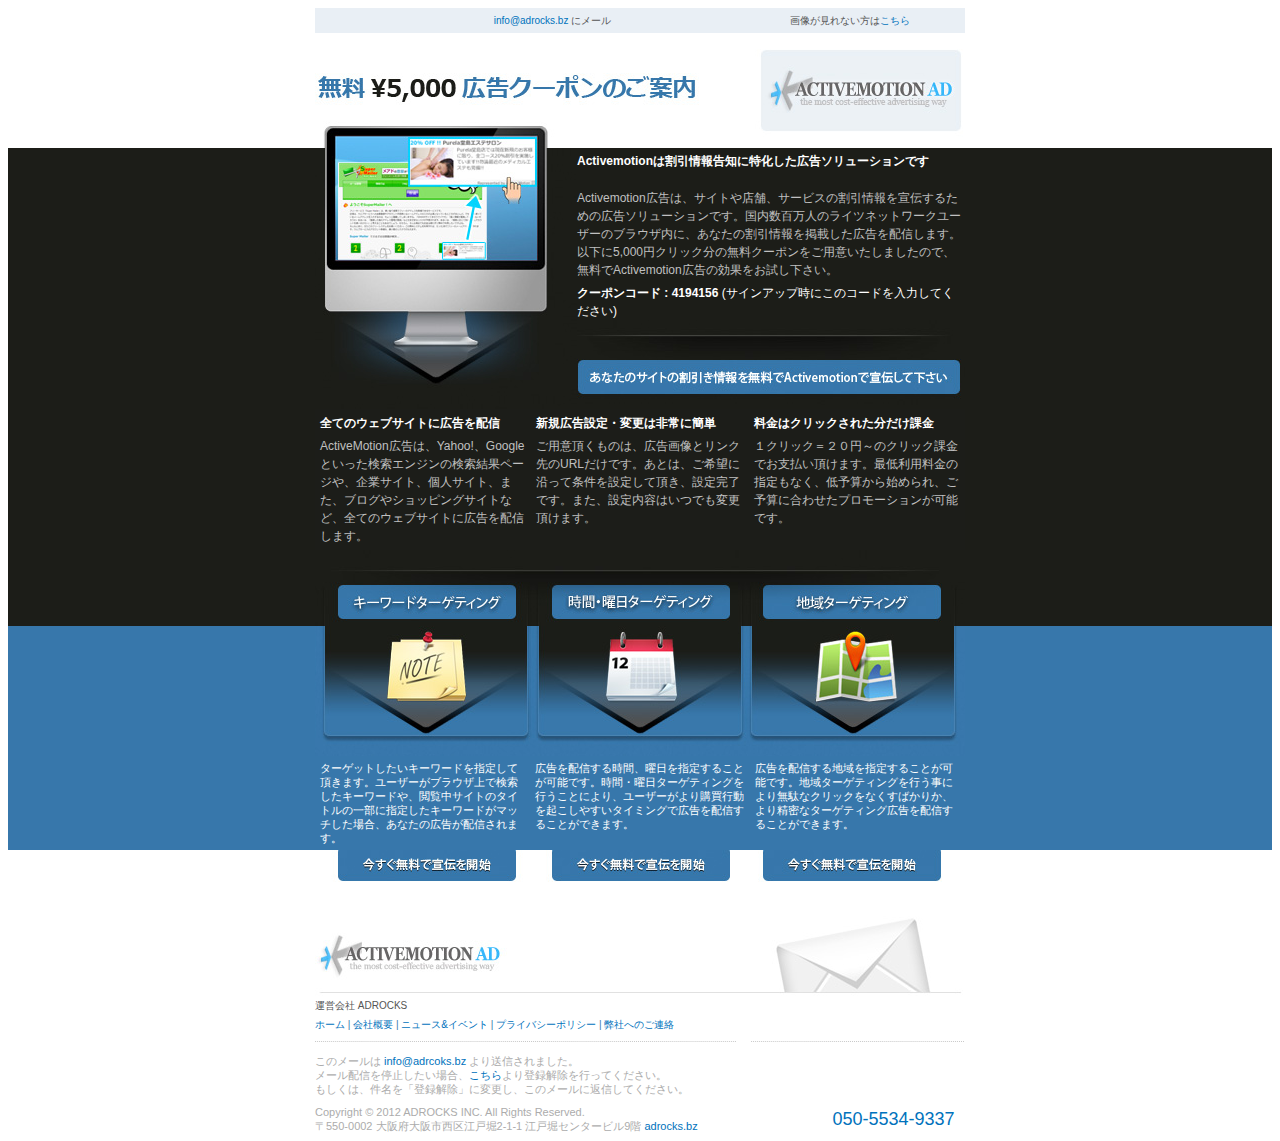
<file: Code/DBLayer/EmailSite/templates/template1/index.html>
<html>
<head>
   <meta http-equiv="Content-Type" content="text/html; charset=UTF-8">
   <title>Corporate Communication 1</title>
</head>

<!-- BEGIN THE HTML BODY OF THE TEMPLATE --> 

<body>


<!-- BEGIN THE CSS OF THE TEMPLATE - THIS NEEDS TO BE HERE, NOT IN THE HEAD SECTION - TRY TO USE LONG HAND CSS NOT SHORTHAND --> 

<style type="text/css">
<!--
body {
	font-family: Arial, Helvetica, sans-serif;
	font-size: 12px;
	color: #FFFFFF;
	line-height: 16px;
}
br {
	line-height: 5px;
}
a:link {
	color: #0072bc;
	text-decoration: none;
}
a:visited {
	color: #0072bc;
	text-decoration: none;
}
a:hover {
	color: #000000;
	text-decoration: underline;
}
-->
</style>

<!-- END THE CSS STYLING OF THIS TEMPLATE --> 


<!-- OK LETS GET STARTED WITH THE MAIN HEADER TABLE -->


<table width="650" border="0" align="center" cellpadding="0" cellspacing="0">
  
  <tr>
  
    <td width="57%" height="25" align="left" bgcolor="#e9eff5">
    
    <div align="center">
    <font face="Arial, Helvetica, sans-serif" size="1" color="#555555"> <a href="mailto:info@adrocks.bz">info@adrocks.bz</a> にメール</font> 
    </div>
    </td>
    
    <td width="21%" height="25" align="left" bgcolor="#e9eff5">
    <div align="left">
    <font face="Arial, Helvetica, sans-serif" size="1" color="#555555">画像が見れない方は<a href="http://activemotionad.com/adserver/login"target=”_blank”>こちら</a></font> 
    </div>
    
    </td>
    
  </tr>
  
  <tr>
  
    <td height="13" colspan="3"><a href="http://activemotionad.com/adserver/login"target=”_blank”><img src="images/header.jpg" width="650" height="115" border="0"></a></td>
    
      </tr> 
       
</table><!-- END OF THE MAIN HEADER TABLE -->

<!-- HERE IS THE START OF THE DARK GRAY AREA FULL WIDTH -->
<table width="100%" border="0" cellpadding="0" cellspacing="0" bgcolor="#1c1d18">

  <tr>
  
    <td>
    
    <!-- HERE IS THE START OF THE DARK GRAY AREA CONTENT -->
    <table width="650" border="0" align="center" cellpadding="0" cellspacing="0" bgcolor="#1c1d18">
    
      <tr>
      
        <!-- HERE IS THE AREA WITH THE MONITOR IMAGE -->
        <td width="262" rowspan="3">
        <img src="images/monitor.jpg" width="262" height="261">
        </td>
        
        <td valign="bottom">
        
        <span style="color: #1c1d18; 	margin-bottom: 20px; font-size: 12px;  font-family: Arial, Helvetica, sans-serif; font-weight: bold;"> 
        <font color="#ffffff" face="Arial, Helvetica, sans-serif" point-size="12"> 
        <br >
                <strong>Activemotionは割引情報告知に特化した広告ソリューションです</strong> 
                </font> 
                </span>
                
        </td>
        
      </tr>
      
      <tr>
      
        <td valign="top">&nbsp;</td>
        
      </tr>
      
      <tr>
      
        <td valign="top">
        
        <span style="font-family: Arial, Helvetica, sans-serif;	font-size: 12px; color: #ffffff; line-height: 18px"> 
        <font color="#c0c0c0"  face="Arial, Helvetica, sans-serif" point-size="12">
        Activemotion広告は、サイトや店舗、サービスの割引情報を宣伝するための広告ソリューションです。国内数百万人のライツネットワークユーザーのブラウザ内に、あなたの割引情報を掲載した広告を配信します。以下に5,000円クリック分の無料クーポンをご用意いたしましたので、無料でActivemotion広告の効果をお試し下さい。</font><br>
        <br>
        <strong>クーポンコード : 4194156</strong> (サインアップ時にこのコードを入力してください)</span>
        
        <img src="images/small_hr.jpg" width="388" height="31">
        
        <br>
        
        <a href="http://activemotionad.com/adserver/login"target=”_blank”><img src="images/button_large.jpg" width="388" height="54" border="0"></a>
        
        </td>
        
      </tr>
      
    </table>    <!-- END OF THE DARK GRAY AREA CONTENT -->
    
      
          <!-- HERE IS THE START OF THE 3 COLUMN DARK GRAY AREA -->
          <table width="650" border="0" align="center" cellpadding="0" cellspacing="0" bgcolor="1C1D19">
      
        <tr>
        
          <td width="250" valign="top">
          
          <table width="650" border="0" cellspacing="0" cellpadding="5">
          
            <tr>
            
                  <!-- COLUMN 1 -->
              <td width="206" valign="top">
              
              <span style="font-family: Arial, Helvetica, sans-serif; font-size: 12px; color: #ffffff; line-height: 18px"><strong>
              全てのウェブサイトに広告を配信              </strong></span>
              
              <br>
              <br>
              
              <span style="font-family: Arial, Helvetica, sans-serif;	font-size: 12px; color: #c0c0c0; line-height: 18px">
              ActiveMotion広告は、Yahoo!、Googleといった検索エンジンの検索結果ページや、企業サイト、個人サイト、また、ブログやショッピングサイトなど、全てのウェブサイトに広告を配信します。
              </span>
              
              </td>
              
              <!-- COLUMN 2 -->
              <td valign="top">
              
              <span style="font-family: Arial, Helvetica, sans-serif; font-size: 12px; color: #ffffff; line-height: 18px"><strong>
              新規広告設定・変更は非常に簡単</strong></span>
              
              <br>
              <br>
              
              <span style="font-family: Arial, Helvetica, sans-serif;	font-size: 12px; color: #c0c0c0; line-height: 18px">
              ご用意頂くものは、広告画像とリンク先のURLだけです。あとは、ご希望に沿って条件を設定して頂き、設定完了です。また、設定内容はいつでも変更頂けます。
              </span>
              
              </td>
              
              <!-- COLUMN 3 -->
              <td width="206" valign="top">
              
              <span style="font-family: Arial, Helvetica, sans-serif; font-size: 12px; color: #ffffff; line-height: 18px"><strong>
              料金はクリックされた分だけ課金</strong></span>
                            
              <br>
              <br>
              
              <span style="font-family: Arial, Helvetica, sans-serif;	font-size: 12px; color: #c0c0c0; line-height: 18px">
              １クリック＝２０円～のクリック課金でお支払い頂けます。最低利用料金の指定もなく、低予算から始められ、ご予算に合わせたプロモーションが可能です。
              </span>
              
              </td>
              
            </tr>

          </table>
          
            <img src="images/large_hr.jpg" width="650" height="32" >
            
          <!-- START OF THE PRODUCT HEADINGS -->
          <table width="650" border="0" cellspacing="0" cellpadding="0">
          
            <tr>
            
              <td><img src="images/product1_heading.jpg" width="215" height="44" ></td>
              <td><img src="images/product2_heading.jpg" width="220" height="44" ></td>
              <td><img src="images/product3_heading.jpg" width="215" height="44" ></td>
              
            </tr>
            
          </table><!-- END OF THE PRODUCT HEADINGS -->
          
          </td>
          
        </tr>
        
      </table>
      
      </td>
      
  </tr>
  
  
</table>

<!-- START OF THE BLUE AREA FULL WIDTH -->
<table width="100%" border="0" cellpadding="0" cellspacing="0" bgcolor="#3777ab">

  <tr>
  
    <td>
    
    <table width="650" border="0" align="center" cellpadding="0" cellspacing="0" bgcolor="#3777ab">
      
<tr>
        <td colspan="3" valign="top">
        
        <!-- START OF THE PRODUCT IMAGES -->
        <table width="650" border="0" cellspacing="0" cellpadding="0">
        
          <tr>
          
            <td width="215" valign="top">
            
            <img src="images/product1_image.jpg" width="215" height="130" >
            
            </td>
            
            <td valign="top" width="220">
            
              <img src="images/product2_image.jpg" width="220" height="130" >
              
              </td>
              
            <td width="215" valign="top">
            
            <img src="images/product3_image.jpg" width="215" height="130" >
            
            </td>
            
          </tr>
          
          <tr>
          
          <!-- PRODUCT 1 TEXT -->
            <td width="215" valign="top">
            
            <table width="100%" border="0" cellspacing="0" cellpadding="5">
  			<tr>
    		<td>            
            <span style="font-family: Arial, Helvetica, sans-serif;	font-size: 11px; color: #ffffff; line-height: 14px">
            ターゲットしたいキーワードを指定して頂きます。ユーザーがブラウザ上で検索したキーワードや、閲覧中サイトのタイトルの一部に指定したキーワードがマッチした場合、あなたの広告が配信されます。
            </span>
            </td>
  			</tr>
			</table>
            
            </td>
            
            <!-- PRODUCT 2 TEXT -->
            <td valign="top">
            
            <table width="100%" border="0" cellspacing="0" cellpadding="5">
  			<tr>
    		<td>            
            <span style="font-family: Arial, Helvetica, sans-serif;	font-size: 11px; color: #ffffff; line-height: 14px">
            広告を配信する時間、曜日を指定することが可能です。時間・曜日ターゲティングを行うことにより、ユーザーがより購買行動を起こしやすいタイミングで広告を配信することができます。<br><br>   
            </span>
            </td>
  			</tr>
			</table>
            
            </td>
            
            <!-- PRODUCT 3 TEXT -->
            <td width="215" valign="top">
            
            <table width="100%" border="0" cellspacing="0" cellpadding="5">
  			<tr>
    		<td>            
            <span style="font-family: Arial, Helvetica, sans-serif;	font-size: 11px; color: #ffffff; line-height: 14px">
            広告を配信する地域を指定することが可能です。地域ターゲティングを行う事により無駄なクリックをなくすばかりか、より精密なターゲティング広告を配信することができます。 <br><br>   
            </span>
            </td>
  			</tr>
			</table>
            
            </td>
            
          </tr>
          
        </table>
        
        </td>
        
      </tr>
      
    </table>
    
    </td>
    
  </tr>
  
</table>

<!-- START OF THE PRODUCT INFO BUTTONS AND WHITE AREA -->
<table width="650" border="0" align="center" cellpadding="0" cellspacing="0">

  <tr>
  
    <td><a href="http://activemotionad.com/adserver/login"target=”_blank”><img src="images/learn_more1.jpg" width="215" height="50" border="0" ></a></td>
    <td><a href="http://activemotionad.com/adserver/login"target=”_blank”><img src="images/learn_more2.jpg" width="220" height="50" border="0" ></a></td>
    <td><a href="http://activemotionad.com/adserver/login"target=”_blank”><img src="images/learn_more3.jpg" width="215" height="50" border="0" ></a></td>
    
  </tr>
  
  <tr>
  
    <td colspan="3">
    
    <img src="images/footer_top.jpg" width="650" height="99" border="0">
    
    </td>
    
  </tr>
  
</table>

<!-- START OF THE FOOTER INFO SECTIONS -->
<table width="650" border="0" align="center" cellpadding="0" cellspacing="0">

  <tr>
  
    <td>
    
    <table width="650" border="0" cellspacing="0" cellpadding="0">
    
      <tr>
          
          <td width="432" valign="top">
            
            <font color="#555555" size="-2" face="Arial, Helvetica, sans-serif">運営会社 ADROCKS</font>
            
            <br /><br />
            
            <font color="#3677ab" size="-2" face="Arial, Helvetica, sans-serif">
              
            <a href="http://adrocks.bz/"target=”_blank”>ホーム</a>  |  <a href="http://adrocks.bz/about-us/"target=”_blank”>会社概要</a>  |  <a href="http://adrocks.bz/category/news-and-events/"target=”_blank”>ニュース&イベント</a>  | <a href="http://adrocks.bz/privacy-policy/"target=”_blank”> プライバシーポリシー</a>  |  <a href="http://adrocks.bz/contact-us/"target=”_blank”>弊社へのご連絡</a><br />
            
            </font>            
              
            </td>
            
        </tr>
          
          <tr>
          
            <td height="12" colspan="3">
            
            <img src="images/footer_dottedGrayDivider.gif" alt="-------------------------------------------------------------------------------------" width="650" height="8" />
            
            </td>
            
          </tr>
          
          <tr>
          
            <td height="61" colspan="3">
            
            <span style="font-family: Arial, Helvetica, sans-serif;	font-size: 11px; color: #acacac; line-height: 14px">
            
            このメールは <a href="mailto:info@adrocks.bz">info@adrcoks.bz</a> より送信されました。
            
            <br />
            
            メール配信を停止したい場合、<a href="http://adrocks.bz/"target=”_blank”>こちら</a>より登録解除を行ってください。<br />もしくは、件名を「登録解除」に変更し、このメールに返信してください。
            
            </span> 
            
            </td>
            
        </tr>
        
        </table>
        
        <!-- COPYRIGHT INFO AND ADDRESS AND PHONE -->
        <table width="650" border="0" cellspacing="0" cellpadding="0">
        
          <tr>
          
            <td width="507" >
            
            <span style="font-family: Arial, Helvetica, sans-serif;	font-size: 11px; color: #acacac; line-height: 14px">
            
            Copyright &copy; 2012 ADROCKS INC. All Rights Reserved.
            
            </span> 
            
            </td>
            
            <td width="143" rowspan="2" align="center">
            
            <span style="font-family: Arial, Helvetica, sans-serif;	font-size: 18px; color: #0072bc; line-height: 14px">
            
            050-5534-9337
            
            </span>
            
            </td>
            
          </tr>
          
          <tr>
          
            <td >
            
            <span style="font-family: Arial, Helvetica, sans-serif;	font-size: 11px; color: #acacac; line-height: 14px">
            
            〒550-0002 大阪府大阪市西区江戸堀2-1-1 江戸堀センタービル9階 <a href="http://adrocks.bz"target=”_blank”>adrocks.bz</a> 
            
            </span>
            
            </td>
            
          </tr>
          
   	  </table>
        
    </td>
    
  </tr>
  
</table><!-- END OF THE FOOTER CONTENT AREAS -->

</body><!-- END THE BODY OF THIS TEMPLATE -->

</html>
</file>
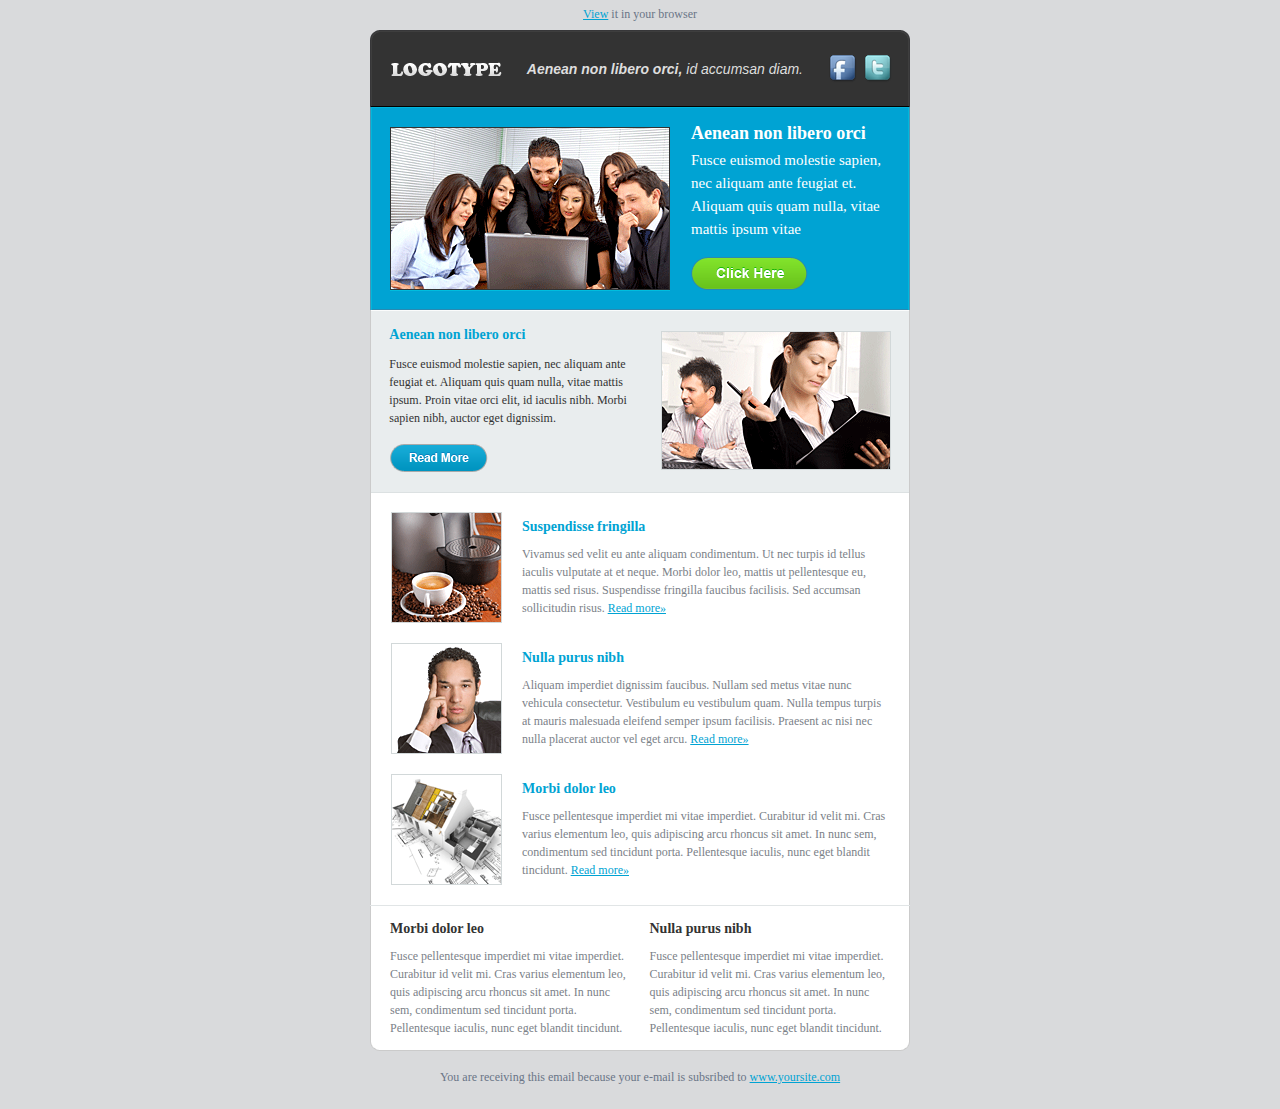
<file: Code/DBLayer/EmailSite/templates/template2/index.html>
<!DOCTYPE HTML PUBLIC "-//W3C//DTD HTML 3.2 Final//EN">
<html>
<head>
	<meta http-equiv="Content-Type" content="text/html; charset=utf-8">
	<style type="text/css">.ExternalClass{display:block !important;}</style>
	
</head>
<body leftmargin="0" rightmargin="0" topmargin="0" bottommargin="0" bgcolor="#d9dadc">
	<table width="100%" cellspacing="0" cellpadding="0" bgcolor="#d9dadc">
		<tr>
			<td width="50%" bgcolor="#d9dadc"></td>
			<td width="540" valign="top">
				<table width="540" cellpadding="0" cellspacing="0">
					<tr>
						<td width="540" valign="top" style="font-size:0; line-height:0;" height="7"></td>
					</tr>
					<tr>
						<td width="540" valign="top" style="line-height:14px; font-size:12px; text-align:center;"><font color="#6a7587" size="1" face="Arial, Helvetica, sans-serif;" align="center" style="line-height:14px; font-size:12px;"><a href="%WEBCOPY%" style="color:#00a3d3; text-decoration:underline;"><font color="#00a3d3">View</font></a> it in your browser</font></td>
					</tr>
					<tr>
						<td width="540" valign="top" style="font-size:0; line-height:0;" height="9"></td>
					</tr>
					<tr>
						<td width="540" valign="top">
							<table width="540" cellpadding="0" cellspacing="0">
								<tr>
									<td width="20" valign="top" style="font-size:0; line-height:0;"><img width="20" height="25" src="images/7d6571e818b5e8f96bf0bf137f2d1e28.gif" alt="bg" hspace="0" vspace="0" align="left"></td>
									<td width="501" valign="top" style="font-size:0; line-height:0;"><img width="501" height="25" src="images/0353b5e5d3fd545ba8183a55c644d43c.gif" alt="bg" hspace="0" vspace="0" align="left"></td>
									<td width="19" valign="top" style="font-size:0; line-height:0;"><img width="19" height="25" src="images/a7241f83c42ac47ec3b0dba9a9935b5d.gif" alt="bg" hspace="0" vspace="0" align="left"></td>
								</tr>
								<tr>
									<td width="20" valign="top" style="font-size:0; line-height:0;"><img width="20" height="28" src="images/6636cf4b340246bbea8be99966e7d9e2.gif" alt="bg" hspace="0" vspace="0" align="left"></td>
									<td width="501" valign="top" bgcolor="#333333">
										<table width="501" cellpadding="0" cellspacing="0">
											<tr>
												<td width="112" style="font-size:0; line-height:0;"><a href="#"><img width="112" height="15" src="images/c547cbf3048dd600978539da71e75d73.gif" alt="logo" border="0" hspace="0" vspace="0"></a></td>
												<td width="301" style="line-height:16px; font-size:14px; font-family:Arial, Helvetica, sans-serif; text-align:right;">
													<font color="#dedede" size="2" align="right" face="Arial, Helvetica, sans-serif;" style="line-height:16px; font-size:14px;"><em><strong>Aenean non libero orci, </strong>id accumsan diam.</em></font>
												</td>
												<td width="26" valign="top" style="font-size:0; line-height:0;"></td>
												<td width="28" style="font-size:0; line-height:0;"><a href="#"><img width="28" height="28" src="images/7d55017405869653a05164fb87fc7f4b.gif" alt="facebook" hspace="0" vspace="0" border="0"></a></td>
												<td width="7" valign="top" style="font-size:0; line-height:0;"></td>
												<td width="27" style="font-size:0; line-height:0;"><a href="#"><img width="27" height="28" src="images/8ab5e59cdb069af05ba1a5ad4880a4c4.gif" alt="twitter" border="0" hspace="0" vspace="0" ></a></td>
											</tr>
										</table>
									</td>
									<td width="19" valign="top" style="font-size:0; line-height:0;"><img width="19" height="28" src="images/d0c173d1d904c074b92af9e9b0cbfd77.gif" alt="" hspace="0" vspace="0" align="left"></td>
								</tr>
								<tr>
									<td width="540" valign="top" colspan="3" style="font-size:0; line-height:0;"><img width="540" height="24" src="images/ce287beaee3e4c5993edc6b754ae8ca5.gif" alt="bg" hspace="0" vspace="0" align="left"></td>
								</tr>
							</table>
						</td>
					</tr>
					<tr>
						<td width="540" valign="top">
							<table width="540" cellpadding="0" cellspacing="0">
								<tr>
									<td width="1" valign="top" style="font-size:0; line-height:0;" bgcolor="#4895b5"></td>
									<td width="1" valign="top" style="font-size:0; line-height:0;" bgcolor="#00b6dc"></td>
									<td width="536" valign="top" bgcolor="#00a3d3">
										<table width="536" cellpadding="0" cellspacing="0">
											<tr>
												<td width="536" valign="top" colspan="3" style="font-size:0; line-height:0;" bgcolor="#00b5dc" height="1"></td>
											</tr>
											<tr>
												<td width="536" valign="top" colspan="3" style="font-size:0; line-height:0;" height="15"></td>
											</tr>
											<tr>
												<td width="18" valign="top" style="font-size:0; line-height:0;" bgcolor="#00a3d3"></td>
												<td width="501" valign="top" bgcolor="#00a3d3">
													<table width="501" cellpadding="0" cellspacing="0">
														<tr>
															<td width="280" valign="top" style="font-size:0; line-height:0;"><img width="280" height="168" src="images/f0b2a43208f37b6c9bb69ac1df0d435a.gif" alt="image description" hspace="0" vspace="0" align="left"></td>
															<td width="21" valign="top" style="font-size:0; line-height:0;"></td>
															<td width="200" valign="top">
																<table width="200" cellpadding="0" cellspacing="0">
																	<tr>
																		<td width="200" valign="top" style="line-height:20px; font-size:18px;"><font color="#ffffff" size="4" face="Arial, Helvetica, sans-serif;" style="line-height:20px; font-size:18px;"><strong>Aenean non libero orci</strong></font></td>
																	</tr>
																	<tr>
																		<td width="200" valign="top" style="font-size:0; line-height:0;" height="6"></td>
																	</tr>
																	<tr>
																		<td width="200" valign="top" style="line-height:23px; font-size:15px;"><font color="#ffffff" size="3" face="Arial, Helvetica, sans-serif;" style="line-height:23px; font-size:15px;">Fusce euismod molestie sapien, nec aliquam ante feugiat et. Aliquam quis quam nulla, vitae mattis ipsum vitae</font></td>
																	</tr>
																	<tr>
																		<td width="200" valign="top" style="font-size:0; line-height:0;" height="16"></td>
																	</tr>
																	<tr>
																		<td width="200" valign="top" style="font-size:0; line-height:0;"><a href="#"><img width="117" height="33" src="images/4279d16766f0d14db6eab447ae406bb5.gif" alt="btn" border="0" hspace="0" vspace="0" align="left"></a></td>
																	</tr>
																</table>
															</td>
														</tr>
													</table>
												</td>
												<td width="17" valign="top" style="font-size:0; line-height:0;" bgcolor="#00a3d3"></td>
											</tr>
											<tr>
												<td width="536" valign="top" colspan="3" style="font-size:0; line-height:0;" height="18"></td>
											</tr>
											<tr>
												<td width="536" valign="top" colspan="3" style="font-size:0; line-height:0;" bgcolor="#2989b1" height="1"></td>
											</tr>
										</table>
									</td>
									<td width="1" valign="top" style="font-size:0; line-height:0;" bgcolor="#00b6dc"></td>
									<td width="1" valign="top" style="font-size:0; line-height:0;" bgcolor="#4895b5"></td>
								</tr>
							</table>
						</td>
					</tr>
					<tr>
						<td width="540" valign="top">
							<table width="540" cellpadding="0" cellspacing="0">
								<tr>
									<td width="1" valign="top" style="font-size:0; line-height:0;" height="1" bgcolor="#cbcbcb"></td>
									<td width="1" valign="top" style="font-size:0; line-height:0;" height="1" bgcolor="#fcfdfd"></td>
									<td width="538" valign="top" style="font-size:0; line-height:0;" height="1" bgcolor="#fbfcfc"></td>
									<td width="1" valign="top" style="font-size:0; line-height:0;" height="1" bgcolor="#fcfdfd"></td>
									<td width="1" valign="top" style="font-size:0; line-height:0;" height="1" bgcolor="#cbcbcb"></td>
								</tr>
								<tr>
									<td width="1" valign="top" style="font-size:0; line-height:0;" height="1" bgcolor="#cbcbcb"></td>
									<td width="1" valign="top" style="font-size:0; line-height:0;" height="1" bgcolor="#eef1f2"></td>
									<td width="536" valign="top" bgcolor="#e9edee">
										<table width="536" cellpadding="0" cellspacing="0">
											<tr>
												<td width="536" colspan="3" bgcolor="#e9edee" style="font-size:0; line-height:0;" valign="top" height="16"></td>
											</tr>
											<tr>
												<td width="18" valign="top" style="font-size:0; line-height:0;"></td>
												<td width="502" valign="top">
													<table width="502" cellpadding="0" cellspacing="0">
														<tr>
															<td width="250" valign="top">
																<table width="250" cellpadding="0" cellspacing="0">
																	<tr>
																		<td width="250" valign="top" style="line-height:16px; font-size:14px;"><font color="#00a3d3" size="3" face="Arial, Helvetica, sans-serif;" style="line-height:16px; font-size:14px;"><strong>Aenean non libero orci</strong></font></td>
																	</tr>
																	<tr>
																		<td width="250" valign="top" style="font-size:0; line-height:0;" height="12"></td>
																	</tr>
																	<tr>
																		<td width="250" valign="top" style="line-height:18px; font-size:12px;"><font color="#333333" size="2" face="Arial, Helvetica, sans-serif;" style="line-height:18px; font-size:12px;">Fusce euismod molestie sapien, nec aliquam ante feugiat et. Aliquam quis quam nulla, vitae mattis ipsum. Proin vitae orci elit, id iaculis nibh. Morbi sapien nibh, auctor eget dignissim.</font></td>
																	</tr>
																	<tr>
																		<td width="250" valign="top" style="font-size:0; line-height:0;" height="17"></td>
																	</tr>
																	<tr>
																		<td width="250" valign="top" style="font-size:0; line-height:0;"><a href="#"><img width="99" height="28" src="images/38a15d44231e7a103dc552fc07c90ce7.gif" alt="read more" border="0" hspace="0" vspace="0" align="left"></a></td>
																	</tr>
																</table>
															</td>
															<td width="22" valign="top" style="font-size:0; line-height:0;"></td>
															<td width="230" valign="top" style="font-size:0; line-height:0;"><img width="230" height="143" src="images/c35a089fdc7abd99466728942a4a31dd.gif" alt="image description" hspace="0" vspace="0" align="left"></td>
														</tr>
														<tr>
															<td colspan="3" width="502" valign="top" style="font-size:0; line-height:0;" height="20"></td>
														</tr>
													</table>
												</td>
												<td width="16" valign="top" style="font-size:0; line-height:0;"></td>
											</tr>
										</table>
									</td>
									<td width="1" valign="top" style="font-size:0; line-height:0;" height="1" bgcolor="#eef1f2"></td>
									<td width="1" valign="top" style="font-size:0; line-height:0;" height="1" bgcolor="#cbcbcb"></td>
								</tr>
								<tr>
									<td width="1" valign="top" style="font-size:0; line-height:0;" height="1" bgcolor="#cbcbcb"></td>
									<td width="1" valign="top" style="font-size:0; line-height:0;" height="1" bgcolor="#eef1f2"></td>
									<td width="536" valign="top" style="font-size:0; line-height:0;" height="1" bgcolor="#dce1e2"></td>
									<td width="1" valign="top" style="font-size:0; line-height:0;" height="1" bgcolor="#eef1f2"></td>
									<td width="1" valign="top" style="font-size:0; line-height:0;" height="1" bgcolor="#cbcbcb"></td>
								</tr>
							</table>
						</td>
					</tr>
					<tr>
						<td width="540" valign="top">
							<table width="540" cellpadding="0" cellspacing="0">
								<tr>
									<td width="1" valign="top" style="font-size:0; line-height:0;" bgcolor="#cbcbcb"></td>
									<td width="538" valign="top" style="font-size:0; line-height:0;" bgcolor="#ffffff">
										<table width="538" cellpadding="0" cellspacing="0">
											<tr>
												<td colspan="3" width="538" valign="top" style="font-size:0; line-height:0;" height="19"></td>
											</tr>
											<tr>
												<td width="20" valign="top" style="font-size:0; line-height:0;"></td>
												<td width="501" valign="top">
													<table width="501" cellpadding="0" cellspacing="0">
														<tr>
															<td width="111" valign="top" style="font-size:0; line-height:0;"><img width="111" height="111" src="images/5cd05421834e28e8a61ec825aba2bb74.gif" alt="image description" hspace="0" vspace="0" align="left"></td>
															<td width="20" valign="top" style="font-size:0; line-height:0;"></td>
															<td width="370" valign="top">
																<table width="370" cellpadding="0" cellspacing="0">
																	<tr>
																		<td width="370" valign="top" style="font-size:0; line-height:0;" height="7"></td>
																	</tr>
																	<tr>
																		<td width="370" valign="top" style="line-height:16px; font-size:14px;"><font color="#00a3d3" size="2" face="Arial, Helvetica, sans-serif;" style="line-height:16px; font-size:14px;"><strong>Suspendisse fringilla</strong></font></td>
																	</tr>
																	<tr>
																		<td width="370" valign="top" style="font-size:0; line-height:0;" height="10"></td>
																	</tr>
																	<tr>
																		<td width="370" valign="top" style="line-height:18px; font-size:12px;"><font color="#7b8188" size="2" face="Arial, Helvetica, sans-serif;" style="line-height:18px; font-size:12px;">Vivamus sed velit eu ante aliquam condimentum. Ut nec turpis id tellus iaculis vulputate at et neque. Morbi dolor leo, mattis ut pellentesque eu, mattis sed risus. Suspendisse fringilla faucibus facilisis. Sed accumsan sollicitudin risus. <a href="#" style="color:#00a3d3; text-decoration:underline;"><font color="#00a3d3">Read more&raquo;</font></a></font></td>
																	</tr>
																</table>
															</td>
														</tr>
														<tr>
															<td width="501" colspan="3" valign="top" style="font-size:0; line-height:0;" height="20"></td>
														</tr>
														<tr>
															<td width="111" valign="top" style="font-size:0; line-height:0;"><img width="111" height="111" src="images/8b169c22a842b39cbcaa144ce399f78b.gif" alt="image description" hspace="0" vspace="0" align="left"></td>
															<td width="20" valign="top" style="font-size:0; line-height:0;"></td>
															<td width="370" valign="top">
																<table width="370" cellpadding="0" cellspacing="0">
																	<tr>
																		<td width="370" valign="top" style="font-size:0; line-height:0;" height="7"></td>
																	</tr>
																	<tr>
																		<td width="370" valign="top" style="line-height:16px; font-size:14px;"><font color="#00a3d3" size="2" face="Arial, Helvetica, sans-serif;" style="line-height:16px; font-size:14px;"><strong>Nulla purus nibh</strong></font></td>
																	</tr>
																	<tr>
																		<td width="370" valign="top" style="font-size:0; line-height:0;" height="10"></td>
																	</tr>
																	<tr>
																		<td width="370" valign="top" style="line-height:18px; font-size:12px;"><font color="#7b8188" size="2" face="Arial, Helvetica, sans-serif;" style="line-height:18px; font-size:12px;">Aliquam imperdiet dignissim faucibus. Nullam sed metus vitae nunc vehicula consectetur. Vestibulum eu vestibulum quam. Nulla tempus turpis at mauris malesuada eleifend semper ipsum facilisis. Praesent ac nisi nec nulla placerat auctor vel eget arcu. <a href="#" style="color:#00a3d3; text-decoration:underline;"><font color="#00a3d3">Read more&raquo;</font></a></font></td>
																	</tr>
																</table>
															</td>
														</tr>
														<tr>
															<td width="501" colspan="3" valign="top" style="font-size:0; line-height:0;" height="20"></td>
														</tr>
														<tr>
															<td width="111" valign="top" style="font-size:0; line-height:0;"><img width="111" height="111" src="images/f79ffb368ec388584f1eb7360df35a5b.gif" alt="image description" hspace="0" vspace="0" align="left"></td>
															<td width="20" valign="top" style="font-size:0; line-height:0;"></td>
															<td width="370" valign="top">
																<table width="370" cellpadding="0" cellspacing="0">
																	<tr>
																		<td width="370" valign="top" style="font-size:0; line-height:0;" height="7"></td>
																	</tr>
																	<tr>
																		<td width="370" valign="top" style="line-height:16px; font-size:14px;"><font color="#00a3d3" size="2" face="Arial, Helvetica, sans-serif;" style="line-height:16px; font-size:14px;"><strong>Morbi dolor leo</strong></font></td>
																	</tr>
																	<tr>
																		<td width="370" valign="top" style="font-size:0; line-height:0;" height="10"></td>
																	</tr>
																	<tr>
																		<td width="370" valign="top" style="line-height:18px; font-size:12px;"><font color="#7b8188" size="2" face="Arial, Helvetica, sans-serif;" style="line-height:18px; font-size:12px;">Fusce pellentesque imperdiet mi vitae imperdiet. Curabitur id velit mi. Cras varius elementum leo, quis adipiscing arcu rhoncus sit amet. In nunc sem, condimentum sed tincidunt porta. Pellentesque iaculis, nunc eget blandit tincidunt. <a href="#" style="color:#00a3d3; text-decoration:underline;"><font color="#00a3d3">Read more&raquo;</font></a></font></td>
																	</tr>
																</table>
															</td>
														</tr>
														<tr>
															<td width="501" colspan="3" valign="top" style="font-size:0; line-height:0;" height="20"></td>
														</tr>
													</table>
												</td>
												<td width="17" valign="top" style="font-size:0; line-height:0;"></td>
											</tr>
										</table>
									</td>
									<td width="1" valign="top" style="font-size:0; line-height:0;" bgcolor="#cbcbcb"></td>
								</tr>
								<tr>
									<td width="540" colspan="3" valign="top" style="font-size:0; line-height:0;" height="1" bgcolor="#e1e5e6"></td>
								</tr>
							</table>
						</td>
					</tr>
					<tr>
						<td width="540" valign="top" bgcolor="#ffffff">
							<table width="540" cellpadding="0" cellspacing="0">
								<tr>
									<td width="1" bgcolor="#cbcbcb" valign="top" style="font-size:0; line-height:0;"></td>
									<td width="538" valign="top" bgcolor="#ffffff">
										<table width="538" cellpadding="0" cellspacing="0">
											<tr>
												<td width="538" valign="top" style="font-size:0; line-height:0;" colspan="5" height="15"></td>
											</tr>
											<tr>
												<td width="19" valign="top" style="font-size:0; line-height:0;"></td>
												<td width="239" valign="top">
													<table width="239" cellpadding="0" cellspacing="0">
														<tr>
															<td width="239" valign="top"><font color="#333333" size="2" face="Arial, Helvetica, sans-serif;" style="line-height:16px; font-size:14px;"><strong>Morbi dolor leo</strong></font></td>
														</tr>
														<tr>
															<td width="239" valign="top" style="font-size:0; line-height:0;" height="10"></td>
														</tr>
														<tr>
															<td width="239" valign="top"><font color="#7b8188" size="2" face="Arial, Helvetica, sans-serif;" style="line-height:18px; font-size:12px;">Fusce pellentesque imperdiet mi vitae imperdiet. Curabitur id velit mi. Cras varius elementum leo, quis adipiscing arcu rhoncus sit amet. In nunc sem, condimentum sed tincidunt porta. Pellentesque iaculis, nunc eget blandit tincidunt.</font></td>
														</tr>
													</table>
												</td>
												<td width="20" valign="top" style="font-size:0; line-height:0;"></td>
												<td width="242" valign="top">
													<table width="242" cellpadding="0" cellspacing="0">
														<tr>
															<td width="242" valign="top"><font color="#333333" size="2" face="Arial, Helvetica, sans-serif;" style="line-height:16px; font-size:14px;"><strong>Nulla purus nibh</strong></font></td>
														</tr>
														<tr>
															<td width="242" valign="top" style="font-size:0; line-height:0;" height="10"></td>
														</tr>
														<tr>
															<td width="242" valign="top"><font color="#7b8188" size="2" face="Arial, Helvetica, sans-serif;" style="line-height:18px; font-size:12px;">Fusce pellentesque imperdiet mi vitae imperdiet. Curabitur id velit mi. Cras varius elementum leo, quis adipiscing arcu rhoncus sit amet. In nunc sem, condimentum sed tincidunt porta. Pellentesque iaculis, nunc eget blandit tincidunt.</font></td>
														</tr>
													</table>
												</td>
												<td width="17" valign="top" style="font-size:0; line-height:0;"></td>
											</tr>
											<tr>
												<td width="538" colspan="5" valign="top" style="font-size:0; line-height:0;" height="5"></td>
											</tr>
										</table>
									</td>
									<td width="1" bgcolor="#cbcbcb" valign="top" style="font-size:0; line-height:0;"></td>
								</tr>
								<tr>
									<td colspan="3" valign="top" style="font-size:0; line-height:0;" width="540"><img width="540" height="9" src="images/28a0bce97ef1c124f39726e10bfe7ed1.gif" alt="bg" hspace="0" vspace="0" align="left"></td>
								</tr>
							</table>
						</td>
					</tr>
					<tr>
						<td width="540" bgcolor="#d9dadc" valign="top" style="font-size:0; line-height:0;" height="15"></td>
					</tr>
					<tr>
						<td width="540" bgcolor="#d9dadc" valign="top" style="font-size:12px; line-height:23px; text-align:center;">
						  <font color="#6a7587" size="1" face="Arial, Helvetica, sans-serif;" align="center" style="line-height:23px; font-size:12px;">You are receiving this email because your e-mail is subsribed to <a href="#" style="color:#00a3d3; text-decoration:underline;"><font color="#00a3d3">www.yoursite.com</font></a>
						  </font>
						</td>
					</tr>
					<tr>
						<td width="540" bgcolor="#d9dadc" valign="top" style="font-size:0; line-height:0;" height="20"></td>
					</tr>
				</table>
			</td>
			<td width="50%" bgcolor="#d9dadc"></td>
		</tr>
	</table>
</body>
</html>
</file>
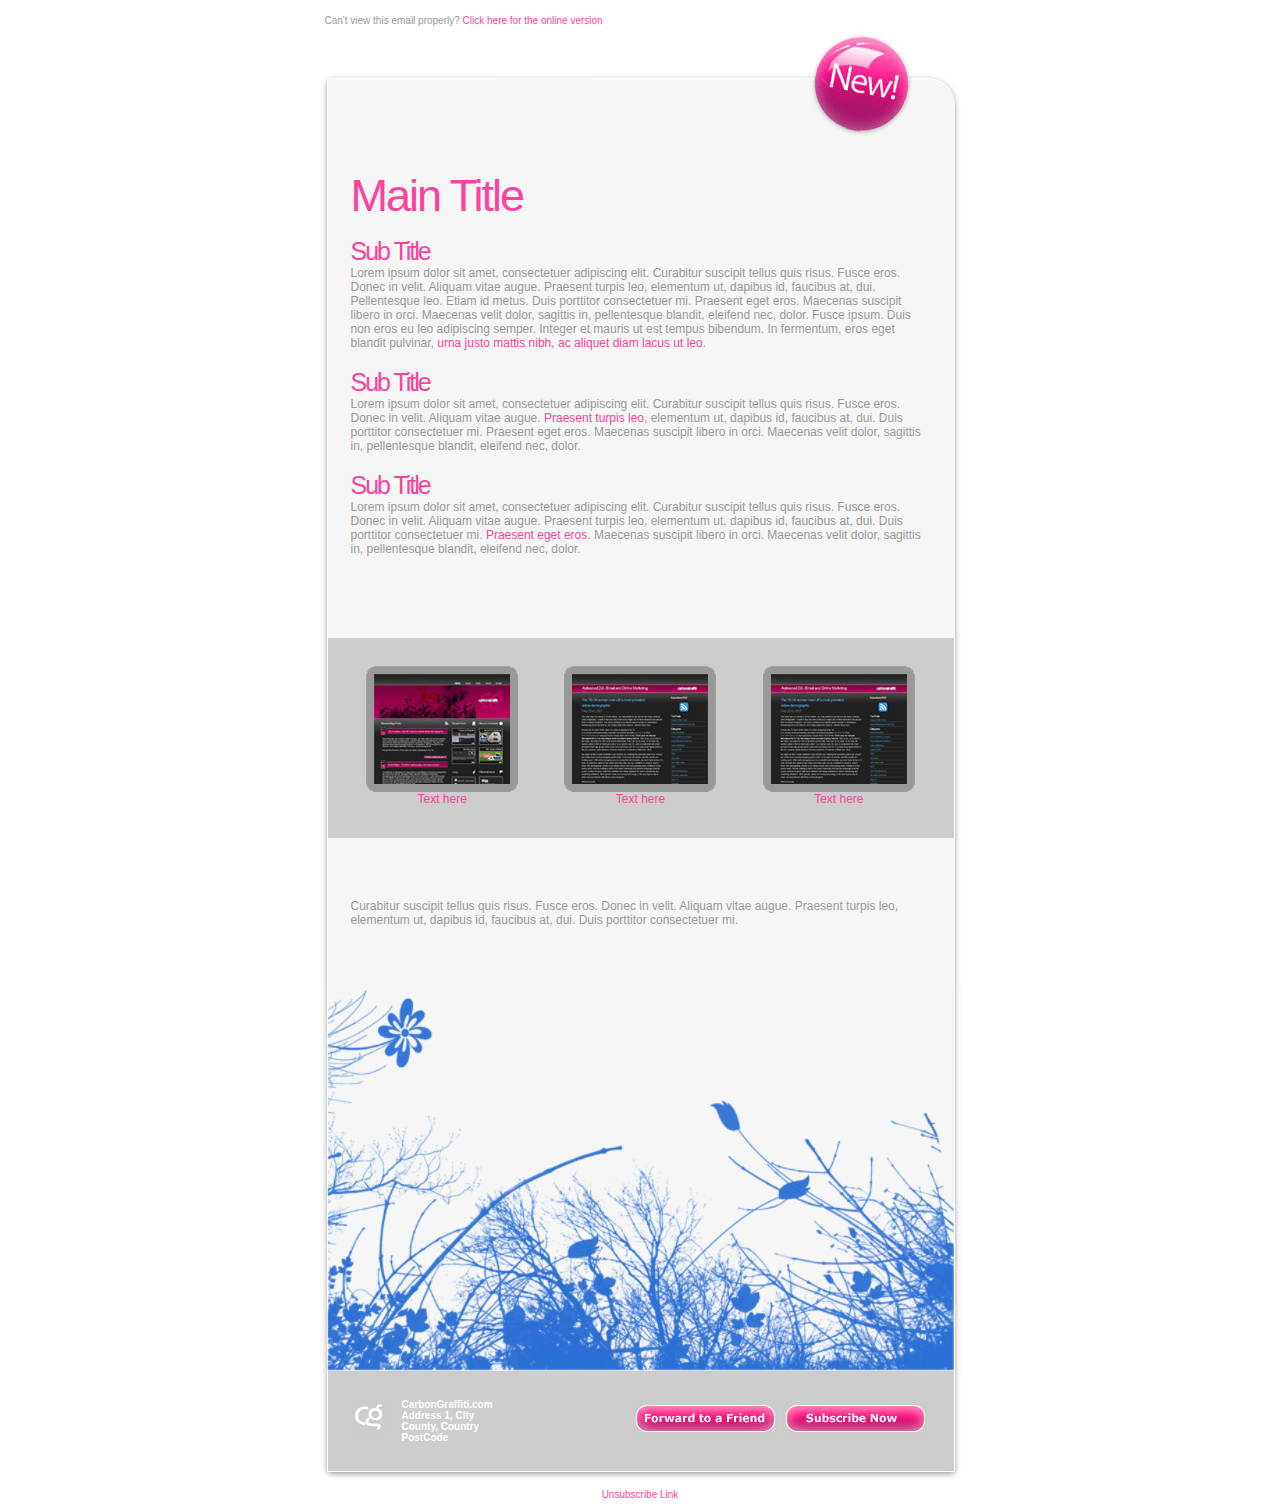
<file: Code/DBLayer/EmailSite/templates/template3/index.html>
<!DOCTYPE html PUBLIC "-//W3C//DTD XHTML 1.0 Transitional//EN" "http://www.w3.org/TR/xhtml1/DTD/xhtml1-transitional.dtd">
<html xmlns="http://www.w3.org/1999/xhtml">
<head>
<title>CarbonGraffiti.com Email Marketing Templates - Custom 1 column</title>
<style>
a:link {
color:#FB429F;
text-decoration:none;
}
a:visited {
color:#333333;
text-decoration:none;
}
a:hover {
color:#337ADD;
text-decoration:none;
}
a:active {
color:#FB429F;
text-decoration:none;
}
</style>
<meta http-equiv="Content-Type" content="text/html; charset=iso-8859-1" />
</head>
<body bgcolor="#FFFFFF">
<table align="center" width="675" cellpadding="1" cellspacing="1">
  <tr>
    <td align="left" bgcolor="#FFFFFF">&nbsp;&nbsp;&nbsp;&nbsp;&nbsp;<font face="Arial, Helvetica, sans-serif" size="1" color="#999999">Can't view this email properly? <a href="#">Click here for the online version</a></font></td>
  </tr>
</table>
<table align="center" width="675" border="0" cellpadding="0" cellspacing="0">
  <tr>
    <td colspan="3"><img src="images/1_01.gif" width="675" height="108" alt="" /></td>
  </tr>
  <tr>
    <td width="25"><img src="images/left.gif" /></td>
    <td bgcolor="#f6f6f6" width="626"><table style="margin-bottom:50px;" align="center" width="600" border="0" cellspacing="5" cellpadding="5">
		<tr>
		<td><font style="font-family: verdana, helvetica, sans-serif;font-size: 45px;color: #FB429F; letter-spacing:-2px;">Main Title</font></td>
		</tr>
        <tr>
          <td valign="top"><font style="font-family: verdana, helvetica, sans-serif;font-size: 25px;color: #FB429F; letter-spacing:-2px;">Sub Title</font><br /><font style="font-family: verdana, helvetica, sans-serif;font-size: 12px;color: #999999;">Lorem ipsum dolor sit amet, consectetuer adipiscing elit. Curabitur suscipit tellus quis risus. Fusce eros. Donec in velit. Aliquam vitae augue. Praesent turpis leo, elementum ut, dapibus id, faucibus at, dui. Pellentesque leo. Etiam id metus. Duis porttitor consectetuer mi. Praesent eget eros. Maecenas suscipit libero in orci. Maecenas velit dolor, sagittis in, pellentesque blandit, eleifend nec, dolor. Fusce ipsum. Duis non eros eu leo adipiscing semper. Integer et mauris ut est tempus bibendum. In fermentum, eros eget blandit pulvinar, <a href="#">urna justo mattis nibh, ac aliquet diam lacus ut leo</a>.</font>
<br /><br />		  
		  <font style="font-family: verdana, helvetica, sans-serif;font-size: 25px;color: #FB429F; letter-spacing:-2px;">Sub Title</font><br /><font style="font-family: verdana, helvetica, sans-serif;font-size: 12px;color: #999999;">Lorem ipsum dolor sit amet, consectetuer adipiscing elit. Curabitur suscipit tellus quis risus. Fusce eros. Donec in velit. Aliquam vitae augue. <a href="#">Praesent turpis leo</a>, elementum ut, dapibus id, faucibus at, dui. Duis porttitor consectetuer mi. Praesent eget eros. Maecenas suscipit libero in orci. Maecenas velit dolor, sagittis in, pellentesque blandit, eleifend nec, dolor.</font>
<br />
<br />
<font style="font-family: verdana, helvetica, sans-serif;font-size: 25px;color: #FB429F; letter-spacing:-2px;">Sub Title</font><br /><font style="font-family: verdana, helvetica, sans-serif;font-size: 12px;color: #999999;">Lorem ipsum dolor sit amet, consectetuer adipiscing elit. Curabitur suscipit tellus quis risus. Fusce eros. Donec in velit. Aliquam vitae augue. Praesent turpis leo, elementum ut, dapibus id, faucibus at, dui. Duis porttitor consectetuer mi. <a href="#">Praesent eget eros</a>. Maecenas suscipit libero in orci. Maecenas velit dolor, sagittis in, pellentesque blandit, eleifend nec, dolor.</font></td>
        </tr>
      </table></td>
    <td width="24"><img src="images/right.gif" /></td>
  </tr>
  <tr>
    <td><img src="images/left.gif" width="25" height="200" alt="" /></td>
    <td align="center" bgcolor="#cdcdcd" width="626"><table align="center" width="600" border="0" cellspacing="5" cellpadding="5">
        <tr>
          <td valign="top" align="center" width="160"><font style="font-family: verdana, helvetica, sans-serif;font-size: 12px;color: #999999;"><a href="#"><img src="images/cg_site.gif" border="0" /><br />
          Text here</a></font></td>
          <td valign="top" align="center" width="160"><font style="font-family: verdana, helvetica, sans-serif;font-size: 12px;color: #999999;"><a href="#"><img src="images/cg_blog.gif" border="0" /><br />
          Text here</a></font></td>
          <td valign="top" align="center" width="160"><font style="font-family: verdana, helvetica, sans-serif;font-size: 12px;color: #999999;"><a href="#"><img src="images/cg_blog.gif" border="0" /><br />
          Text here</a></font><tr>
      </table></td>
    <td><img src="images/right.gif" width="24" height="200" alt="" /></td>
  </tr>
  <tr>
    <td width="25"><img src="images/left2.gif" /></td>
    <td bgcolor="#f6f6f6" width="626"><table align="center" width="600" border="0" cellspacing="5" cellpadding="5">
        <tr>
          <td valign="top" align="left"><font style="font-family: verdana, helvetica, sans-serif;font-size: 12px;color: #999999;">Curabitur suscipit tellus quis risus. Fusce eros. Donec in velit. Aliquam vitae augue. Praesent turpis leo, elementum ut, dapibus id, faucibus at, dui. Duis porttitor consectetuer mi.</font></td>
        </tr>
      </table></td>
    <td width="24"><img src="images/right2.gif" /></td>
  </tr>
  <tr>
    <td colspan="3"><img src="images/1_03.gif" width="675" height="383" alt="" /></td>
  </tr>
  <tr>
    <td><img src="images/left.gif" width="25" height="100" alt="" /></td>
    <td bgcolor="#cdcdcd" width="626"><table align="center" width="600" border="0" cellspacing="5" cellpadding="5">
        <tr>
          <td valign="top" align="left" width="36"><img src="images/cglogo.gif" /></td>
          <td valign="top" align="left" width="50"><strong><font face="Verdana, Helvetica, sans-serif" size="1" color="#ffffff">CarbonGraffiti.com<br />
            Address 1, City<br />
            County, Country<br />
          PostCode</font></strong></td>
          <td valign="top" align="left"><table align="right">
		  	<tr>
			<td><a href=""><img src="images/fwd_now.gif" border="0" /></a></td>
			<td><a href=""><img src="images/sub_now.gif" border="0" /></a></td>
			</tr>
			</table></td>
        </tr>
      </table></td>
    <td><img src="images/right.gif" width="24" height="100" alt="" /></td>
  </tr>
  <tr>
    <td colspan="3"><img src="images/1_05.gif" width="675" height="14" alt="" /></td>
  </tr>
</table>
<table align="center" width="600" cellpadding="2" cellspacing="2">
  <tr>
    <td align="center" bgcolor="#FFFFFF"><font face="Arial, Helvetica, sans-serif" size="1" color="#999999"><a href="#">Unsubscribe Link</a></font></td>
  </tr>
</table>
</body>
</html>
</file>
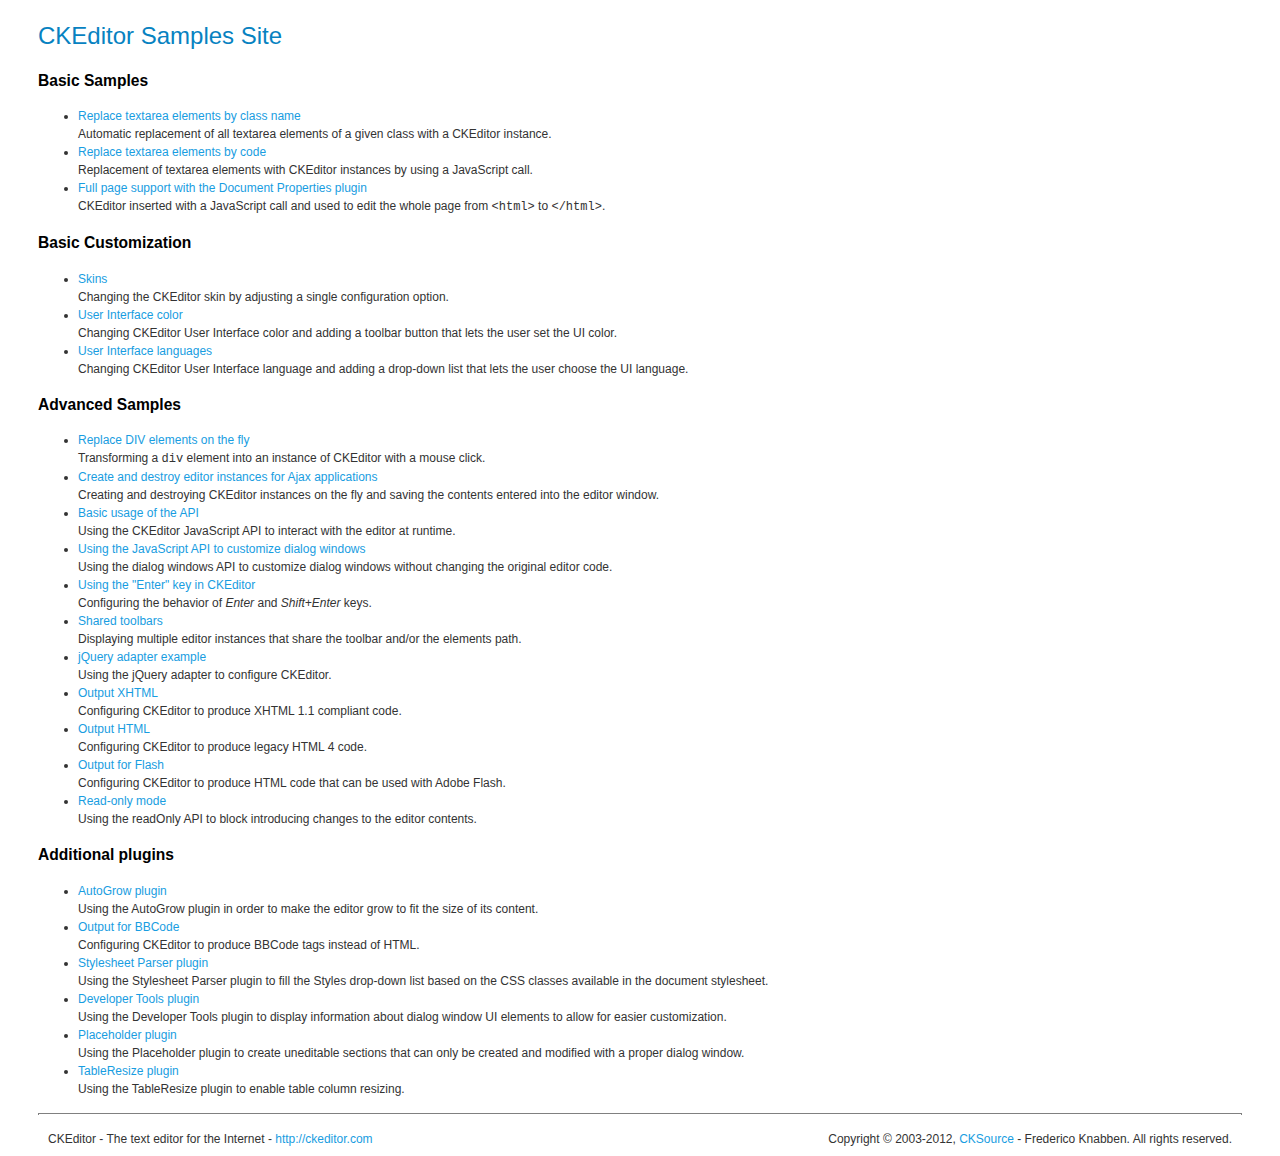
<file: Code/DBLayer/EmailSite/ui/ckeditor/_samples/index.html>
<!DOCTYPE html PUBLIC "-//W3C//DTD XHTML 1.0 Transitional//EN" "http://www.w3.org/TR/xhtml1/DTD/xhtml1-transitional.dtd">
<!--
Copyright (c) 2003-2012, CKSource - Frederico Knabben. All rights reserved.
For licensing, see LICENSE.html or http://ckeditor.com/license
-->
<html xmlns="http://www.w3.org/1999/xhtml">
<head>
	<title>CKEditor Samples</title>
	<meta content="text/html; charset=utf-8" http-equiv="content-type" />
	<link type="text/css" rel="stylesheet" href="sample.css" />
</head>
<body>
	<h1 class="samples">
		CKEditor Samples Site
	</h1>
	<h2 class="samples">
		Basic Samples
	</h2>
	<ul class="samples">
		<li>
			<a class="samples" href="replacebyclass.html">Replace textarea elements by class name</a><br />
			Automatic replacement of all textarea elements of a given class with a CKEditor instance.
		</li>
		<li><a class="samples" href="replacebycode.html">Replace textarea elements by code</a><br />
			Replacement of textarea elements with CKEditor instances by using a JavaScript call.
		</li>
		<li><a class="samples" href="fullpage.html">Full page support with the Document Properties plugin</a><br />
			CKEditor inserted with a JavaScript call and used to edit the whole page from <code>&lt;html&gt;</code> to <code>&lt;/html&gt;</code>.
		</li>
	</ul>
	<h2 class="samples">
		Basic Customization
	</h2>
	<ul class="samples">
		<li><a class="samples" href="skins.html">Skins</a><br />
			Changing the CKEditor skin by adjusting a single configuration option.
		</li>
		<li><a class="samples" href="ui_color.html">User Interface color</a><br />
			Changing CKEditor User Interface color and adding a toolbar button that lets the user set the UI color.
		</li>
		<li><a class="samples" href="ui_languages.html">User Interface languages</a><br />
			Changing CKEditor User Interface language and adding a drop-down list that lets the user choose the UI language.
		</li>
	</ul>
	<h2 class="samples">
		Advanced Samples
	</h2>
	<ul class="samples">
		<li><a class="samples" href="divreplace.html">Replace DIV elements on the fly</a><br />
			Transforming a <code>div</code> element into an instance of CKEditor with a mouse click.
		</li>
		<li><a class="samples" href="ajax.html">Create and destroy editor instances for Ajax applications</a><br />
			Creating and destroying CKEditor instances on the fly and saving the contents entered into the editor window.
		</li>
		<li><a class="samples" href="api.html">Basic usage of the API</a><br />
			Using the CKEditor JavaScript API to interact with the editor at runtime.
		</li>
		<li><a class="samples" href="api_dialog.html">Using the JavaScript API to customize dialog windows</a><br />
			Using the dialog windows API to customize dialog windows without changing the original editor code.
		</li>
		<li><a class="samples" href="enterkey.html">Using the "Enter" key in CKEditor</a><br />
			 Configuring the behavior of <em>Enter</em> and <em>Shift+Enter</em> keys.
		</li>
		<li><a class="samples" href="sharedspaces.html">Shared toolbars</a><br />
			Displaying multiple editor instances that share the toolbar and/or the elements path.
		</li>
		<li><a class="samples" href="jqueryadapter.html">jQuery adapter example</a><br />
			Using the jQuery adapter to configure CKEditor.
		</li>
		<li><a class="samples" href="output_xhtml.html">Output XHTML</a><br />
			Configuring CKEditor to produce XHTML 1.1 compliant code.
		</li>
		<li><a class="samples" href="output_html.html">Output HTML</a><br />
			Configuring CKEditor to produce legacy HTML 4 code.
		</li>
		<li><a class="samples" href="output_for_flash.html">Output for Flash</a><br />
			Configuring CKEditor to produce HTML code that can be used with Adobe Flash.
		</li>
		<li><a class="samples" href="readonly.html">Read-only mode</a><br />
			Using the readOnly API to block introducing changes to the editor contents.
		</li>
	</ul>
	<h2 class="samples">
		Additional plugins
	</h2>
	<ul class="samples">
		<li><a class="samples" href="autogrow.html">AutoGrow plugin</a><br />
			Using the AutoGrow plugin in order to make the editor grow to fit the size of its content.
		</li>
		<li><a class="samples" href="bbcode.html">Output for BBCode</a><br />
			Configuring CKEditor to produce BBCode tags instead of HTML.
		</li>
		<li><a class="samples" href="stylesheetparser.html">Stylesheet Parser plugin</a><br />
			Using the Stylesheet Parser plugin to fill the Styles drop-down list based on the CSS classes available in the document stylesheet.
		</li>
		<li><a class="samples" href="devtools.html">Developer Tools plugin</a><br />
			Using the Developer Tools plugin to display information about dialog window UI elements to allow for easier customization.
		</li>
		<li><a class="samples" href="placeholder.html">Placeholder plugin</a><br />
			Using the Placeholder plugin to create uneditable sections that can only be created and modified with a proper dialog window.
		</li>
		<li><a class="samples" href="tableresize.html">TableResize plugin</a><br />
			Using the TableResize plugin to enable table column resizing.
		</li>
	</ul>
	<div id="footer">
		<hr />
		<p>
			CKEditor - The text editor for the Internet - <a class="samples" href="http://ckeditor.com/">http://ckeditor.com</a>
		</p>
		<p id="copy">
			Copyright &copy; 2003-2012, <a class="samples" href="http://cksource.com/">CKSource</a> - Frederico Knabben. All rights reserved.
		</p>
	</div>
</body>
</html>
</file>
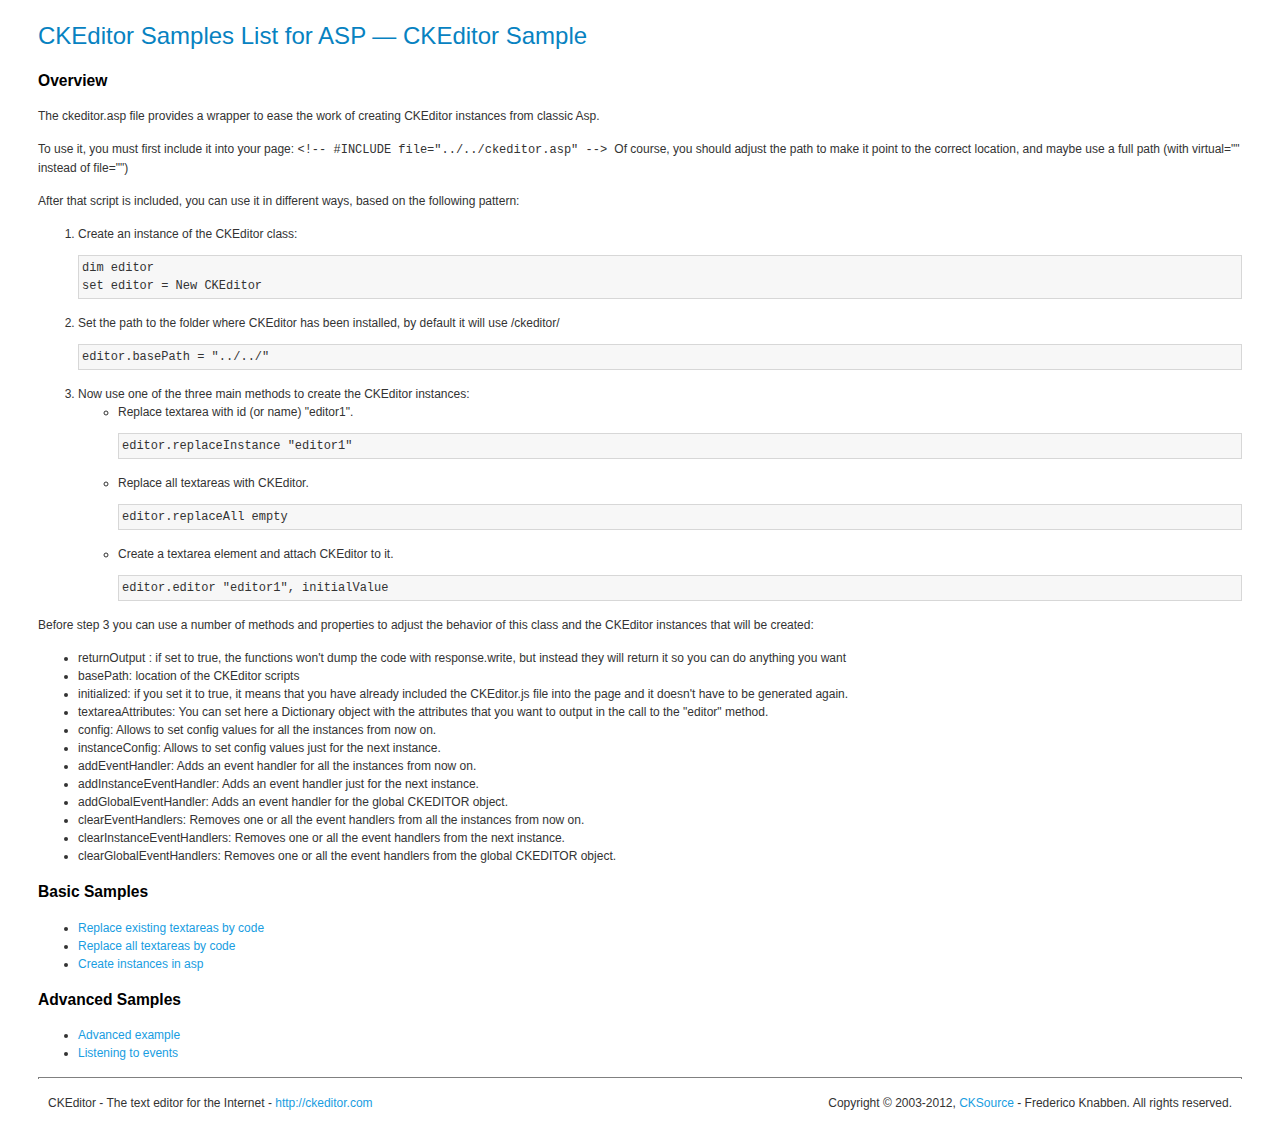
<file: Code/DBLayer/EmailSite/ui/ckeditor/_samples/asp/index.html>
<!DOCTYPE html PUBLIC "-//W3C//DTD XHTML 1.0 Transitional//EN" "http://www.w3.org/TR/xhtml1/DTD/xhtml1-transitional.dtd">
<!--
Copyright (c) 2003-2012, CKSource - Frederico Knabben. All rights reserved.
For licensing, see LICENSE.html or http://ckeditor.com/license
-->
<html xmlns="http://www.w3.org/1999/xhtml">
<head>
	<title>ASP integration Samples List &mdash; CKEditor</title>
	<link type="text/css" rel="stylesheet" href="../sample.css" />
</head>
<body>
	<h1 class="samples">
		CKEditor Samples List for ASP &mdash; CKEditor Sample
	</h1>
	<h2 class="samples">
		Overview
	</h2>
	<p>The ckeditor.asp file provides a wrapper to ease the work of creating CKEditor instances from classic Asp.</p>
	<p>To use it, you must first include it into your page:
	<code>
		&lt;!-- #INCLUDE file="../../ckeditor.asp" --&gt;
	</code>
	Of course, you should adjust the path to make it point to the correct location, and maybe use a full path (with virtual="" instead of file="")
	</p>
	<p>After that script is included, you can use it in different ways, based on the following pattern:</p>

<ol>
	<li>
		Create an instance of the CKEditor class:
<pre class="samples">dim editor
set editor = New CKEditor</pre>
	</li>
	<li>
		Set the path to the folder where CKEditor has been installed, by default it will use /ckeditor/
		<pre class="samples">editor.basePath = "../../"</pre>
	</li>
	<li>
	Now use one of the three main methods to create the CKEditor instances:
	<ul class="samples">
		<li>
				Replace textarea with id (or name) "editor1".
			<pre class="samples">editor.replaceInstance "editor1"</pre>
		</li>
		<li>
			Replace all textareas with CKEditor.
			<pre class="samples">editor.replaceAll empty</pre>
		</li>
		<li>
			Create a textarea element and attach CKEditor to it.
			<pre class="samples">editor.editor "editor1", initialValue</pre>
		</li>
	</ul>
	</li>
</ol>
<p>Before step 3 you can use a number of methods and properties to adjust the behavior of this class and the CKEditor instances
that will be created:</p>
<ul class="samples">
	<li>returnOutput : if set to true, the functions won't dump the code with response.write, but instead they will return it so
	you can do anything you want</li>
	<li>basePath: location of the CKEditor scripts</li>
	<li>initialized: if you set it to true, it means that you have already included the CKEditor.js file into the page and it
		doesn't have to be generated again.</li>
	<li>textareaAttributes: You can set here a Dictionary object with the attributes that you want to output in the call to the "editor" method.</li>

	<li>config: Allows to set config values for all the instances from now on.</li>
	<li>instanceConfig: Allows to set config values just for the next instance.</li>

	<li>addEventHandler: Adds an event handler for all the instances from now on.</li>
	<li>addInstanceEventHandler: Adds an event handler just for the next instance.</li>
	<li>addGlobalEventHandler: Adds an event handler for the global CKEDITOR object.</li>

	<li>clearEventHandlers: Removes one or all the event handlers from all the instances from now on.</li>
	<li>clearInstanceEventHandlers: Removes one or all the event handlers  from the next instance.</li>
	<li>clearGlobalEventHandlers: Removes one or all the event handlers  from the global CKEDITOR object.</li>

</ul>

	<h2 class="samples">
		Basic Samples
	</h2>
	<ul class="samples">
		<li><a class="samples" href="replace.asp">Replace existing textareas by code</a></li>
		<li><a class="samples" href="replaceall.asp">Replace all textareas by code</a></li>
		<li><a class="samples" href="standalone.asp">Create instances in asp</a></li>
	</ul>
	<h2 class="samples">
		Advanced Samples
	</h2>
	<ul class="samples">
		<li><a class="samples" href="advanced.asp">Advanced example</a></li>
		<li><a class="samples" href="events.asp">Listening to events</a></li>
	</ul>
	<div id="footer">
		<hr />
		<p>
			CKEditor - The text editor for the Internet - <a class="samples" href="http://ckeditor.com/">http://ckeditor.com</a>
		</p>
		<p id="copy">
			Copyright &copy; 2003-2012, <a class="samples" href="http://cksource.com/">CKSource</a> - Frederico Knabben. All rights reserved.
		</p>
	</div>
</body>
</html>
</file>
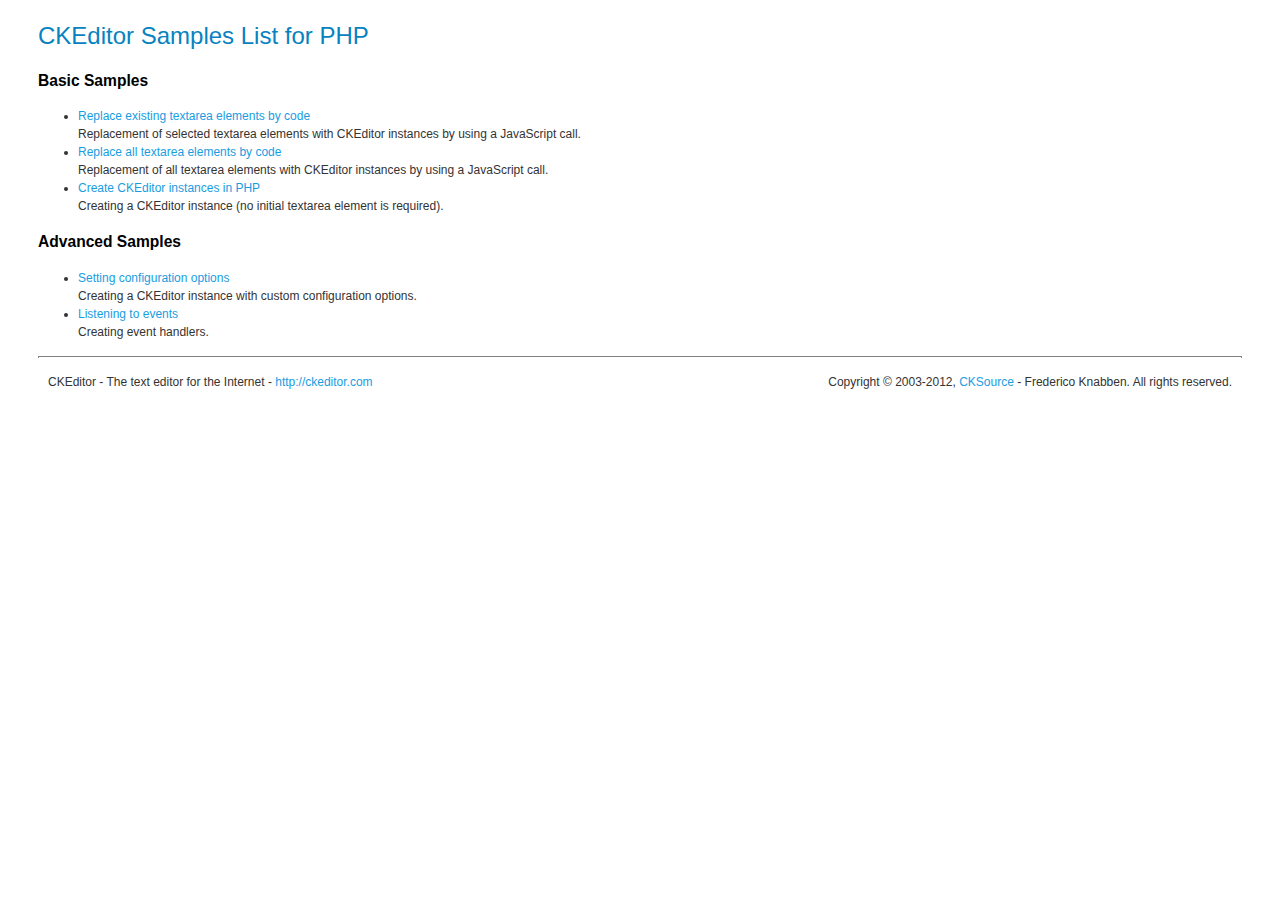
<file: Code/DBLayer/EmailSite/ui/ckeditor/_samples/php/index.html>
<!DOCTYPE html PUBLIC "-//W3C//DTD XHTML 1.0 Transitional//EN" "http://www.w3.org/TR/xhtml1/DTD/xhtml1-transitional.dtd">
<!--
Copyright (c) 2003-2012, CKSource - Frederico Knabben. All rights reserved.
For licensing, see LICENSE.html or http://ckeditor.com/license
-->
<html xmlns="http://www.w3.org/1999/xhtml">
<head>
  <meta content="text/html; charset=utf-8" http-equiv="content-type" />
	<title>CKEditor Samples &mdash; PHP Integration</title>
	<link type="text/css" rel="stylesheet" href="../sample.css" />
</head>
<body>
	<h1 class="samples">
		CKEditor Samples List for PHP
	</h1>
	<h2 class="samples">
		Basic Samples
	</h2>
	<ul class="samples">
		<li><a class="samples" href="replace.php">Replace existing textarea elements by code</a><br />
		Replacement of selected textarea elements with CKEditor instances by using a JavaScript call.</li>
		<li><a class="samples" href="replaceall.php">Replace all textarea elements by code</a><br />
		Replacement of all textarea elements with CKEditor instances by using a JavaScript call.</li>
		<li><a class="samples" href="standalone.php">Create CKEditor instances in PHP</a><br />
		Creating a CKEditor instance (no initial textarea element is required).</li>
	</ul>
	<h2 class="samples">
		Advanced Samples
	</h2>
	<ul class="samples">
		<li><a class="samples" href="advanced.php">Setting configuration options</a><br />
		Creating a CKEditor instance with custom configuration options.</li>
		<li><a class="samples" href="events.php">Listening to events</a><br />
		Creating event handlers.
		</li>
	</ul>
	<div id="footer">
		<hr />
		<p>
			CKEditor - The text editor for the Internet - <a class="samples" href="http://ckeditor.com/">http://ckeditor.com</a>
		</p>
		<p id="copy">
			Copyright &copy; 2003-2012, <a class="samples" href="http://cksource.com/">CKSource</a> - Frederico Knabben. All rights reserved.
		</p>
	</div>
</body>
</html>
</file>
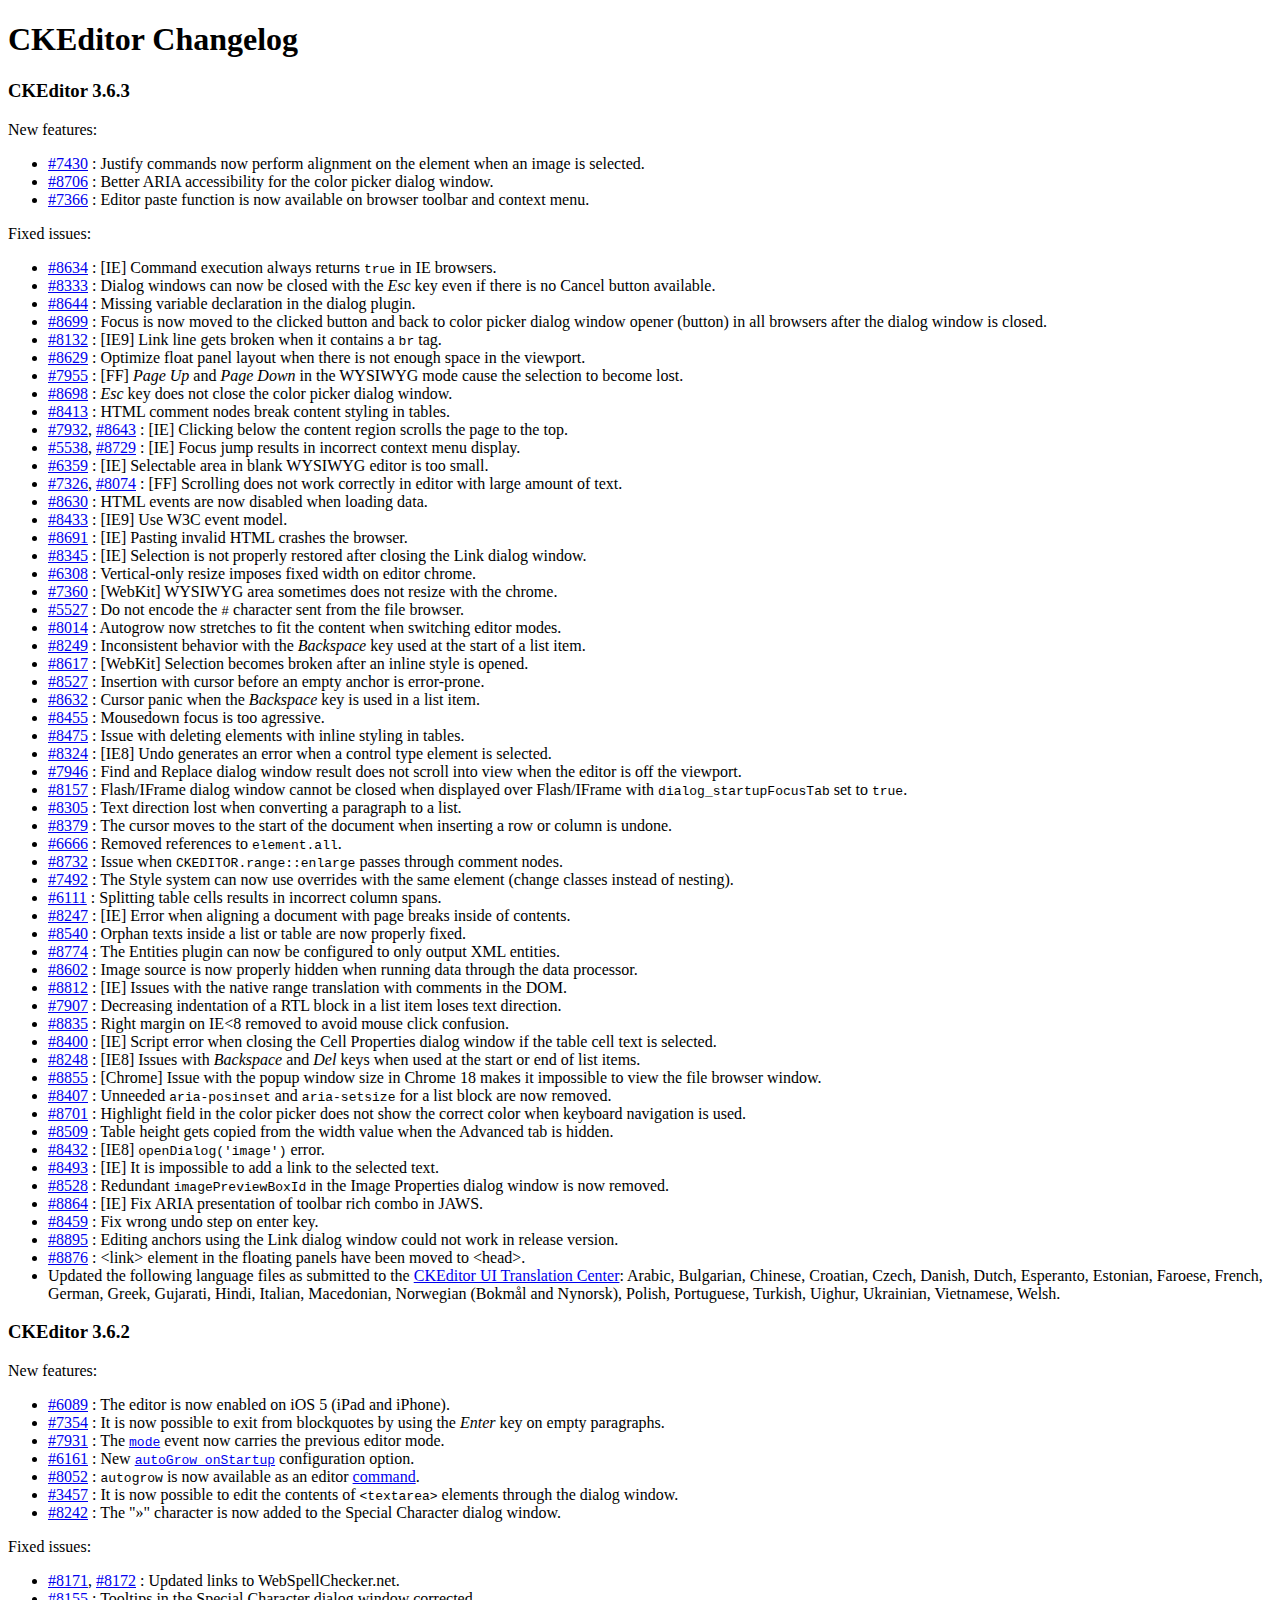
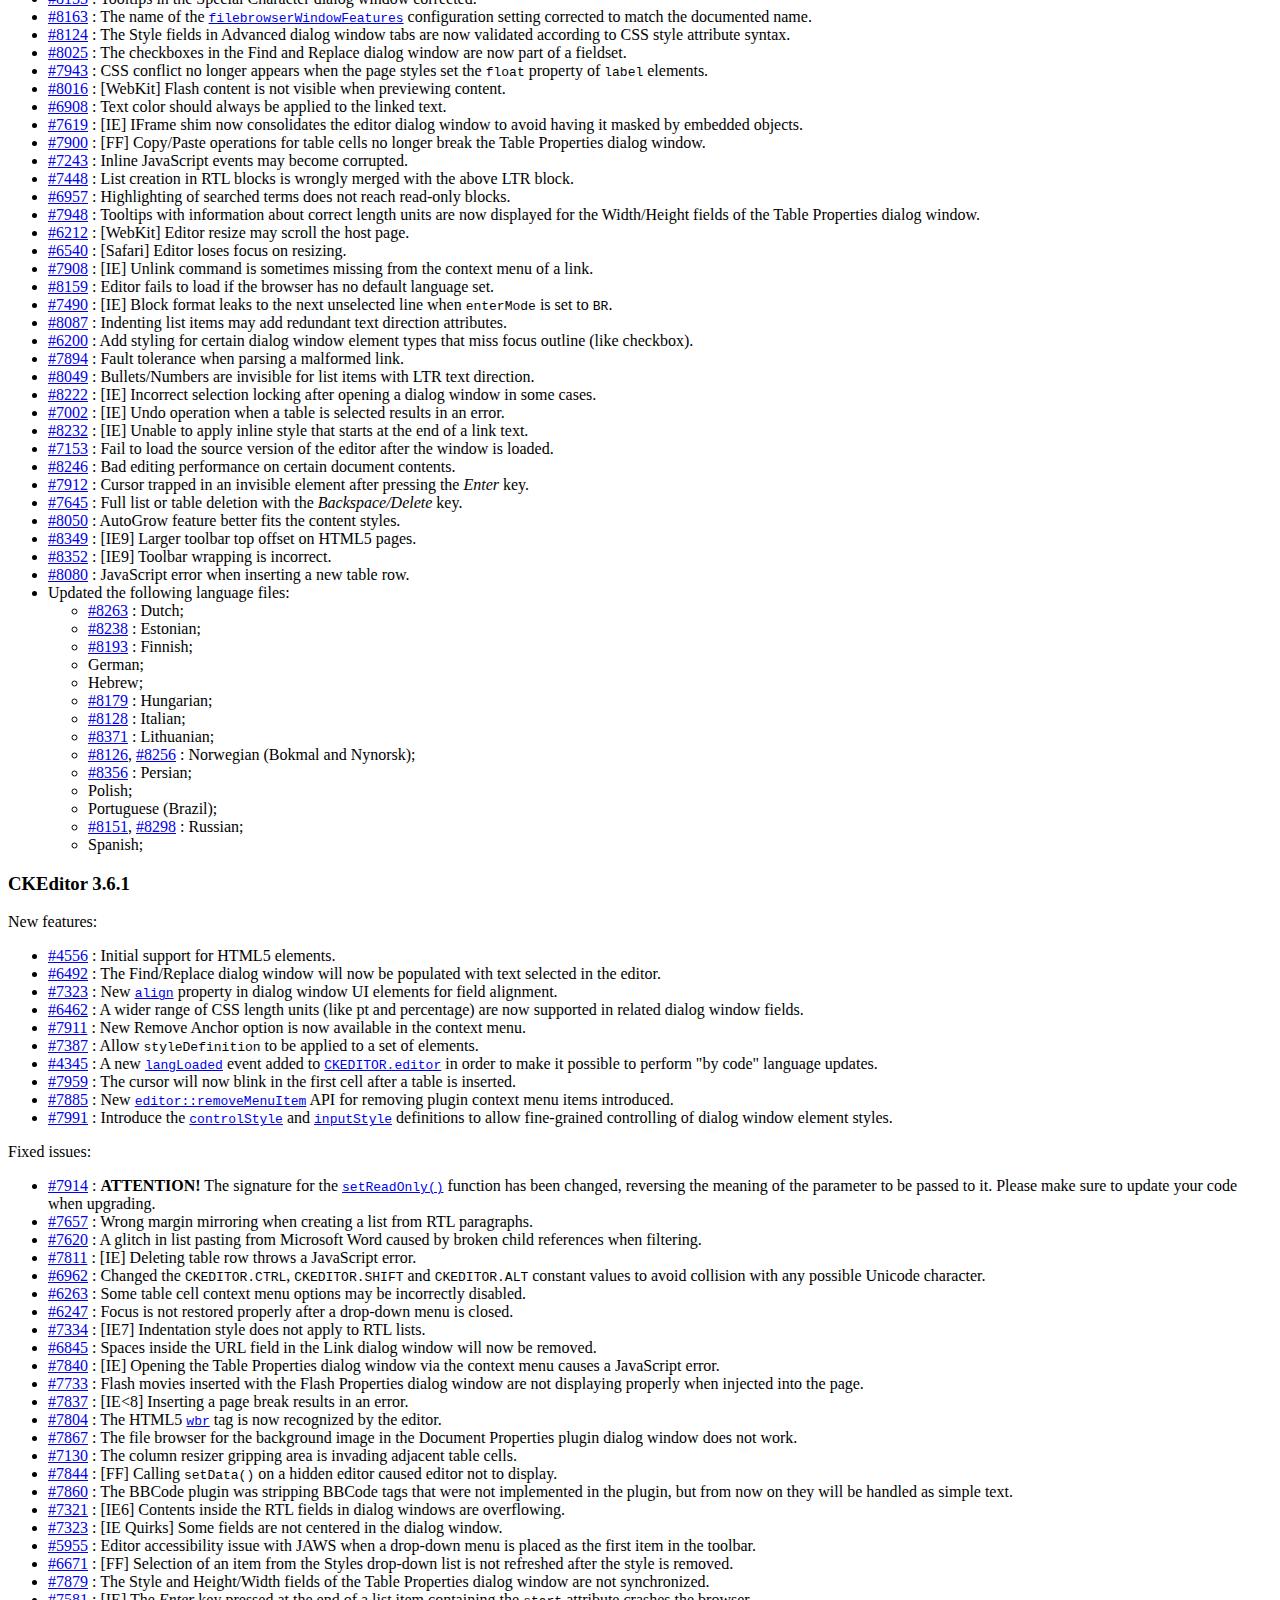
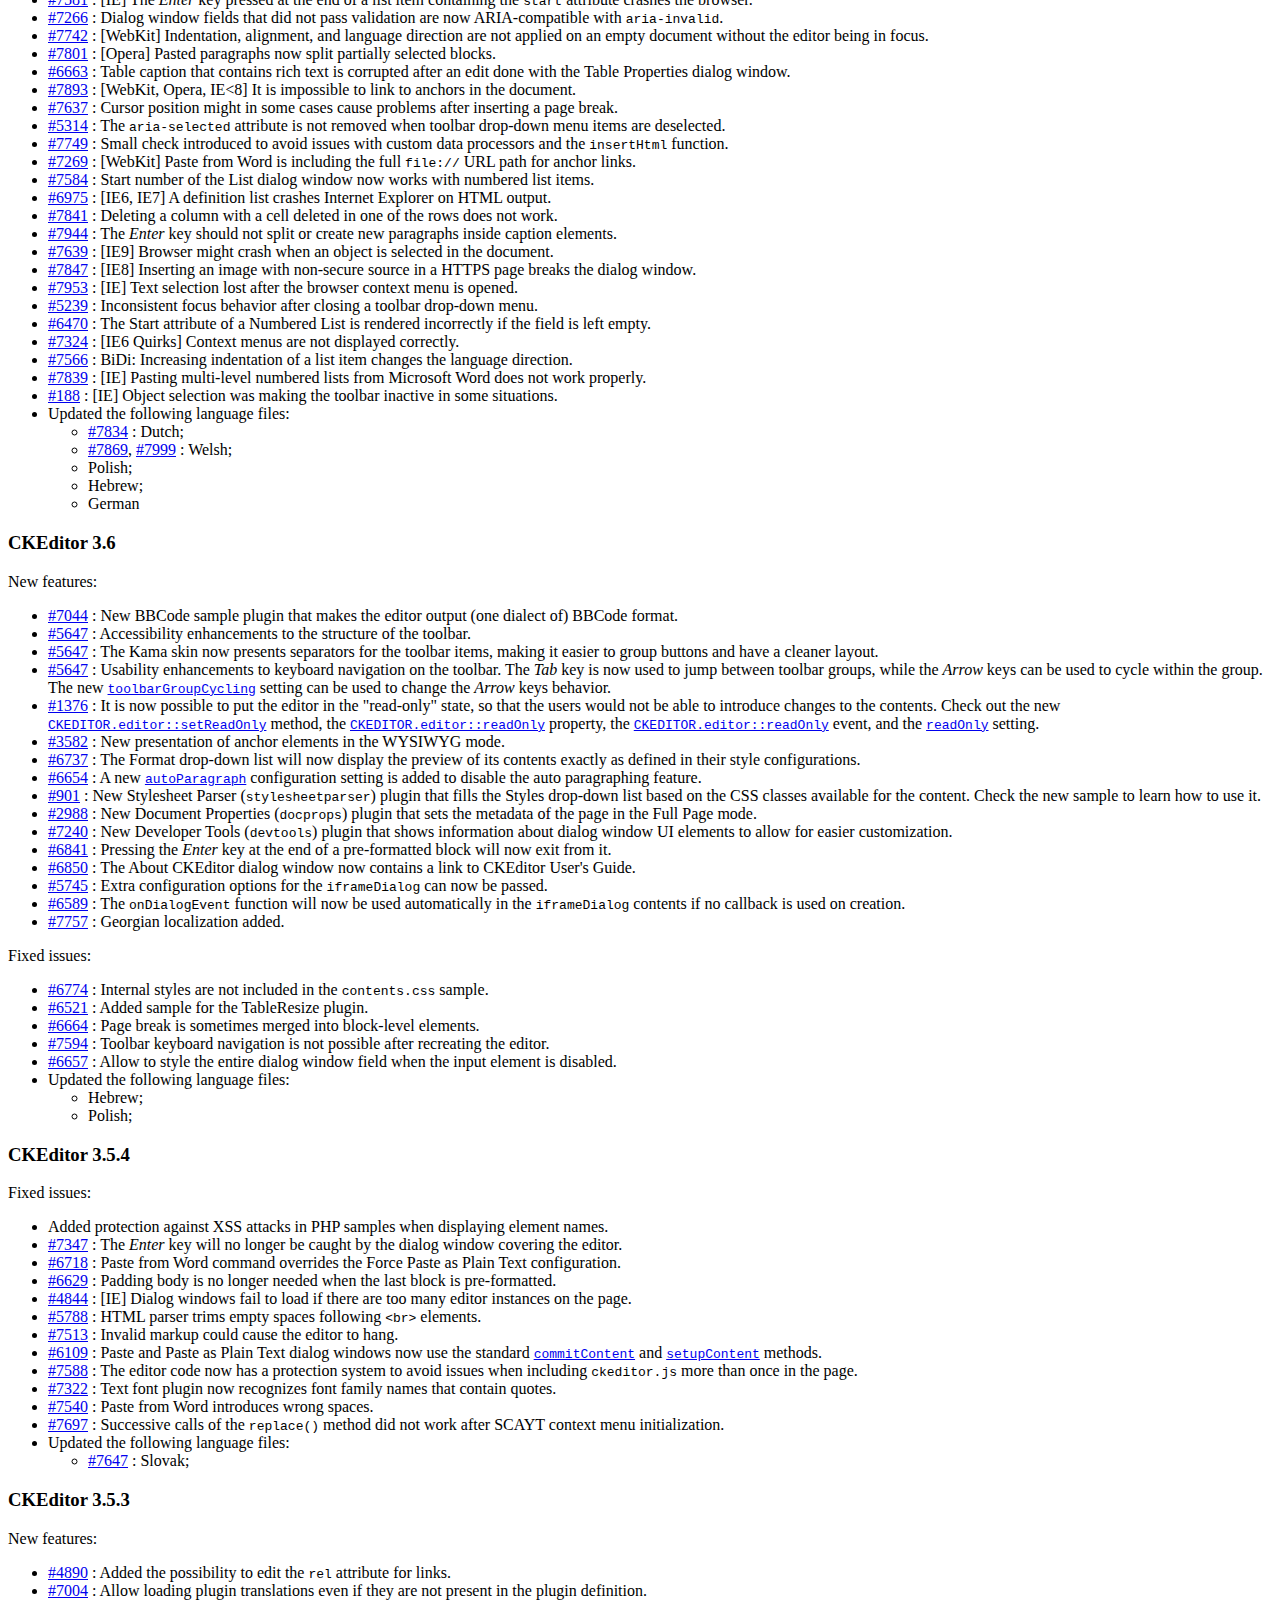
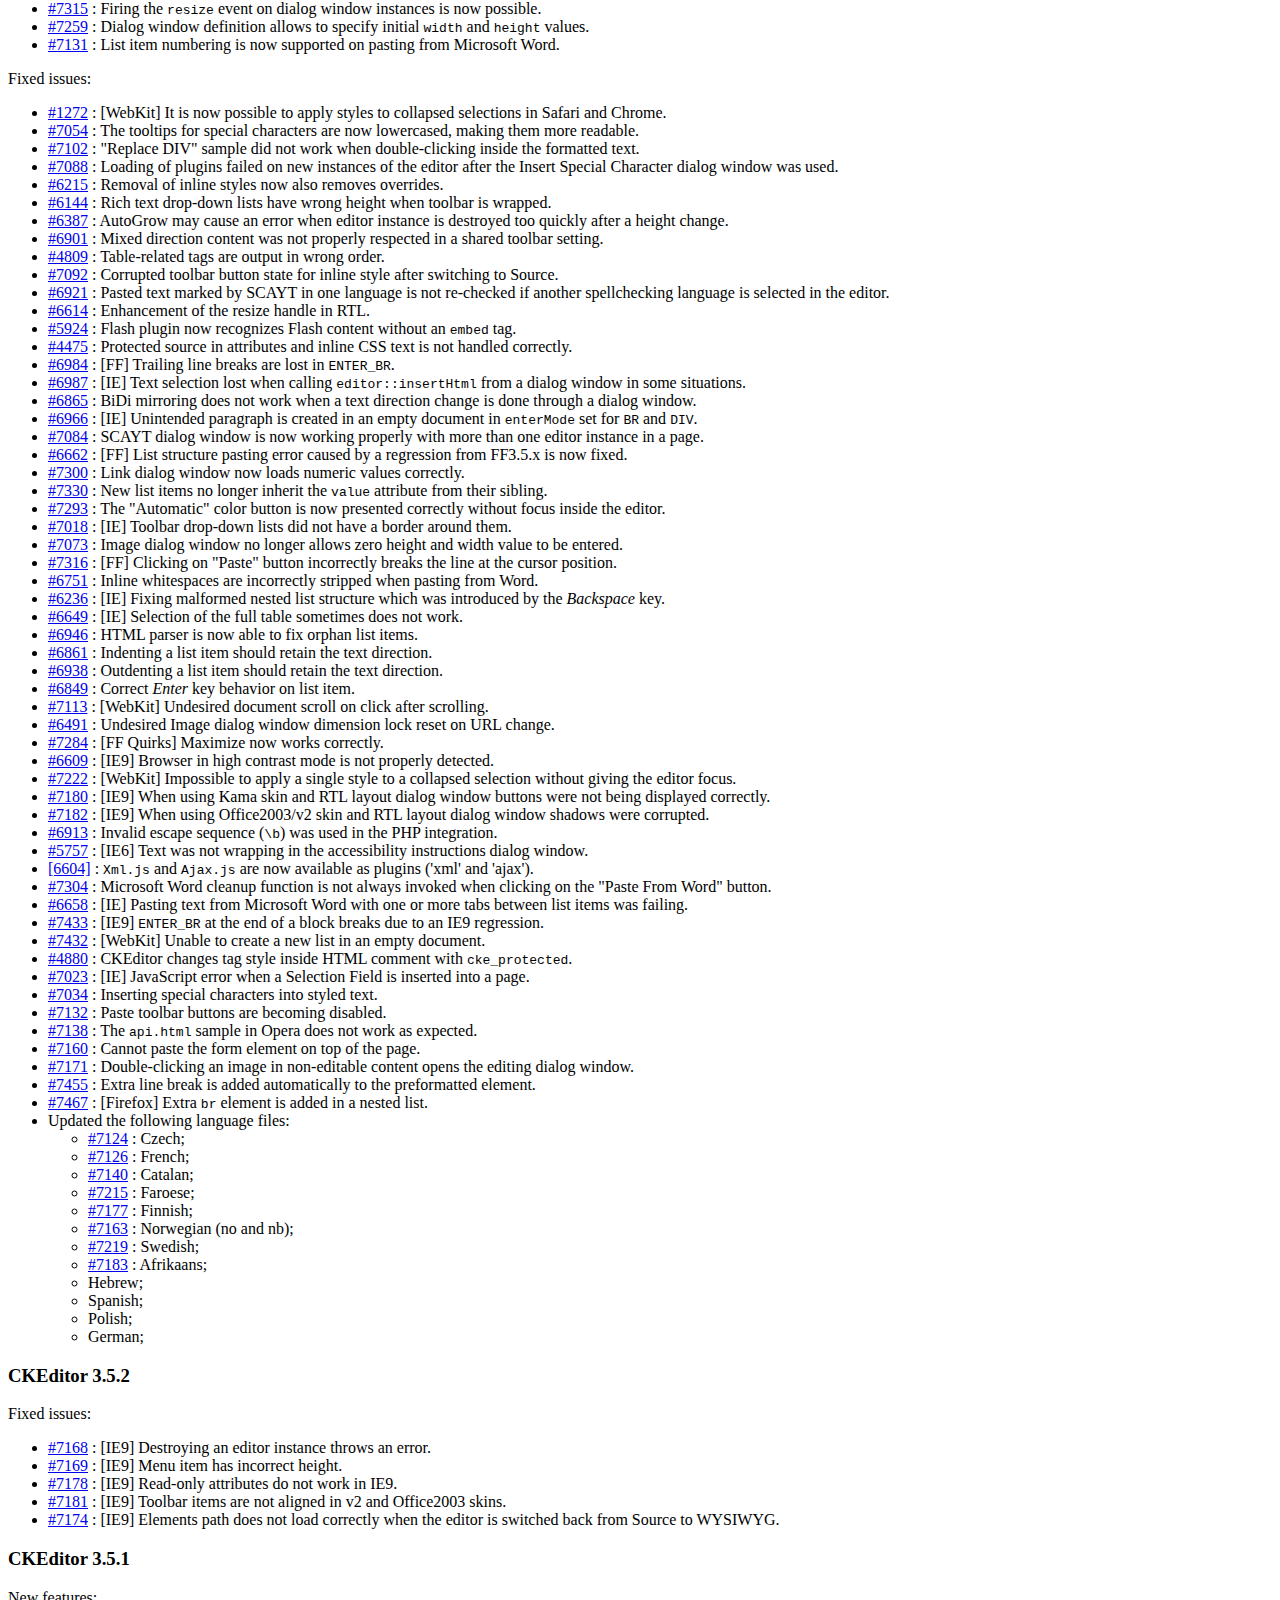
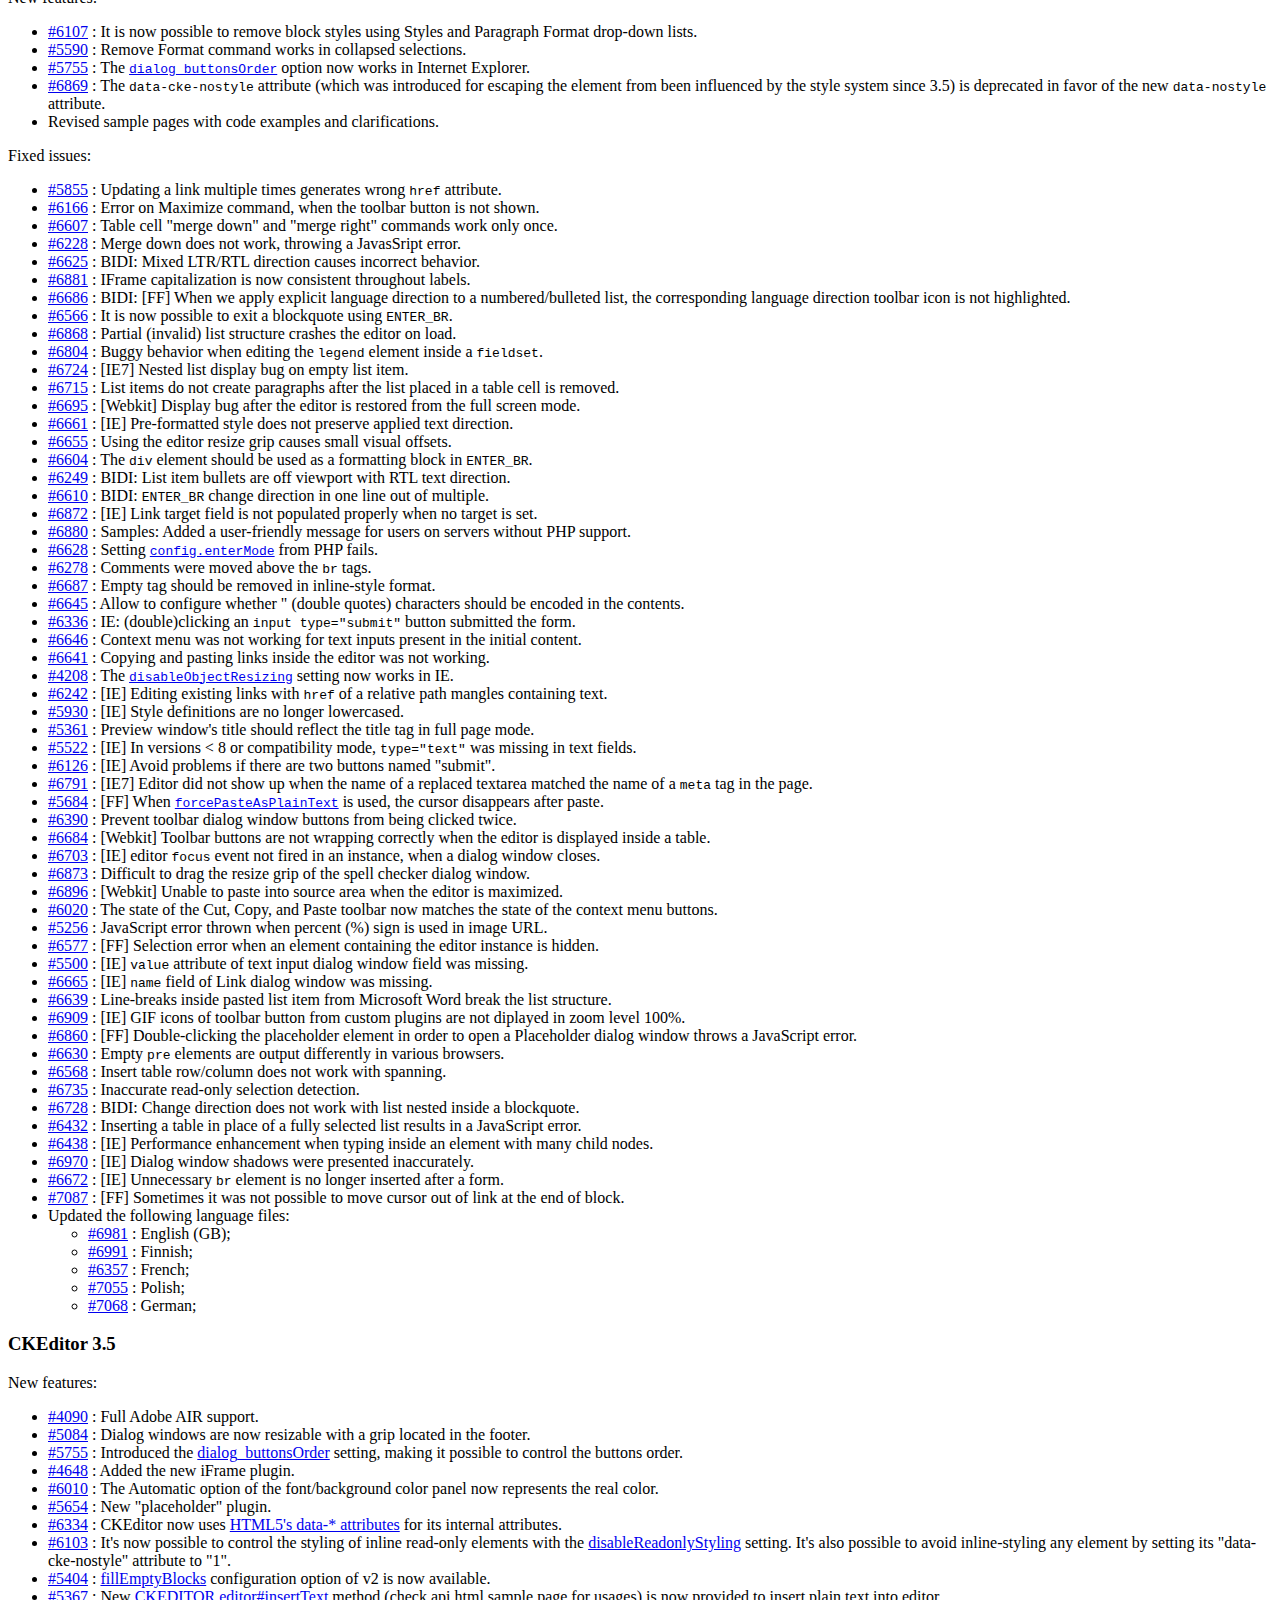
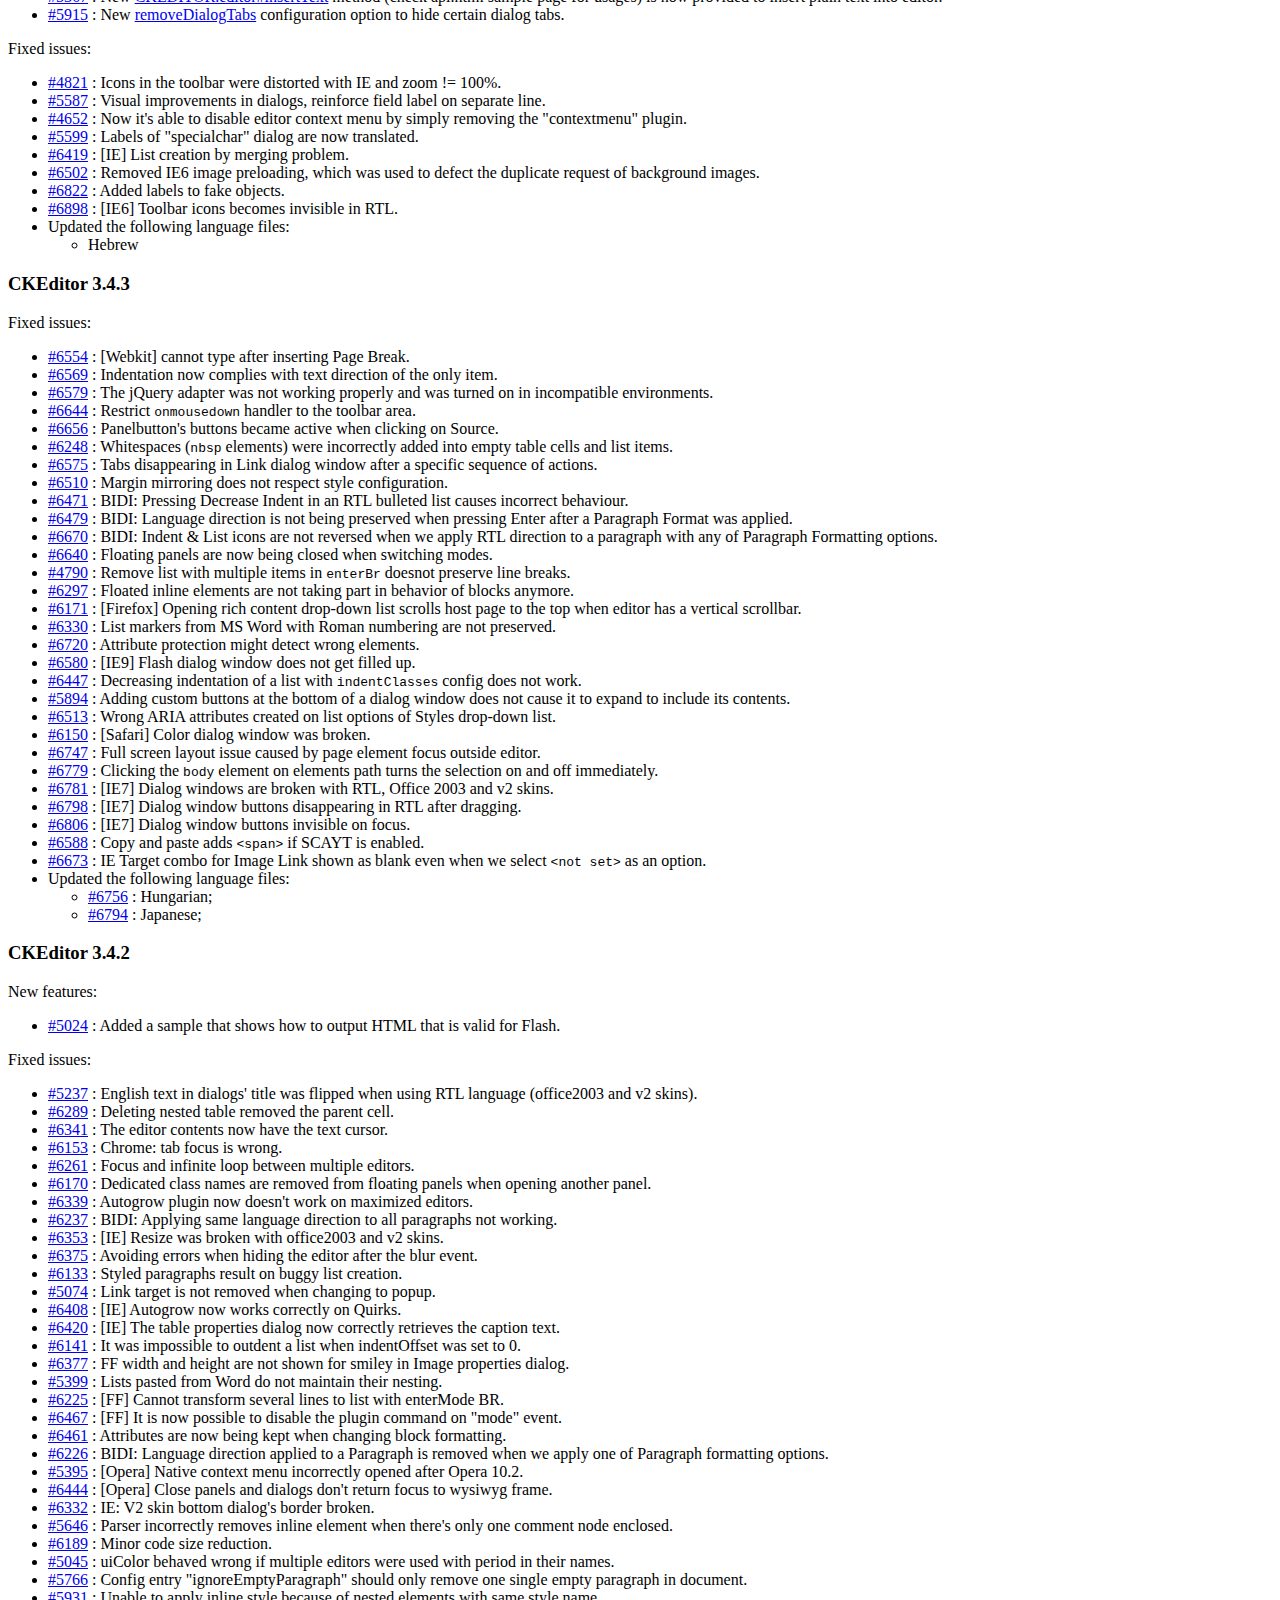
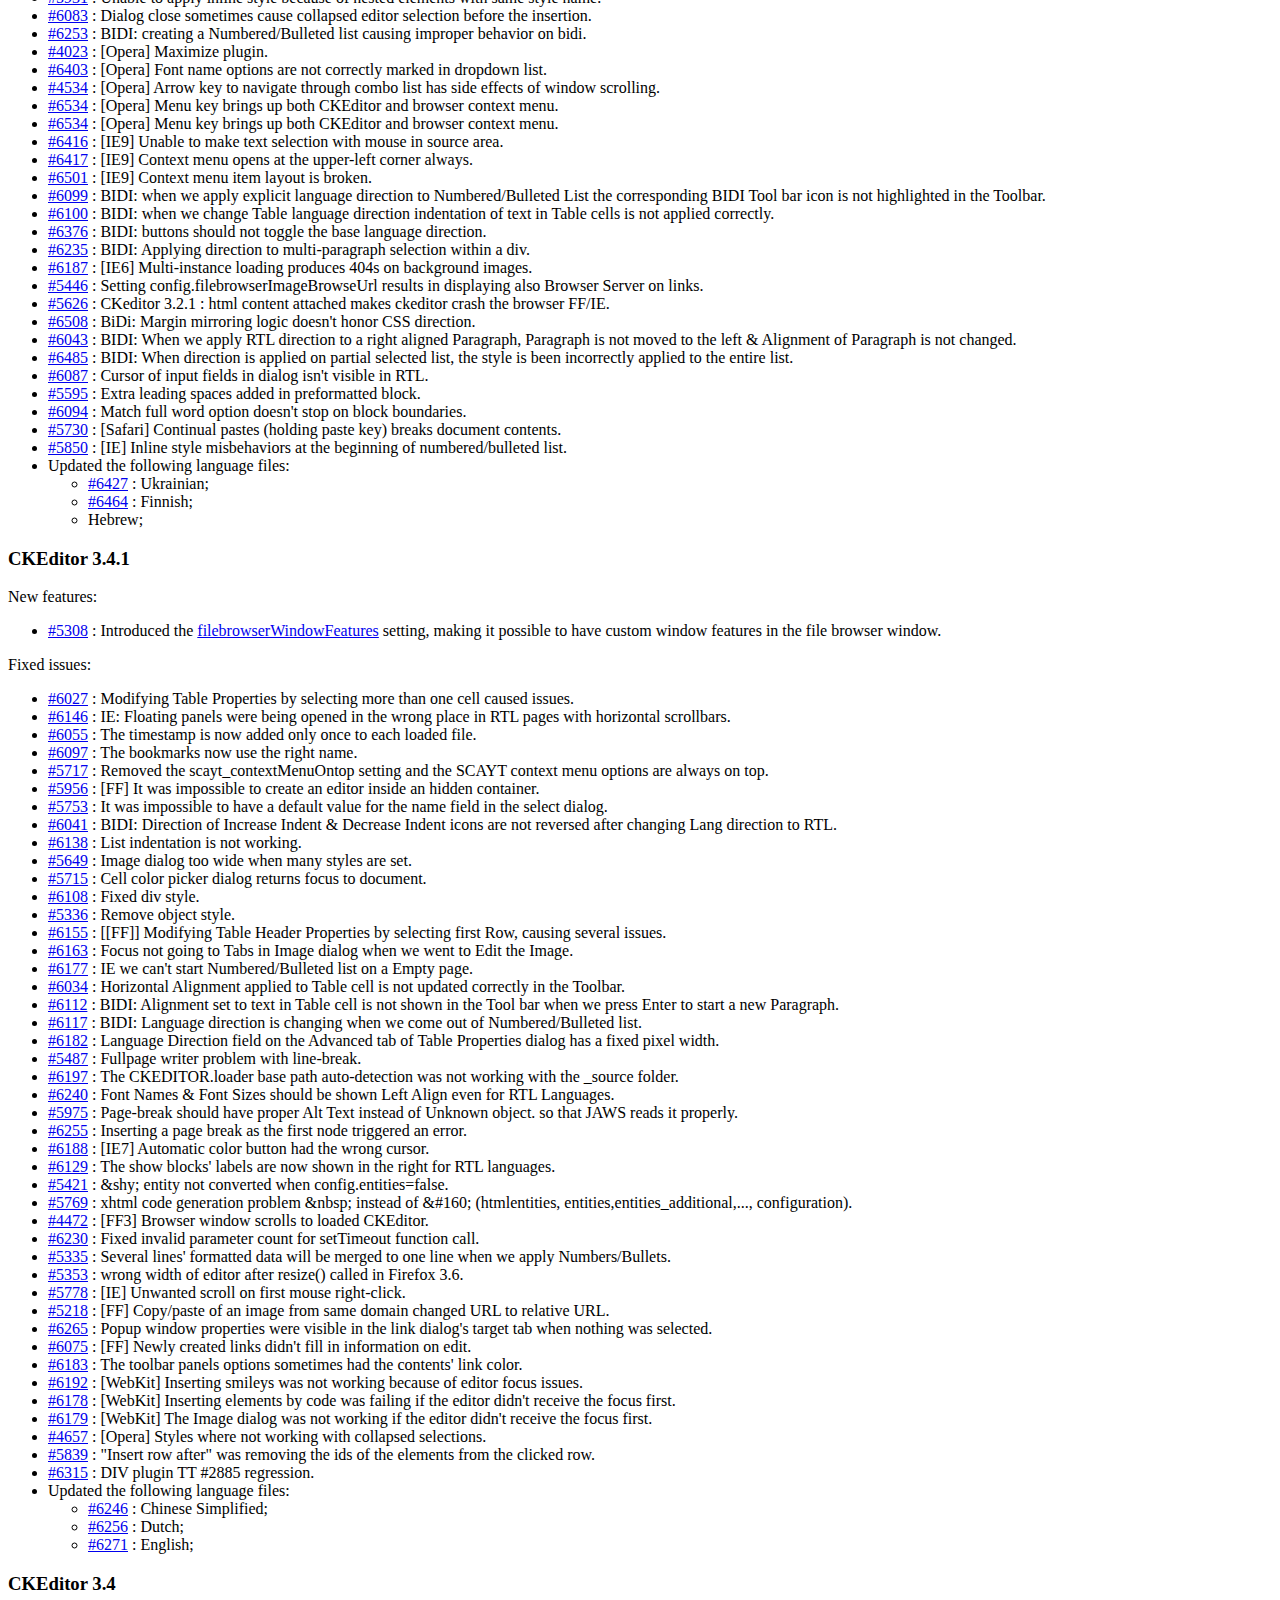
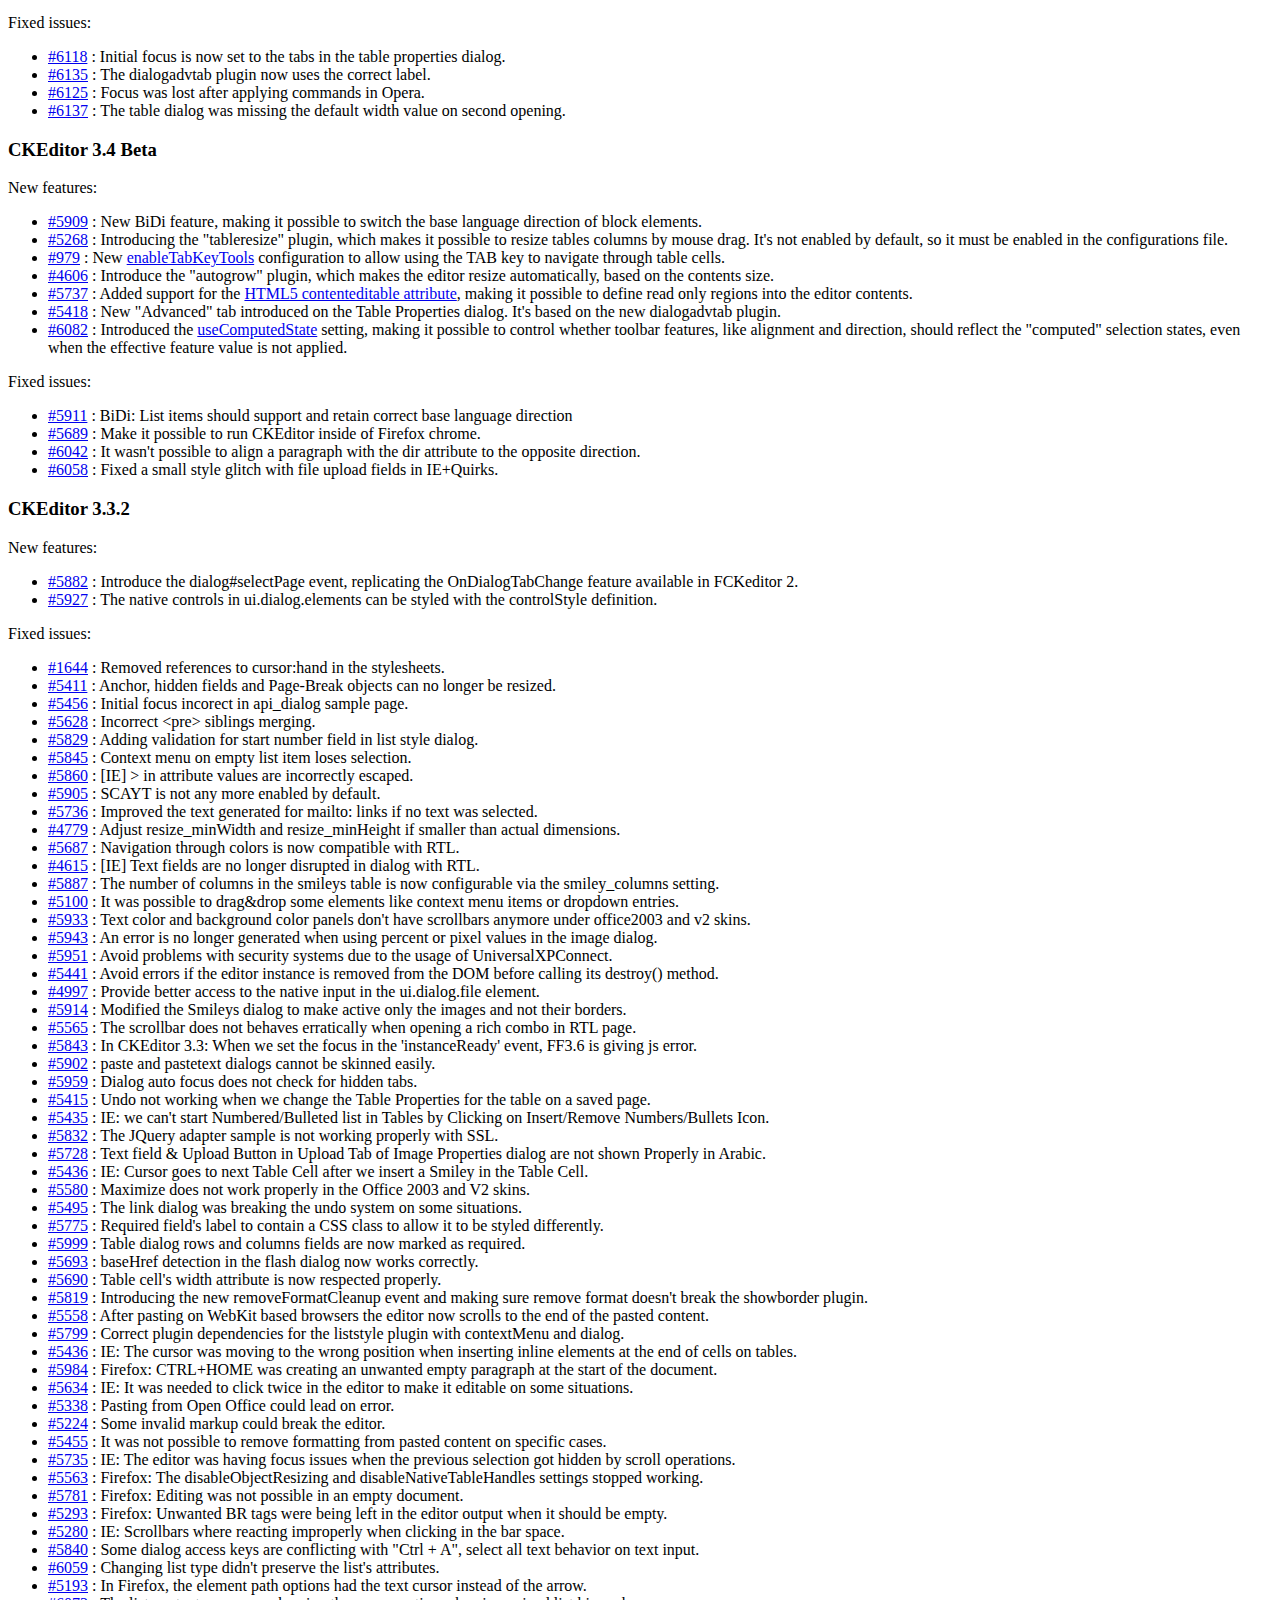
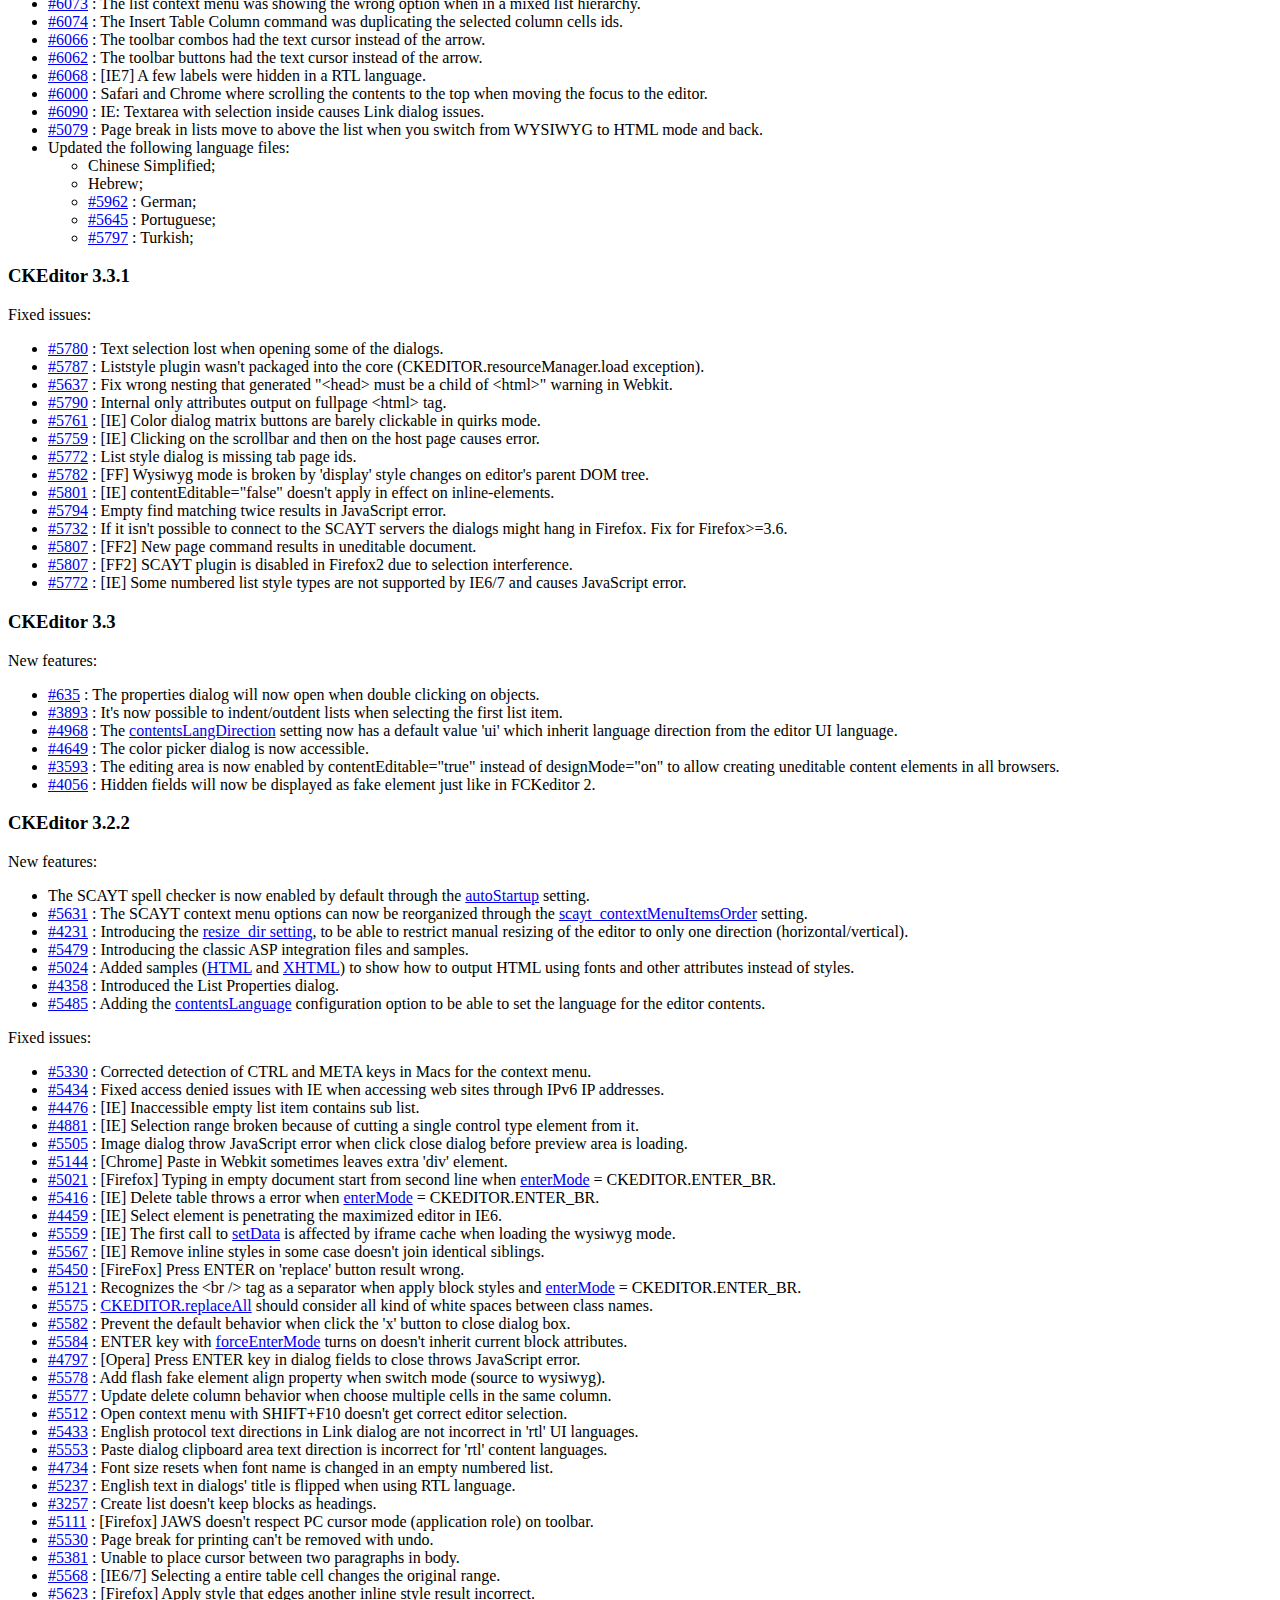
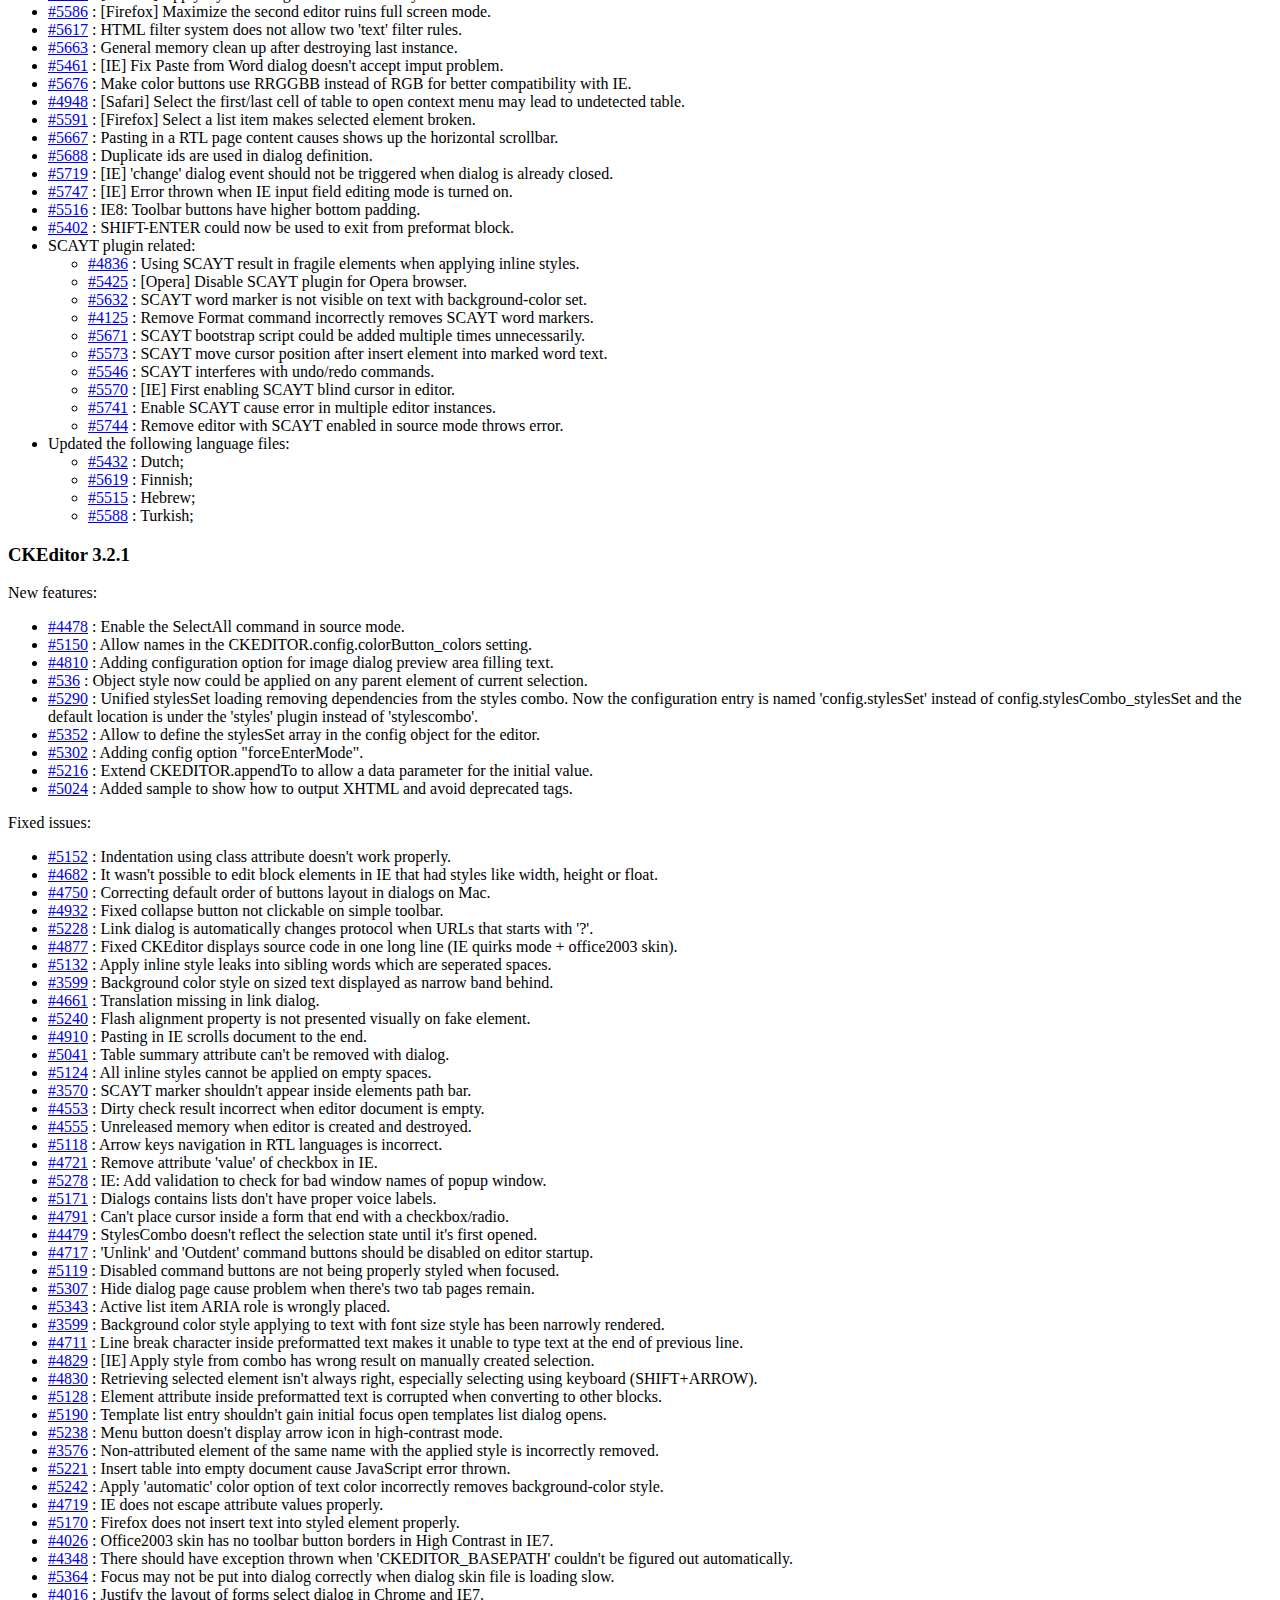
<file: Code/DBLayer/EmailSite/ui/ckeditor/CHANGES.html>
<!DOCTYPE html PUBLIC "-//W3C//DTD XHTML 1.0 Transitional//EN" "http://www.w3.org/TR/xhtml1/DTD/xhtml1-transitional.dtd">
<!--
Copyright (c) 2003-2012, CKSource - Frederico Knabben. All rights reserved.
For licensing, see LICENSE.html or http://ckeditor.com/license
-->
<html xmlns="http://www.w3.org/1999/xhtml">
<head>
	<title>Changelog &mdash; CKEditor</title>
	<meta http-equiv="content-type" content="text/html; charset=utf-8" />
	<style type="text/css">

#footer hr
{
	margin: 10px 0 15px 0;
	height: 1px;
	border: solid 1px gray;
	border-bottom: none;
}

#footer p
{
	margin: 0 10px 10px 10px;
	float: left;
}

#footer #copy
{
	float: right;
}

	</style>
</head>
<body>
	<h1>
		CKEditor Changelog
	</h1>
	<h3>
			CKEditor 3.6.3</h3>
	<p>
			New features:</p>
	<ul>
		<li><a href="http://dev.ckeditor.com/ticket/7430">#7430</a> : Justify commands now perform alignment on the element when an image is selected.</li>
		<li><a href="http://dev.ckeditor.com/ticket/8706">#8706</a> : Better ARIA accessibility for the color picker dialog window.</li>
		<li><a href="http://dev.ckeditor.com/ticket/7366">#7366</a> : Editor paste function is now available on browser toolbar and context menu.</li>
	</ul>
	<p>
			Fixed issues:</p>
	<ul>
		<li><a href="http://dev.ckeditor.com/ticket/8634">#8634</a> : [IE] Command execution always returns <code>true</code> in IE browsers.</li>
		<li><a href="http://dev.ckeditor.com/ticket/8333">#8333</a> : Dialog windows can now be closed with the <em>Esc</em> key even if there is no Cancel button available.</li>
		<li><a href="http://dev.ckeditor.com/ticket/8644">#8644</a> : Missing variable declaration in the dialog plugin.</li>
		<li><a href="http://dev.ckeditor.com/ticket/8699">#8699</a> : Focus is now moved to the clicked button and back to color picker dialog window opener (button) in all browsers after the dialog window is closed.</li>
		<li><a href="http://dev.ckeditor.com/ticket/8132">#8132</a> : [IE9] Link line gets broken when it contains a <code>br</code> tag.</li>
		<li><a href="http://dev.ckeditor.com/ticket/8629">#8629</a> : Optimize float panel layout when there is not enough space in the viewport.</li>
		<li><a href="http://dev.ckeditor.com/ticket/7955">#7955</a> : [FF] <em>Page Up</em> and <em>Page Down</em> in the WYSIWYG mode cause the selection to become lost.</li>
		<li><a href="http://dev.ckeditor.com/ticket/8698">#8698</a> : <em>Esc</em> key does not close the color picker dialog window.</li>
		<li><a href="http://dev.ckeditor.com/ticket/8413">#8413</a> : HTML comment nodes break content styling in tables.</li>
		<li><a href="http://dev.ckeditor.com/ticket/7932">#7932</a>, <a href="http://dev.ckeditor.com/ticket/8643">#8643</a> : [IE] Clicking below the content region scrolls the page to the top.</li>
		<li><a href="http://dev.ckeditor.com/ticket/5538">#5538</a>, <a href="http://dev.ckeditor.com/ticket/8729">#8729</a> : [IE] Focus jump results in incorrect context menu display.</li>
		<li><a href="http://dev.ckeditor.com/ticket/6359">#6359</a> : [IE] Selectable area in blank WYSIWYG editor is too small.</li>
		<li><a href="http://dev.ckeditor.com/ticket/7326">#7326</a>, <a href="http://dev.ckeditor.com/ticket/8074">#8074</a> : [FF] Scrolling does not work correctly in editor with large amount of text.</li>
		<li><a href="http://dev.ckeditor.com/ticket/8630">#8630</a> : HTML events are now disabled when loading data.</li>
		<li><a href="http://dev.ckeditor.com/ticket/8433">#8433</a> : [IE9] Use W3C event model.</li>
		<li><a href="http://dev.ckeditor.com/ticket/8691">#8691</a> : [IE] Pasting invalid HTML crashes the browser.</li>
		<li><a href="http://dev.ckeditor.com/ticket/8345">#8345</a> : [IE] Selection is not properly restored after closing the Link dialog window.</li>
		<li><a href="http://dev.ckeditor.com/ticket/6308">#6308</a> : Vertical-only resize imposes fixed width on editor chrome.</li>
		<li><a href="http://dev.ckeditor.com/ticket/7360">#7360</a> : [WebKit] WYSIWYG area sometimes does not resize with the chrome.</li>
		<li><a href="http://dev.ckeditor.com/ticket/5527">#5527</a> : Do not encode the <code>#</code> character sent from the file browser.</li>
		<li><a href="http://dev.ckeditor.com/ticket/8014">#8014</a> : Autogrow now stretches to fit the content when switching editor modes.</li>
		<li><a href="http://dev.ckeditor.com/ticket/8249">#8249</a> : Inconsistent behavior with the <em>Backspace</em> key used at the start of a list item.</li>
		<li><a href="http://dev.ckeditor.com/ticket/8617">#8617</a> : [WebKit] Selection becomes broken after an inline style is opened.</li>
		<li><a href="http://dev.ckeditor.com/ticket/8527">#8527</a> : Insertion with cursor before an empty anchor is error-prone.</li>
		<li><a href="http://dev.ckeditor.com/ticket/8632">#8632</a> : Cursor panic when the <em>Backspace</em> key is used in a list item.</li>
		<li><a href="http://dev.ckeditor.com/ticket/8455">#8455</a> : Mousedown focus is too agressive.</li>
		<li><a href="http://dev.ckeditor.com/ticket/8475">#8475</a> : Issue with deleting elements with inline styling in tables.</li>
		<li><a href="http://dev.ckeditor.com/ticket/8324">#8324</a> : [IE8] Undo generates an error when a control type element is selected.</li>
		<li><a href="http://dev.ckeditor.com/ticket/7946">#7946</a> : Find and Replace dialog window result does not scroll into view when the editor is off the viewport.</li>
		<li><a href="http://dev.ckeditor.com/ticket/8157">#8157</a> : Flash/IFrame dialog window cannot be closed when displayed over Flash/IFrame with <code>dialog_startupFocusTab</code> set to <code>true</code>.</li>
		<li><a href="http://dev.ckeditor.com/ticket/8305">#8305</a> : Text direction lost when converting a paragraph to a list.</li>
		<li><a href="http://dev.ckeditor.com/ticket/8379">#8379</a> : The cursor moves to the start of the document when inserting a row or column is undone.</li>
		<li><a href="http://dev.ckeditor.com/ticket/6666">#6666</a> : Removed references to <code>element.all</code>.</li>
		<li><a href="http://dev.ckeditor.com/ticket/8732">#8732</a> : Issue when <code>CKEDITOR.range::enlarge</code> passes through comment nodes.</li>
		<li><a href="http://dev.ckeditor.com/ticket/7492">#7492</a> : The Style system can now use overrides with the same element (change classes instead of nesting).</li>
		<li><a href="http://dev.ckeditor.com/ticket/6111">#6111</a> : Splitting table cells results in incorrect column spans.</li>
		<li><a href="http://dev.ckeditor.com/ticket/8247">#8247</a> : [IE] Error when aligning a document with page breaks inside of contents.</li>
		<li><a href="http://dev.ckeditor.com/ticket/8540">#8540</a> : Orphan texts inside a list or table are now properly fixed.</li>
		<li><a href="http://dev.ckeditor.com/ticket/8774">#8774</a> : The Entities plugin can now be configured to only output XML entities.</li>
		<li><a href="http://dev.ckeditor.com/ticket/8602">#8602</a> : Image source is now properly hidden when running data through the data processor.</li>
		<li><a href="http://dev.ckeditor.com/ticket/8812">#8812</a> : [IE] Issues with the native range translation with comments in the DOM.</li>
		<li><a href="http://dev.ckeditor.com/ticket/7907">#7907</a> : Decreasing indentation of a RTL block in a list item loses text direction.</li>
		<li><a href="http://dev.ckeditor.com/ticket/8835">#8835</a> : Right margin on IE&lt;8 removed to avoid mouse click confusion.</li>
		<li><a href="http://dev.ckeditor.com/ticket/8400">#8400</a> : [IE] Script error when closing the Cell Properties dialog window if the table cell text is selected.</li>
		<li><a href="http://dev.ckeditor.com/ticket/8248">#8248</a> : [IE8] Issues with <em>Backspace</em> and <em>Del</em> keys when used at the start or end of list items.</li>
		<li><a href="http://dev.ckeditor.com/ticket/8855">#8855</a> : [Chrome] Issue with the popup window size in Chrome 18 makes it impossible to view the file browser window.</li>
		<li><a href="http://dev.ckeditor.com/ticket/8407">#8407</a> : Unneeded <code>aria-posinset</code> and <code>aria-setsize</code> for a list block are now removed.</li>
		<li><a href="http://dev.ckeditor.com/ticket/8701">#8701</a> : Highlight field in the color picker does not show the correct color when keyboard navigation is used.</li>
		<li><a href="http://dev.ckeditor.com/ticket/8509">#8509</a> : Table height gets copied from the width value when the Advanced tab is hidden.</li>
		<li><a href="http://dev.ckeditor.com/ticket/8432">#8432</a> : [IE8] <code>openDialog('image')</code> error.</li>
		<li><a href="http://dev.ckeditor.com/ticket/8493">#8493</a> : [IE] It is impossible to add a link to the selected text.</li>
		<li><a href="http://dev.ckeditor.com/ticket/8528">#8528</a> : Redundant <code>imagePreviewBoxId</code> in the Image Properties dialog window is now removed.</li>
		<li><a href="http://dev.ckeditor.com/ticket/8864">#8864</a> : [IE] Fix ARIA presentation of toolbar rich combo in JAWS.</li>
		<li><a href="http://dev.ckeditor.com/ticket/8459">#8459</a> : Fix wrong undo step on enter key.</li>
		<li><a href="http://dev.ckeditor.com/ticket/8895">#8895</a> : Editing anchors using the Link dialog window could not work in release version.</li>
		<li><a href="http://dev.ckeditor.com/ticket/8876">#8876</a> : &lt;link&gt; element in the floating panels have been moved to &lt;head&gt;.</li>
		<li>Updated the following language files as submitted to the <a href="https://www.transifex.net/projects/p/ckeditor/">CKEditor UI Translation Center</a>: Arabic, Bulgarian, Chinese, Croatian, Czech, Danish, Dutch, Esperanto, Estonian, Faroese, French, German, Greek, Gujarati, Hindi, Italian, Macedonian, Norwegian (Bokmål and Nynorsk), Polish, Portuguese, Turkish, Uighur, Ukrainian, Vietnamese, Welsh.</li>
	</ul>
	<h3>
			CKEditor 3.6.2</h3>
	<p>
			New features:</p>
	<ul>
		<li><a href="http://dev.ckeditor.com/ticket/6089">#6089</a> : The editor is now enabled on iOS 5 (iPad and iPhone).</li>
		<li><a href="http://dev.ckeditor.com/ticket/6089">#7354</a> : It is now possible to exit from blockquotes by using the <em>Enter</em> key on empty paragraphs.</li>
		<li><a href="http://dev.ckeditor.com/ticket/7931">#7931</a> : The <code><a href="http://docs.cksource.com/ckeditor_api/symbols/CKEDITOR.editor.html#event:mode">mode</a></code> event now carries the previous editor mode.</li>
		<li><a href="http://dev.ckeditor.com/ticket/6161">#6161</a> : New <code><a href="http://docs.cksource.com/ckeditor_api/symbols/CKEDITOR.config.html#.autoGrow_onStartup">autoGrow_onStartup</a></code> configuration option.</li>
		<li><a href="http://dev.ckeditor.com/ticket/8052">#8052</a> : <code>autogrow</code> is now available as an editor <a href="http://docs.cksource.com/ckeditor_api/symbols/CKEDITOR.editor.html#execCommand">command</a>.</li>
		<li><a href="http://dev.ckeditor.com/ticket/3457">#3457</a> : It is now possible to edit the contents of <code>&lt;textarea&gt;</code> elements through the dialog window.</li>
		<li><a href="http://dev.ckeditor.com/ticket/8242">#8242</a> : The "&raquo;" character is now added to the Special Character dialog window.</li>
	</ul>
	<p>
			Fixed issues:</p>
	<ul>
		<li><a href="http://dev.ckeditor.com/ticket/8171">#8171</a>, <a href="http://dev.ckeditor.com/ticket/8172">#8172</a> : Updated links to WebSpellChecker.net.</li>
		<li><a href="http://dev.ckeditor.com/ticket/8155">#8155</a> : Tooltips in the Special Character dialog window corrected.</li>
		<li><a href="http://dev.ckeditor.com/ticket/8163">#8163</a> : The name of the <code><a href="http://docs.cksource.com/ckeditor_api/symbols/CKEDITOR.config.html#.filebrowserWindowFeatures">filebrowserWindowFeatures</a></code> configuration setting corrected to match the documented name.</li>
		<li><a href="http://dev.ckeditor.com/ticket/8124">#8124</a> : The Style fields in Advanced dialog window tabs are now validated according to CSS style attribute syntax.</li>
		<li><a href="http://dev.ckeditor.com/ticket/8025">#8025</a> : The checkboxes in the Find and Replace dialog window are now part of a fieldset.</li>
		<li><a href="http://dev.ckeditor.com/ticket/7943">#7943</a> : CSS conflict no longer appears when the page styles set the <code>float</code> property of <code>label</code> elements.</li>
		<li><a href="http://dev.ckeditor.com/ticket/8016">#8016</a> : [WebKit] Flash content is not visible when previewing content.</li>
		<li><a href="http://dev.ckeditor.com/ticket/6908">#6908</a> : Text color should always be applied to the linked text.</li>
		<li><a href="http://dev.ckeditor.com/ticket/7619">#7619</a> : [IE] IFrame shim now consolidates the editor dialog window to avoid having it masked by embedded objects.</li>
		<li><a href="http://dev.ckeditor.com/ticket/7900">#7900</a> : [FF] Copy/Paste operations for table cells no longer break the Table Properties dialog window.</li>
		<li><a href="http://dev.ckeditor.com/ticket/7243">#7243</a> : Inline JavaScript events may become corrupted.</li>
		<li><a href="http://dev.ckeditor.com/ticket/7448">#7448</a> : List creation in RTL blocks is wrongly merged with the above LTR block.</li>
		<li><a href="http://dev.ckeditor.com/ticket/6957">#6957</a> : Highlighting of searched terms does not reach read-only blocks.</li>
		<li><a href="http://dev.ckeditor.com/ticket/7948">#7948</a> : Tooltips with information about correct length units are now displayed for the Width/Height fields of the Table Properties dialog window.</li>
		<li><a href="http://dev.ckeditor.com/ticket/6212">#6212</a> : [WebKit] Editor resize may scroll the host page.</li>
		<li><a href="http://dev.ckeditor.com/ticket/6540">#6540</a> : [Safari] Editor loses focus on resizing.</li>
		<li><a href="http://dev.ckeditor.com/ticket/7908">#7908</a> : [IE] Unlink command is sometimes missing from the context menu of a link.</li>
		<li><a href="http://dev.ckeditor.com/ticket/8159">#8159</a> : Editor fails to load if the browser has no default language set.</li>
		<li><a href="http://dev.ckeditor.com/ticket/7490">#7490</a> : [IE] Block format leaks to the next unselected line when <code>enterMode</code> is set to <code>BR</code>.</li>
		<li><a href="http://dev.ckeditor.com/ticket/8087">#8087</a> : Indenting list items may add redundant text direction attributes.</li>
		<li><a href="http://dev.ckeditor.com/ticket/6200">#6200</a> : Add styling for certain dialog window element types that miss focus outline (like checkbox).</li>
		<li><a href="http://dev.ckeditor.com/ticket/7894">#7894</a> : Fault tolerance when parsing a malformed link.</li>
		<li><a href="http://dev.ckeditor.com/ticket/8049">#8049</a> : Bullets/Numbers are invisible for list items with LTR text direction.</li>
		<li><a href="http://dev.ckeditor.com/ticket/8222">#8222</a> : [IE] Incorrect selection locking after opening a dialog window in some cases.</li>
		<li><a href="http://dev.ckeditor.com/ticket/7002">#7002</a> : [IE] Undo operation when a table is selected results in an error.</li>
		<li><a href="http://dev.ckeditor.com/ticket/8232">#8232</a> : [IE] Unable to apply inline style that starts at the end of a link text.</li>
		<li><a href="http://dev.ckeditor.com/ticket/7153">#7153</a> : Fail to load the source version of the editor after the window is loaded.</li>
		<li><a href="http://dev.ckeditor.com/ticket/8246">#8246</a> : Bad editing performance on certain document contents.</li>
		<li><a href="http://dev.ckeditor.com/ticket/7912">#7912</a> : Cursor trapped in an invisible element after pressing the <em>Enter</em> key.</li>
		<li><a href="http://dev.ckeditor.com/ticket/7645">#7645</a> : Full list or table deletion with the <em>Backspace/Delete</em> key.</li>
		<li><a href="http://dev.ckeditor.com/ticket/8050">#8050</a> : AutoGrow feature better fits the content styles.</li>
		<li><a href="http://dev.ckeditor.com/ticket/8349">#8349</a> : [IE9] Larger toolbar top offset on HTML5 pages.</li>
		<li><a href="http://dev.ckeditor.com/ticket/8352">#8352</a> : [IE9] Toolbar wrapping is incorrect.</li>
		<li><a href="http://dev.ckeditor.com/ticket/8080">#8080</a> : JavaScript error when inserting a new table row.</li>
		<li>Updated the following language files:<ul>
			<li><a href="http://dev.ckeditor.com/ticket/8263">#8263</a> : Dutch;</li>
			<li><a href="http://dev.ckeditor.com/ticket/8238">#8238</a> : Estonian;</li>
			<li><a href="http://dev.ckeditor.com/ticket/8193">#8193</a> : Finnish;</li>
			<li>German;</li>
			<li>Hebrew;</li>
			<li><a href="http://dev.ckeditor.com/ticket/8179">#8179</a> : Hungarian;</li>
			<li><a href="http://dev.ckeditor.com/ticket/8128">#8128</a> : Italian;</li>
			<li><a href="http://dev.ckeditor.com/ticket/8371">#8371</a> : Lithuanian;</li>
			<li><a href="http://dev.ckeditor.com/ticket/8126">#8126</a>, <a href="http://dev.ckeditor.com/ticket/8256">#8256</a> : Norwegian (Bokmal and Nynorsk);</li>
			<li><a href="http://dev.ckeditor.com/ticket/8356">#8356</a> : Persian;</li>
			<li>Polish;</li>
			<li>Portuguese (Brazil);</li>
			<li><a href="http://dev.ckeditor.com/ticket/8151">#8151</a>, <a href="http://dev.ckeditor.com/ticket/8298">#8298</a> : Russian;</li>
			<li>Spanish;</li>
		</ul></li>
	</ul>
	<h3>
			CKEditor 3.6.1</h3>
	<p>
			New features:</p>
	<ul>
		<li><a href="http://dev.ckeditor.com/ticket/4556">#4556</a> : Initial support for HTML5 elements.</li>
		<li><a href="http://dev.ckeditor.com/ticket/6492">#6492</a> : The Find/Replace dialog window will now be populated with text selected in the editor.</li>
		<li><a href="http://dev.ckeditor.com/ticket/7323">#7323</a> : New <code><a href="http://docs.cksource.com/ckeditor_api/symbols/CKEDITOR.dialog.definition.uiElement.html#align">align</a></code> property in dialog window UI elements for field alignment.</li>
		<li><a href="http://dev.ckeditor.com/ticket/6462">#6462</a> : A wider range of CSS length units (like pt and percentage) are now supported in related dialog window fields.</li>
		<li><a href="http://dev.ckeditor.com/ticket/7911">#7911</a> : New Remove Anchor option is now available in the context menu.</li>
		<li><a href="http://dev.ckeditor.com/ticket/7387">#7387</a> : Allow <code>styleDefinition</code> to be applied to a set of elements.</li>
		<li><a href="http://dev.ckeditor.com/ticket/4345">#4345</a> : A new <code><a href="http://docs.cksource.com/ckeditor_api/symbols/CKEDITOR.editor.html#event:langLoaded">langLoaded</a></code> event added to <code><a href="http://docs.cksource.com/ckeditor_api/symbols/CKEDITOR.editor.html">CKEDITOR.editor</a></code> in order to make it possible to perform "by code" language updates.</li>
		<li><a href="http://dev.ckeditor.com/ticket/7959">#7959</a> : The cursor will now blink in the first cell after a table is inserted.</li>
		<li><a href="http://dev.ckeditor.com/ticket/7885">#7885</a> : New <code><a href="http://docs.cksource.com/ckeditor_api/symbols/CKEDITOR.editor.html#removeMenuItem">editor::removeMenuItem</a></code> API for removing plugin context menu items introduced.</li>
		<li><a href="http://dev.ckeditor.com/ticket/7991">#7991</a> : Introduce the <code><a href="http://docs.cksource.com/ckeditor_api/symbols/CKEDITOR.dialog.definition.labeledElement.html#controlStyle">controlStyle</a></code> and <code><a href="http://docs.cksource.com/ckeditor_api/symbols/CKEDITOR.dialog.definition.labeledElement.html#inputStyle">inputStyle</a></code> definitions to allow fine-grained controlling of dialog window element styles.</li>
	</ul>
	<p>
			Fixed issues:</p>
	<ul>
		<li><a href="http://dev.ckeditor.com/ticket/7914">#7914</a> : <strong>ATTENTION!</strong> The signature for the <code><a href="http://docs.cksource.com/ckeditor_api/symbols/CKEDITOR.editor.html#setReadOnly">setReadOnly()</a></code> function has been changed, reversing the meaning of the parameter to be passed to it. Please make sure to update your code when upgrading.</li>
		<li><a href="http://dev.ckeditor.com/ticket/7657">#7657</a> : Wrong margin mirroring when creating a list from RTL paragraphs.</li>
		<li><a href="http://dev.ckeditor.com/ticket/7620">#7620</a> : A glitch in list pasting from Microsoft Word caused by broken child references when filtering.</li>
		<li><a href="http://dev.ckeditor.com/ticket/7811">#7811</a> : [IE] Deleting table row throws a JavaScript error.</li>
		<li><a href="http://dev.ckeditor.com/ticket/6962">#6962</a> : Changed the <code>CKEDITOR.CTRL</code>, <code>CKEDITOR.SHIFT</code> and <code>CKEDITOR.ALT</code> constant values to avoid collision with any possible Unicode character.</li>
		<li><a href="http://dev.ckeditor.com/ticket/6263">#6263</a> : Some table cell context menu options may be incorrectly disabled.</li>
		<li><a href="http://dev.ckeditor.com/ticket/6247">#6247</a> : Focus is not restored properly after a drop-down menu is closed.</li>
		<li><a href="http://dev.ckeditor.com/ticket/7334">#7334</a> : [IE7] Indentation style does not apply to RTL lists.</li>
		<li><a href="http://dev.ckeditor.com/ticket/6845">#6845</a> : Spaces inside the URL field in the Link dialog window will now be removed.</li>
		<li><a href="http://dev.ckeditor.com/ticket/7840">#7840</a> : [IE] Opening the Table Properties dialog window via the context menu causes a JavaScript error.</li>
		<li><a href="http://dev.ckeditor.com/ticket/7733">#7733</a> : Flash movies inserted with the Flash Properties dialog window are not displaying properly when injected into the page.</li>
		<li><a href="http://dev.ckeditor.com/ticket/7837">#7837</a> : [IE&lt;8] Inserting a page break results in an error.</li>
		<li><a href="http://dev.ckeditor.com/ticket/7804">#7804</a> : The HTML5 <a href="http://www.w3.org/TR/html-markup/wbr.html"><code>wbr</code></a> tag is now recognized by the editor.</li>
		<li><a href="http://dev.ckeditor.com/ticket/7867">#7867</a> : The file browser for the background image in the Document Properties plugin dialog window does not work.</li>
		<li><a href="http://dev.ckeditor.com/ticket/7130">#7130</a> : The column resizer gripping area is invading adjacent table cells.</li>
		<li><a href="http://dev.ckeditor.com/ticket/7844">#7844</a> : [FF] Calling <code>setData()</code> on a hidden editor caused editor not to display.</li>
		<li><a href="http://dev.ckeditor.com/ticket/7860">#7860</a> : The BBCode plugin was stripping BBCode tags that were not implemented in the plugin, but from now on they will be handled as simple text.</li>
		<li><a href="http://dev.ckeditor.com/ticket/7321">#7321</a> : [IE6] Contents inside the RTL fields in dialog windows are overflowing.</li>
		<li><a href="http://dev.ckeditor.com/ticket/7323">#7323</a> : [IE Quirks] Some fields are not centered in the dialog window.</li>
		<li><a href="http://dev.ckeditor.com/ticket/5955">#5955</a> : Editor accessibility issue with JAWS when a drop-down menu is placed as the first item in the toolbar.</li>
		<li><a href="http://dev.ckeditor.com/ticket/6671">#6671</a> : [FF] Selection of an item from the Styles drop-down list is not refreshed after the style is removed.</li>
		<li><a href="http://dev.ckeditor.com/ticket/7879">#7879</a> : The Style and Height/Width fields of the Table Properties dialog window are not synchronized.</li>
		<li><a href="http://dev.ckeditor.com/ticket/7581">#7581</a> : [IE] The <em>Enter</em> key pressed at the end of a list item containing the <code>start</code> attribute crashes the browser.</li>
		<li><a href="http://dev.ckeditor.com/ticket/7266">#7266</a> : Dialog window fields that did not pass validation are now ARIA-compatible with <code>aria-invalid</code>.</li>
		<li><a href="http://dev.ckeditor.com/ticket/7742">#7742</a> : [WebKit] Indentation, alignment, and language direction are not applied on an empty document without the editor being in focus.</li>
		<li><a href="http://dev.ckeditor.com/ticket/7801">#7801</a> : [Opera] Pasted paragraphs now split partially selected blocks.</li>
		<li><a href="http://dev.ckeditor.com/ticket/6663">#6663</a> : Table caption that contains rich text is corrupted after an edit done with the Table Properties dialog window.</li>
		<li><a href="http://dev.ckeditor.com/ticket/7893">#7893</a> : [WebKit, Opera, IE&lt;8] It is impossible to link to anchors in the document.</li>
		<li><a href="http://dev.ckeditor.com/ticket/7637">#7637</a> : Cursor position might in some cases cause problems after inserting a page break.</li>
		<li><a href="http://dev.ckeditor.com/ticket/5314">#5314</a> : The <code>aria-selected</code> attribute is not removed when toolbar drop-down menu items are deselected.</li>
		<li><a href="http://dev.ckeditor.com/ticket/7749">#7749</a> : Small check introduced to avoid issues with custom data processors and the <code>insertHtml</code> function.</li>
		<li><a href="http://dev.ckeditor.com/ticket/7269">#7269</a> : [WebKit] Paste from Word is including the full <code>file://</code> URL path for anchor links.</li>
		<li><a href="http://dev.ckeditor.com/ticket/7584">#7584</a> : Start number of the List dialog window now works with numbered list items.</li>
		<li><a href="http://dev.ckeditor.com/ticket/6975">#6975</a> : [IE6, IE7] A definition list crashes Internet Explorer on HTML output.</li>
		<li><a href="http://dev.ckeditor.com/ticket/7841">#7841</a> : Deleting a column with a cell deleted in one of the rows does not work.</li>
		<li><a href="http://dev.ckeditor.com/ticket/7944">#7944</a> : The <em>Enter</em> key should not split or create new paragraphs inside caption elements.</li>
		<li><a href="http://dev.ckeditor.com/ticket/7639">#7639</a> : [IE9] Browser might crash when an object is selected in the document.</li>
		<li><a href="http://dev.ckeditor.com/ticket/7847">#7847</a> : [IE8] Inserting an image with non-secure source in a HTTPS page breaks the dialog window.</li>
		<li><a href="http://dev.ckeditor.com/ticket/7953">#7953</a> : [IE] Text selection lost after the browser context menu is opened.</li>
		<li><a href="http://dev.ckeditor.com/ticket/5239">#5239</a> : Inconsistent focus behavior after closing a toolbar drop-down menu.</li>
		<li><a href="http://dev.ckeditor.com/ticket/6470">#6470</a> : The Start attribute of a Numbered List is rendered incorrectly if the field is left empty.</li>
		<li><a href="http://dev.ckeditor.com/ticket/7324">#7324</a> : [IE6 Quirks] Context menus are not displayed correctly.</li>
		<li><a href="http://dev.ckeditor.com/ticket/7566">#7566</a> : BiDi: Increasing indentation of a list item changes the language direction.</li>
		<li><a href="http://dev.ckeditor.com/ticket/7839">#7839</a> : [IE] Pasting multi-level numbered lists from Microsoft Word does not work properly.</li>
		<li><a href="http://dev.ckeditor.com/ticket/188">#188</a> : [IE] Object selection was making the toolbar inactive in some situations.</li>
		<li>Updated the following language files:<ul>
			<li><a href="http://dev.ckeditor.com/ticket/7834">#7834</a> : Dutch;</li>
			<li><a href="http://dev.ckeditor.com/ticket/7869">#7869</a>, <a href="http://dev.ckeditor.com/ticket/7869">#7999</a> : Welsh;</li>
			<li>Polish;</li>
			<li>Hebrew;</li>
			<li>German</li>
		</ul></li>
	</ul>
	<h3>
			CKEditor 3.6</h3>
	<p>
			New features:</p>
	<ul>
		<li><a href="http://dev.ckeditor.com/ticket/7044">#7044</a> : New BBCode sample plugin that makes the editor output (one dialect of) BBCode format.</li>
		<li><a href="http://dev.ckeditor.com/ticket/5647">#5647</a> : Accessibility enhancements to the structure of the toolbar.</li>
		<li><a href="http://dev.ckeditor.com/ticket/5647">#5647</a> : The Kama skin now presents separators for the toolbar items, making it easier to group buttons and have a cleaner layout.</li>
		<li><a href="http://dev.ckeditor.com/ticket/5647">#5647</a> : Usability enhancements to keyboard navigation on the toolbar. The <em>Tab</em> key is now used to jump between toolbar groups, while the <em>Arrow</em> keys can be used to cycle within the group. The new <code><a href="http://docs.cksource.com/ckeditor_api/symbols/CKEDITOR.config.html#.toolbarGroupCycling">toolbarGroupCycling</a></code> setting can be used to change the <em>Arrow</em> keys behavior.</li>
		<li><a href="http://dev.ckeditor.com/ticket/1376">#1376</a> : It is now possible to put the editor in the "read-only" state, so that the users would not be able to introduce changes to the contents. Check out the new <code><a href="http://docs.cksource.com/ckeditor_api/symbols/CKEDITOR.editor.html#setReadOnly">CKEDITOR.editor::setReadOnly</a></code> method, the <code><a href="http://docs.cksource.com/ckeditor_api/symbols/CKEDITOR.editor.html#readOnly">CKEDITOR.editor::readOnly</a></code> property, the <code><a href="http://docs.cksource.com/ckeditor_api/symbols/CKEDITOR.editor.html#event:readOnly">CKEDITOR.editor::readOnly</a></code> event, and the <code><a href="http://docs.cksource.com/ckeditor_api/symbols/CKEDITOR.config.html#.readOnly">readOnly</a></code> setting.</li>
		<li><a href="http://dev.ckeditor.com/ticket/3582">#3582</a> : New presentation of anchor elements in the WYSIWYG mode.</li>
		<li><a href="http://dev.ckeditor.com/ticket/6737">#6737</a> : The Format drop-down list will now display the preview of its contents exactly as defined in their style configurations.</li>
		<li><a href="http://dev.ckeditor.com/ticket/6654">#6654</a> : A new <code><a href="http://docs.cksource.com/ckeditor_api/symbols/CKEDITOR.config.html#.autoParagraph">autoParagraph</a></code> configuration setting is added to disable the auto paragraphing feature.</li>
		<li><a href="http://dev.ckeditor.com/ticket/901">#901</a> : New Stylesheet Parser (<code>stylesheetparser</code>) plugin that fills the Styles drop-down list based on the CSS classes available for the content. Check the new sample to learn how to use it.</li>
		<li><a href="http://dev.ckeditor.com/ticket/2988">#2988</a> : New Document Properties (<code>docprops</code>) plugin that sets the metadata of the page in the Full Page mode.</li>
		<li><a href="http://dev.ckeditor.com/ticket/7240">#7240</a> : New Developer Tools (<code>devtools</code>) plugin that shows information about dialog window UI elements to allow for easier customization.</li>
		<li><a href="http://dev.ckeditor.com/ticket/6841">#6841</a> : Pressing the <em>Enter</em> key at the end of a pre-formatted block will now exit from it.</li>
		<li><a href="http://dev.ckeditor.com/ticket/6850">#6850</a> : The About CKEditor dialog window now contains a link to CKEditor User's Guide.</li>
		<li><a href="http://dev.ckeditor.com/ticket/5745">#5745</a> : Extra configuration options for the <code>iframeDialog</code> can now be passed.</li>
		<li><a href="http://dev.ckeditor.com/ticket/6589">#6589</a> : The <code>onDialogEvent</code> function will now be used automatically in the <code>iframeDialog</code> contents if no callback is used on creation.</li>
		<li><a href="http://dev.ckeditor.com/ticket/7757">#7757</a> : Georgian localization added.</li>
	</ul>
	<p>
			Fixed issues:</p>
	<ul>
		<li><a href="http://dev.ckeditor.com/ticket/6774">#6774</a> : Internal styles are not included in the <code>contents.css</code> sample.</li>
		<li><a href="http://dev.ckeditor.com/ticket/6521">#6521</a> : Added sample for the TableResize plugin.</li>
		<li><a href="http://dev.ckeditor.com/ticket/6664">#6664</a> : Page break is sometimes merged into block-level elements.</li>
		<li><a href="http://dev.ckeditor.com/ticket/7594">#7594</a> : Toolbar keyboard navigation is not possible after recreating the editor.</li>
		<li><a href="http://dev.ckeditor.com/ticket/6657">#6657</a> : Allow to style the entire dialog window field when the input element is disabled.</li>
		<li>Updated the following language files:<ul>
			<li>Hebrew;</li>
			<li>Polish;</li>
		</ul></li>
	</ul>
	<h3>
			CKEditor 3.5.4</h3>
	<p>
			Fixed issues:</p>
	<ul>
		<li>Added protection against XSS attacks in PHP samples when displaying element names.</li>
		<li><a href="http://dev.ckeditor.com/ticket/7347">#7347</a> : The <em>Enter</em> key will no longer be caught by the dialog window covering the editor.</li>
		<li><a href="http://dev.ckeditor.com/ticket/6718">#6718</a> : Paste from Word command overrides the Force Paste as Plain Text configuration.</li>
		<li><a href="http://dev.ckeditor.com/ticket/6629">#6629</a> : Padding body is no longer needed when the last block is pre-formatted.</li>
		<li><a href="http://dev.ckeditor.com/ticket/4844">#4844</a> : [IE] Dialog windows fail to load if there are too many editor instances on the page.</li>
		<li><a href="http://dev.ckeditor.com/ticket/5788">#5788</a> : HTML parser trims empty spaces following <code>&lt;br&gt;</code> elements.</li>
		<li><a href="http://dev.ckeditor.com/ticket/7513">#7513</a> : Invalid markup could cause the editor to hang.</li>
		<li><a href="http://dev.ckeditor.com/ticket/6109">#6109</a> : Paste and Paste as Plain Text dialog windows now use the standard <code><a href="http://docs.cksource.com/ckeditor_api/symbols/CKEDITOR.dialog.html#commitContent">commitContent</a></code> and <code><a href="http://docs.cksource.com/ckeditor_api/symbols/CKEDITOR.dialog.html#setupContent">setupContent</a></code> methods.</li>
		<li><a href="http://dev.ckeditor.com/ticket/7588">#7588</a> : The editor code now has a protection system to avoid issues when including <code>ckeditor.js</code> more than once in the page.</li>
		<li><a href="http://dev.ckeditor.com/ticket/7322">#7322</a> : Text font plugin now recognizes font family names that contain quotes.</li>
		<li><a href="http://dev.ckeditor.com/ticket/7540">#7540</a> : Paste from Word introduces wrong spaces.</li>
		<li><a href="http://dev.ckeditor.com/ticket/7697">#7697</a> : Successive calls of the <code>replace()</code> method did not work after SCAYT context menu initialization.</li>
		<li>Updated the following language files:<ul>
			<li><a href="http://dev.ckeditor.com/ticket/7647">#7647</a> : Slovak;</li>
		</ul></li>
	</ul>
	<h3>
			CKEditor 3.5.3</h3>
	<p>
			New features:</p>
	<ul>
		<li><a href="http://dev.ckeditor.com/ticket/4890">#4890</a> : Added the possibility to edit the <code>rel</code> attribute for links.</li>
		<li><a href="http://dev.ckeditor.com/ticket/7004">#7004</a> : Allow loading plugin translations even if they are not present in the plugin definition.</li>
		<li><a href="http://dev.ckeditor.com/ticket/7315">#7315</a> : Firing the <code>resize</code> event on dialog window instances is now possible.</li>
		<li><a href="http://dev.ckeditor.com/ticket/7259">#7259</a> : Dialog window definition allows to specify initial <code>width</code> and <code>height</code> values.</li>
		<li><a href="http://dev.ckeditor.com/ticket/7131">#7131</a> : List item numbering is now supported on pasting from Microsoft Word.</li>
	</ul>
	<p>
			Fixed issues:</p>
	<ul>
		<li><a href="http://dev.ckeditor.com/ticket/1272">#1272</a> : [WebKit] It is now possible to apply styles to collapsed selections in Safari and Chrome.</li>
		<li><a href="http://dev.ckeditor.com/ticket/7054">#7054</a> : The tooltips for special characters are now lowercased, making them more readable.</li>
		<li><a href="http://dev.ckeditor.com/ticket/7102">#7102</a> : "Replace DIV" sample did not work when double-clicking inside the formatted text.</li>
		<li><a href="http://dev.ckeditor.com/ticket/7088">#7088</a> : Loading of plugins failed on new instances of the editor after the Insert Special Character dialog window was used.</li>
		<li><a href="http://dev.ckeditor.com/ticket/6215">#6215</a> : Removal of inline styles now also removes overrides.</li>
		<li><a href="http://dev.ckeditor.com/ticket/6144">#6144</a> : Rich text drop-down lists have wrong height when toolbar is wrapped.</li>
		<li><a href="http://dev.ckeditor.com/ticket/6387">#6387</a> : AutoGrow may cause an error when editor instance is destroyed too quickly after a height change.</li>
		<li><a href="http://dev.ckeditor.com/ticket/6901">#6901</a> : Mixed direction content was not properly respected in a shared toolbar setting.</li>
		<li><a href="http://dev.ckeditor.com/ticket/4809">#4809</a> : Table-related tags are output in wrong order.</li>
		<li><a href="http://dev.ckeditor.com/ticket/7092">#7092</a> : Corrupted toolbar button state for inline style after switching to Source.</li>
		<li><a href="http://dev.ckeditor.com/ticket/6921">#6921</a> : Pasted text marked by SCAYT in one language is not re-checked if another spellchecking language is selected in the editor.</li>
		<li><a href="http://dev.ckeditor.com/ticket/6614">#6614</a> : Enhancement of the resize handle in RTL.</li>
		<li><a href="http://dev.ckeditor.com/ticket/5924">#5924</a> : Flash plugin now recognizes Flash content without an <code>embed</code> tag.</li>
		<li><a href="http://dev.ckeditor.com/ticket/4475">#4475</a> : Protected source in attributes and inline CSS text is not handled correctly.</li>
		<li><a href="http://dev.ckeditor.com/ticket/6984">#6984</a> : [FF] Trailing line breaks are lost in <code>ENTER_BR</code>.</li>
		<li><a href="http://dev.ckeditor.com/ticket/6987">#6987</a> : [IE] Text selection lost when calling <code>editor::insertHtml</code> from a dialog window in some situations.</li>
		<li><a href="http://dev.ckeditor.com/ticket/6865">#6865</a> : BiDi mirroring does not work when a text direction change is done through a dialog window.</li>
		<li><a href="http://dev.ckeditor.com/ticket/6966">#6966</a> : [IE] Unintended paragraph is created in an empty document in <code>enterMode</code> set for <code>BR</code> and <code>DIV</code>.</li>
		<li><a href="http://dev.ckeditor.com/ticket/7084">#7084</a> : SCAYT dialog window is now working properly with more than one editor instance in a page.</li>
		<li><a href="http://dev.ckeditor.com/ticket/6662">#6662</a> : [FF] List structure pasting error caused by a regression from FF3.5.x is now fixed.</li>
		<li><a href="http://dev.ckeditor.com/ticket/7300">#7300</a> : Link dialog window now loads numeric values correctly.</li>
		<li><a href="http://dev.ckeditor.com/ticket/7330">#7330</a> : New list items no longer inherit the <code>value</code> attribute from their sibling.</li>
		<li><a href="http://dev.ckeditor.com/ticket/7293">#7293</a> : The "Automatic" color button is now presented correctly without focus inside the editor.</li>
		<li><a href="http://dev.ckeditor.com/ticket/7018">#7018</a> : [IE] Toolbar drop-down lists did not have a border around them.</li>
		<li><a href="http://dev.ckeditor.com/ticket/7073">#7073</a> : Image dialog window no longer allows zero height and width value to be entered.</li>
		<li><a href="http://dev.ckeditor.com/ticket/7316">#7316</a> : [FF] Clicking on "Paste" button incorrectly breaks the line at the cursor position.</li>
		<li><a href="http://dev.ckeditor.com/ticket/6751">#6751</a> : Inline whitespaces are incorrectly stripped when pasting from Word.</li>
		<li><a href="http://dev.ckeditor.com/ticket/6236">#6236</a> : [IE] Fixing malformed nested list structure which was introduced by the <em>Backspace</em> key.</li>
		<li><a href="http://dev.ckeditor.com/ticket/6649">#6649</a> : [IE] Selection of the full table sometimes does not work.</li>
		<li><a href="http://dev.ckeditor.com/ticket/6946">#6946</a> : HTML parser is now able to fix orphan list items.</li>
		<li><a href="http://dev.ckeditor.com/ticket/6861">#6861</a> : Indenting a list item should retain the text direction.</li>
		<li><a href="http://dev.ckeditor.com/ticket/6938">#6938</a> : Outdenting a list item should retain the text direction.</li>
		<li><a href="http://dev.ckeditor.com/ticket/6849">#6849</a> : Correct <em>Enter</em> key behavior on list item.</li>
		<li><a href="http://dev.ckeditor.com/ticket/7113">#7113</a> : [WebKit] Undesired document scroll on click after scrolling.</li>
		<li><a href="http://dev.ckeditor.com/ticket/6491">#6491</a> : Undesired Image dialog window dimension lock reset on URL change.</li>
		<li><a href="http://dev.ckeditor.com/ticket/7284">#7284</a> : [FF Quirks] Maximize now works correctly.</li>
		<li><a href="http://dev.ckeditor.com/ticket/6609">#6609</a> : [IE9] Browser in high contrast mode is not properly detected.</li>
		<li><a href="http://dev.ckeditor.com/ticket/7222">#7222</a> : [WebKit] Impossible to apply a single style to a collapsed selection without giving the editor focus.</li>
		<li><a href="http://dev.ckeditor.com/ticket/7180">#7180</a> : [IE9] When using Kama skin and RTL layout dialog window buttons were not being displayed correctly.</li>
		<li><a href="http://dev.ckeditor.com/ticket/7182">#7182</a> : [IE9] When using Office2003/v2 skin and RTL layout dialog window shadows were corrupted.</li>
		<li><a href="http://dev.ckeditor.com/ticket/6913">#6913</a> : Invalid escape sequence (<code>\b</code>) was used in the PHP integration.</li>
		<li><a href="http://dev.ckeditor.com/ticket/5757">#5757</a> : [IE6] Text was not wrapping in the accessibility instructions dialog window.</li>
		<li><a href="http://dev.ckeditor.com/changeset/6604">[6604]</a> : <code>Xml.js</code> and <code>Ajax.js</code> are now available as plugins ('xml' and 'ajax').</li>
		<li><a href="http://dev.ckeditor.com/ticket/7304">#7304</a> : Microsoft Word cleanup function is not always invoked when clicking on the "Paste From Word" button.</li>
		<li><a href="http://dev.ckeditor.com/ticket/6658">#6658</a> : [IE] Pasting text from Microsoft Word with one or more tabs between list items was failing.</li>
		<li><a href="http://dev.ckeditor.com/ticket/7433">#7433</a> : [IE9] <code>ENTER_BR</code> at the end of a block breaks due to an IE9 regression.</li>
		<li><a href="http://dev.ckeditor.com/ticket/7432">#7432</a> : [WebKit] Unable to create a new list in an empty document.</li>
		<li><a href="http://dev.ckeditor.com/ticket/4880">#4880</a> : CKEditor changes tag style inside HTML comment with <code>cke_protected</code>.</li>
		<li><a href="http://dev.ckeditor.com/ticket/7023">#7023</a> : [IE] JavaScript error when a Selection Field is inserted into a page.</li>
		<li><a href="http://dev.ckeditor.com/ticket/7034">#7034</a> : Inserting special characters into styled text.</li>
		<li><a href="http://dev.ckeditor.com/ticket/7132">#7132</a> : Paste toolbar buttons are becoming disabled.</li>
		<li><a href="http://dev.ckeditor.com/ticket/7138">#7138</a> : The <code>api.html</code> sample in Opera does not work as expected.</li>
		<li><a href="http://dev.ckeditor.com/ticket/7160">#7160</a> : Cannot paste the form element on top of the page.</li>
		<li><a href="http://dev.ckeditor.com/ticket/7171">#7171</a> : Double-clicking an image in non-editable content opens the editing dialog window.</li>
		<li><a href="http://dev.ckeditor.com/ticket/7455">#7455</a> : Extra line break is added automatically to the preformatted element.</li>
		<li><a href="http://dev.ckeditor.com/ticket/7467">#7467</a> : [Firefox] Extra <code>br</code> element is added in a nested list.</li>
		<li>Updated the following language files:<ul>
			<li><a href="http://dev.ckeditor.com/ticket/7124">#7124</a> : Czech;</li>
			<li><a href="http://dev.ckeditor.com/ticket/7126">#7126</a> : French;</li>
			<li><a href="http://dev.ckeditor.com/ticket/7140">#7140</a> : Catalan;</li>
			<li><a href="http://dev.ckeditor.com/ticket/7215">#7215</a> : Faroese;</li>
			<li><a href="http://dev.ckeditor.com/ticket/7177">#7177</a> : Finnish;</li>
			<li><a href="http://dev.ckeditor.com/ticket/7163">#7163</a> : Norwegian (no and nb);</li>
			<li><a href="http://dev.ckeditor.com/ticket/7219">#7219</a> : Swedish;</li>
			<li><a href="http://dev.ckeditor.com/ticket/7183">#7183</a> : Afrikaans;</li>
			<li>Hebrew;</li>
			<li>Spanish;</li>
			<li>Polish;</li>
			<li>German;</li>
		</ul></li>
	</ul>
	<h3>
			CKEditor 3.5.2</h3>
	<p>
			Fixed issues:</p>
	<ul>
		<li><a href="http://dev.ckeditor.com/ticket/7168">#7168</a> : [IE9] Destroying an editor instance throws an error.</li>
		<li><a href="http://dev.ckeditor.com/ticket/7169">#7169</a> : [IE9] Menu item has incorrect height.</li>
		<li><a href="http://dev.ckeditor.com/ticket/7178">#7178</a> : [IE9] Read-only attributes do not work in IE9.</li>
		<li><a href="http://dev.ckeditor.com/ticket/7181">#7181</a> : [IE9] Toolbar items are not aligned in v2 and Office2003 skins.</li>
		<li><a href="http://dev.ckeditor.com/ticket/7174">#7174</a> : [IE9] Elements path does not load correctly when the editor is switched back from Source to WYSIWYG.</li>
	</ul>
	<h3>
			CKEditor 3.5.1</h3>
	<p>
			New features:</p>
	<ul>
		<li><a href="http://dev.ckeditor.com/ticket/6107">#6107</a> : It is now possible to remove block styles using Styles and Paragraph Format drop-down lists.</li>
		<li><a href="http://dev.ckeditor.com/ticket/5590">#5590</a> : Remove Format command works in collapsed selections.</li>
		<li><a href="http://dev.ckeditor.com/ticket/5755">#5755</a> : The <code><a href="http://docs.cksource.com/ckeditor_api/symbols/CKEDITOR.config.html#.dialog_buttonsOrder">dialog_buttonsOrder</a></code> option now works in Internet Explorer.</li>
		<li><a href="http://dev.ckeditor.com/ticket/6869">#6869</a> : The <code>data-cke-nostyle</code> attribute (which was introduced for escaping the element from been influenced by the style system since 3.5) is deprecated in favor of the new <code>data-nostyle</code> attribute.</li>
		<li>Revised sample pages with code examples and clarifications.</li>
	</ul>
	<p>
			Fixed issues:</p>
	<ul>
		<li><a href="http://dev.ckeditor.com/ticket/5855">#5855</a> : Updating a link multiple times generates wrong <code>href</code> attribute.</li>
		<li><a href="http://dev.ckeditor.com/ticket/6166">#6166</a> : Error on Maximize command, when the toolbar button is not shown.</li>
		<li><a href="http://dev.ckeditor.com/ticket/6607">#6607</a> : Table cell "merge down" and "merge right" commands work only once.</li>
		<li><a href="http://dev.ckeditor.com/ticket/6228">#6228</a> : Merge down does not work, throwing a JavasSript error.</li>
		<li><a href="http://dev.ckeditor.com/ticket/6625">#6625</a> : BIDI: Mixed LTR/RTL direction causes incorrect behavior.</li>
		<li><a href="http://dev.ckeditor.com/ticket/6881">#6881</a> : IFrame capitalization is now consistent throughout labels.</li>
		<li><a href="http://dev.ckeditor.com/ticket/6686">#6686</a> : BIDI: [FF] When we apply explicit language direction to a numbered/bulleted list, the corresponding language direction toolbar icon is not highlighted.</li>
		<li><a href="http://dev.ckeditor.com/ticket/6566">#6566</a> : It is now possible to exit a blockquote using <code>ENTER_BR</code>.</li>
		<li><a href="http://dev.ckeditor.com/ticket/6868">#6868</a> : Partial (invalid) list structure crashes the editor on load.</li>
		<li><a href="http://dev.ckeditor.com/ticket/6804">#6804</a> : Buggy behavior when editing the <code>legend</code> element inside a <code>fieldset</code>.</li>
		<li><a href="http://dev.ckeditor.com/ticket/6724">#6724</a> : [IE7] Nested list display bug on empty list item.</li>
		<li><a href="http://dev.ckeditor.com/ticket/6715">#6715</a> : List items do not create paragraphs after the list placed in a table cell is removed.</li>
		<li><a href="http://dev.ckeditor.com/ticket/6695">#6695</a> : [Webkit] Display bug after the editor is restored from the full screen mode.</li>
		<li><a href="http://dev.ckeditor.com/ticket/6661">#6661</a> : [IE] Pre-formatted style does not preserve applied text direction.</li>
		<li><a href="http://dev.ckeditor.com/ticket/6655">#6655</a> : Using the editor resize grip causes small visual offsets.</li>
		<li><a href="http://dev.ckeditor.com/ticket/6604">#6604</a> : The <code>div</code> element should be used as a formatting block in <code>ENTER_BR</code>.</li>
		<li><a href="http://dev.ckeditor.com/ticket/6249">#6249</a> : BIDI: List item bullets are off viewport with RTL text direction.</li>
		<li><a href="http://dev.ckeditor.com/ticket/6610">#6610</a> : BIDI: <code>ENTER_BR</code> change direction in one line out of multiple.</li>
		<li><a href="http://dev.ckeditor.com/ticket/6872">#6872</a> : [IE] Link target field is not populated properly when no target is set.</li>
		<li><a href="http://dev.ckeditor.com/ticket/6880">#6880</a> : Samples: Added a user-friendly message for users on servers without PHP support.</li>
		<li><a href="http://dev.ckeditor.com/ticket/6628">#6628</a> : Setting <code><a href="http://docs.cksource.com/ckeditor_api/symbols/CKEDITOR.config.html#.enterMode">config.enterMode</a></code> from PHP fails.</li>
		<li><a href="http://dev.ckeditor.com/ticket/6278">#6278</a> : Comments were moved above the <code>br</code> tags.</li>
		<li><a href="http://dev.ckeditor.com/ticket/6687">#6687</a> : Empty tag should be removed in inline-style format.</li>
		<li><a href="http://dev.ckeditor.com/ticket/6645">#6645</a> : Allow to configure whether &quot; (double quotes) characters should be encoded in the contents.</li>
		<li><a href="http://dev.ckeditor.com/ticket/6336">#6336</a> : IE: (double)clicking an <code>input type="submit"</code> button submitted the form.</li>
		<li><a href="http://dev.ckeditor.com/ticket/6646">#6646</a> : Context menu was not working for text inputs present in the initial content.</li>
		<li><a href="http://dev.ckeditor.com/ticket/6641">#6641</a> : Copying and pasting links inside the editor was not working.</li>
		<li><a href="http://dev.ckeditor.com/ticket/4208">#4208</a> : The <code><a href="http://docs.cksource.com/ckeditor_api/symbols/CKEDITOR.config.html#.disableObjectResizing">disableObjectResizing</a></code> setting now works in IE.</li>
		<li><a href="http://dev.ckeditor.com/ticket/6242">#6242</a> : [IE] Editing existing links with <code>href</code> of a relative path mangles containing text.</li>
		<li><a href="http://dev.ckeditor.com/ticket/5930">#5930</a> : [IE] Style definitions are no longer lowercased.</li>
		<li><a href="http://dev.ckeditor.com/ticket/5361">#5361</a> : Preview window's title should reflect the title tag in full page mode.</li>
		<li><a href="http://dev.ckeditor.com/ticket/5522">#5522</a> : [IE] In versions &lt; 8 or compatibility mode, <code>type="text"</code> was missing in text fields.</li>
		<li><a href="http://dev.ckeditor.com/ticket/6126">#6126</a> : [IE] Avoid problems if there are two buttons named "submit".</li>
		<li><a href="http://dev.ckeditor.com/ticket/6791">#6791</a> : [IE7] Editor did not show up when the name of a replaced textarea matched the name of a <code>meta</code> tag in the page.</li>
		<li><a href="http://dev.ckeditor.com/ticket/5684">#5684</a> : [FF] When <code><a href="http://docs.cksource.com/ckeditor_api/symbols/CKEDITOR.config.html#.forcePasteAsPlainText">forcePasteAsPlainText</a></code> is used, the cursor disappears after paste.</li>
		<li><a href="http://dev.ckeditor.com/ticket/6390">#6390</a> : Prevent toolbar dialog window buttons from being clicked twice.</li>
		<li><a href="http://dev.ckeditor.com/ticket/6684">#6684</a> : [Webkit] Toolbar buttons are not wrapping correctly when the editor is displayed inside a table.</li>
		<li><a href="http://dev.ckeditor.com/ticket/6703">#6703</a> : [IE] editor <code>focus</code> event not fired in an instance, when a dialog window closes.</li>
		<li><a href="http://dev.ckeditor.com/ticket/6873">#6873</a> : Difficult to drag the resize grip of the spell checker dialog window.</li>
		<li><a href="http://dev.ckeditor.com/ticket/6896">#6896</a> : [Webkit] Unable to paste into source area when the editor is maximized.</li>
		<li><a href="http://dev.ckeditor.com/ticket/6020">#6020</a> : The state of the Cut, Copy, and Paste toolbar now matches the state of the context menu buttons.</li>
		<li><a href="http://dev.ckeditor.com/ticket/5256">#5256</a> : JavaScript error thrown when percent (%) sign is used in image URL.</li>
		<li><a href="http://dev.ckeditor.com/ticket/6577">#6577</a> : [FF] Selection error when an element containing the editor instance is hidden.</li>
		<li><a href="http://dev.ckeditor.com/ticket/5500">#5500</a> : [IE] <code>value</code> attribute of text input dialog window field was missing.</li>
		<li><a href="http://dev.ckeditor.com/ticket/6665">#6665</a> : [IE] <code>name</code> field of Link dialog window was missing.</li>
		<li><a href="http://dev.ckeditor.com/ticket/6639">#6639</a> : Line-breaks inside pasted list item from Microsoft Word break the list structure.</li>
		<li><a href="http://dev.ckeditor.com/ticket/6909">#6909</a> : [IE] GIF icons of toolbar button from custom plugins are not diplayed in zoom level 100%.</li>
		<li><a href="http://dev.ckeditor.com/ticket/6860">#6860</a> : [FF] Double-clicking the placeholder element in order to open a Placeholder dialog window throws a JavaScript error.</li>
		<li><a href="http://dev.ckeditor.com/ticket/6630">#6630</a> : Empty <code>pre</code> elements are output differently in various browsers.</li>
		<li><a href="http://dev.ckeditor.com/ticket/6568">#6568</a> : Insert table row/column does not work with spanning.</li>
		<li><a href="http://dev.ckeditor.com/ticket/6735">#6735</a> : Inaccurate read-only selection detection.</li>
		<li><a href="http://dev.ckeditor.com/ticket/6728">#6728</a> : BIDI: Change direction does not work with list nested inside a blockquote.</li>
		<li><a href="http://dev.ckeditor.com/ticket/6432">#6432</a> : Inserting a table in place of a fully selected list results in a JavaScript error.</li>
		<li><a href="http://dev.ckeditor.com/ticket/6438">#6438</a> : [IE] Performance enhancement when typing inside an element with many child nodes.</li>
		<li><a href="http://dev.ckeditor.com/ticket/6970">#6970</a> : [IE] Dialog window shadows were presented inaccurately.</li>
		<li><a href="http://dev.ckeditor.com/ticket/6672">#6672</a> : [IE] Unnecessary <code>br</code> element is no longer inserted after a form.</li>
		<li><a href="http://dev.ckeditor.com/ticket/7087">#7087</a> : [FF] Sometimes it was not possible to move cursor out of link at the end of block.</li>
		<li>Updated the following language files:<ul>
			<li><a href="http://dev.ckeditor.com/ticket/6981">#6981</a> : English (GB);</li>
			<li><a href="http://dev.ckeditor.com/ticket/6991">#6991</a> : Finnish;</li>
			<li><a href="http://dev.ckeditor.com/ticket/6357">#6357</a> : French;</li>
			<li><a href="http://dev.ckeditor.com/ticket/7055">#7055</a> : Polish;</li>
			<li><a href="http://dev.ckeditor.com/ticket/7068">#7068</a> : German;</li>
		</ul></li>
	</ul>
	<h3>
			CKEditor 3.5</h3>
	<p>
			New features:</p>
	<ul>
		<li><a href="http://dev.ckeditor.com/ticket/4090">#4090</a> : Full Adobe AIR support.</li>
		<li><a href="http://dev.ckeditor.com/ticket/5084">#5084</a> : Dialog windows are now resizable with a grip located in the footer.</li>
		<li><a href="http://dev.ckeditor.com/ticket/5755">#5755</a> : Introduced the <a href="http://docs.cksource.com/ckeditor_api/symbols/CKEDITOR.config.html#.dialog_buttonsOrder">dialog_buttonsOrder</a> setting, making it possible to control the buttons order.</li>
		<li><a href="http://dev.ckeditor.com/ticket/4648">#4648</a> : Added the new iFrame plugin.</li>
		<li><a href="http://dev.ckeditor.com/ticket/6010">#6010</a> : The Automatic option of the font/background color panel now represents the real color.</li>
		<li><a href="http://dev.ckeditor.com/ticket/5654">#5654</a> : New "placeholder" plugin.</li>
		<li><a href="http://dev.ckeditor.com/ticket/6334">#6334</a> : CKEditor now uses <a href="http://www.w3.org/TR/2010/WD-html5-20101019/elements.html#embedding-custom-non-visible-data-with-the-data-attributes">HTML5's data-* attributes</a> for its internal attributes.</li>
		<li><a href="http://dev.ckeditor.com/ticket/6103">#6103</a> : It's now possible to control the styling of inline read-only elements with the <a href="http://docs.cksource.com/ckeditor_api/symbols/CKEDITOR.config.html#.disableReadonlyStyling">disableReadonlyStyling</a> setting. It's also possible to avoid inline-styling any element by setting its "data-cke-nostyle" attribute to "1".</li>
		<li><a href="http://dev.ckeditor.com/ticket/5404">#5404</a> : <a href="http://docs.cksource.com/ckeditor_api/symbols/CKEDITOR.config.html#.fillEmptyBlocks">fillEmptyBlocks</a> configuration option of v2 is now available.</li>
		<li><a href="http://dev.ckeditor.com/ticket/5367">#5367</a> : New <a href="http://docs.cksource.com/ckeditor_api/symbols/CKEDITOR.editor.html#insertText">CKEDITOR.editor#insertText</a> method (check api.html sample page for usages) is now provided to insert plain text into editor.</li>
		<li><a href="http://dev.ckeditor.com/ticket/5367">#5915</a> : New <a href="http://docs.cksource.com/ckeditor_api/symbols/CKEDITOR.config.html#.removeDialogTabs">removeDialogTabs</a> configuration option to hide certain dialog tabs.</li>
	</ul>
	<p>
			Fixed issues:</p>
	<ul>
		<li><a href="http://dev.ckeditor.com/ticket/4821">#4821</a> : Icons in the toolbar were distorted with IE and zoom != 100%.</li>
		<li><a href="http://dev.ckeditor.com/ticket/5587">#5587</a> : Visual improvements in dialogs, reinforce field label on separate line.</li>
		<li><a href="http://dev.ckeditor.com/ticket/4652">#4652</a> : Now it's able to disable editor context menu by simply removing the "contextmenu" plugin.</li>
		<li><a href="http://dev.ckeditor.com/ticket/5599">#5599</a> : Labels of "specialchar" dialog are now translated.</li>
		<li><a href="http://dev.ckeditor.com/ticket/6419">#6419</a> : [IE] List creation by merging problem.</li>
		<li><a href="http://dev.ckeditor.com/ticket/6502">#6502</a> : Removed IE6 image preloading, which was used to defect the duplicate request of background images.</li>
		<li><a href="http://dev.ckeditor.com/ticket/6822">#6822</a> : Added labels to fake objects.</li>
		<li><a href="http://dev.ckeditor.com/ticket/6898">#6898</a> : [IE6] Toolbar icons becomes invisible in RTL.</li>
		<li>Updated the following language files:<ul>
			<li>Hebrew</li>
		</ul></li>
	</ul>
	<h3>
			CKEditor 3.4.3</h3>
	<p>
			Fixed issues:</p>
	<ul>
		<li><a href="http://dev.ckeditor.com/ticket/6554">#6554</a> : [Webkit] cannot type after inserting Page Break.</li>
		<li><a href="http://dev.ckeditor.com/ticket/6569">#6569</a> : Indentation now complies with text direction of the only item.</li>
		<li><a href="http://dev.ckeditor.com/ticket/6579">#6579</a> : The jQuery adapter was not working properly and was turned on in incompatible environments.</li>
		<li><a href="http://dev.ckeditor.com/ticket/6644">#6644</a> : Restrict <code>onmousedown</code> handler to the toolbar area.</li>
		<li><a href="http://dev.ckeditor.com/ticket/6656">#6656</a> : Panelbutton's buttons became active when clicking on Source.</li>
		<li><a href="http://dev.ckeditor.com/ticket/6248">#6248</a> : Whitespaces (<code>nbsp</code> elements) were incorrectly added into empty table cells and list items.</li>
		<li><a href="http://dev.ckeditor.com/ticket/6575">#6575</a> : Tabs disappearing in Link dialog window after a specific sequence of actions.</li>
		<li><a href="http://dev.ckeditor.com/ticket/6510">#6510</a> : Margin mirroring does not respect style configuration.</li>
		<li><a href="http://dev.ckeditor.com/ticket/6471">#6471</a> : BIDI: Pressing Decrease Indent in an RTL bulleted list causes incorrect behaviour.</li>
		<li><a href="http://dev.ckeditor.com/ticket/6479">#6479</a> : BIDI: Language direction is not being preserved when pressing Enter after a Paragraph Format was applied.</li>
		<li><a href="http://dev.ckeditor.com/ticket/6670">#6670</a> : BIDI: Indent &amp; List icons are not reversed when we apply RTL direction to a paragraph with any of Paragraph Formatting options.</li>
		<li><a href="http://dev.ckeditor.com/ticket/6640">#6640</a> : Floating panels are now being closed when switching modes.</li>
		<li><a href="http://dev.ckeditor.com/ticket/4790">#4790</a> : Remove list with multiple items in <code>enterBr</code> doesnot preserve line breaks.</li>
		<li><a href="http://dev.ckeditor.com/ticket/6297">#6297</a> : Floated inline elements are not taking part in behavior of blocks anymore.</li>
		<li><a href="http://dev.ckeditor.com/ticket/6171">#6171</a> : [Firefox] Opening rich content drop-down list scrolls host page to the top when editor has a vertical scrollbar.</li>
		<li><a href="http://dev.ckeditor.com/ticket/6330">#6330</a> : List markers from MS Word with Roman numbering are not preserved.</li>
		<li><a href="http://dev.ckeditor.com/ticket/6720">#6720</a> : Attribute protection might detect wrong elements.</li>
		<li><a href="http://dev.ckeditor.com/ticket/6580">#6580</a> : [IE9] Flash dialog window does not get filled up.</li>
		<li><a href="http://dev.ckeditor.com/ticket/6447">#6447</a> : Decreasing indentation of a list with <code>indentClasses</code> config does not work.</li>
		<li><a href="http://dev.ckeditor.com/ticket/5894">#5894</a> : Adding custom buttons at the bottom of a dialog window does not cause it to expand to include its contents.</li>
		<li><a href="http://dev.ckeditor.com/ticket/6513">#6513</a> : Wrong ARIA attributes created on list options of Styles drop-down list.</li>
		<li><a href="http://dev.ckeditor.com/ticket/6150">#6150</a> : [Safari] Color dialog window was broken.</li>
		<li><a href="http://dev.ckeditor.com/ticket/6747">#6747</a> : Full screen layout issue caused by page element focus outside editor.</li>
		<li><a href="http://dev.ckeditor.com/ticket/6779">#6779</a> : Clicking the <code>body</code> element on elements path turns the selection on and off immediately.</li>
		<li><a href="http://dev.ckeditor.com/ticket/6781">#6781</a> : [IE7] Dialog windows are broken with RTL, Office 2003 and v2 skins.</li>
		<li><a href="http://dev.ckeditor.com/ticket/6798">#6798</a> : [IE7] Dialog window buttons disappearing in RTL after dragging.</li>
		<li><a href="http://dev.ckeditor.com/ticket/6806">#6806</a> : [IE7] Dialog window buttons invisible on focus.</li>
		<li><a href="http://dev.ckeditor.com/ticket/6588">#6588</a> : Copy and paste adds <code>&lt;span&gt;</code> if SCAYT is enabled.</li>
		<li><a href="http://dev.ckeditor.com/ticket/6673">#6673</a> : IE Target combo for Image Link shown as blank even when we select <code>&lt;not set&gt;</code> as an option.</li>
		<li>Updated the following language files:<ul>
			<li><a href="http://dev.ckeditor.com/ticket/6756">#6756</a> : Hungarian;</li>
			<li><a href="http://dev.ckeditor.com/ticket/6794">#6794</a> : Japanese;</li>
		</ul></li>
	</ul>
	<h3>
			CKEditor 3.4.2</h3>
	<p>
			New features:</p>
	<ul>
		<li><a href="http://dev.ckeditor.com/ticket/5024">#5024</a> : Added a sample that shows how to output HTML that is valid for Flash.</li>
	</ul>
	<p>
			Fixed issues:</p>
	<ul>
		<li><a href="http://dev.ckeditor.com/ticket/5237">#5237</a> : English text in dialogs' title was flipped when using RTL language (office2003 and v2 skins).</li>
		<li><a href="http://dev.ckeditor.com/ticket/6289">#6289</a> : Deleting nested table removed the parent cell.</li>
		<li><a href="http://dev.ckeditor.com/ticket/6341">#6341</a> : The editor contents now have the text cursor.</li>
		<li><a href="http://dev.ckeditor.com/ticket/6153">#6153</a> : Chrome: tab focus is wrong.</li>
		<li><a href="http://dev.ckeditor.com/ticket/6261">#6261</a> : Focus and infinite loop between multiple editors.</li>
		<li><a href="http://dev.ckeditor.com/ticket/6170">#6170</a> : Dedicated class names are removed from floating panels when opening another panel.</li>
		<li><a href="http://dev.ckeditor.com/ticket/6339">#6339</a> : Autogrow plugin now doesn't work on maximized editors.</li>
		<li><a href="http://dev.ckeditor.com/ticket/6237">#6237</a> : BIDI: Applying same language direction to all paragraphs not working.</li>
		<li><a href="http://dev.ckeditor.com/ticket/6353">#6353</a> : [IE] Resize was broken with office2003 and v2 skins.</li>
		<li><a href="http://dev.ckeditor.com/ticket/6375">#6375</a> : Avoiding errors when hiding the editor after the blur event.</li>
		<li><a href="http://dev.ckeditor.com/ticket/6133">#6133</a> : Styled paragraphs result on buggy list creation.</li>
		<li><a href="http://dev.ckeditor.com/ticket/5074">#5074</a> : Link target is not removed when changing to popup.</li>
		<li><a href="http://dev.ckeditor.com/ticket/6408">#6408</a> : [IE] Autogrow now works correctly on Quirks.</li>
		<li><a href="http://dev.ckeditor.com/ticket/6420">#6420</a> : [IE] The table properties dialog now correctly retrieves the caption text.</li>
		<li><a href="http://dev.ckeditor.com/ticket/6141">#6141</a> : It was impossible to outdent a list when indentOffset was set to 0.</li>
		<li><a href="http://dev.ckeditor.com/ticket/6377">#6377</a> : FF width and height are not shown for smiley in Image properties dialog.</li>
		<li><a href="http://dev.ckeditor.com/ticket/5399">#5399</a> : Lists pasted from Word do not maintain their nesting.</li>
		<li><a href="http://dev.ckeditor.com/ticket/6225">#6225</a> : [FF] Cannot transform several lines to list with enterMode BR.</li>
		<li><a href="http://dev.ckeditor.com/ticket/6467">#6467</a> : [FF] It is now possible to disable the plugin command on "mode" event.</li>
		<li><a href="http://dev.ckeditor.com/ticket/6461">#6461</a> : Attributes are now being kept when changing block formatting.</li>
		<li><a href="http://dev.ckeditor.com/ticket/6226">#6226</a> : BIDI: Language direction applied to a Paragraph is removed when we apply one of Paragraph formatting options.</li>
		<li><a href="http://dev.ckeditor.com/ticket/5395">#5395</a> : [Opera] Native context menu incorrectly opened after Opera 10.2.</li>
		<li><a href="http://dev.ckeditor.com/ticket/6444">#6444</a> : [Opera] Close panels and dialogs don't return focus to wysiwyg frame.</li>
		<li><a href="http://dev.ckeditor.com/ticket/6332">#6332</a> : IE: V2 skin bottom dialog's border broken.</li>
		<li><a href="http://dev.ckeditor.com/ticket/5646">#5646</a> : Parser incorrectly removes inline element when there's only one comment node enclosed.</li>
		<li><a href="http://dev.ckeditor.com/ticket/6189">#6189</a> : Minor code size reduction.</li>
		<li><a href="http://dev.ckeditor.com/ticket/5045">#5045</a> : uiColor behaved wrong if multiple editors were used with period in their names.</li>
		<li><a href="http://dev.ckeditor.com/ticket/5766">#5766</a> : Config entry "ignoreEmptyParagraph" should only remove one single empty paragraph in document.</li>
		<li><a href="http://dev.ckeditor.com/ticket/5931">#5931</a> : Unable to apply inline style because of nested elements with same style name.</li>
		<li><a href="http://dev.ckeditor.com/ticket/6083">#6083</a> : Dialog close sometimes cause collapsed editor selection before the insertion.</li>
		<li><a href="http://dev.ckeditor.com/ticket/6253">#6253</a> : BIDI: creating a Numbered/Bulleted list causing improper behavior on bidi.</li>
		<li><a href="http://dev.ckeditor.com/ticket/4023">#4023</a> : [Opera] Maximize plugin.</li>
		<li><a href="http://dev.ckeditor.com/ticket/6403">#6403</a> : [Opera] Font name options are not correctly marked in dropdown list.</li>
		<li><a href="http://dev.ckeditor.com/ticket/4534">#4534</a> : [Opera] Arrow key to navigate through combo list has side effects of window scrolling.</li>
		<li><a href="http://dev.ckeditor.com/ticket/6534">#6534</a> : [Opera] Menu key brings up both CKEditor and browser context menu.</li>
		<li><a href="http://dev.ckeditor.com/ticket/6534">#6534</a> : [Opera] Menu key brings up both CKEditor and browser context menu.</li>
		<li><a href="http://dev.ckeditor.com/ticket/6416">#6416</a> : [IE9] Unable to make text selection with mouse in source area.</li>
		<li><a href="http://dev.ckeditor.com/ticket/6417">#6417</a> : [IE9] Context menu opens at the upper-left corner always.</li>
		<li><a href="http://dev.ckeditor.com/ticket/6501">#6501</a> : [IE9] Context menu item layout is broken.</li>
		<li><a href="http://dev.ckeditor.com/ticket/6099">#6099</a> : BIDI: when we apply explicit language direction to Numbered/Bulleted List the corresponding BIDI Tool bar icon is not highlighted in the Toolbar.</li>
		<li><a href="http://dev.ckeditor.com/ticket/6100">#6100</a> : BIDI: when we change Table language direction indentation of text in Table cells is not applied correctly.</li>
		<li><a href="http://dev.ckeditor.com/ticket/6376">#6376</a> : BIDI: buttons should not toggle the base language direction.</li>
		<li><a href="http://dev.ckeditor.com/ticket/6235">#6235</a> : BIDI: Applying direction to multi-paragraph selection within a div.</li>
		<li><a href="http://dev.ckeditor.com/ticket/6187">#6187</a> : [IE6] Multi-instance loading produces 404s on background images.</li>
		<li><a href="http://dev.ckeditor.com/ticket/5446">#5446</a> : Setting config.filebrowserImageBrowseUrl results in displaying also Browser Server on links.</li>
		<li><a href="http://dev.ckeditor.com/ticket/5626">#5626</a> : CKeditor 3.2.1 : html content attached makes ckeditor crash the browser FF/IE.</li>
		<li><a href="http://dev.ckeditor.com/ticket/6508">#6508</a> : BiDi: Margin mirroring logic doesn't honor CSS direction.</li>
		<li><a href="http://dev.ckeditor.com/ticket/6043">#6043</a> : BIDI: When we apply RTL direction to a right aligned Paragraph, Paragraph is not moved to the left &amp; Alignment of Paragraph is not changed.</li>
		<li><a href="http://dev.ckeditor.com/ticket/6485">#6485</a> : BIDI: When direction is applied on partial selected list, the style is been incorrectly applied to the entire list.</li>
		<li><a href="http://dev.ckeditor.com/ticket/6087">#6087</a> : Cursor of input fields in dialog isn't visible in RTL.</li>
		<li><a href="http://dev.ckeditor.com/ticket/5595">#5595</a> : Extra leading spaces added in preformatted block.</li>
		<li><a href="http://dev.ckeditor.com/ticket/6094">#6094</a> : Match full word option doesn't stop on block boundaries.</li>
		<li><a href="http://dev.ckeditor.com/ticket/5730">#5730</a> : [Safari] Continual pastes (holding paste key) breaks document contents.</li>
		<li><a href="http://dev.ckeditor.com/ticket/5850">#5850</a> : [IE] Inline style misbehaviors at the beginning of numbered/bulleted list.</li>
		<li>Updated the following language files:<ul>
			<li><a href="http://dev.ckeditor.com/ticket/6427">#6427</a> : Ukrainian;</li>
			<li><a href="http://dev.ckeditor.com/ticket/6464">#6464</a> : Finnish;</li>
			<li>Hebrew;</li>
		</ul></li>
	</ul>
	<h3>
			CKEditor 3.4.1</h3>
	<p>
			New features:</p>
	<ul>
		<li><a href="http://dev.ckeditor.com/ticket/5308">#5308</a> : Introduced the <a href="http://docs.cksource.com/ckeditor_api/symbols/CKEDITOR.config.html#.filebrowserWindowFeatures">filebrowserWindowFeatures</a> setting, making it possible to have custom window features in the file browser window.</li>
	</ul>
	<p>
			Fixed issues:</p>
	<ul>
		<li><a href="http://dev.ckeditor.com/ticket/6027">#6027</a> : Modifying Table Properties by selecting more than one cell caused issues.</li>
		<li><a href="http://dev.ckeditor.com/ticket/6146">#6146</a> : IE: Floating panels were being opened in the wrong place in RTL pages with horizontal scrollbars.</li>
		<li><a href="http://dev.ckeditor.com/ticket/6055">#6055</a> : The timestamp is now added only once to each loaded file.</li>
		<li><a href="http://dev.ckeditor.com/ticket/6097">#6097</a> : The bookmarks now use the right name.</li>
		<li><a href="http://dev.ckeditor.com/ticket/5717">#5717</a> : Removed the scayt_contextMenuOntop setting and the SCAYT context menu options are always on top.</li>
		<li><a href="http://dev.ckeditor.com/ticket/5956">#5956</a> : [FF] It was impossible to create an editor inside an hidden container.</li>
		<li><a href="http://dev.ckeditor.com/ticket/5753">#5753</a> : It was impossible to have a default value for the name field in the select dialog.</li>
		<li><a href="http://dev.ckeditor.com/ticket/6041">#6041</a> : BIDI: Direction of Increase Indent &amp; Decrease Indent icons are not reversed after changing Lang direction to RTL.</li>
		<li><a href="http://dev.ckeditor.com/ticket/6138">#6138</a> : List indentation is not working.</li>
		<li><a href="http://dev.ckeditor.com/ticket/5649">#5649</a> : Image dialog too wide when many styles are set.</li>
		<li><a href="http://dev.ckeditor.com/ticket/5715">#5715</a> : Cell color picker dialog returns focus to document.</li>
		<li><a href="http://dev.ckeditor.com/ticket/6108">#6108</a> : Fixed div style.</li>
		<li><a href="http://dev.ckeditor.com/ticket/5336">#5336</a> : Remove object style.</li>
		<li><a href="http://dev.ckeditor.com/ticket/6155">#6155</a> : [[FF]] Modifying Table Header Properties by selecting first Row, causing several issues.</li>
		<li><a href="http://dev.ckeditor.com/ticket/6163">#6163</a> : Focus not going to Tabs in Image dialog when we went to Edit the Image.</li>
		<li><a href="http://dev.ckeditor.com/ticket/6177">#6177</a> : IE we can't start Numbered/Bulleted list on a Empty page.</li>
		<li><a href="http://dev.ckeditor.com/ticket/6034">#6034</a> : Horizontal Alignment applied to Table cell is not updated correctly in the Toolbar.</li>
		<li><a href="http://dev.ckeditor.com/ticket/6112">#6112</a> : BIDI: Alignment set to text in Table cell is not shown in the Tool bar when we press Enter to start a new Paragraph.</li>
		<li><a href="http://dev.ckeditor.com/ticket/6117">#6117</a> : BIDI: Language direction is changing when we come out of Numbered/Bulleted list.</li>
		<li><a href="http://dev.ckeditor.com/ticket/6182">#6182</a> : Language Direction field on the Advanced tab of Table Properties dialog has a fixed pixel width.</li>
		<li><a href="http://dev.ckeditor.com/ticket/5487">#5487</a> : Fullpage writer problem with line-break.</li>
		<li><a href="http://dev.ckeditor.com/ticket/6197">#6197</a> : The CKEDITOR.loader base path auto-detection was not working with the _source folder.</li>
		<li><a href="http://dev.ckeditor.com/ticket/6240">#6240</a> : Font Names &amp; Font Sizes should be shown Left Align even for RTL Languages.</li>
		<li><a href="http://dev.ckeditor.com/ticket/5975">#5975</a> : Page-break should have proper Alt Text instead of Unknown object. so that JAWS reads it properly.</li>
		<li><a href="http://dev.ckeditor.com/ticket/6255">#6255</a> : Inserting a page break as the first node triggered an error.</li>
		<li><a href="http://dev.ckeditor.com/ticket/6188">#6188</a> : [IE7] Automatic color button had the wrong cursor.</li>
		<li><a href="http://dev.ckeditor.com/ticket/6129">#6129</a> : The show blocks' labels are now shown in the right for RTL languages.</li>
		<li><a href="http://dev.ckeditor.com/ticket/5421">#5421</a> : &amp;shy; entity not converted when config.entities=false.</li>
		<li><a href="http://dev.ckeditor.com/ticket/5769">#5769</a> : xhtml code generation problem &amp;nbsp; instead of &amp;#160; (htmlentities, entities,entities_additional,..., configuration).</li>
		<li><a href="http://dev.ckeditor.com/ticket/4472">#4472</a> : [FF3] Browser window scrolls to loaded CKEditor.</li>
		<li><a href="http://dev.ckeditor.com/ticket/6230">#6230</a> : Fixed invalid parameter count for setTimeout function call.</li>
		<li><a href="http://dev.ckeditor.com/ticket/5335">#5335</a> : Several lines' formatted data will be merged to one line when we apply Numbers/Bullets.</li>
		<li><a href="http://dev.ckeditor.com/ticket/5353">#5353</a> : wrong width of editor after resize() called in Firefox 3.6.</li>
		<li><a href="http://dev.ckeditor.com/ticket/5778">#5778</a> : [IE] Unwanted scroll on first mouse right-click.</li>
		<li><a href="http://dev.ckeditor.com/ticket/5218">#5218</a> : [FF] Copy/paste of an image from same domain changed URL to relative URL.</li>
		<li><a href="http://dev.ckeditor.com/ticket/6265">#6265</a> : Popup window properties were visible in the link dialog's target tab when nothing was selected.</li>
		<li><a href="http://dev.ckeditor.com/ticket/6075">#6075</a> : [FF] Newly created links didn't fill in information on edit.</li>
		<li><a href="http://dev.ckeditor.com/ticket/6183">#6183</a> : The toolbar panels options sometimes had the contents' link color.</li>
		<li><a href="http://dev.ckeditor.com/ticket/6192">#6192</a> : [WebKit] Inserting smileys was not working because of editor focus issues.</li>
		<li><a href="http://dev.ckeditor.com/ticket/6178">#6178</a> : [WebKit] Inserting elements by code was failing if the editor didn't receive the focus first.</li>
		<li><a href="http://dev.ckeditor.com/ticket/6179">#6179</a> : [WebKit] The Image dialog was not working if the editor didn't receive the focus first.</li>
		<li><a href="http://dev.ckeditor.com/ticket/4657">#4657</a> : [Opera] Styles where not working with collapsed selections.</li>
		<li><a href="http://dev.ckeditor.com/ticket/5839">#5839</a> : "Insert row after" was removing the ids of the elements from the clicked row.</li>
		<li><a href="http://dev.ckeditor.com/ticket/6315">#6315</a> : DIV plugin TT #2885 regression.</li>
		<li>Updated the following language files:<ul>
			<li><a href="http://dev.ckeditor.com/ticket/6246">#6246</a> : Chinese Simplified;</li>
			<li><a href="http://dev.ckeditor.com/ticket/6256">#6256</a> : Dutch;</li>
			<li><a href="http://dev.ckeditor.com/ticket/6271">#6271</a> : English;</li>
		</ul></li>
	</ul>
	<h3>
			CKEditor 3.4</h3>
	<p>
			Fixed issues:</p>
	<ul>
		<li><a href="http://dev.ckeditor.com/ticket/6118">#6118</a> : Initial focus is now set to the tabs in the table properties dialog.</li>
		<li><a href="http://dev.ckeditor.com/ticket/6135">#6135</a> : The dialogadvtab plugin now uses the correct label.</li>
		<li><a href="http://dev.ckeditor.com/ticket/6125">#6125</a> : Focus was lost after applying commands in Opera.</li>
		<li><a href="http://dev.ckeditor.com/ticket/6137">#6137</a> : The table dialog was missing the default width value on second opening.</li>
	</ul>
	<h3>
			CKEditor 3.4 Beta</h3>
	<p>
			New features:</p>
	<ul>
		<li><a href="http://dev.ckeditor.com/ticket/5909">#5909</a> : New BiDi feature, making it possible to switch the base language direction of block elements.</li>
		<li><a href="http://dev.ckeditor.com/ticket/5268">#5268</a> : Introducing the "tableresize" plugin, which makes it possible to resize tables columns by mouse drag. It's not enabled by default, so it must be enabled in the configurations file.</li>
		<li><a href="http://dev.ckeditor.com/ticket/979">#979</a> : New <a href="http://docs.cksource.com/ckeditor_api/symbols/CKEDITOR.config.html#.enableTabKeyTools">enableTabKeyTools</a> configuration to allow using the TAB key to navigate through table cells.</li>
		<li><a href="http://dev.ckeditor.com/ticket/4606">#4606</a> : Introduce the "autogrow" plugin, which makes the editor resize automatically, based on the contents size.</li>
		<li><a href="http://dev.ckeditor.com/ticket/5737">#5737</a> : Added support for the <a href="http://www.w3.org/TR/html5/editing.html#contenteditable">HTML5 contenteditable attribute</a>, making it possible to define read only regions into the editor contents.</li>
		<li><a href="http://dev.ckeditor.com/ticket/5418">#5418</a> : New "Advanced" tab introduced on the Table Properties dialog. It's based on the new dialogadvtab plugin.</li>
		<li><a href="http://dev.ckeditor.com/ticket/6082">#6082</a> : Introduced the <a href="http://docs.cksource.com/ckeditor_api/symbols/CKEDITOR.config.html#.useComputedState">useComputedState</a> setting, making it possible to control whether toolbar features, like alignment and direction, should reflect the "computed" selection states, even when the effective feature value is not applied.</li>
	</ul>
	<p>
			Fixed issues:</p>
	<ul>
		<li><a href="http://dev.ckeditor.com/ticket/5911">#5911</a> : BiDi: List items should support and retain correct base language direction</li>
		<li><a href="http://dev.ckeditor.com/ticket/5689">#5689</a> : Make it possible to run CKEditor inside of Firefox chrome.</li>
		<li><a href="http://dev.ckeditor.com/ticket/6042">#6042</a> : It wasn't possible to align a paragraph with the dir attribute to the opposite direction.</li>
		<li><a href="http://dev.ckeditor.com/ticket/6058">#6058</a> : Fixed a small style glitch with file upload fields in IE+Quirks.</li>
	</ul>
	<h3>
			CKEditor 3.3.2</h3>
	<p>
			New features:</p>
	<ul>
		<li><a href="http://dev.ckeditor.com/ticket/5882">#5882</a> : Introduce the dialog#selectPage event, replicating the OnDialogTabChange feature available in FCKeditor 2.</li>
		<li><a href="http://dev.ckeditor.com/ticket/5927">#5927</a> : The native controls in ui.dialog.elements can be styled with the controlStyle definition.</li>
	</ul>
	<p>
			Fixed issues:</p>
	<ul>
		<li><a href="http://dev.ckeditor.com/ticket/1644">#1644</a> : Removed references to cursor:hand in the stylesheets.</li>
		<li><a href="http://dev.ckeditor.com/ticket/5411">#5411</a> : Anchor, hidden fields and Page-Break objects can no longer be resized.</li>
		<li><a href="http://dev.ckeditor.com/ticket/5456">#5456</a> : Initial focus incorect in api_dialog sample page.</li>
		<li><a href="http://dev.ckeditor.com/ticket/5628">#5628</a> : Incorrect &lt;pre&gt; siblings merging.</li>
		<li><a href="http://dev.ckeditor.com/ticket/5829">#5829</a> : Adding validation for start number field in list style dialog.</li>
		<li><a href="http://dev.ckeditor.com/ticket/5845">#5845</a> : Context menu on empty list item loses selection.</li>
		<li><a href="http://dev.ckeditor.com/ticket/5860">#5860</a> : [IE] &gt; in attribute values are incorrectly escaped.</li>
		<li><a href="http://dev.ckeditor.com/ticket/5905">#5905</a> : SCAYT is not any more enabled by default.</li>
		<li><a href="http://dev.ckeditor.com/ticket/5736">#5736</a> : Improved the text generated for mailto: links if no text was selected.</li>
		<li><a href="http://dev.ckeditor.com/ticket/4779">#4779</a> : Adjust resize_minWidth and resize_minHeight if smaller than actual dimensions.</li>
		<li><a href="http://dev.ckeditor.com/ticket/5687">#5687</a> : Navigation through colors is now compatible with RTL.</li>
		<li><a href="http://dev.ckeditor.com/ticket/4615">#4615</a> : [IE] Text fields are no longer disrupted in dialog with RTL.</li>
		<li><a href="http://dev.ckeditor.com/ticket/5887">#5887</a> : The number of columns in the smileys table is now configurable via the smiley_columns setting.</li>
		<li><a href="http://dev.ckeditor.com/ticket/5100">#5100</a> : It was possible to drag&amp;drop some elements like context menu items or dropdown entries.</li>
		<li><a href="http://dev.ckeditor.com/ticket/5933">#5933</a> : Text color and background color panels don't have scrollbars anymore under office2003 and v2 skins.</li>
		<li><a href="http://dev.ckeditor.com/ticket/5943">#5943</a> : An error is no longer generated when using percent or pixel values in the image dialog.</li>
		<li><a href="http://dev.ckeditor.com/ticket/5951">#5951</a> : Avoid problems with security systems due to the usage of UniversalXPConnect.</li>
		<li><a href="http://dev.ckeditor.com/ticket/5441">#5441</a> : Avoid errors if the editor instance is removed from the DOM before calling its destroy() method.</li>
		<li><a href="http://dev.ckeditor.com/ticket/4997">#4997</a> : Provide better access to the native input in the ui.dialog.file element.</li>
		<li><a href="http://dev.ckeditor.com/ticket/5914">#5914</a> : Modified the Smileys dialog to make active only the images and not their borders.</li>
		<li><a href="http://dev.ckeditor.com/ticket/5565">#5565</a> : The scrollbar does not behaves erratically when opening a rich combo in RTL page.</li>
		<li><a href="http://dev.ckeditor.com/ticket/5843">#5843</a> : In CKEditor 3.3: When we set the focus in the 'instanceReady' event, FF3.6 is giving js error.</li>
		<li><a href="http://dev.ckeditor.com/ticket/5902">#5902</a> : paste and pastetext dialogs cannot be skinned easily.</li>
		<li><a href="http://dev.ckeditor.com/ticket/5959">#5959</a> : Dialog auto focus does not check for hidden tabs.</li>
		<li><a href="http://dev.ckeditor.com/ticket/5415">#5415</a> : Undo not working when we change the Table Properties for the table on a saved page.</li>
		<li><a href="http://dev.ckeditor.com/ticket/5435">#5435</a> : IE: we can't start Numbered/Bulleted list in Tables by Clicking on Insert/Remove Numbers/Bullets Icon.</li>
		<li><a href="http://dev.ckeditor.com/ticket/5832">#5832</a> : The JQuery adapter sample is not working properly with SSL.</li>
		<li><a href="http://dev.ckeditor.com/ticket/5728">#5728</a> : Text field &amp; Upload Button in Upload Tab of Image Properties dialog are not shown Properly in Arabic.</li>
		<li><a href="http://dev.ckeditor.com/ticket/5436">#5436</a> : IE: Cursor goes to next Table Cell after we insert a Smiley in the Table Cell.</li>
		<li><a href="http://dev.ckeditor.com/ticket/5580">#5580</a> : Maximize does not work properly in the Office 2003 and V2 skins.</li>
		<li><a href="http://dev.ckeditor.com/ticket/5495">#5495</a> : The link dialog was breaking the undo system on some situations.</li>
		<li><a href="http://dev.ckeditor.com/ticket/5775">#5775</a> : Required field's label to contain a CSS class to allow it to be styled differently.</li>
		<li><a href="http://dev.ckeditor.com/ticket/5999">#5999</a> : Table dialog rows and columns fields are now marked as required.</li>
		<li><a href="http://dev.ckeditor.com/ticket/5693">#5693</a> : baseHref detection in the flash dialog now works correctly.</li>
		<li><a href="http://dev.ckeditor.com/ticket/5690">#5690</a> : Table cell's width attribute is now respected properly.</li>
		<li><a href="http://dev.ckeditor.com/ticket/5819">#5819</a> : Introducing the new removeFormatCleanup event and making sure remove format doesn't break the showborder plugin.</li>
		<li><a href="http://dev.ckeditor.com/ticket/5558">#5558</a> : After pasting on WebKit based browsers the editor now scrolls to the end of the pasted content.</li>
		<li><a href="http://dev.ckeditor.com/ticket/5799">#5799</a> : Correct plugin dependencies for the liststyle plugin with contextMenu and dialog.</li>
		<li><a href="http://dev.ckeditor.com/ticket/5436">#5436</a> : IE: The cursor was moving to the wrong position when inserting inline elements at the end of cells on tables.</li>
		<li><a href="http://dev.ckeditor.com/ticket/5984">#5984</a> : Firefox: CTRL+HOME was creating an unwanted empty paragraph at the start of the document.</li>
		<li><a href="http://dev.ckeditor.com/ticket/5634">#5634</a> : IE: It was needed to click twice in the editor to make it editable on some situations.</li>
		<li><a href="http://dev.ckeditor.com/ticket/5338">#5338</a> : Pasting from Open Office could lead on error.</li>
		<li><a href="http://dev.ckeditor.com/ticket/5224">#5224</a> : Some invalid markup could break the editor.</li>
		<li><a href="http://dev.ckeditor.com/ticket/5455">#5455</a> : It was not possible to remove formatting from pasted content on specific cases.</li>
		<li><a href="http://dev.ckeditor.com/ticket/5735">#5735</a> : IE: The editor was having focus issues when the previous selection got hidden by scroll operations.</li>
		<li><a href="http://dev.ckeditor.com/ticket/5563">#5563</a> : Firefox: The disableObjectResizing and disableNativeTableHandles settings stopped working.</li>
		<li><a href="http://dev.ckeditor.com/ticket/5781">#5781</a> : Firefox: Editing was not possible in an empty document.</li>
		<li><a href="http://dev.ckeditor.com/ticket/5293">#5293</a> : Firefox: Unwanted BR tags were being left in the editor output when it should be empty.</li>
		<li><a href="http://dev.ckeditor.com/ticket/5280">#5280</a> : IE: Scrollbars where reacting improperly when clicking in the bar space.</li>
		<li><a href="http://dev.ckeditor.com/ticket/5840">#5840</a> : Some dialog access keys are conflicting with "Ctrl + A", select all text behavior on text input.</li>
		<li><a href="http://dev.ckeditor.com/ticket/6059">#6059</a> : Changing list type didn't preserve the list's attributes.</li>
		<li><a href="http://dev.ckeditor.com/ticket/5193">#5193</a> : In Firefox, the element path options had the text cursor instead of the arrow.</li>
		<li><a href="http://dev.ckeditor.com/ticket/6073">#6073</a> : The list context menu was showing the wrong option when in a mixed list hierarchy.</li>
		<li><a href="http://dev.ckeditor.com/ticket/6074">#6074</a> : The Insert Table Column command was duplicating the selected column cells ids.</li>
		<li><a href="http://dev.ckeditor.com/ticket/6066">#6066</a> : The toolbar combos had the text cursor instead of the arrow.</li>
		<li><a href="http://dev.ckeditor.com/ticket/6062">#6062</a> : The toolbar buttons had the text cursor instead of the arrow.</li>
		<li><a href="http://dev.ckeditor.com/ticket/6068">#6068</a> : [IE7] A few labels were hidden in a RTL language.</li>
		<li><a href="http://dev.ckeditor.com/ticket/6000">#6000</a> : Safari and Chrome where scrolling the contents to the top when moving the focus to the editor.</li>
		<li><a href="http://dev.ckeditor.com/ticket/6090">#6090</a> : IE: Textarea with selection inside causes Link dialog issues.</li>
		<li><a href="http://dev.ckeditor.com/ticket/5079">#5079</a> : Page break in lists move to above the list when you switch from WYSIWYG to HTML mode and back.</li>
		<li>Updated the following language files:<ul>
			<li>Chinese Simplified;</li>
			<li>Hebrew;</li>
			<li><a href="http://dev.ckeditor.com/ticket/5962">#5962</a> : German;</li>
			<li><a href="http://dev.ckeditor.com/ticket/5645">#5645</a> : Portuguese;</li>
			<li><a href="http://dev.ckeditor.com/ticket/5797">#5797</a> : Turkish;</li>
		</ul></li>
	</ul>
	<h3>
			CKEditor 3.3.1</h3>
	<p>
			Fixed issues:</p>
	<ul>
		<li><a href="http://dev.ckeditor.com/ticket/5780">#5780</a> : Text selection lost when opening some of the dialogs.</li>
		<li><a href="http://dev.ckeditor.com/ticket/5787">#5787</a> : Liststyle plugin wasn't packaged into the core (CKEDITOR.resourceManager.load exception).</li>
		<li><a href="http://dev.ckeditor.com/ticket/5637">#5637</a> : Fix wrong nesting that generated "&lt;head&gt; must be a child of &lt;html&gt;" warning in Webkit.</li>
		<li><a href="http://dev.ckeditor.com/ticket/5790">#5790</a> : Internal only attributes output on fullpage &lt;html&gt; tag.</li>
		<li><a href="http://dev.ckeditor.com/ticket/5761">#5761</a> : [IE] Color dialog matrix buttons are barely clickable in quirks mode.</li>
		<li><a href="http://dev.ckeditor.com/ticket/5759">#5759</a> : [IE] Clicking on the scrollbar and then on the host page causes error.</li>
		<li><a href="http://dev.ckeditor.com/ticket/5772">#5772</a> : List style dialog is missing tab page ids.</li>
		<li><a href="http://dev.ckeditor.com/ticket/5782">#5782</a> : [FF] Wysiwyg mode is broken by 'display' style changes on editor's parent DOM tree.</li>
		<li><a href="http://dev.ckeditor.com/ticket/5801">#5801</a> : [IE] contentEditable="false" doesn't apply in effect on inline-elements.</li>
		<li><a href="http://dev.ckeditor.com/ticket/5794">#5794</a> : Empty find matching twice results in JavaScript error.</li>
		<li><a href="http://dev.ckeditor.com/ticket/5732">#5732</a> : If it isn't possible to connect to the SCAYT servers the dialogs might hang in Firefox. Fix for Firefox&gt;=3.6.</li>
		<li><a href="http://dev.ckeditor.com/ticket/5807">#5807</a> : [FF2] New page command results in uneditable document.</li>
		<li><a href="http://dev.ckeditor.com/ticket/5807">#5807</a> : [FF2] SCAYT plugin is disabled in Firefox2 due to selection interference.</li>
		<li><a href="http://dev.ckeditor.com/ticket/5772">#5772</a> : [IE] Some numbered list style types are not supported by IE6/7 and causes JavaScript error.</li>
	</ul>
	<h3>
		CKEditor 3.3</h3>
	<p>
		New features:</p>
	<ul>
		<li><a href="http://dev.ckeditor.com/ticket/635">#635</a> : The properties dialog will now open when double clicking on objects.</li>
		<li><a href="http://dev.ckeditor.com/ticket/3893">#3893</a> : It's now possible to indent/outdent lists when selecting the first list item.</li>
		<li><a href="http://dev.ckeditor.com/ticket/4968">#4968</a> : The <a href="http://docs.cksource.com/ckeditor_api/symbols/CKEDITOR.config.html#.contentsLangDirection">contentsLangDirection</a> setting now has a default value 'ui' which inherit language direction from the editor UI language.</li>
		<li><a href="http://dev.ckeditor.com/ticket/4649">#4649</a> : The color picker dialog is now accessible.</li>
		<li><a href="http://dev.ckeditor.com/ticket/3593">#3593</a> : The editing area is now enabled by contentEditable="true" instead of designMode="on" to allow creating uneditable content elements in all browsers.</li>
		<li><a href="http://dev.ckeditor.com/ticket/4056">#4056</a> : Hidden fields will now be displayed as fake element just like in FCKeditor 2.</li>
	</ul>
<h3>
		CKEditor 3.2.2</h3>
	<p>
		New features:</p>
	<ul>
		<li>The SCAYT spell checker is now enabled by default through the <a href="http://docs.cksource.com/ckeditor_api/symbols/CKEDITOR.config.html#.scayt_autoStartup">autoStartup</a> setting.</li>
		<li><a href="http://dev.ckeditor.com/ticket/5631">#5631</a> : The SCAYT context menu options can now be reorganized through the <a href="http://docs.cksource.com/ckeditor_api/symbols/CKEDITOR.config.html#.scayt_contextMenuItemsOrder">scayt_contextMenuItemsOrder</a> setting.</li>
		<li><a href="http://dev.ckeditor.com/ticket/4231">#4231</a> : Introducing the <a href="http://docs.cksource.com/ckeditor_api/symbols/CKEDITOR.config.html#.resize_dir">resize_dir setting</a>, to be able to restrict manual resizing of the editor to only one direction (horizontal/vertical).</li>
		<li><a href="http://dev.ckeditor.com/ticket/5479">#5479</a> : Introducing the classic ASP integration files and samples.</li>
		<li><a href="http://dev.ckeditor.com/ticket/5024">#5024</a> : Added samples (<a href="http://nightly.ckeditor.com/latest/ckeditor/_samples/output_html.html">HTML</a> and <a href="http://nightly.ckeditor.com/latest/ckeditor/_samples/output_xhtml.html">XHTML</a>) to show how to output HTML using fonts and other attributes instead of styles.</li>
		<li><a href="http://dev.ckeditor.com/ticket/4358">#4358</a> : Introduced the List Properties dialog.</li>
		<li><a href="http://dev.ckeditor.com/ticket/5485">#5485</a> : Adding the <a href="http://docs.cksource.com/ckeditor_api/symbols/CKEDITOR.config.html#.contentsLanguage">contentsLanguage</a> configuration option to be able to set the language for the editor contents.</li>
	</ul>
	<p>
		Fixed issues:</p>
	<ul>
		<li><a href="http://dev.ckeditor.com/ticket/5330">#5330</a> : Corrected detection of CTRL and META keys in Macs for the context menu.</li>
		<li><a href="http://dev.ckeditor.com/ticket/5434">#5434</a> : Fixed access denied issues with IE when accessing web sites through IPv6 IP addresses.</li>
		<li><a href="http://dev.ckeditor.com/ticket/4476">#4476</a> : [IE] Inaccessible empty list item contains sub list.</li>
		<li><a href="http://dev.ckeditor.com/ticket/4881">#4881</a> : [IE] Selection range broken because of cutting a single control type element from it.</li>
		<li><a href="http://dev.ckeditor.com/ticket/5505">#5505</a> : Image dialog throw JavaScript error when click close dialog before preview area is loading.</li>
		<li><a href="http://dev.ckeditor.com/ticket/5144">#5144</a> : [Chrome] Paste in Webkit sometimes leaves extra 'div' element.</li>
		<li><a href="http://dev.ckeditor.com/ticket/5021">#5021</a> : [Firefox] Typing in empty document start from second line when <a href="http://docs.cksource.com/ckeditor_api/symbols/CKEDITOR.config.html#.enterMode">enterMode</a> = CKEDITOR.ENTER_BR.</li>
		<li><a href="http://dev.ckeditor.com/ticket/5416">#5416</a> : [IE] Delete table throws a error when <a href="http://docs.cksource.com/ckeditor_api/symbols/CKEDITOR.config.html#.enterMode">enterMode</a> = CKEDITOR.ENTER_BR.</li>
		<li><a href="http://dev.ckeditor.com/ticket/4459">#4459</a> : [IE] Select element is penetrating the maximized editor in IE6.</li>
		<li><a href="http://dev.ckeditor.com/ticket/5559">#5559</a> : [IE] The first call to <a href="http://docs.cksource.com/ckeditor_api/symbols/CKEDITOR.editor.html#setData">setData</a> is affected by iframe cache when loading the wysiwyg mode.</li>
		<li><a href="http://dev.ckeditor.com/ticket/5567">#5567</a> : [IE] Remove inline styles in some case doesn't join identical siblings.</li>
		<li><a href="http://dev.ckeditor.com/ticket/5450">#5450</a> : [FireFox] Press ENTER on 'replace' button result wrong.</li>
		<li><a href="http://dev.ckeditor.com/ticket/5121">#5121</a> : Recognizes the &lt;br /&gt; tag as a separator when apply block styles and <a href="http://docs.cksource.com/ckeditor_api/symbols/CKEDITOR.config.html#.enterMode">enterMode</a> = CKEDITOR.ENTER_BR.</li>
		<li><a href="http://dev.ckeditor.com/ticket/5575">#5575</a> : <a href="http://docs.cksource.com/ckeditor_api/symbols/CKEDITOR.html#.replaceAll">CKEDITOR.replaceAll</a> should consider all kind of white spaces between class names.</li>
		<li><a href="http://dev.ckeditor.com/ticket/5582">#5582</a> : Prevent the default behavior when click the 'x' button to close dialog box.</li>
		<li><a href="http://dev.ckeditor.com/ticket/5584">#5584</a> : ENTER key with <a href="http://docs.cksource.com/ckeditor_api/symbols/CKEDITOR.config.html#.forceEnterMode">forceEnterMode</a> turns on doesn't inherit current block attributes.</li>
		<li><a href="http://dev.ckeditor.com/ticket/4797">#4797</a> : [Opera] Press ENTER key in dialog fields to close throws JavaScript error.</li>
		<li><a href="http://dev.ckeditor.com/ticket/5578">#5578</a> : Add flash fake element align property when switch mode (source to wysiwyg).</li>
		<li><a href="http://dev.ckeditor.com/ticket/5577">#5577</a> : Update delete column behavior when choose multiple cells in the same column.</li>
		<li><a href="http://dev.ckeditor.com/ticket/5512">#5512</a> : Open context menu with SHIFT+F10 doesn't get correct editor selection.</li>
		<li><a href="http://dev.ckeditor.com/ticket/5433">#5433</a> : English protocol text directions in Link dialog are not incorrect in 'rtl' UI languages.</li>
		<li><a href="http://dev.ckeditor.com/ticket/5553">#5553</a> : Paste dialog clipboard area text direction is incorrect for 'rtl' content languages.</li>
		<li><a href="http://dev.ckeditor.com/ticket/4734">#4734</a> : Font size resets when font name is changed in an empty numbered list.</li>
		<li><a href="http://dev.ckeditor.com/ticket/5237">#5237</a> : English text in dialogs' title is flipped when using RTL language.</li>
		<li><a href="http://dev.ckeditor.com/ticket/3257">#3257</a> : Create list doesn't keep blocks as headings.</li>
		<li><a href="http://dev.ckeditor.com/ticket/5111">#5111</a> : [Firefox] JAWS doesn't respect PC cursor mode (application role) on toolbar.</li>
		<li><a href="http://dev.ckeditor.com/ticket/5530">#5530</a> : Page break for printing can't be removed with undo.</li>
		<li><a href="http://dev.ckeditor.com/ticket/5381">#5381</a> : Unable to place cursor between two paragraphs in body.</li>
		<li><a href="http://dev.ckeditor.com/ticket/5568">#5568</a> : [IE6/7] Selecting a entire table cell changes the original range.</li>
		<li><a href="http://dev.ckeditor.com/ticket/5623">#5623</a> : [Firefox] Apply style that edges another inline style result incorrect.</li>
		<li><a href="http://dev.ckeditor.com/ticket/5586">#5586</a> : [Firefox] Maximize the second editor ruins full screen mode.</li>
		<li><a href="http://dev.ckeditor.com/ticket/5617">#5617</a> : HTML filter system does not allow two 'text' filter rules.</li>
		<li><a href="http://dev.ckeditor.com/ticket/5663">#5663</a> : General memory clean up after destroying last instance.</li>
		<li><a href="http://dev.ckeditor.com/ticket/5461">#5461</a> : [IE] Fix Paste from Word dialog doesn't accept imput problem.</li>
		<li><a href="http://dev.ckeditor.com/ticket/5676">#5676</a> : Make color buttons use RRGGBB instead of RGB for better compatibility with IE.</li>
		<li><a href="http://dev.ckeditor.com/ticket/4948">#4948</a> : [Safari] Select the first/last cell of table to open context menu may lead to undetected table.</li>
		<li><a href="http://dev.ckeditor.com/ticket/5591">#5591</a> : [Firefox] Select a list item makes selected element broken.</li>
		<li><a href="http://dev.ckeditor.com/ticket/5667">#5667</a> : Pasting in a RTL page content causes shows up the horizontal scrollbar.</li>
		<li><a href="http://dev.ckeditor.com/ticket/5688">#5688</a> : Duplicate ids are used in dialog definition.</li>
		<li><a href="http://dev.ckeditor.com/ticket/5719">#5719</a> : [IE] 'change' dialog event should not be triggered when dialog is already closed.</li>
		<li><a href="http://dev.ckeditor.com/ticket/5747">#5747</a> : [IE] Error thrown when IE input field editing mode is turned on.</li>
		<li><a href="http://dev.ckeditor.com/ticket/5516">#5516</a> : IE8: Toolbar buttons have higher bottom padding.</li>
		<li><a href="http://dev.ckeditor.com/ticket/5402">#5402</a> : SHIFT-ENTER could now be used to exit from preformat block.</li>
		<li>SCAYT plugin related:<ul>
			<li><a href="http://dev.ckeditor.com/ticket/4836">#4836</a> : Using SCAYT result in fragile elements when applying inline styles.</li>
			<li><a href="http://dev.ckeditor.com/ticket/5425">#5425</a> : [Opera] Disable SCAYT plugin for Opera browser.</li>
			<li><a href="http://dev.ckeditor.com/ticket/5632">#5632</a> : SCAYT word marker is not visible on text with background-color set.</li>
			<li><a href="http://dev.ckeditor.com/ticket/4125">#4125</a> : Remove Format command incorrectly removes SCAYT word markers.</li>
			<li><a href="http://dev.ckeditor.com/ticket/5671">#5671</a> : SCAYT bootstrap script could be added multiple times unnecessarily.</li>
			<li><a href="http://dev.ckeditor.com/ticket/5573">#5573</a> : SCAYT move cursor position after insert element into marked word text.</li>
			<li><a href="http://dev.ckeditor.com/ticket/5546">#5546</a> : SCAYT interferes with undo/redo commands.</li>
			<li><a href="http://dev.ckeditor.com/ticket/5570">#5570</a> : [IE] First enabling SCAYT blind cursor in editor.</li>
			<li><a href="http://dev.ckeditor.com/ticket/5741">#5741</a> : Enable SCAYT cause error in multiple editor instances.</li>
			<li><a href="http://dev.ckeditor.com/ticket/5744">#5744</a> : Remove editor with SCAYT enabled in source mode throws error.</li>
		</ul></li>
		<li>Updated the following language files:<ul>
			<li><a href="http://dev.ckeditor.com/ticket/5432">#5432</a> : Dutch;</li>
			<li><a href="http://dev.ckeditor.com/ticket/5619">#5619</a> : Finnish;</li>
			<li><a href="http://dev.ckeditor.com/ticket/5515">#5515</a> : Hebrew;</li>
			<li><a href="http://dev.ckeditor.com/ticket/5588">#5588</a> : Turkish;</li>
		</ul></li>
	</ul>
	<h3>
		CKEditor 3.2.1</h3>
	<p>
		New features:</p>
	<ul>
		<li><a href="http://dev.ckeditor.com/ticket/4478">#4478</a> : Enable the SelectAll command in source mode.</li>
		<li><a href="http://dev.ckeditor.com/ticket/5150">#5150</a> : Allow names in the CKEDITOR.config.colorButton_colors setting.</li>
		<li><a href="http://dev.ckeditor.com/ticket/4810">#4810</a> : Adding configuration option for image dialog preview area filling text.</li>
		<li><a href="http://dev.ckeditor.com/ticket/536">#536</a> : Object style now could be applied on any parent element of current selection.</li>
		<li><a href="http://dev.ckeditor.com/ticket/5290">#5290</a> : Unified stylesSet loading removing dependencies from the styles combo.
					Now the configuration entry is named 'config.stylesSet' instead of config.stylesCombo_stylesSet and the default location
					is under the 'styles' plugin instead of 'stylescombo'.</li>
		<li><a href="http://dev.ckeditor.com/ticket/5352">#5352</a> : Allow to define the stylesSet array in the config object for the editor.</li>
		<li><a href="http://dev.ckeditor.com/ticket/5302">#5302</a> : Adding config option "forceEnterMode".</li>
		<li><a href="http://dev.ckeditor.com/ticket/5216">#5216</a> : Extend CKEDITOR.appendTo to allow a data parameter for the initial value.</li>
		<li><a href="http://dev.ckeditor.com/ticket/5024">#5024</a> : Added sample to show how to output XHTML and avoid deprecated tags.</li>
	</ul>
	<p>
		Fixed issues:</p>
	<ul>
		<li><a href="http://dev.ckeditor.com/ticket/5152">#5152</a> : Indentation using class attribute doesn't work properly.</li>
		<li><a href="http://dev.ckeditor.com/ticket/4682">#4682</a> : It wasn't possible to edit block elements in IE that had styles like width, height or float.</li>
		<li><a href="http://dev.ckeditor.com/ticket/4750">#4750</a> : Correcting default order of buttons layout in dialogs on Mac.</li>
		<li><a href="http://dev.ckeditor.com/ticket/4932">#4932</a> : Fixed collapse button not clickable on simple toolbar.</li>
		<li><a href="http://dev.ckeditor.com/ticket/5228">#5228</a> : Link dialog is automatically changes protocol when URLs that starts with '?'.</li>
		<li><a href="http://dev.ckeditor.com/ticket/4877">#4877</a> : Fixed CKEditor displays source code in one long line (IE quirks mode + office2003 skin).</li>
		<li><a href="http://dev.ckeditor.com/ticket/5132">#5132</a> : Apply inline style leaks into sibling words which are seperated spaces.</li>
		<li><a href="http://dev.ckeditor.com/ticket/3599">#3599</a> : Background color style on sized text displayed as narrow band behind.</li>
		<li><a href="http://dev.ckeditor.com/ticket/4661">#4661</a> : Translation missing in link dialog.</li>
		<li><a href="http://dev.ckeditor.com/ticket/5240">#5240</a> : Flash alignment property is not presented visually on fake element.</li>
		<li><a href="http://dev.ckeditor.com/ticket/4910">#4910</a> : Pasting in IE scrolls document to the end.</li>
		<li><a href="http://dev.ckeditor.com/ticket/5041">#5041</a> : Table summary attribute can't be removed with dialog.</li>
		<li><a href="http://dev.ckeditor.com/ticket/5124">#5124</a> : All inline styles cannot be applied on empty spaces.</li>
		<li><a href="http://dev.ckeditor.com/ticket/3570">#3570</a> : SCAYT marker shouldn't appear inside elements path bar.</li>
		<li><a href="http://dev.ckeditor.com/ticket/4553">#4553</a> : Dirty check result incorrect when editor document is empty.</li>
		<li><a href="http://dev.ckeditor.com/ticket/4555">#4555</a> : Unreleased memory when editor is created and destroyed.</li>
		<li><a href="http://dev.ckeditor.com/ticket/5118">#5118</a> : Arrow keys navigation in RTL languages is incorrect.</li>
		<li><a href="http://dev.ckeditor.com/ticket/4721">#4721</a> : Remove attribute 'value' of checkbox in IE.</li>
		<li><a href="http://dev.ckeditor.com/ticket/5278">#5278</a> : IE: Add validation to check for bad window names of popup window.</li>
		<li><a href="http://dev.ckeditor.com/ticket/5171">#5171</a> : Dialogs contains lists don't have proper voice labels.</li>
		<li><a href="http://dev.ckeditor.com/ticket/4791">#4791</a> : Can't place cursor inside a form that end with a checkbox/radio.</li>
		<li><a href="http://dev.ckeditor.com/ticket/4479">#4479</a> : StylesCombo doesn't reflect the selection state until it's first opened.</li>
		<li><a href="http://dev.ckeditor.com/ticket/4717">#4717</a> : 'Unlink' and 'Outdent' command buttons should be disabled on editor startup.</li>
		<li><a href="http://dev.ckeditor.com/ticket/5119">#5119</a> : Disabled command buttons are not being properly styled when focused.</li>
		<li><a href="http://dev.ckeditor.com/ticket/5307">#5307</a> : Hide dialog page cause problem when there's two tab pages remain.</li>
		<li><a href="http://dev.ckeditor.com/ticket/5343">#5343</a> : Active list item ARIA role is wrongly placed.</li>
		<li><a href="http://dev.ckeditor.com/ticket/3599">#3599</a> : Background color style applying to text with font size style has been narrowly rendered.</li>
		<li><a href="http://dev.ckeditor.com/ticket/4711">#4711</a> : Line break character inside preformatted text makes it unable to type text at the end of previous line.</li>
		<li><a href="http://dev.ckeditor.com/ticket/4829">#4829</a> : [IE] Apply style from combo has wrong result on manually created selection.</li>
		<li><a href="http://dev.ckeditor.com/ticket/4830">#4830</a> : Retrieving selected element isn't always right, especially selecting using keyboard (SHIFT+ARROW).</li>
		<li><a href="http://dev.ckeditor.com/ticket/5128">#5128</a> : Element attribute inside preformatted text is corrupted when converting to other blocks.</li>
		<li><a href="http://dev.ckeditor.com/ticket/5190">#5190</a> : Template list entry shouldn't gain initial focus open templates list dialog opens.</li>
		<li><a href="http://dev.ckeditor.com/ticket/5238">#5238</a> : Menu button doesn't display arrow icon in high-contrast mode.</li>
		<li><a href="http://dev.ckeditor.com/ticket/3576">#3576</a> : Non-attributed element of the same name with the applied style is incorrectly removed.</li>
		<li><a href="http://dev.ckeditor.com/ticket/5221">#5221</a> : Insert table into empty document cause JavaScript error thrown.</li>
		<li><a href="http://dev.ckeditor.com/ticket/5242">#5242</a> : Apply 'automatic' color option of text color incorrectly removes background-color style.</li>
		<li><a href="http://dev.ckeditor.com/ticket/4719">#4719</a> : IE does not escape attribute values properly.</li>
		<li><a href="http://dev.ckeditor.com/ticket/5170">#5170</a> : Firefox does not insert text into styled element properly.</li>
		<li><a href="http://dev.ckeditor.com/ticket/4026">#4026</a> : Office2003 skin has no toolbar button borders in High Contrast in IE7.</li>
		<li><a href="http://dev.ckeditor.com/ticket/4348">#4348</a> : There should have exception thrown when 'CKEDITOR_BASEPATH' couldn't be figured out automatically.</li>
		<li><a href="http://dev.ckeditor.com/ticket/5364">#5364</a> : Focus may not be put into dialog correctly when dialog skin file is loading slow.</li>
		<li><a href="http://dev.ckeditor.com/ticket/4016">#4016</a> : Justify the layout of forms select dialog in Chrome and IE7.</li>
		<li><a href="http://dev.ckeditor.com/ticket/5373">#5373</a> : Variable 'pathBlockElements' defines wrong items in CKEDITOR.dom.elementPath.</li>
		<li><a href="http://dev.ckeditor.com/ticket/5082">#5082</a> : Ctrl key should be described as Cmd key on Mac.</li>
		<li><a href="http://dev.ckeditor.com/ticket/5182">#5182</a> : Context menu is not been announced correctly by ATs.</li>
		<li><a href="http://dev.ckeditor.com/ticket/4898">#4898</a> : Can't navigate outside table under the last paragraph of document.</li>
		<li><a href="http://dev.ckeditor.com/ticket/4950">#4950</a> : List commands could compromise list item attribute and styles.</li>
		<li><a href="http://dev.ckeditor.com/ticket/5018">#5018</a> : Find result highlighting remove normal font color styles unintentionally.</li>
		<li><a href="http://dev.ckeditor.com/ticket/5376">#5376</a> : Unable to exit list from within a empty block under list item.</li>
		<li><a href="http://dev.ckeditor.com/ticket/5145">#5145</a> : Various SCAYT fixes.</li>
		<li><a href="http://dev.ckeditor.com/ticket/5319">#5319</a> : Match whole word doesn't work anymore after replacement has happened.</li>
		<li><a href="http://dev.ckeditor.com/ticket/5363">#5363</a> : 'title' attribute now presents on all editor iframes.</li>
		<li><a href="http://dev.ckeditor.com/ticket/5374">#5374</a> : Unable to toggle inline style when the selection starts at the linefeed of the previous paragraph.</li>
		<li><a href="http://dev.ckeditor.com/ticket/4513">#4513</a> : Selected link element is not always correctly detected when using keyboard arrows to perform such selection.</li>
		<li><a href="http://dev.ckeditor.com/ticket/5372">#5372</a> : Newly created sub list should inherit nothing from the original (parent) list, except the list type.</li>
		<li><a href="http://dev.ckeditor.com/ticket/5274">#5274</a> : [IE6] Templates preview image is displayed in wrong size.</li>
		<li><a href="http://dev.ckeditor.com/ticket/5292">#5292</a> : Preview in font size and family doesn't work with custom styles.</li>
		<li><a href="http://dev.ckeditor.com/ticket/5396">#5396</a> : Selection is lost when use cell properties dialog to change cell type to header.</li>
		<li><a href="http://dev.ckeditor.com/ticket/4082">#4082</a> : [IE+Quirks] Preview text in the image dialog is not wrapping.</li>
		<li><a href="http://dev.ckeditor.com/ticket/4197">#4197</a> : Fixing format combo don't hide when editor blur on Safari.</li>
		<li><a href="http://dev.ckeditor.com/ticket/5401">#5401</a> : The context menu break layout with Office2003 and V2 skin on IE quirks mode.</li>
		<li><a href="http://dev.ckeditor.com/ticket/4825">#4825</a> : Fixing browser context menu is opened when clicking right mouse button twice.</li>
		<li><a href="http://dev.ckeditor.com/ticket/5356">#5356</a> : The SCAYT dialog had issues with Prototype enabled pages.</li>
		<li><a href="http://dev.ckeditor.com/ticket/5266">#5266</a> : SCAYT was disturbing the rendering of TH elements.</li>
		<li><a href="http://dev.ckeditor.com/ticket/4688">#4688</a> : SCAYT was interfering on checkDirty.</li>
		<li><a href="http://dev.ckeditor.com/ticket/5429">#5429</a> : High Contrast mode was being mistakenly detected when loading the editor through Dojo's xhrGet.</li>
		<li><a href="http://dev.ckeditor.com/ticket/5221">#5221</a> : Range is mangled when making collapsed selection in an empty paragraph.</li>
		<li><a href="http://dev.ckeditor.com/ticket/5261">#5261</a> : Config option 'scayt_autoStartup' slow down editor loading.</li>
		<li><a href="http://dev.ckeditor.com/ticket/3846">#3846</a> : Google Chrome - No Img properties after inserting.</li>
		<li><a href="http://dev.ckeditor.com/ticket/5465">#5465</a> : ShiftEnter=DIV doesn't respect list item when pressing ENTER at end of list item.</li>
		<li><a href="http://dev.ckeditor.com/ticket/5454">#5454</a> : After replaced success, the popup window couldn't be closed and a js error occured.</li>
		<li><a href="http://dev.ckeditor.com/ticket/4784">#4784</a> : Incorrect cursor position after delete table cells.</li>
		<li><a href="http://dev.ckeditor.com/ticket/5149">#5149</a> : [FF] Cursor disappears after maximize when the editor has focus.</li>
		<li><a href="http://dev.ckeditor.com/ticket/5220">#5220</a> : DTD now shows tolerance to &lt;style&gt; appear inside content.</li>
		<li><a href="http://dev.ckeditor.com/ticket/5440">#5440</a> : Mobile browsers (iPhone, Android...) are marked as incompatible as they don't support editing features.</li>
		<li><a href="http://dev.ckeditor.com/ticket/5504">#5504</a> : [IE6/7] 'Paste' dialog will always get opened even when user allows the clipboard access dialog when using 'Paste' button.</li>
		<li>Updated the following language files:<ul>
			<li><a href="http://dev.ckeditor.com/ticket/5326">#5326</a> : Catalan;</li>
			<li><a href="http://dev.ckeditor.com/ticket/5370">#5370</a> : Faroese;</li>
			<li><a href="http://dev.ckeditor.com/ticket/5392">#5392</a> : Finnish;</li>
			<li><a href="http://dev.ckeditor.com/ticket/4580">#4580</a> : Hungarian;</li>
			<li><a href="http://dev.ckeditor.com/ticket/5301">#5301</a> : Norwegian;</li>
		</ul></li>
	</ul>
	<h3>
		CKEditor 3.2</h3>
	<p>
		New features:</p>
	<ul>
		<li>Several accessibility enhancements:<ul>
			<li><a href="http://dev.ckeditor.com/ticket/4502">#4502</a> : The editor accessibility is now totally based on <a href="http://www.w3.org/WAI/intro/aria">WAI-ARIA</a>.</li>
			<li><a href="http://dev.ckeditor.com/ticket/5015">#5015</a> : Adding accessibility help dialog plugin.</li>
			<li><a href="http://dev.ckeditor.com/ticket/5014">#5014</a> : Keyboard navigation compliance with screen reader suggested keys.</li>
			<li><a href="http://dev.ckeditor.com/ticket/4595">#4595</a> : Better accessibility in the Templates dialog.</li>
			<li><a href="http://dev.ckeditor.com/ticket/3389">#3389</a> : Esc/Arrow Key now works for closing sub menu.</li>
		</ul></li>
		<li><a href="http://dev.ckeditor.com/ticket/4973">#4973</a> : The Style field in the Div Container dialog is now loading the styles defined in the default styleset used by the Styles toolbar combo.</li>
	</ul>
	<p>
		Fixed issues:</p>
	<ul>
		<li><a href="http://dev.ckeditor.com/ticket/5049">#5049</a> : Form Field list command in JAWS incorrectly lists extra fields.</li>
		<li><a href="http://dev.ckeditor.com/ticket/5008">#5008</a> : Lock/Unlock ratio buttons in the Image dialog was poorly designed in High Contrast mode.</li>
		<li><a href="http://dev.ckeditor.com/ticket/3980">#3980</a> : All labels in dialogs now use &lt;label&gt; instead of &lt;div&gt;.</li>
		<li><a href="http://dev.ckeditor.com/ticket/5213">#5213</a> : Reorganization of some entries in the language files to make it more consistent.</li>
		<li><a href="http://dev.ckeditor.com/ticket/5199">#5199</a> : In IE, single row toolbars didn't have the bottom padding.</li>
	</ul>
	<h3>
		CKEditor 3.1.1</h3>
	<p>
		New features:</p>
	<ul>
		<li><a href="http://dev.ckeditor.com/ticket/4399">#4399</a> : Improved support for external file browsers by allowing executing a callback function.</li>
		<li><a href="http://dev.ckeditor.com/ticket/4612">#4612</a> : The text of links is now updated if it matches the URL to which it points to.</li>
		<li><a href="http://dev.ckeditor.com/ticket/4936">#4936</a> : New localization support for the Welsh language.</li>
	</ul>
	<p>
		Fixed issues:</p>
	<ul>
		<li><a href="http://dev.ckeditor.com/ticket/4272">#4272</a> : Kama skin toolbar was broken in IE+Quirks+RTL.</li>
		<li><a href="http://dev.ckeditor.com/ticket/4987">#4987</a> : Changed the url which is called by the Browser Server button in the Link tab of Image Properties dialog.</li>
		<li><a href="http://dev.ckeditor.com/ticket/5030">#5030</a> : The CKEDITOR.timestamp wasn't been appended to the skin.js file.</li>
		<li><a href="http://dev.ckeditor.com/ticket/4993">#4993</a> : Removed the float style from images when the user selects 'not set' for alignment.</li>
		<li><a href="http://dev.ckeditor.com/ticket/4944">#4944</a> : Fixed a bug where nested list structures with inconsequent levels were not being pasted correctly from MS Word.</li>
		<li><a href="http://dev.ckeditor.com/ticket/4637">#4637</a> : Table cells' 'nowrap' attribute was not being loaded by the cell property dialog. Thanks to pomu0325.</li>
		<li><a href="http://dev.ckeditor.com/ticket/4724">#4724</a> : Using the mouse to insert a link in IE might create incorrect results.</li>
		<li><a href="http://dev.ckeditor.com/ticket/4640">#4640</a> : Small optimizations for the fileBrowser plugin.</li>
		<li><a href="http://dev.ckeditor.com/ticket/4583">#4583</a> : The "Target Frame Name" field is now visible when target is set to 'frame' only.</li>
		<li><a href="http://dev.ckeditor.com/ticket/4863">#4863</a> : Fixing iframedialog's height doesn't stretch to 100% (except IE Quirks).</li>
		<li><a href="http://dev.ckeditor.com/ticket/4964">#4964</a> : The BACKSPACE key positioning was not correct in some cases with Firefox.</li>
		<li><a href="http://dev.ckeditor.com/ticket/4980">#4980</a> : Setting border, vspace and hspace of images to zero was not working.</li>
		<li><a href="http://dev.ckeditor.com/ticket/4773">#4773</a> : The fileBrowser plugin was overwriting onClick functions eventually defined on fileButton elements.</li>
		<li><a href="http://dev.ckeditor.com/ticket/4731">#4731</a> : The clipboard plugin was missing a reference to the dialog plugin.</li>
		<li><a href="http://dev.ckeditor.com/ticket/5051">#5051</a> : The about plugin was missing a reference to the dialog plugin.</li>
		<li><a href="http://dev.ckeditor.com/ticket/5146">#5146</a> : The wsc plugin was missing a reference to the dialog plugin.</li>
		<li><a href="http://dev.ckeditor.com/ticket/4632">#4632</a> : The print command will now properly break on the insertion point of page break for printing.</li>
		<li><a href="http://dev.ckeditor.com/ticket/4862">#4862</a> : The English (United Kingdom) language file has been renamed to en-gb.js.</li>
		<li><a href="http://dev.ckeditor.com/ticket/4618">#4618</a> : Selecting an emoticon or the lock and reset buttons in the image dialog fired the onBeforeUnload event in IE.</li>
		<li><a href="http://dev.ckeditor.com/ticket/4678">#4678</a> : It was not possible to set tables' width to empty value.</li>
		<li><a href="http://dev.ckeditor.com/ticket/5012">#5012</a> : Fixed dependency issues with the menu plugin.</li>
		<li><a href="http://dev.ckeditor.com/ticket/5040">#5040</a> : The editor will not properly ignore font related settings that have extra item separators (semi-colons).</li>
		<li><a href="http://dev.ckeditor.com/ticket/4046">#4046</a> : Justify should respect config.enterMode = CKEDITOR.ENTER_BR.</li>
		<li><a href="http://dev.ckeditor.com/ticket/4622">#4622</a> : Inserting tables multiple times was corrupting the undo system.</li>
		<li><a href="http://dev.ckeditor.com/ticket/4647">#4647</a> : [IE] Selection on an element within positioned container is lost after open context-menu then click one menu item.</li>
		<li><a href="http://dev.ckeditor.com/ticket/4683">#4683</a> : Double-quote character in attribute values was not escaped in the editor output.</li>
		<li><a href="http://dev.ckeditor.com/ticket/4762">#4762</a> : [IE] Unexpected vertical-scrolling behavior happens whenever focus is moving out of editor in source mode.</li>
		<li><a href="http://dev.ckeditor.com/ticket/4772">#4772</a> : Text color was not being applied properly on links.</li>
		<li><a href="http://dev.ckeditor.com/ticket/4795">#4795</a> : [IE] Press 'Del' key on horizontal line or table result in error.</li>
		<li><a href="http://dev.ckeditor.com/ticket/4824">#4824</a> : [IE] &lt;br/&gt; at the very first table cell breaks the editor selection.</li>
		<li><a href="http://dev.ckeditor.com/ticket/4851">#4851</a> : [IE] Delete table rows with context-menu may cause error.</li>
		<li><a href="http://dev.ckeditor.com/ticket/4951">#4951</a> : Replacing text with empty string was throwing errors.</li>
		<li><a href="http://dev.ckeditor.com/ticket/4963">#4963</a> : Link dialog was not opening properly for e-mail type links.</li>
		<li><a href="http://dev.ckeditor.com/ticket/5043">#5043</a> : Removed the possibility of having an unwanted script tag being outputted with the editor contents.</li>
		<li><a href="http://dev.ckeditor.com/ticket/3678">#3678</a> : There were issues when editing links inside floating divs with IE.</li>
		<li><a href="http://dev.ckeditor.com/ticket/4763">#4763</a> : Pressing ENTER key with text selected was not deleting the text in some situations.</li>
		<li><a href="http://dev.ckeditor.com/ticket/5096">#5096</a> : Simple ampersand attribute value doesn't work for more than one occurrence.</li>
		<li><a href="http://dev.ckeditor.com/ticket/3494">#3494</a> : Context menu is too narrow in some translations.</li>
		<li><a href="http://dev.ckeditor.com/ticket/5005">#5005</a> : Fixed HTML errors in PHP samples.</li>
		<li><a href="http://dev.ckeditor.com/ticket/5123">#5123</a> : Fixed broken XHTML in User Interface Languages sample.</li>
		<li><a href="http://dev.ckeditor.com/ticket/4893">#4893</a> : Editor now understands table cell inline styles.</li>
		<li><a href="http://dev.ckeditor.com/ticket/4611">#4611</a> : Selection around &lt;select&gt; in editor doesn't cause error anymore.</li>
		<li><a href="http://dev.ckeditor.com/ticket/4886">#4886</a> : Extra BR tags were being created in the output HTML.</li>
		<li><a href="http://dev.ckeditor.com/ticket/4933">#4933</a> : Empty tags with BR were being left in the DOM.</li>
		<li><a href="http://dev.ckeditor.com/ticket/5127">#5127</a> : There were errors when removing dialog definition pages through code.</li>
		<li><a href="http://dev.ckeditor.com/ticket/4767">#4767</a> : CKEditor was not working when ckeditor_source.js is loaded in the &lt;body&gt; .</li>
		<li><a href="http://dev.ckeditor.com/ticket/5062">#5062</a> : Avoided security warning message when loading the wysiwyg area in IE6 under HTTPS.</li>
		<li><a href="http://dev.ckeditor.com/ticket/5135">#5135</a> : The TAB key will now behave properly when in Source mode.</li>
		<li><a href="http://dev.ckeditor.com/ticket/4988">#4988</a> : It wasn't possible to use forcePasteAsPlainText with Safari on Mac.</li>
		<li><a href="http://dev.ckeditor.com/ticket/5095">#5095</a> : Safari on Mac deleted the current selection in the editor when Edit menu was clicked.</li>
		<li><a href="http://dev.ckeditor.com/ticket/5140">#5140</a> : In High Contrast mode, arrows were now been displayed for menus with submenus.</li>
		<li><a href="http://dev.ckeditor.com/ticket/5163">#5163</a> : The undo system was not working on some specific cases.</li>
		<li><a href="http://dev.ckeditor.com/ticket/5162">#5162</a> : The ajax sample was throwing errors when loading data.</li>
		<li><a href="http://dev.ckeditor.com/ticket/4999">#4999</a> : The Template dialog was not generating an undo snapshot.</li>
		<li>Updated the following language files:<ul>
			<li><a href="http://dev.ckeditor.com/ticket/5006">#5006</a> : Dutch;</li>
			<li><a href="http://dev.ckeditor.com/ticket/5039">#5039</a> : Finnish;</li>
			<li><a href="http://dev.ckeditor.com/ticket/5148">#5148</a> : Hebrew;</li>
			<li><a href="http://dev.ckeditor.com/ticket/5071">#5071</a> : Russian;</li>
			<li><a href="http://dev.ckeditor.com/ticket/5147">#5147</a> : Spanish;</li>
		</ul></li>
	</ul>
	<h3>
		CKEditor 3.1</h3>
	<p>
		New features:</p>
	<ul>
		<li><a href="http://dev.ckeditor.com/ticket/4067">#4067</a> : Introduced the full page editing support (from &lt;html&gt; to &lt;/html&gt;).</li>
		<li><a href="http://dev.ckeditor.com/ticket/4228">#4228</a> : Introduced the Shared Spaces feature.</li>
		<li><a href="http://dev.ckeditor.com/ticket/4379">#4379</a> : Introduced the new powerful pasting system and word cleanup procedure, including enhancements to the paste as plain text feature.</li>
		<li><a href="http://dev.ckeditor.com/ticket/2872">#2872</a> : Introduced the new native PHP API, the first standardized server side support.</li>
		<li><a href="http://dev.ckeditor.com/ticket/4210">#4210</a> : Added CKEditor plugin for jQuery.</li>
		<li><a href="http://dev.ckeditor.com/ticket/2885">#2885</a> : Added 'div' dialog and corresponding context menu options.</li>
		<li><a href="http://dev.ckeditor.com/ticket/4574">#4574</a> : Added the table merging tools and corresponding context menu options.</li>
		<li><a href="http://dev.ckeditor.com/ticket/4340">#4340</a> : Added the email protection option for link dialog.</li>
		<li><a href="http://dev.ckeditor.com/ticket/4463">#4463</a> : Added inline CSS support in all places where custom stylesheet could apply.</li>
		<li><a href="http://dev.ckeditor.com/ticket/3881">#3881</a> : Added color dialog for 'more color' option in color buttons.</li>
		<li><a href="http://dev.ckeditor.com/ticket/4341">#4341</a> : Added the 'showborder' plugin.</li>
		<li><a href="http://dev.ckeditor.com/ticket/4549">#4549</a> : Make the anti-cache query string configurable.</li>
		<li><a href="http://dev.ckeditor.com/ticket/4708">#4708</a> : Added the 'htmlEncodeOutput' config option.</li>
		<li><a href="http://dev.ckeditor.com/ticket/4342">#4342</a> : Introduced the bodyId and bodyClass settings to specify the id and class. to be used in the editing area at runtime.</li>
		<li><a href="http://dev.ckeditor.com/ticket/3401">#3401</a> : Introduced the baseHref setting so it's possible to set the URL to be used to resolve absolute and relative URLs in the contents.</li>
		<li><a href="http://dev.ckeditor.com/ticket/4729">#4729</a> : Added support to fake elements for comments.</li>
	</ul>
	<p>
		Fixed issues:</p>
	<ul>
		<li><a href="http://dev.ckeditor.com/ticket/4707">#4707</a> : Fixed invalid link is requested in image preview.</li>
		<li><a href="http://dev.ckeditor.com/ticket/4461">#4461</a> : Fixed toolbar separator line along side combo enlarging the toolbar height.</li>
		<li><a href="http://dev.ckeditor.com/ticket/4596">#4596</a> : Fixed image re-size lock buttons aren't accessible in high-contrast mode.</li>
		<li><a href="http://dev.ckeditor.com/ticket/4676">#4676</a> : Fixed editing tables using table properties dialog overwrites original style values.</li>
		<li><a href="http://dev.ckeditor.com/ticket/4714">#4714</a> : Fixed IE6 JavaScript error when editing flash by commit 'Flash' dialog.</li>
		<li><a href="http://dev.ckeditor.com/ticket/3905">#3905</a> : Fixed 'wysiwyg' mode causes unauthenticated content warnings over SSL in FF 3.5.</li>
		<li><a href="http://dev.ckeditor.com/ticket/4768">#4768</a> : Fixed open context menu in IE throws js error when focus is not inside document.</li>
		<li><a href="http://dev.ckeditor.com/ticket/4822">#4822</a> : Fixed applying 'Headers' to existing table does not work in IE.</li>
		<li><a href="http://dev.ckeditor.com/ticket/4855">#4855</a> : Fixed toolbar doesn't wrap well for 'v2' skin in all browsers.</li>
		<li><a href="http://dev.ckeditor.com/ticket/4882">#4882</a> : Fixed auto detect paste from MS-Word is not working for Safari.</li>
		<li><a href="http://dev.ckeditor.com/ticket/4882">#4882</a> : Fixed unexpected margin style left behind on content cleaning up from MS-Word.</li>
		<li><a href="http://dev.ckeditor.com/ticket/4896">#4896</a> : Fixed paste nested list from MS-Word with measurement units set to cm is broken.</li>
		<li><a href="http://dev.ckeditor.com/ticket/4899">#4899</a> : Fixed unable to undo pre-formatted style.</li>
		<li><a href="http://dev.ckeditor.com/ticket/4900">#4900</a> : Fixed ratio-lock inconsistent between browsers.</li>
		<li><a href="http://dev.ckeditor.com/ticket/4901">#4901</a> : Fixed unable to edit any link with popup window's features in Firefox.</li>
		<li><a href="http://dev.ckeditor.com/ticket/4904">#4904</a> : Fixed when paste happen from dialog, it always throw JavaScript error.</li>
		<li><a href="http://dev.ckeditor.com/ticket/4905">#4905</a> : Fixed paste plain text result incorrect when content from dialog.</li>
		<li><a href="http://dev.ckeditor.com/ticket/4889">#4889</a> : Fixed unable to undo 'New Page' command after typing inside editor.</li>
		<li><a href="http://dev.ckeditor.com/ticket/4892">#4892</a> : Fixed table alignment style is not properly represented by the wrapping div.</li>
		<li><a href="http://dev.ckeditor.com/ticket/4918">#4918</a> : Fixed switching mode when maximized is showing background page contents.</li>
	</ul>
	<h3>
		CKEditor 3.0.2</h3>
	<p>
		New features:</p>
	<ul>
		<li><a href="http://dev.ckeditor.com/ticket/4343">#4343</a> : Added the configuration option &#39;browserContextMenuOnCtrl&#39; so it&#39;s possible to enable the default browser context menu by holding the CTRL key.</li>
	</ul>
	<p>
		Fixed issues:</p>
	<ul>
		<li><a href="http://dev.ckeditor.com/ticket/4552">#4552</a> : Fixed float panel doesn't show up since editor instanced been destroyed once.</li>
		<li><a href="http://dev.ckeditor.com/ticket/3918">#3918</a> : Fixed fake object is editable with Image dialog.</li>
		<li><a href="http://dev.ckeditor.com/ticket/4053">#4053</a> : Fixed 'Form Properties' missing from context menu when selection collapsed inside form.</li>
		<li><a href="http://dev.ckeditor.com/ticket/4401">#4401</a> : Fixed customized by removing 'upload' tab page from 'Link dialog' cause JavaScript error.</li>
		<li><a href="http://dev.ckeditor.com/ticket/4477">#4477</a> : Adding missing tag names in object style elements.</li>
		<li><a href="http://dev.ckeditor.com/ticket/4567">#4567</a> : Fixed IE throw error when pressing BACKSPACE in source mode.</li>
		<li><a href="http://dev.ckeditor.com/ticket/4573">#4573</a> : Fixed 'IgnoreEmptyPargraph' config doesn't work with the config 'entities' is set to 'false'.</li>
		<li><a href="http://dev.ckeditor.com/ticket/4614">#4614</a> : Fixed attribute protection fails because of line-break.</li>
		<li><a href="http://dev.ckeditor.com/ticket/4546">#4546</a> : Fixed UIColor plugin doesn't work when editor id contains CSS selector preserved keywords.</li>
		<li><a href="http://dev.ckeditor.com/ticket/4609">#4609</a> : Fixed flash object is lost when loading data from outside editor.</li>
		<li><a href="http://dev.ckeditor.com/ticket/4625">#4625</a> : Fixed editor stays visible in a div with style 'visibility:hidden'.</li>
		<li><a href="http://dev.ckeditor.com/ticket/4621">#4621</a> : Fixed clicking below table caused an empty table been generated.</li>
		<li><a href="http://dev.ckeditor.com/ticket/3373">#3373</a> : Fixed empty context menu when there's no menu item at all.</li>
		<li><a href="http://dev.ckeditor.com/ticket/4473">#4473</a> : Fixed setting rules on the same element tag name throws error.</li>
		<li><a href="http://dev.ckeditor.com/ticket/4514">#4514</a> : Fixed press 'Back' button breaks wysiwyg editing mode is Firefox.</li>
		<li><a href="http://dev.ckeditor.com/ticket/4542">#4542</a> : Fixed unable to access buttons using tab key in Safari and Opera.</li>
		<li><a href="http://dev.ckeditor.com/ticket/4577">#4577</a> : Fixed relative link url is broken after opening 'Link' dialog.</li>
		<li><a href="http://dev.ckeditor.com/ticket/4597">#4597</a> : Fixed custom style with same attribute name but different attribute value doesn't work.</li>
		<li><a href="http://dev.ckeditor.com/ticket/4651">#4651</a> : Fixed 'Deleted' and 'Inserted' text style is not rendering in wysiwyg mode and is wrong is source mode.</li>
		<li><a href="http://dev.ckeditor.com/ticket/4654">#4654</a> : Fixed 'CKEDITOR.config.font_defaultLabel(fontSize_defaultLabel)' is not working.</li>
		<li><a href="http://dev.ckeditor.com/ticket/3950">#3950</a> : Fixed table column insertion incorrect when selecting empty cell area.</li>
		<li><a href="http://dev.ckeditor.com/ticket/3912">#3912</a> : Fixed UIColor not working in IE when page has more than 30+ editors.</li>
		<li><a href="http://dev.ckeditor.com/ticket/4031">#4031</a> : Fixed mouse cursor on toolbar combo has more than 3 shapes.</li>
		<li><a href="http://dev.ckeditor.com/ticket/4041">#4041</a> : Fixed open context menu on multiple cells to remove them result in only one removed.</li>
		<li><a href="http://dev.ckeditor.com/ticket/4185">#4185</a> : Fixed resize handler effect doesn't affect flash object on output.</li>
		<li><a href="http://dev.ckeditor.com/ticket/4196">#4196</a> : Fixed 'Remove Numbered/Bulleted List' on nested list doesn't work well on nested list.</li>
		<li><a href="http://dev.ckeditor.com/ticket/4200">#4200</a> : Fixed unable to insert 'password' type filed with attributes.</li>
		<li><a href="http://dev.ckeditor.com/ticket/4530">#4530</a> : Fixed context menu couldn't open in Opera.</li>
		<li><a href="http://dev.ckeditor.com/ticket/4536">#4536</a> : Fixed keyboard navigation doesn't work at all in IE quirks mode.</li>
		<li><a href="http://dev.ckeditor.com/ticket/4584">#4584</a> : Fixed updated link Target field is not updating when updating to certain values.</li>
		<li><a href="http://dev.ckeditor.com/ticket/4603">#4603</a> : Fixed unable to disable submenu items in contextmenu.</li>
		<li><a href="http://dev.ckeditor.com/ticket/4672">#4672</a> : Fixed unable to redo the insertion of horizontal line.</li>
		<li><a href="http://dev.ckeditor.com/ticket/4677">#4677</a> : Fixed 'Tab' key is trapped by hidden dialog elements.</li>
		<li><a href="http://dev.ckeditor.com/ticket/4073">#4073</a> : Fixed insert template with replace option could result in empty document.</li>
		<li><a href="http://dev.ckeditor.com/ticket/4455">#4455</a> : Fixed unable to start editing when image inside document not loaded.</li>
		<li><a href="http://dev.ckeditor.com/ticket/4517">#4517</a> : Fixed 'dialog_backgroundCoverColor' doesn't work on IE6.</li>
		<li><a href="http://dev.ckeditor.com/ticket/3165">#3165</a> : Fixed enter key in empty list item before nested one result in collapsed line.</li>
		<li><a href="http://dev.ckeditor.com/ticket/4527">#4527</a> : Fixed checkbox generate invalid 'checked' attribute.</li>
		<li><a href="http://dev.ckeditor.com/ticket/1659">#1659</a> : Fixed unable to click below content to start editing in IE with 'config.docType' setting to standard compliant.</li>
		<li><a href="http://dev.ckeditor.com/ticket/3933">#3933</a> : Fixed extra &lt;br&gt; left at the end of document when the last element is a table.</li>
		<li><a href="http://dev.ckeditor.com/ticket/4736">#4736</a> : Fixed PAGE UP and PAGE DOWN keys in standards mode are not working.</li>
		<li><a href="http://dev.ckeditor.com/ticket/4725">#4725</a> : Fixed hitting 'enter' before html comment node produces a JavaScript error.</li>
		<li><a href="http://dev.ckeditor.com/ticket/4522">#4522</a> : Fixed unable to redo when typing after insert an image with relative url.</li>
		<li><a href="http://dev.ckeditor.com/ticket/4594">#4594</a> : Fixed context menu goes off-screen when mouse is at right had side of screen.</li>
		<li><a href="http://dev.ckeditor.com/ticket/4673">#4673</a> : Fixed undo not available straight away if shift key is used to enter first character.</li>
		<li><a href="http://dev.ckeditor.com/ticket/4690">#4690</a> : Fixed the parsing of nested inline elements.</li>
		<li><a href="http://dev.ckeditor.com/ticket/4450">#4450</a> : Fixed selecting multiple table cells before apply justify commands generates spurious paragraph in Firefox.</li>
		<li><a href="http://dev.ckeditor.com/ticket/4733">#4733</a> : Fixed dialog opening sometimes hang up Firefox and Safari.</li>
		<li><a href="http://dev.ckeditor.com/ticket/4498">#4498</a> : Fixed toolbar collapse button missing tooltip.</li>
		<li><a href="http://dev.ckeditor.com/ticket/4738">#4738</a> : Fixed inserting table inside bold/italic/underline generates error on ENTER_BR mode.</li>
		<li><a href="http://dev.ckeditor.com/ticket/4246">#4246</a> : Fixed avoid XHTML deprecated attributes for image styling.</li>
		<li><a href="http://dev.ckeditor.com/ticket/4543">#4543</a> : Fixed unable to move cursor between table and hr.</li>
		<li><a href="http://dev.ckeditor.com/ticket/4764">#4764</a> : Fixed wrong exception message when CKEDITOR.editor.append() to non-existing elements.</li>
		<li><a href="http://dev.ckeditor.com/ticket/4521">#4521</a> : Fixed dialog layout in IE6/7 may have scroll-bar and other weird effects.</li>
		<li><a href="http://dev.ckeditor.com/ticket/4709">#4709</a> : Fixed inconsistent scroll-bar behavior on IE.</li>
		<li><a href="http://dev.ckeditor.com/ticket/4776">#4776</a> : Fixed preview page failed to open when relative URl contains in document.</li>
		<li><a href="http://dev.ckeditor.com/ticket/4812">#4812</a> : Fixed 'Esc' key not working on dialogs in Opera.</li>
		<li>Updated the following language files:<ul>
			<li><a href="http://dev.ckeditor.com/ticket/4346">#4346</a> : Dutch;</li>
			<li><a href="http://dev.ckeditor.com/ticket/4837">#4837</a> : Finnish;</li>
			<li><a href="http://dev.ckeditor.com/ticket/4371">#4371</a> : Hebrew;</li>
			<li><a href="http://dev.ckeditor.com/ticket/4371">#4607</a> <a href="http://dev.ckeditor.com/ticket/4713">#4713</a> : Japanese;</li>
			<li><a href="http://dev.ckeditor.com/ticket/4660">#4660</a> : Norwegian.</li>
		</ul></li>
	</ul>
	<h3>
		CKEditor 3.0.1</h3>
	<p>
		New features:</p>
	<ul>
		<li><a href="http://dev.ckeditor.com/ticket/4219">#4219</a> : Added fallback mechanism for config.language.</li>
		<li><a href="http://dev.ckeditor.com/ticket/4194">#4194</a> : Added support for using multiple css style sheets within the editor.</li>
	</ul>
	<p>
		Fixed issues:</p>
	<ul>
		<li><a href="http://dev.ckeditor.com/ticket/3898">#3898</a> : Added validation for URL value in Image dialog.</li>
		<li><a href="http://dev.ckeditor.com/ticket/3528">#3528</a> : Fixed Context Menu issue when triggered using Shift+F10.</li>
		<li><a href="http://dev.ckeditor.com/ticket/4028">#4028</a> : Maximize control's tool tip was wrong once it is maximized.</li>
		<li><a href="http://dev.ckeditor.com/ticket/4237">#4237</a> : Toolbar is chopped off in Safari browser 3.x.</li>
		<li><a href="http://dev.ckeditor.com/ticket/4241">#4241</a> : Float panels are left on screen while editor is destroyed.</li>
		<li><a href="http://dev.ckeditor.com/ticket/4274">#4274</a> : Double click event is incorrect handled in 'divreplace' sample.</li>
		<li><a href="http://dev.ckeditor.com/ticket/4354">#4354</a> : Fixed TAB key on toolbar to not focus disabled buttons.</li>
		<li><a href="http://dev.ckeditor.com/ticket/3856">#3856</a> : Fixed focus and blur events in source view mode.</li>
		<li><a href="http://dev.ckeditor.com/ticket/3438">#3438</a> : Floating panels are off by (-1px, 0px) in RTL mode.</li>
		<li><a href="http://dev.ckeditor.com/ticket/3370">#3370</a> : Refactored use of CKEDITOR.env.isCustomDomain().</li>
		<li><a href="http://dev.ckeditor.com/ticket/4230">#4230</a> : HC detection caused js error.</li>
		<li><a href="http://dev.ckeditor.com/ticket/3978">#3978</a> : Fixed setStyle float on IE7 strict.</li>
		<li><a href="http://dev.ckeditor.com/ticket/4262">#4262</a> : Tab and Shift+Tab was not working to cycle through CTRL+SHIFT+F10 context menu in IE.</li>
		<li><a href="http://dev.ckeditor.com/ticket/3633">#3633</a> : Default context menu isn't disabled in toolbar, status bar, panels...</li>
		<li><a href="http://dev.ckeditor.com/ticket/3897">#3897</a> : Now there is no image previews when the URL is empty in image dialog.</li>
		<li><a href="http://dev.ckeditor.com/ticket/4048">#4048</a> : Context submenu was lacking uiColor.</li>
		<li><a href="http://dev.ckeditor.com/ticket/3568">#3568</a> : Dialogs now select all text when tabbing to text inputs.</li>
		<li><a href="http://dev.ckeditor.com/ticket/3727">#3727</a> : Cell Properties dialog was missing color selection option.</li>
		<li><a href="http://dev.ckeditor.com/ticket/3517">#3517</a> : Fixed "Match cyclic" field in Find &amp; Replace dialog.</li>
		<li><a href="http://dev.ckeditor.com/ticket/4368">#4368</a> : borderColor table cell attribute haven't worked for none-IE</li>
		<li><a href="http://dev.ckeditor.com/ticket/4203">#4203</a> : In IE quirks mode + toolbar collapsed + source mode editing block height was incorrect.</li>
		<li><a href="http://dev.ckeditor.com/ticket/4387">#4387</a> : Fixed: right clicking in Kama skin can lead to a javascript error.</li>
		<li><a href="http://dev.ckeditor.com/ticket/4397">#4397</a> : Wysiwyg mode caused the host page scroll.</li>
		<li><a href="http://dev.ckeditor.com/ticket/4385">#4385</a> : Fixed editor's auto adjusting on DOM structure were confusing the dirty checking mechanism.</li>
		<li><a href="http://dev.ckeditor.com/ticket/4397">#4397</a> : Fixed regression of [3816] where turn on design mode was causing Firefox3 to scroll the host page.</li>
		<li><a href="http://dev.ckeditor.com/ticket/4254">#4254</a> : Added basic API sample.</li>
		<li><a href="http://dev.ckeditor.com/ticket/4107">#4107</a> : Normalize css font-family style text for correct comparision.</li>
		<li><a href="http://dev.ckeditor.com/ticket/3664">#3664</a> : Insert block element in empty editor document should not create new paragraph.</li>
		<li><a href="http://dev.ckeditor.com/ticket/4037">#4037</a> : 'id' attribute is missing with Flash dialog advanced page.</li>
		<li><a href="http://dev.ckeditor.com/ticket/4047">#4047</a> : Delete selected control type element when 'Backspace' is pressed on it.</li>
		<li><a href="http://dev.ckeditor.com/ticket/4191">#4191</a> : Fixed: dialog changes confirmation on image dialog appeared even when no changes have been made.</li>
		<li><a href="http://dev.ckeditor.com/ticket/4351">#4351</a> : Dash and dot could appear in attribute names.</li>
		<li><a href="http://dev.ckeditor.com/ticket/4355">#4355</a> : 'maximize' and 'showblock' commands shouldn't take editor focus.</li>
		<li><a href="http://dev.ckeditor.com/ticket/4504">#4504</a> : Fixed 'Enter'/'Esc' key is not working on dialog button.</li>
		<li><a href="http://dev.ckeditor.com/ticket/4245">#4245</a> : 'Strange Template' now come with a style attribute for width.</li>
		<li><a href="http://dev.ckeditor.com/ticket/4512">#4512</a> : Fixed styles plugin incorrectly adding semicolons to style text.</li>
		<li><a href="http://dev.ckeditor.com/ticket/3855">#3855</a> : Fixed loading unminified _source files when ckeditor_source.js is used.</li>
		<li><a href="http://dev.ckeditor.com/ticket/3717">#3717</a> : Dialog settings defaults can now be overridden in-page through the CKEDITOR.config object.</li>
		<li><a href="http://dev.ckeditor.com/ticket/4481">#4481</a> : The 'stylesCombo_stylesSet' configuration entry didn't work for full URLs.</li>
		<li><a href="http://dev.ckeditor.com/ticket/4480">#4480</a> : Fixed scope attribute in th.</li>
		<li><a href="http://dev.ckeditor.com/ticket/4467">#4467</a> : Fixed bug to use custom icon in context menus. Thanks to george.</li>
		<li><a href="http://dev.ckeditor.com/ticket/4190">#4190</a> : Fixed select field dialog layout in Safari.</li>
		<li><a href="http://dev.ckeditor.com/ticket/4518">#4518</a> : Fixed unable to open dialog without editor focus in IE.</li>
		<li><a href="http://dev.ckeditor.com/ticket/4519">#4519</a> : Fixed maximize without editor focus throw error in IE.</li>
		<li>Updated the following language files:<ul>
			<li><a href="http://dev.ckeditor.com/ticket/3947">#3947</a> : Arabic;</li>
			<li><a href="http://dev.ckeditor.com/ticket/4466">#4466</a> : Czech;</li>
			<li><a href="http://dev.ckeditor.com/ticket/4363">#4363</a> : Danish;</li>
			<li><a href="http://dev.ckeditor.com/ticket/4346">#4346</a> : Dutch;</li>
			<li><a href="http://dev.ckeditor.com/ticket/4371">#4371</a> <a href="http://dev.ckeditor.com/ticket/4456">#4456</a> : Hebrew;</li>
			<li><a href="http://dev.ckeditor.com/ticket/4382">#4382</a> : Polish.</li>
		</ul></li>
	</ul>
	<h3>
		CKEditor 3.0</h3>
	<p>
		New features:</p>
	<ul>
	<li><a href="http://dev.ckeditor.com/ticket/3188">#3188</a> : Introduce
		&lt;pre&gt; formatting feature when converting from other blocks.</li>
	<li><a href="http://dev.ckeditor.com/ticket/4445">#4445</a> : editor::setData now support an optional callback parameter.</li>
	</ul>
	<p>
		Fixed issues:</p>
	<ul>
		<li><a href="http://dev.ckeditor.com/ticket/2856">#2856</a> : Fixed problem with inches in Paste From Word plugin.</li>
		<li><a href="http://dev.ckeditor.com/ticket/3929">#3929</a> : Using Paste dialog,
			the text is pasted into current selection</li>
		<li><a href="http://dev.ckeditor.com/ticket/3920">#3920</a> : Mouse cursor over characters in
			Special Character dialog now is correct</li>
		<li><a href="http://dev.ckeditor.com/ticket/3882">#3882</a> : Fixed an issue
			with PasteFromWord dialog in which default values was ignored</li>
		<li><a href="http://dev.ckeditor.com/ticket/3859">#3859</a> : Fixed Flash dialog layout in Webkit</li>
		<li><a href="http://dev.ckeditor.com/ticket/3852">#3852</a> : Disabled textarea resizing in dialogs</li>
		<li><a href="http://dev.ckeditor.com/ticket/3831">#3831</a> : The attempt to remove the contextmenu plugin
			will not anymore break the editor</li>
		<li><a href="http://dev.ckeditor.com/ticket/3781">#3781</a> : Colorbutton is now disabled in 'source' mode</li>
		<li><a href="http://dev.ckeditor.com/ticket/3848">#3848</a> : Fixed an issue with Webkit in witch
			elements in the Image and Link dialogs had wrong dimensions.</li>
		<li><a href="http://dev.ckeditor.com/ticket/3808">#3808</a> : Fixed UI Color Picker dialog size in example page.</li>
		<li><a href="http://dev.ckeditor.com/ticket/3658">#3658</a> : Editor had horizontal scrollbar in IE6.</li>
		<li><a href="http://dev.ckeditor.com/ticket/3819">#3819</a> : The cursor was not visible
			when applying style to collapsed selections in Firefox 2.</li>
		<li><a href="http://dev.ckeditor.com/ticket/3809">#3809</a> : Fixed beam cursor
			when mouse cursor is over text-only buttons in IE.</li>
		<li><a href="http://dev.ckeditor.com/ticket/3815">#3815</a> : Fixed an issue
			with the form dialog in which the "enctype" attribute is outputted as "encoding".</li>
		<li><a href="http://dev.ckeditor.com/ticket/3785">#3785</a> : Fixed an issue
			in CKEDITOR.tools.htmlEncode() which incorrectly outputs &amp;nbsp; in IE8.</li>
		<li><a href="http://dev.ckeditor.com/ticket/3820">#3820</a> : Fixed an issue in
			bullet list command in which a list created at the bottom of another gets merged to the top.
			</li>
		<li><a href="http://dev.ckeditor.com/ticket/3830">#3830</a> : Table cell properties dialog
			doesn't apply to all selected cells.</li>
		<li><a href="http://dev.ckeditor.com/ticket/3835">#3835</a> : Element path is not refreshed
			after click on 'newpage'; and safari is not putting focus on document also.
			</li>
		<li><a href="http://dev.ckeditor.com/ticket/3821">#3821</a> : Fixed an issue with JAWS in which
			toolbar items are read inconsistently between virtual cursor modes.</li>
		<li><a href="http://dev.ckeditor.com/ticket/3789">#3789</a> : The &quot;src&quot; attribute
			was getting duplicated in some situations.</li>
		<li><a href="http://dev.ckeditor.com/ticket/3591">#3591</a> : Protecting flash related elements
			including '&lt;object&gt;', '&lt;embed&gt;' and '&lt;param&gt;'.
			</li>
		<li><a href="http://dev.ckeditor.com/ticket/3759">#3759</a> : Fixed CKEDITOR.dom.element::scrollIntoView
			logic bug which scroll even element is inside viewport.
			</li>
		<li><a href="http://dev.ckeditor.com/ticket/3773">#3773</a> : Fixed remove list will merge lines.
			</li>
		<li><a href="http://dev.ckeditor.com/ticket/3829">#3829</a> : Fixed remove empty link on output data.</li>
		<li><a href="http://dev.ckeditor.com/ticket/3730">#3730</a> : Indent is performing on the whole
			block instead of selected lines in enterMode = BR.</li>
		<li><a href="http://dev.ckeditor.com/ticket/3844">#3844</a> : Fixed UndoManager register keydown on obsoleted document</li>
		<li><a href="http://dev.ckeditor.com/ticket/3805">#3805</a> : Enabled SCAYT plugin for IE.</li>
		<li><a href="http://dev.ckeditor.com/ticket/3834">#3834</a> : Context menu on table caption was incorrect.</li>
		<li><a href="http://dev.ckeditor.com/ticket/3812">#3812</a> : Fixed an issue in which the editor
			may show up empty or uneditable in IE7, 8 and Firefox 3.</li>
		<li><a href="http://dev.ckeditor.com/ticket/3825">#3825</a> : Fixed JS error when opening spellingcheck.</li>
		<li><a href="http://dev.ckeditor.com/ticket/3862">#3862</a> : Fixed html parser infinite loop on certain malformed
			source code.</li>
		<li><a href="http://dev.ckeditor.com/ticket/3639">#3639</a> : Button size was inconsistent.</li>
		<li><a href="http://dev.ckeditor.com/ticket/3874">#3874</a> : Paste as plain text in Safari loosing lines.</li>
		<li><a href="http://dev.ckeditor.com/ticket/3849">#3849</a> : Fixed IE8 crashes when applying lists and indenting.</li>
		<li><a href="http://dev.ckeditor.com/ticket/3876">#3876</a> : Changed dialog checkbox and radio labels to explicit labels.</li>
		<li><a href="http://dev.ckeditor.com/ticket/3843">#3843</a> : Fixed context submenu position in IE 6 &amp; 7 RTL.</li>
		<li><a href="http://dev.ckeditor.com/ticket/3864">#3864</a> : [FF]Document is not editable after inserting element on a fresh page.</li>
		<li><a href="http://dev.ckeditor.com/ticket/3883">#3883</a> : Fixed removing inline style logic incorrect on Firefox2.</li>
		<li><a href="http://dev.ckeditor.com/ticket/3884">#3884</a> : Empty "href" attribute was duplicated on output data.</li>
		<li><a href="http://dev.ckeditor.com/ticket/3858">#3858</a> : Fixed the issue where toolbars
			break up in IE6 and IE7 after the browser is resized.</li>
		<li><a href="http://dev.ckeditor.com/ticket/3868">#3868</a> : [chrome] SCAYT toolbar options was in reversed order.</li>
		<li><a href="http://dev.ckeditor.com/ticket/3875">#3875</a> : Fixed an issue in Safari where
			table row/column/cell menus are not useable when table cells are selected.</li>
		<li><a href="http://dev.ckeditor.com/ticket/3896">#3896</a> : The editing area was
			flashing when switching forth and back to source view.</li>
		<li><a href="http://dev.ckeditor.com/ticket/3894">#3894</a> : Fixed an issue where editor failed to initialize when using the on-demand loading way.</li>
		<li><a href="http://dev.ckeditor.com/ticket/3903">#3903</a> : Color button plugin doesn't read config entry from editor instance correctly.</li>
		<li><a href="http://dev.ckeditor.com/ticket/3801">#3801</a> : Comments at the start of the document was lost in IE.</li>
		<li><a href="http://dev.ckeditor.com/ticket/3871">#3871</a> : Unable to redo when undos to the front of snapshots stack.</li>
		<li><a href="http://dev.ckeditor.com/ticket/3909">#3909</a> : Move focus from editor into a text input control is broken.</li>
		<li><a href="http://dev.ckeditor.com/ticket/3870">#3870</a> : The empty paragraph
			desappears when hitting ENTER after &quot;New Page&quot;.</li>
 		<li><a href="http://dev.ckeditor.com/ticket/3887">#3887</a> : Fixed an issue in which the create
 			list command may leak outside of a selected table cell and into the rest of document.</li>
 		<li><a href="http://dev.ckeditor.com/ticket/3916">#3916</a> : Fixed maximize does not enlarge editor width when width is set.</li>
		<li><a href="http://dev.ckeditor.com/ticket/3879">#3879</a> : [webkit] Color button panel had incorrect size on first open.</li>
		<li><a href="http://dev.ckeditor.com/ticket/3839">#3839</a> : Update Scayt plugin to reflect the latest change from SpellChecker.net.</li>
		<li><a href="http://dev.ckeditor.com/ticket/3742">#3742</a> : Fixed wrong dialog layout for dialogs without tab bar in IE RTL mode .</li>
		<li><a href="http://dev.ckeditor.com/ticket/3671">#3671</a> : Fixed body fixing should be applied to the real type under fake elements.</li>
		<li><a href="http://dev.ckeditor.com/ticket/3836">#3836</a> : Fixed remove list in enterMode=BR will merge sibling text to one line.</li>
		<li><a href="http://dev.ckeditor.com/ticket/3949">#3949</a> : Fixed enterKey within pre-formatted text introduce wrong line-break.</li>
		<li><a href="http://dev.ckeditor.com/ticket/3878">#3878</a> : Whenever possible,
		dialogs will not present scrollbars if the content is too big for its standard
		size.</li>
		<li><a href="http://dev.ckeditor.com/ticket/3782">#3782</a> : Remove empty list in table cell result in collapsed cell.</li>
		<li>Updated the following language files:<ul>
			<li><a href="http://dev.ckeditor.com/ticket/4183">#4183</a> : Basque;</li>
			<li><a href="http://dev.ckeditor.com/ticket/3837">#3837</a> : Brazilian Portuguese;</li>
			<li><a href="http://dev.ckeditor.com/ticket/4171">#4171</a> : Catalan;</li>
			<li><a href="http://dev.ckeditor.com/ticket/4115">#4115</a> : Chinese (Simplified);</li>
			<li><a href="http://dev.ckeditor.com/ticket/4179">#4179</a> : Chinese (Traditional);</li>
			<li><a href="http://dev.ckeditor.com/ticket/4102">#4102</a> : Croatian;</li>
			<li><a href="http://dev.ckeditor.com/ticket/4105">#4105</a> : French;</li>
			<li><a href="http://dev.ckeditor.com/ticket/4104">#4104</a> : German;</li>
			<li><a href="http://dev.ckeditor.com/ticket/4116">#4116</a> : Italian;</li>
			<li><a href="http://dev.ckeditor.com/ticket/4091">#4091</a> : Japanese;</li>
			<li><a href="http://dev.ckeditor.com/ticket/4120">#4120</a> : Polish;</li>
			<li><a href="http://dev.ckeditor.com/ticket/3987">#3987</a> : Spanish;</li>
			<li><a href="http://dev.ckeditor.com/ticket/4089">#4089</a> : Ukrainian;</li>
			<li><a href="http://dev.ckeditor.com/ticket/4166">#4166</a> : Vietnamese.</li>
		</ul></li>
		<li><a href="http://dev.ckeditor.com/ticket/3984">#3984</a> : [IE]The pre-formatted style is generating error.</li>
		<li><a href="http://dev.ckeditor.com/ticket/3946">#3946</a> : Fixed unable to hide contextmenu.</li>
		<li><a href="http://dev.ckeditor.com/ticket/3956">#3956</a> : Fixed About dialog in Source Mode for IE.</li>
		<li><a href="http://dev.ckeditor.com/ticket/3953">#3953</a> : Fixed keystroke for close Paste dialog.</li>
		<li><a href="http://dev.ckeditor.com/ticket/3951">#3951</a> : Reset size and lock ratio options were not accessible in Image dialog.</li>
		<li><a href="http://dev.ckeditor.com/ticket/3921">#3921</a> : Fixed Container scroll issue on IE7.</li>
		<li><a href="http://dev.ckeditor.com/ticket/3940">#3940</a> : Fixed list operation doesn't stop at table.</li>
		<li><a href="http://dev.ckeditor.com/ticket/3891">#3891</a> : [IE] Fixed 'automatic' font color doesn't work.</li>
		<li><a href="http://dev.ckeditor.com/ticket/3972">#3972</a> : Fixed unable to remove a single empty list in document in Firefox with enterMode=BR.</li>
		<li><a href="http://dev.ckeditor.com/ticket/3973">#3973</a> : Fixed list creation error at the end of document.</li>
		<li><a href="http://dev.ckeditor.com/ticket/3959">#3959</a> : Pasting styled text from word result in content lost.</li>
		<li><a href="http://dev.ckeditor.com/ticket/3793">#3793</a> : Combined images into sprites.</li>
		<li><a href="http://dev.ckeditor.com/ticket/3783">#3783</a> : Fixed indenting command in table cells create collapsed paragraph.</li>
		<li><a href="http://dev.ckeditor.com/ticket/3968">#3968</a> : About dialog layout was broken with IE+Standards+RTL.</li>
		<li><a href="http://dev.ckeditor.com/ticket/3991">#3991</a> : In IE quirks, text was not visible in v2 and office2003 skins.</li>
		<li><a href="http://dev.ckeditor.com/ticket/3983">#3983</a> : In IE, we&#39;ll now
			silently ignore wrong toolbar definition settings which have extra commas being
			left around.</li>
		<li>Fixed the following test cases:<ul>
			<li><a href="http://dev.ckeditor.com/ticket/3992">#3992</a> : core/ckeditor2.html</li>
			<li><a href="http://dev.ckeditor.com/ticket/4138">#4138</a> : core/plugins.html</li>
			<li><a href="http://dev.ckeditor.com/ticket/3801">#3801</a> : plugins/htmldataprocessor/htmldataprocessor.html</li>
		</ul></li>
		<li><a href="http://dev.ckeditor.com/ticket/3989">#3989</a> : Host page horizontal scrolling a lot when on having righ-to-left direction.</li>
		<li><a href="http://dev.ckeditor.com/ticket/4001">#4001</a> : Create link around existing image result incorrect.</li>
		<li><a href="http://dev.ckeditor.com/ticket/3988">#3988</a> : Destroy editor on form submit event cause error.</li>
		<li><a href="http://dev.ckeditor.com/ticket/3994">#3994</a> : Insert horizontal line at end of document cause error.</li>
		<li><a href="http://dev.ckeditor.com/ticket/4074">#4074</a> : Indent error with 'indentClasses' config specified.</li>
		<li><a href="http://dev.ckeditor.com/ticket/4057">#4057</a> : Fixed anchor is lost after switch between editing modes.</li>
		<li><a href="http://dev.ckeditor.com/ticket/3644">#3644</a> : Image dialog was missin radio lock.</li>
		<li><a href="http://dev.ckeditor.com/ticket/4014">#4014</a> : Firefox2 had no dialog button backgrounds.</li>
		<li><a href="http://dev.ckeditor.com/ticket/4018">#4018</a> : Firefox2 had no richcombo text visible.</li>
		<li><a href="http://dev.ckeditor.com/ticket/4035">#4035</a> : [IE6] Paste dialog size was too small.</li>
		<li><a href="http://dev.ckeditor.com/ticket/4049">#4049</a> : Kama skin was too wide with config.width.</li>
		<li>The following released files now doesn't require the _source folder<ul>
			<li><a href="http://dev.ckeditor.com/ticket/4086">#4086</a> : _samples/ui_languages.html</li>
			<li><a href="http://dev.ckeditor.com/ticket/4093">#4093</a> : _tests/core/dom/document.html</li>
			<li><a href="http://dev.ckeditor.com/ticket/4094">#4094</a> : Smiley plugin file</li>
			<li><a href="http://dev.ckeditor.com/ticket/4097">#4097</a> : No undo/redo support for fontColor and backgroundColor buttons.</li>
		</ul></li>
		<li><a href="http://dev.ckeditor.com/ticket/4085">#4085</a> : Paste and Paste from Word dialogs were not well styled in IE+RTL.</li>
		<li><a href="http://dev.ckeditor.com/ticket/3982">#3982</a> : Fixed enterKey on empty list item result in weird dom structure.</li>
		<li><a href="http://dev.ckeditor.com/ticket/4101">#4101</a> : Now it is possible to close dialog before gets focus.</li>
		<li><a href="http://dev.ckeditor.com/ticket/4075">#4075</a> : [IE6/7]Fixed apply custom inline style with "class" attribute failed.</li>
		<li><a href="http://dev.ckeditor.com/ticket/4087">#4087</a> : [Firefox]Fixed extra blocks created on create list when full document selected.</li>
		<li><a href="http://dev.ckeditor.com/ticket/4097">#4097</a> : No undo/redo support for fontColor and backgroundColor buttons.</li>
		<li><a href="http://dev.ckeditor.com/ticket/4111">#4111</a> : Fixed apply block style after inline style applied on full document error.</li>
		<li><a href="http://dev.ckeditor.com/ticket/3622">#3622</a> : Fixed shift enter with selection not deleting highlighted text.</li>
		<li><a href="http://dev.ckeditor.com/ticket/4092">#4092</a> : [IE6] Close button was missing for dialog without multiple tabs.</li>
		<li><a href="http://dev.ckeditor.com/ticket/4003">#4003</a> : Markup on the image dialog was disrupted when removing the border input.</li>
		<li><a href="http://dev.ckeditor.com/ticket/4096">#4096</a> : Editor content area was pushed down in IE RTL quirks.</li>
		<li><a href="http://dev.ckeditor.com/ticket/4112">#4112</a> : [FF] Paste dialog had scrollbars in quirks.</li>
		<li><a href="http://dev.ckeditor.com/ticket/4118">#4118</a> : Dialog dragging was
			occasionally behaving strangely .</li>
		<li><a href="http://dev.ckeditor.com/ticket/4077">#4077</a> : The toolbar combos
			were rendering incorrectly in some languages, like Chinese.</li>
		<li><a href="http://dev.ckeditor.com/ticket/3622">#3622</a> : The toolbar in the v2
			skin was wrapping improperly in some languages.</li>
		<li><a href="http://dev.ckeditor.com/ticket/4119">#4119</a> : Unable to edit image link with image dialog.</li>
		<li><a href="http://dev.ckeditor.com/ticket/4117">#4117</a> : Fixed dialog error when transforming image into button.</li>
		<li><a href="http://dev.ckeditor.com/ticket/4058">#4058</a> : [FF] wysiwyg mode is sometimes not been activated.</li>
		<li><a href="http://dev.ckeditor.com/ticket/4114">#4114</a> : [IE] RTE + IE6/IE7 Quirks = dialog mispositoned.</li>
		<li><a href="http://dev.ckeditor.com/ticket/4123">#4123</a> : Some dialog buttons were broken in IE7 quirks.</li>
		<li><a href="http://dev.ckeditor.com/ticket/4122">#4122</a> : [IE] The image dialog
			was being rendered improperly when loading an image with long URL.</li>
		<li><a href="http://dev.ckeditor.com/ticket/4144">#4144</a> : Fixed the white-spaces at the end of &lt;pre&gt; is incorrectly removed.</li>
		<li><a href="http://dev.ckeditor.com/ticket/4143">#4143</a> : Fixed element id is lost when extracting contents from the range.</li>
		<li><a href="http://dev.ckeditor.com/ticket/4007">#4007</a> : [IE] Source area overflow from editor chrome.</li>
		<li><a href="http://dev.ckeditor.com/ticket/4145">#4145</a> : Fixed the on demand
			(&quot;basic&quot;) loading model of the editor.</li>
		<li><a href="http://dev.ckeditor.com/ticket/4139">#4139</a> : Fixed list plugin regression of [3903].</li>
		<li><a href="http://dev.ckeditor.com/ticket/4147">#4147</a> : Unify style text normalization logic when comparing styles.</li>
		<li><a href="http://dev.ckeditor.com/ticket/4150">#4150</a> : Fixed enlarge list result incorrect at the inner boundary of block.</li>
		<li><a href="http://dev.ckeditor.com/ticket/4164">#4164</a> : Now it is possible to paste text
			in Source mode even if forcePasteAsPlainText = true.</li>
		<li><a href="http://dev.ckeditor.com/ticket/4129">#4129</a> : [FF]Unable to remove list with Ctrl-A.</li>
		<li><a href="http://dev.ckeditor.com/ticket/4172">#4172</a> : [Safari] The trailing
			&lt;br&gt; was not been always added to blank lines ending with &amp;nbsp;.</li>
		<li><a href="http://dev.ckeditor.com/ticket/4178">#4178</a> : It&#39;s now possible to
			copy and paste Flash content among different editor instances.</li>
		<li><a href="http://dev.ckeditor.com/ticket/4193">#4193</a> : Automatic font color produced empty span on Firefox 3.5.</li>
		<li><a href="http://dev.ckeditor.com/ticket/4186">#4186</a> : [FF] Fixed First open float panel cause host page scrollbar blinking.</li>
		<li><a href="http://dev.ckeditor.com/ticket/4227">#4227</a> : Fixed destroy editor instance created on textarea which is not within form cause error.</li>
		<li><a href="http://dev.ckeditor.com/ticket/4240">#4240</a> : Fixed editor name containing hyphen break editor completely.</li>
		<li><a href="http://dev.ckeditor.com/ticket/3828">#3828</a> : Malformed nested list is now corrected by the parser.</li>
	</ul>
	<h3>
		CKEditor 3.0 RC</h3>
	<p>
		Changelog starts at this release.</p>
	<div id="footer">
		<hr />
		<p>
			CKEditor - The text editor for Internet - <a href="http://ckeditor.com/">http://ckeditor.com</a>
		</p>
		<p id="copy">
			Copyright &copy; 2003-2012, <a href="http://cksource.com/">CKSource</a> - Frederico
			Knabben. All rights reserved.
		</p>
	</div>
</body>
</html>
</file>
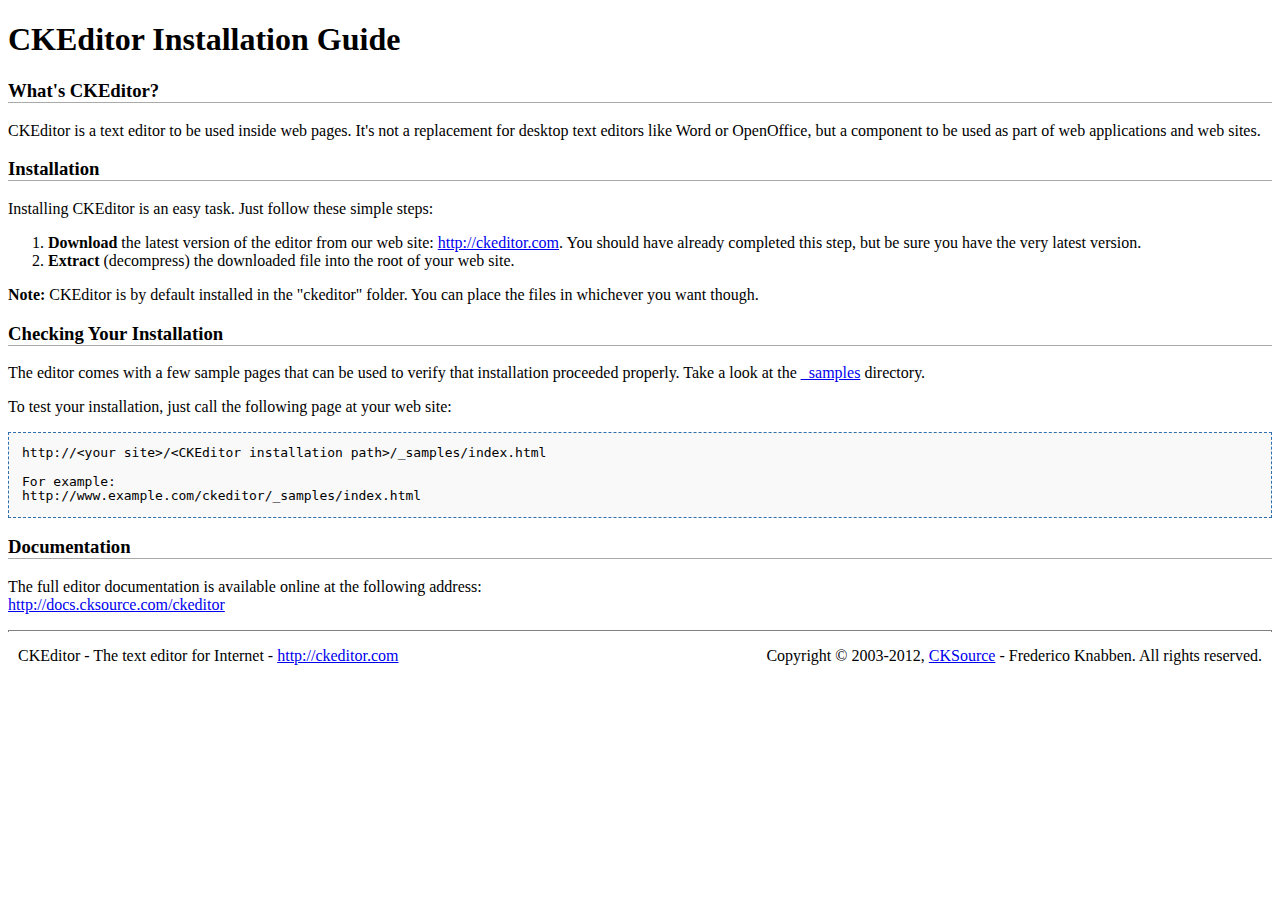
<file: Code/DBLayer/EmailSite/ui/ckeditor/INSTALL.html>
<!DOCTYPE html PUBLIC "-//W3C//DTD XHTML 1.0 Transitional//EN" "http://www.w3.org/TR/xhtml1/DTD/xhtml1-transitional.dtd">
<!--
Copyright (c) 2003-2012, CKSource - Frederico Knabben. All rights reserved.
For licensing, see LICENSE.html or http://ckeditor.com/license
-->
<html xmlns="http://www.w3.org/1999/xhtml">
<head>
	<title>Installation Guide - CKEditor</title>
	<meta http-equiv="content-type" content="text/html; charset=utf-8" />
	<style type="text/css">
		h3
		{
			border-bottom: 1px solid #AAAAAA;
		}
		pre
		{
			background-color: #F9F9F9;
			border: 1px dashed #2F6FAB;
			padding: 1em;
			line-height: 1.1em;
		}
		#footer hr
		{
			margin: 10px 0 15px 0;
			height: 1px;
			border: solid 1px gray;
			border-bottom: none;
		}
		#footer p
		{
			margin: 0 10px 10px 10px;
			float: left;
		}
		#footer #copy
		{
			float: right;
		}
	</style>
</head>
<body>
	<h1>
		CKEditor Installation Guide</h1>
	<h3>
		What&#39;s CKEditor?</h3>
	<p>
		CKEditor is a text editor to be used inside web pages. It&#39;s not a replacement
		for desktop text editors like Word or OpenOffice, but a component to be used as
		part of web applications and web sites.</p>
	<h3>
		Installation</h3>
	<p>
		Installing CKEditor is an easy task. Just follow these simple steps:</p>
	<ol>
		<li><strong>Download</strong> the latest version of the editor from our web site: <a
			href="http://ckeditor.com">http://ckeditor.com</a>. You should have already completed
			this step, but be sure you have the very latest version.</li>
		<li><strong>Extract</strong> (decompress) the downloaded file into the root of your
			web site.</li>
	</ol>
	<p>
		<strong>Note:</strong> CKEditor is by default installed in the &quot;ckeditor&quot;
		folder. You can place the files in whichever you want though.</p>
	<h3>
		Checking Your Installation
	</h3>
	<p>
		The editor comes with a few sample pages that can be used to verify that installation
		proceeded properly. Take a look at the <a href="_samples">_samples</a> directory.</p>
	<p>
		To test your installation, just call the following page at your web site:</p>
	<pre>
http://&lt;your site&gt;/&lt;CKEditor installation path&gt;/_samples/index.html

For example:
http://www.example.com/ckeditor/_samples/index.html</pre>
	<h3>
		Documentation</h3>
	<p>
		The full editor documentation is available online at the following address:<br />
		<a href="http://docs.cksource.com/ckeditor">http://docs.cksource.com/ckeditor</a></p>
	<div id="footer">
		<hr />
		<p>
			CKEditor - The text editor for Internet - <a href="http://ckeditor.com/">http://ckeditor.com</a>
		</p>
		<p id="copy">
			Copyright &copy; 2003-2012, <a href="http://cksource.com/">CKSource</a> - Frederico
			Knabben. All rights reserved.
		</p>
	</div>
</body>
</html>
</file>
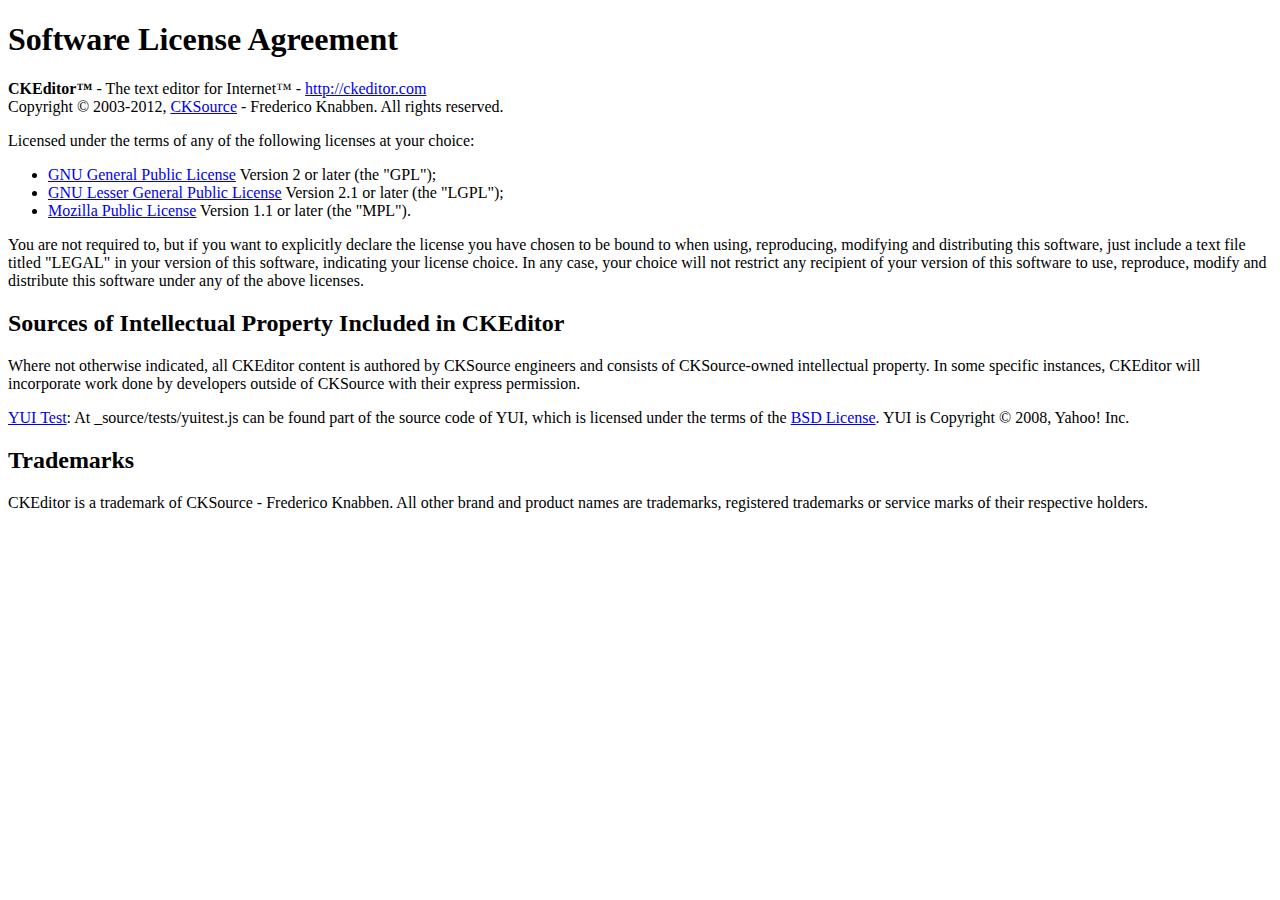
<file: Code/DBLayer/EmailSite/ui/ckeditor/LICENSE.html>
<!DOCTYPE html PUBLIC "-//W3C//DTD XHTML 1.0 Transitional//EN"
	"http://www.w3.org/TR/xhtml1/DTD/xhtml1-transitional.dtd">
<!--
== BEGIN TEXT ONLY VERSION ==

Software License Agreement
==========================

CKEditor - The text editor for Internet - http://ckeditor.com
Copyright (c) 2003-2012, CKSource - Frederico Knabben. All rights reserved.

Licensed under the terms of any of the following licenses at your
choice:

 - GNU General Public License Version 2 or later (the "GPL")
   http://www.gnu.org/licenses/gpl.html
   (See Appendix A)

 - GNU Lesser General Public License Version 2.1 or later (the "LGPL")
   http://www.gnu.org/licenses/lgpl.html
   (See Appendix B)

 - Mozilla Public License Version 1.1 or later (the "MPL")
   http://www.mozilla.org/MPL/MPL-1.1.html
   (See Appendix C)

You are not required to, but if you want to explicitly declare the
license you have chosen to be bound to when using, reproducing,
modifying and distributing this software, just include a text file
titled "legal.txt" in your version of this software, indicating your
license choice.

Sources of Intellectual Property Included in CKEditor
=====================================================

Where not otherwise indicated, all CKEditor content is authored by
CKSource engineers and consists of CKSource-owned intellectual
property. In some specific instances, CKEditor will incorporate work
done by developers outside of CKSource with their express permission.

Trademarks
==========

CKEditor is a trademark of CKSource - Frederico Knabben. All other brand
and product names are trademarks, registered trademarks or service
marks of their respective holders.

Appendix A: The GPL License
===========================

		    GNU GENERAL PUBLIC LICENSE
		       Version 2, June 1991

 Copyright (C) 1989, 1991 Free Software Foundation, Inc.,
 51 Franklin Street, Fifth Floor, Boston, MA 02110-1301 USA
 Everyone is permitted to copy and distribute verbatim copies
 of this license document, but changing it is not allowed.

			    Preamble

  The licenses for most software are designed to take away your
freedom to share and change it.  By contrast, the GNU General Public
License is intended to guarantee your freedom to share and change free
software-to make sure the software is free for all its users.  This
General Public License applies to most of the Free Software
Foundation's software and to any other program whose authors commit to
using it.  (Some other Free Software Foundation software is covered by
the GNU Lesser General Public License instead.)  You can apply it to
your programs, too.

  When we speak of free software, we are referring to freedom, not
price.  Our General Public Licenses are designed to make sure that you
have the freedom to distribute copies of free software (and charge for
this service if you wish), that you receive source code or can get it
if you want it, that you can change the software or use pieces of it
in new free programs; and that you know you can do these things.

  To protect your rights, we need to make restrictions that forbid
anyone to deny you these rights or to ask you to surrender the rights.
These restrictions translate to certain responsibilities for you if you
distribute copies of the software, or if you modify it.

  For example, if you distribute copies of such a program, whether
gratis or for a fee, you must give the recipients all the rights that
you have.  You must make sure that they, too, receive or can get the
source code.  And you must show them these terms so they know their
rights.

  We protect your rights with two steps: (1) copyright the software, and
(2) offer you this license which gives you legal permission to copy,
distribute and/or modify the software.

  Also, for each author's protection and ours, we want to make certain
that everyone understands that there is no warranty for this free
software.  If the software is modified by someone else and passed on, we
want its recipients to know that what they have is not the original, so
that any problems introduced by others will not reflect on the original
authors' reputations.

  Finally, any free program is threatened constantly by software
patents.  We wish to avoid the danger that redistributors of a free
program will individually obtain patent licenses, in effect making the
program proprietary.  To prevent this, we have made it clear that any
patent must be licensed for everyone's free use or not licensed at all.

  The precise terms and conditions for copying, distribution and
modification follow.

		    GNU GENERAL PUBLIC LICENSE
   TERMS AND CONDITIONS FOR COPYING, DISTRIBUTION AND MODIFICATION

  0. This License applies to any program or other work which contains
a notice placed by the copyright holder saying it may be distributed
under the terms of this General Public License.  The "Program", below,
refers to any such program or work, and a "work based on the Program"
means either the Program or any derivative work under copyright law:
that is to say, a work containing the Program or a portion of it,
either verbatim or with modifications and/or translated into another
language.  (Hereinafter, translation is included without limitation in
the term "modification".)  Each licensee is addressed as "you".

Activities other than copying, distribution and modification are not
covered by this License; they are outside its scope.  The act of
running the Program is not restricted, and the output from the Program
is covered only if its contents constitute a work based on the
Program (independent of having been made by running the Program).
Whether that is true depends on what the Program does.

  1. You may copy and distribute verbatim copies of the Program's
source code as you receive it, in any medium, provided that you
conspicuously and appropriately publish on each copy an appropriate
copyright notice and disclaimer of warranty; keep intact all the
notices that refer to this License and to the absence of any warranty;
and give any other recipients of the Program a copy of this License
along with the Program.

You may charge a fee for the physical act of transferring a copy, and
you may at your option offer warranty protection in exchange for a fee.

  2. You may modify your copy or copies of the Program or any portion
of it, thus forming a work based on the Program, and copy and
distribute such modifications or work under the terms of Section 1
above, provided that you also meet all of these conditions:

    a) You must cause the modified files to carry prominent notices
    stating that you changed the files and the date of any change.

    b) You must cause any work that you distribute or publish, that in
    whole or in part contains or is derived from the Program or any
    part thereof, to be licensed as a whole at no charge to all third
    parties under the terms of this License.

    c) If the modified program normally reads commands interactively
    when run, you must cause it, when started running for such
    interactive use in the most ordinary way, to print or display an
    announcement including an appropriate copyright notice and a
    notice that there is no warranty (or else, saying that you provide
    a warranty) and that users may redistribute the program under
    these conditions, and telling the user how to view a copy of this
    License.  (Exception: if the Program itself is interactive but
    does not normally print such an announcement, your work based on
    the Program is not required to print an announcement.)

These requirements apply to the modified work as a whole.  If
identifiable sections of that work are not derived from the Program,
and can be reasonably considered independent and separate works in
themselves, then this License, and its terms, do not apply to those
sections when you distribute them as separate works.  But when you
distribute the same sections as part of a whole which is a work based
on the Program, the distribution of the whole must be on the terms of
this License, whose permissions for other licensees extend to the
entire whole, and thus to each and every part regardless of who wrote it.

Thus, it is not the intent of this section to claim rights or contest
your rights to work written entirely by you; rather, the intent is to
exercise the right to control the distribution of derivative or
collective works based on the Program.

In addition, mere aggregation of another work not based on the Program
with the Program (or with a work based on the Program) on a volume of
a storage or distribution medium does not bring the other work under
the scope of this License.

  3. You may copy and distribute the Program (or a work based on it,
under Section 2) in object code or executable form under the terms of
Sections 1 and 2 above provided that you also do one of the following:

    a) Accompany it with the complete corresponding machine-readable
    source code, which must be distributed under the terms of Sections
    1 and 2 above on a medium customarily used for software interchange; or,

    b) Accompany it with a written offer, valid for at least three
    years, to give any third party, for a charge no more than your
    cost of physically performing source distribution, a complete
    machine-readable copy of the corresponding source code, to be
    distributed under the terms of Sections 1 and 2 above on a medium
    customarily used for software interchange; or,

    c) Accompany it with the information you received as to the offer
    to distribute corresponding source code.  (This alternative is
    allowed only for noncommercial distribution and only if you
    received the program in object code or executable form with such
    an offer, in accord with Subsection b above.)

The source code for a work means the preferred form of the work for
making modifications to it.  For an executable work, complete source
code means all the source code for all modules it contains, plus any
associated interface definition files, plus the scripts used to
control compilation and installation of the executable.  However, as a
special exception, the source code distributed need not include
anything that is normally distributed (in either source or binary
form) with the major components (compiler, kernel, and so on) of the
operating system on which the executable runs, unless that component
itself accompanies the executable.

If distribution of executable or object code is made by offering
access to copy from a designated place, then offering equivalent
access to copy the source code from the same place counts as
distribution of the source code, even though third parties are not
compelled to copy the source along with the object code.

  4. You may not copy, modify, sublicense, or distribute the Program
except as expressly provided under this License.  Any attempt
otherwise to copy, modify, sublicense or distribute the Program is
void, and will automatically terminate your rights under this License.
However, parties who have received copies, or rights, from you under
this License will not have their licenses terminated so long as such
parties remain in full compliance.

  5. You are not required to accept this License, since you have not
signed it.  However, nothing else grants you permission to modify or
distribute the Program or its derivative works.  These actions are
prohibited by law if you do not accept this License.  Therefore, by
modifying or distributing the Program (or any work based on the
Program), you indicate your acceptance of this License to do so, and
all its terms and conditions for copying, distributing or modifying
the Program or works based on it.

  6. Each time you redistribute the Program (or any work based on the
Program), the recipient automatically receives a license from the
original licensor to copy, distribute or modify the Program subject to
these terms and conditions.  You may not impose any further
restrictions on the recipients' exercise of the rights granted herein.
You are not responsible for enforcing compliance by third parties to
this License.

  7. If, as a consequence of a court judgment or allegation of patent
infringement or for any other reason (not limited to patent issues),
conditions are imposed on you (whether by court order, agreement or
otherwise) that contradict the conditions of this License, they do not
excuse you from the conditions of this License.  If you cannot
distribute so as to satisfy simultaneously your obligations under this
License and any other pertinent obligations, then as a consequence you
may not distribute the Program at all.  For example, if a patent
license would not permit royalty-free redistribution of the Program by
all those who receive copies directly or indirectly through you, then
the only way you could satisfy both it and this License would be to
refrain entirely from distribution of the Program.

If any portion of this section is held invalid or unenforceable under
any particular circumstance, the balance of the section is intended to
apply and the section as a whole is intended to apply in other
circumstances.

It is not the purpose of this section to induce you to infringe any
patents or other property right claims or to contest validity of any
such claims; this section has the sole purpose of protecting the
integrity of the free software distribution system, which is
implemented by public license practices.  Many people have made
generous contributions to the wide range of software distributed
through that system in reliance on consistent application of that
system; it is up to the author/donor to decide if he or she is willing
to distribute software through any other system and a licensee cannot
impose that choice.

This section is intended to make thoroughly clear what is believed to
be a consequence of the rest of this License.

  8. If the distribution and/or use of the Program is restricted in
certain countries either by patents or by copyrighted interfaces, the
original copyright holder who places the Program under this License
may add an explicit geographical distribution limitation excluding
those countries, so that distribution is permitted only in or among
countries not thus excluded.  In such case, this License incorporates
the limitation as if written in the body of this License.

  9. The Free Software Foundation may publish revised and/or new versions
of the General Public License from time to time.  Such new versions will
be similar in spirit to the present version, but may differ in detail to
address new problems or concerns.

Each version is given a distinguishing version number.  If the Program
specifies a version number of this License which applies to it and "any
later version", you have the option of following the terms and conditions
either of that version or of any later version published by the Free
Software Foundation.  If the Program does not specify a version number of
this License, you may choose any version ever published by the Free Software
Foundation.

  10. If you wish to incorporate parts of the Program into other free
programs whose distribution conditions are different, write to the author
to ask for permission.  For software which is copyrighted by the Free
Software Foundation, write to the Free Software Foundation; we sometimes
make exceptions for this.  Our decision will be guided by the two goals
of preserving the free status of all derivatives of our free software and
of promoting the sharing and reuse of software generally.

			    NO WARRANTY

  11. BECAUSE THE PROGRAM IS LICENSED FREE OF CHARGE, THERE IS NO WARRANTY
FOR THE PROGRAM, TO THE EXTENT PERMITTED BY APPLICABLE LAW.  EXCEPT WHEN
OTHERWISE STATED IN WRITING THE COPYRIGHT HOLDERS AND/OR OTHER PARTIES
PROVIDE THE PROGRAM "AS IS" WITHOUT WARRANTY OF ANY KIND, EITHER EXPRESSED
OR IMPLIED, INCLUDING, BUT NOT LIMITED TO, THE IMPLIED WARRANTIES OF
MERCHANTABILITY AND FITNESS FOR A PARTICULAR PURPOSE.  THE ENTIRE RISK AS
TO THE QUALITY AND PERFORMANCE OF THE PROGRAM IS WITH YOU.  SHOULD THE
PROGRAM PROVE DEFECTIVE, YOU ASSUME THE COST OF ALL NECESSARY SERVICING,
REPAIR OR CORRECTION.

  12. IN NO EVENT UNLESS REQUIRED BY APPLICABLE LAW OR AGREED TO IN WRITING
WILL ANY COPYRIGHT HOLDER, OR ANY OTHER PARTY WHO MAY MODIFY AND/OR
REDISTRIBUTE THE PROGRAM AS PERMITTED ABOVE, BE LIABLE TO YOU FOR DAMAGES,
INCLUDING ANY GENERAL, SPECIAL, INCIDENTAL OR CONSEQUENTIAL DAMAGES ARISING
OUT OF THE USE OR INABILITY TO USE THE PROGRAM (INCLUDING BUT NOT LIMITED
TO LOSS OF DATA OR DATA BEING RENDERED INACCURATE OR LOSSES SUSTAINED BY
YOU OR THIRD PARTIES OR A FAILURE OF THE PROGRAM TO OPERATE WITH ANY OTHER
PROGRAMS), EVEN IF SUCH HOLDER OR OTHER PARTY HAS BEEN ADVISED OF THE
POSSIBILITY OF SUCH DAMAGES.

		     END OF TERMS AND CONDITIONS


Appendix B: The LGPL License
============================

		  GNU LESSER GENERAL PUBLIC LICENSE
		       Version 2.1, February 1999

 Copyright (C) 1991, 1999 Free Software Foundation, Inc.
     59 Temple Place, Suite 330, Boston, MA  02111-1307  USA
 Everyone is permitted to copy and distribute verbatim copies
 of this license document, but changing it is not allowed.

[This is the first released version of the Lesser GPL.  It also counts
 as the successor of the GNU Library Public License, version 2, hence
 the version number 2.1.]

			    Preamble

  The licenses for most software are designed to take away your
freedom to share and change it.  By contrast, the GNU General Public
Licenses are intended to guarantee your freedom to share and change
free software-to make sure the software is free for all its users.

  This license, the Lesser General Public License, applies to some
specially designated software packages-typically libraries-of the
Free Software Foundation and other authors who decide to use it.  You
can use it too, but we suggest you first think carefully about whether
this license or the ordinary General Public License is the better
strategy to use in any particular case, based on the explanations below.

  When we speak of free software, we are referring to freedom of use,
not price.  Our General Public Licenses are designed to make sure that
you have the freedom to distribute copies of free software (and charge
for this service if you wish); that you receive source code or can get
it if you want it; that you can change the software and use pieces of
it in new free programs; and that you are informed that you can do
these things.

  To protect your rights, we need to make restrictions that forbid
distributors to deny you these rights or to ask you to surrender these
rights.  These restrictions translate to certain responsibilities for
you if you distribute copies of the library or if you modify it.

  For example, if you distribute copies of the library, whether gratis
or for a fee, you must give the recipients all the rights that we gave
you.  You must make sure that they, too, receive or can get the source
code.  If you link other code with the library, you must provide
complete object files to the recipients, so that they can relink them
with the library after making changes to the library and recompiling
it.  And you must show them these terms so they know their rights.

  We protect your rights with a two-step method: (1) we copyright the
library, and (2) we offer you this license, which gives you legal
permission to copy, distribute and/or modify the library.

  To protect each distributor, we want to make it very clear that
there is no warranty for the free library.  Also, if the library is
modified by someone else and passed on, the recipients should know
that what they have is not the original version, so that the original
author's reputation will not be affected by problems that might be
introduced by others.

  Finally, software patents pose a constant threat to the existence of
any free program.  We wish to make sure that a company cannot
effectively restrict the users of a free program by obtaining a
restrictive license from a patent holder.  Therefore, we insist that
any patent license obtained for a version of the library must be
consistent with the full freedom of use specified in this license.

  Most GNU software, including some libraries, is covered by the
ordinary GNU General Public License.  This license, the GNU Lesser
General Public License, applies to certain designated libraries, and
is quite different from the ordinary General Public License.  We use
this license for certain libraries in order to permit linking those
libraries into non-free programs.

  When a program is linked with a library, whether statically or using
a shared library, the combination of the two is legally speaking a
combined work, a derivative of the original library.  The ordinary
General Public License therefore permits such linking only if the
entire combination fits its criteria of freedom.  The Lesser General
Public License permits more lax criteria for linking other code with
the library.

  We call this license the "Lesser" General Public License because it
does Less to protect the user's freedom than the ordinary General
Public License.  It also provides other free software developers Less
of an advantage over competing non-free programs.  These disadvantages
are the reason we use the ordinary General Public License for many
libraries.  However, the Lesser license provides advantages in certain
special circumstances.

  For example, on rare occasions, there may be a special need to
encourage the widest possible use of a certain library, so that it becomes
a de-facto standard.  To achieve this, non-free programs must be
allowed to use the library.  A more frequent case is that a free
library does the same job as widely used non-free libraries.  In this
case, there is little to gain by limiting the free library to free
software only, so we use the Lesser General Public License.

  In other cases, permission to use a particular library in non-free
programs enables a greater number of people to use a large body of
free software.  For example, permission to use the GNU C Library in
non-free programs enables many more people to use the whole GNU
operating system, as well as its variant, the GNU/Linux operating
system.

  Although the Lesser General Public License is Less protective of the
users' freedom, it does ensure that the user of a program that is
linked with the Library has the freedom and the wherewithal to run
that program using a modified version of the Library.

  The precise terms and conditions for copying, distribution and
modification follow.  Pay close attention to the difference between a
"work based on the library" and a "work that uses the library".  The
former contains code derived from the library, whereas the latter must
be combined with the library in order to run.

		  GNU LESSER GENERAL PUBLIC LICENSE
   TERMS AND CONDITIONS FOR COPYING, DISTRIBUTION AND MODIFICATION

  0. This License Agreement applies to any software library or other
program which contains a notice placed by the copyright holder or
other authorized party saying it may be distributed under the terms of
this Lesser General Public License (also called "this License").
Each licensee is addressed as "you".

  A "library" means a collection of software functions and/or data
prepared so as to be conveniently linked with application programs
(which use some of those functions and data) to form executables.

  The "Library", below, refers to any such software library or work
which has been distributed under these terms.  A "work based on the
Library" means either the Library or any derivative work under
copyright law: that is to say, a work containing the Library or a
portion of it, either verbatim or with modifications and/or translated
straightforwardly into another language.  (Hereinafter, translation is
included without limitation in the term "modification".)

  "Source code" for a work means the preferred form of the work for
making modifications to it.  For a library, complete source code means
all the source code for all modules it contains, plus any associated
interface definition files, plus the scripts used to control compilation
and installation of the library.

  Activities other than copying, distribution and modification are not
covered by this License; they are outside its scope.  The act of
running a program using the Library is not restricted, and output from
such a program is covered only if its contents constitute a work based
on the Library (independent of the use of the Library in a tool for
writing it).  Whether that is true depends on what the Library does
and what the program that uses the Library does.

  1. You may copy and distribute verbatim copies of the Library's
complete source code as you receive it, in any medium, provided that
you conspicuously and appropriately publish on each copy an
appropriate copyright notice and disclaimer of warranty; keep intact
all the notices that refer to this License and to the absence of any
warranty; and distribute a copy of this License along with the
Library.

  You may charge a fee for the physical act of transferring a copy,
and you may at your option offer warranty protection in exchange for a
fee.

  2. You may modify your copy or copies of the Library or any portion
of it, thus forming a work based on the Library, and copy and
distribute such modifications or work under the terms of Section 1
above, provided that you also meet all of these conditions:

    a) The modified work must itself be a software library.

    b) You must cause the files modified to carry prominent notices
    stating that you changed the files and the date of any change.

    c) You must cause the whole of the work to be licensed at no
    charge to all third parties under the terms of this License.

    d) If a facility in the modified Library refers to a function or a
    table of data to be supplied by an application program that uses
    the facility, other than as an argument passed when the facility
    is invoked, then you must make a good faith effort to ensure that,
    in the event an application does not supply such function or
    table, the facility still operates, and performs whatever part of
    its purpose remains meaningful.

    (For example, a function in a library to compute square roots has
    a purpose that is entirely well-defined independent of the
    application.  Therefore, Subsection 2d requires that any
    application-supplied function or table used by this function must
    be optional: if the application does not supply it, the square
    root function must still compute square roots.)

These requirements apply to the modified work as a whole.  If
identifiable sections of that work are not derived from the Library,
and can be reasonably considered independent and separate works in
themselves, then this License, and its terms, do not apply to those
sections when you distribute them as separate works.  But when you
distribute the same sections as part of a whole which is a work based
on the Library, the distribution of the whole must be on the terms of
this License, whose permissions for other licensees extend to the
entire whole, and thus to each and every part regardless of who wrote
it.

Thus, it is not the intent of this section to claim rights or contest
your rights to work written entirely by you; rather, the intent is to
exercise the right to control the distribution of derivative or
collective works based on the Library.

In addition, mere aggregation of another work not based on the Library
with the Library (or with a work based on the Library) on a volume of
a storage or distribution medium does not bring the other work under
the scope of this License.

  3. You may opt to apply the terms of the ordinary GNU General Public
License instead of this License to a given copy of the Library.  To do
this, you must alter all the notices that refer to this License, so
that they refer to the ordinary GNU General Public License, version 2,
instead of to this License.  (If a newer version than version 2 of the
ordinary GNU General Public License has appeared, then you can specify
that version instead if you wish.)  Do not make any other change in
these notices.

  Once this change is made in a given copy, it is irreversible for
that copy, so the ordinary GNU General Public License applies to all
subsequent copies and derivative works made from that copy.

  This option is useful when you wish to copy part of the code of
the Library into a program that is not a library.

  4. You may copy and distribute the Library (or a portion or
derivative of it, under Section 2) in object code or executable form
under the terms of Sections 1 and 2 above provided that you accompany
it with the complete corresponding machine-readable source code, which
must be distributed under the terms of Sections 1 and 2 above on a
medium customarily used for software interchange.

  If distribution of object code is made by offering access to copy
from a designated place, then offering equivalent access to copy the
source code from the same place satisfies the requirement to
distribute the source code, even though third parties are not
compelled to copy the source along with the object code.

  5. A program that contains no derivative of any portion of the
Library, but is designed to work with the Library by being compiled or
linked with it, is called a "work that uses the Library".  Such a
work, in isolation, is not a derivative work of the Library, and
therefore falls outside the scope of this License.

  However, linking a "work that uses the Library" with the Library
creates an executable that is a derivative of the Library (because it
contains portions of the Library), rather than a "work that uses the
library".  The executable is therefore covered by this License.
Section 6 states terms for distribution of such executables.

  When a "work that uses the Library" uses material from a header file
that is part of the Library, the object code for the work may be a
derivative work of the Library even though the source code is not.
Whether this is true is especially significant if the work can be
linked without the Library, or if the work is itself a library.  The
threshold for this to be true is not precisely defined by law.

  If such an object file uses only numerical parameters, data
structure layouts and accessors, and small macros and small inline
functions (ten lines or less in length), then the use of the object
file is unrestricted, regardless of whether it is legally a derivative
work.  (Executables containing this object code plus portions of the
Library will still fall under Section 6.)

  Otherwise, if the work is a derivative of the Library, you may
distribute the object code for the work under the terms of Section 6.
Any executables containing that work also fall under Section 6,
whether or not they are linked directly with the Library itself.

  6. As an exception to the Sections above, you may also combine or
link a "work that uses the Library" with the Library to produce a
work containing portions of the Library, and distribute that work
under terms of your choice, provided that the terms permit
modification of the work for the customer's own use and reverse
engineering for debugging such modifications.

  You must give prominent notice with each copy of the work that the
Library is used in it and that the Library and its use are covered by
this License.  You must supply a copy of this License.  If the work
during execution displays copyright notices, you must include the
copyright notice for the Library among them, as well as a reference
directing the user to the copy of this License.  Also, you must do one
of these things:

    a) Accompany the work with the complete corresponding
    machine-readable source code for the Library including whatever
    changes were used in the work (which must be distributed under
    Sections 1 and 2 above); and, if the work is an executable linked
    with the Library, with the complete machine-readable "work that
    uses the Library", as object code and/or source code, so that the
    user can modify the Library and then relink to produce a modified
    executable containing the modified Library.  (It is understood
    that the user who changes the contents of definitions files in the
    Library will not necessarily be able to recompile the application
    to use the modified definitions.)

    b) Use a suitable shared library mechanism for linking with the
    Library.  A suitable mechanism is one that (1) uses at run time a
    copy of the library already present on the user's computer system,
    rather than copying library functions into the executable, and (2)
    will operate properly with a modified version of the library, if
    the user installs one, as long as the modified version is
    interface-compatible with the version that the work was made with.

    c) Accompany the work with a written offer, valid for at
    least three years, to give the same user the materials
    specified in Subsection 6a, above, for a charge no more
    than the cost of performing this distribution.

    d) If distribution of the work is made by offering access to copy
    from a designated place, offer equivalent access to copy the above
    specified materials from the same place.

    e) Verify that the user has already received a copy of these
    materials or that you have already sent this user a copy.

  For an executable, the required form of the "work that uses the
Library" must include any data and utility programs needed for
reproducing the executable from it.  However, as a special exception,
the materials to be distributed need not include anything that is
normally distributed (in either source or binary form) with the major
components (compiler, kernel, and so on) of the operating system on
which the executable runs, unless that component itself accompanies
the executable.

  It may happen that this requirement contradicts the license
restrictions of other proprietary libraries that do not normally
accompany the operating system.  Such a contradiction means you cannot
use both them and the Library together in an executable that you
distribute.

  7. You may place library facilities that are a work based on the
Library side-by-side in a single library together with other library
facilities not covered by this License, and distribute such a combined
library, provided that the separate distribution of the work based on
the Library and of the other library facilities is otherwise
permitted, and provided that you do these two things:

    a) Accompany the combined library with a copy of the same work
    based on the Library, uncombined with any other library
    facilities.  This must be distributed under the terms of the
    Sections above.

    b) Give prominent notice with the combined library of the fact
    that part of it is a work based on the Library, and explaining
    where to find the accompanying uncombined form of the same work.

  8. You may not copy, modify, sublicense, link with, or distribute
the Library except as expressly provided under this License.  Any
attempt otherwise to copy, modify, sublicense, link with, or
distribute the Library is void, and will automatically terminate your
rights under this License.  However, parties who have received copies,
or rights, from you under this License will not have their licenses
terminated so long as such parties remain in full compliance.

  9. You are not required to accept this License, since you have not
signed it.  However, nothing else grants you permission to modify or
distribute the Library or its derivative works.  These actions are
prohibited by law if you do not accept this License.  Therefore, by
modifying or distributing the Library (or any work based on the
Library), you indicate your acceptance of this License to do so, and
all its terms and conditions for copying, distributing or modifying
the Library or works based on it.

  10. Each time you redistribute the Library (or any work based on the
Library), the recipient automatically receives a license from the
original licensor to copy, distribute, link with or modify the Library
subject to these terms and conditions.  You may not impose any further
restrictions on the recipients' exercise of the rights granted herein.
You are not responsible for enforcing compliance by third parties with
this License.

  11. If, as a consequence of a court judgment or allegation of patent
infringement or for any other reason (not limited to patent issues),
conditions are imposed on you (whether by court order, agreement or
otherwise) that contradict the conditions of this License, they do not
excuse you from the conditions of this License.  If you cannot
distribute so as to satisfy simultaneously your obligations under this
License and any other pertinent obligations, then as a consequence you
may not distribute the Library at all.  For example, if a patent
license would not permit royalty-free redistribution of the Library by
all those who receive copies directly or indirectly through you, then
the only way you could satisfy both it and this License would be to
refrain entirely from distribution of the Library.

If any portion of this section is held invalid or unenforceable under any
particular circumstance, the balance of the section is intended to apply,
and the section as a whole is intended to apply in other circumstances.

It is not the purpose of this section to induce you to infringe any
patents or other property right claims or to contest validity of any
such claims; this section has the sole purpose of protecting the
integrity of the free software distribution system which is
implemented by public license practices.  Many people have made
generous contributions to the wide range of software distributed
through that system in reliance on consistent application of that
system; it is up to the author/donor to decide if he or she is willing
to distribute software through any other system and a licensee cannot
impose that choice.

This section is intended to make thoroughly clear what is believed to
be a consequence of the rest of this License.

  12. If the distribution and/or use of the Library is restricted in
certain countries either by patents or by copyrighted interfaces, the
original copyright holder who places the Library under this License may add
an explicit geographical distribution limitation excluding those countries,
so that distribution is permitted only in or among countries not thus
excluded.  In such case, this License incorporates the limitation as if
written in the body of this License.

  13. The Free Software Foundation may publish revised and/or new
versions of the Lesser General Public License from time to time.
Such new versions will be similar in spirit to the present version,
but may differ in detail to address new problems or concerns.

Each version is given a distinguishing version number.  If the Library
specifies a version number of this License which applies to it and
"any later version", you have the option of following the terms and
conditions either of that version or of any later version published by
the Free Software Foundation.  If the Library does not specify a
license version number, you may choose any version ever published by
the Free Software Foundation.

  14. If you wish to incorporate parts of the Library into other free
programs whose distribution conditions are incompatible with these,
write to the author to ask for permission.  For software which is
copyrighted by the Free Software Foundation, write to the Free
Software Foundation; we sometimes make exceptions for this.  Our
decision will be guided by the two goals of preserving the free status
of all derivatives of our free software and of promoting the sharing
and reuse of software generally.

			    NO WARRANTY

  15. BECAUSE THE LIBRARY IS LICENSED FREE OF CHARGE, THERE IS NO
WARRANTY FOR THE LIBRARY, TO THE EXTENT PERMITTED BY APPLICABLE LAW.
EXCEPT WHEN OTHERWISE STATED IN WRITING THE COPYRIGHT HOLDERS AND/OR
OTHER PARTIES PROVIDE THE LIBRARY "AS IS" WITHOUT WARRANTY OF ANY
KIND, EITHER EXPRESSED OR IMPLIED, INCLUDING, BUT NOT LIMITED TO, THE
IMPLIED WARRANTIES OF MERCHANTABILITY AND FITNESS FOR A PARTICULAR
PURPOSE.  THE ENTIRE RISK AS TO THE QUALITY AND PERFORMANCE OF THE
LIBRARY IS WITH YOU.  SHOULD THE LIBRARY PROVE DEFECTIVE, YOU ASSUME
THE COST OF ALL NECESSARY SERVICING, REPAIR OR CORRECTION.

  16. IN NO EVENT UNLESS REQUIRED BY APPLICABLE LAW OR AGREED TO IN
WRITING WILL ANY COPYRIGHT HOLDER, OR ANY OTHER PARTY WHO MAY MODIFY
AND/OR REDISTRIBUTE THE LIBRARY AS PERMITTED ABOVE, BE LIABLE TO YOU
FOR DAMAGES, INCLUDING ANY GENERAL, SPECIAL, INCIDENTAL OR
CONSEQUENTIAL DAMAGES ARISING OUT OF THE USE OR INABILITY TO USE THE
LIBRARY (INCLUDING BUT NOT LIMITED TO LOSS OF DATA OR DATA BEING
RENDERED INACCURATE OR LOSSES SUSTAINED BY YOU OR THIRD PARTIES OR A
FAILURE OF THE LIBRARY TO OPERATE WITH ANY OTHER SOFTWARE), EVEN IF
SUCH HOLDER OR OTHER PARTY HAS BEEN ADVISED OF THE POSSIBILITY OF SUCH
DAMAGES.

		     END OF TERMS AND CONDITIONS


Appendix C: The MPL License
===========================

                          MOZILLA PUBLIC LICENSE
                                Version 1.1

                              ===============

1. Definitions.

     1.0.1. "Commercial Use" means distribution or otherwise making the
     Covered Code available to a third party.

     1.1. "Contributor" means each entity that creates or contributes to
     the creation of Modifications.

     1.2. "Contributor Version" means the combination of the Original
     Code, prior Modifications used by a Contributor, and the Modifications
     made by that particular Contributor.

     1.3. "Covered Code" means the Original Code or Modifications or the
     combination of the Original Code and Modifications, in each case
     including portions thereof.

     1.4. "Electronic Distribution Mechanism" means a mechanism generally
     accepted in the software development community for the electronic
     transfer of data.

     1.5. "Executable" means Covered Code in any form other than Source
     Code.

     1.6. "Initial Developer" means the individual or entity identified
     as the Initial Developer in the Source Code notice required by Exhibit
     A.

     1.7. "Larger Work" means a work which combines Covered Code or
     portions thereof with code not governed by the terms of this License.

     1.8. "License" means this document.

     1.8.1. "Licensable" means having the right to grant, to the maximum
     extent possible, whether at the time of the initial grant or
     subsequently acquired, any and all of the rights conveyed herein.

     1.9. "Modifications" means any addition to or deletion from the
     substance or structure of either the Original Code or any previous
     Modifications. When Covered Code is released as a series of files, a
     Modification is:
          A. Any addition to or deletion from the contents of a file
          containing Original Code or previous Modifications.

          B. Any new file that contains any part of the Original Code or
          previous Modifications.

     1.10. "Original Code" means Source Code of computer software code
     which is described in the Source Code notice required by Exhibit A as
     Original Code, and which, at the time of its release under this
     License is not already Covered Code governed by this License.

     1.10.1. "Patent Claims" means any patent claim(s), now owned or
     hereafter acquired, including without limitation,  method, process,
     and apparatus claims, in any patent Licensable by grantor.

     1.11. "Source Code" means the preferred form of the Covered Code for
     making modifications to it, including all modules it contains, plus
     any associated interface definition files, scripts used to control
     compilation and installation of an Executable, or source code
     differential comparisons against either the Original Code or another
     well known, available Covered Code of the Contributor's choice. The
     Source Code can be in a compressed or archival form, provided the
     appropriate decompression or de-archiving software is widely available
     for no charge.

     1.12. "You" (or "Your")  means an individual or a legal entity
     exercising rights under, and complying with all of the terms of, this
     License or a future version of this License issued under Section 6.1.
     For legal entities, "You" includes any entity which controls, is
     controlled by, or is under common control with You. For purposes of
     this definition, "control" means (a) the power, direct or indirect,
     to cause the direction or management of such entity, whether by
     contract or otherwise, or (b) ownership of more than fifty percent
     (50%) of the outstanding shares or beneficial ownership of such
     entity.

2. Source Code License.

     2.1. The Initial Developer Grant.
     The Initial Developer hereby grants You a world-wide, royalty-free,
     non-exclusive license, subject to third party intellectual property
     claims:
          (a)  under intellectual property rights (other than patent or
          trademark) Licensable by Initial Developer to use, reproduce,
          modify, display, perform, sublicense and distribute the Original
          Code (or portions thereof) with or without Modifications, and/or
          as part of a Larger Work; and

          (b) under Patents Claims infringed by the making, using or
          selling of Original Code, to make, have made, use, practice,
          sell, and offer for sale, and/or otherwise dispose of the
          Original Code (or portions thereof).

          (c) the licenses granted in this Section 2.1(a) and (b) are
          effective on the date Initial Developer first distributes
          Original Code under the terms of this License.

          (d) Notwithstanding Section 2.1(b) above, no patent license is
          granted: 1) for code that You delete from the Original Code; 2)
          separate from the Original Code;  or 3) for infringements caused
          by: i) the modification of the Original Code or ii) the
          combination of the Original Code with other software or devices.

     2.2. Contributor Grant.
     Subject to third party intellectual property claims, each Contributor
     hereby grants You a world-wide, royalty-free, non-exclusive license

          (a)  under intellectual property rights (other than patent or
          trademark) Licensable by Contributor, to use, reproduce, modify,
          display, perform, sublicense and distribute the Modifications
          created by such Contributor (or portions thereof) either on an
          unmodified basis, with other Modifications, as Covered Code
          and/or as part of a Larger Work; and

          (b) under Patent Claims infringed by the making, using, or
          selling of  Modifications made by that Contributor either alone
          and/or in combination with its Contributor Version (or portions
          of such combination), to make, use, sell, offer for sale, have
          made, and/or otherwise dispose of: 1) Modifications made by that
          Contributor (or portions thereof); and 2) the combination of
          Modifications made by that Contributor with its Contributor
          Version (or portions of such combination).

          (c) the licenses granted in Sections 2.2(a) and 2.2(b) are
          effective on the date Contributor first makes Commercial Use of
          the Covered Code.

          (d)    Notwithstanding Section 2.2(b) above, no patent license is
          granted: 1) for any code that Contributor has deleted from the
          Contributor Version; 2)  separate from the Contributor Version;
          3)  for infringements caused by: i) third party modifications of
          Contributor Version or ii)  the combination of Modifications made
          by that Contributor with other software  (except as part of the
          Contributor Version) or other devices; or 4) under Patent Claims
          infringed by Covered Code in the absence of Modifications made by
          that Contributor.

3. Distribution Obligations.

     3.1. Application of License.
     The Modifications which You create or to which You contribute are
     governed by the terms of this License, including without limitation
     Section 2.2. The Source Code version of Covered Code may be
     distributed only under the terms of this License or a future version
     of this License released under Section 6.1, and You must include a
     copy of this License with every copy of the Source Code You
     distribute. You may not offer or impose any terms on any Source Code
     version that alters or restricts the applicable version of this
     License or the recipients' rights hereunder. However, You may include
     an additional document offering the additional rights described in
     Section 3.5.

     3.2. Availability of Source Code.
     Any Modification which You create or to which You contribute must be
     made available in Source Code form under the terms of this License
     either on the same media as an Executable version or via an accepted
     Electronic Distribution Mechanism to anyone to whom you made an
     Executable version available; and if made available via Electronic
     Distribution Mechanism, must remain available for at least twelve (12)
     months after the date it initially became available, or at least six
     (6) months after a subsequent version of that particular Modification
     has been made available to such recipients. You are responsible for
     ensuring that the Source Code version remains available even if the
     Electronic Distribution Mechanism is maintained by a third party.

     3.3. Description of Modifications.
     You must cause all Covered Code to which You contribute to contain a
     file documenting the changes You made to create that Covered Code and
     the date of any change. You must include a prominent statement that
     the Modification is derived, directly or indirectly, from Original
     Code provided by the Initial Developer and including the name of the
     Initial Developer in (a) the Source Code, and (b) in any notice in an
     Executable version or related documentation in which You describe the
     origin or ownership of the Covered Code.

     3.4. Intellectual Property Matters
          (a) Third Party Claims.
          If Contributor has knowledge that a license under a third party's
          intellectual property rights is required to exercise the rights
          granted by such Contributor under Sections 2.1 or 2.2,
          Contributor must include a text file with the Source Code
          distribution titled "LEGAL" which describes the claim and the
          party making the claim in sufficient detail that a recipient will
          know whom to contact. If Contributor obtains such knowledge after
          the Modification is made available as described in Section 3.2,
          Contributor shall promptly modify the LEGAL file in all copies
          Contributor makes available thereafter and shall take other steps
          (such as notifying appropriate mailing lists or newsgroups)
          reasonably calculated to inform those who received the Covered
          Code that new knowledge has been obtained.

          (b) Contributor APIs.
          If Contributor's Modifications include an application programming
          interface and Contributor has knowledge of patent licenses which
          are reasonably necessary to implement that API, Contributor must
          also include this information in the LEGAL file.

               (c)    Representations.
          Contributor represents that, except as disclosed pursuant to
          Section 3.4(a) above, Contributor believes that Contributor's
          Modifications are Contributor's original creation(s) and/or
          Contributor has sufficient rights to grant the rights conveyed by
          this License.

     3.5. Required Notices.
     You must duplicate the notice in Exhibit A in each file of the Source
     Code.  If it is not possible to put such notice in a particular Source
     Code file due to its structure, then You must include such notice in a
     location (such as a relevant directory) where a user would be likely
     to look for such a notice.  If You created one or more Modification(s)
     You may add your name as a Contributor to the notice described in
     Exhibit A.  You must also duplicate this License in any documentation
     for the Source Code where You describe recipients' rights or ownership
     rights relating to Covered Code.  You may choose to offer, and to
     charge a fee for, warranty, support, indemnity or liability
     obligations to one or more recipients of Covered Code. However, You
     may do so only on Your own behalf, and not on behalf of the Initial
     Developer or any Contributor. You must make it absolutely clear than
     any such warranty, support, indemnity or liability obligation is
     offered by You alone, and You hereby agree to indemnify the Initial
     Developer and every Contributor for any liability incurred by the
     Initial Developer or such Contributor as a result of warranty,
     support, indemnity or liability terms You offer.

     3.6. Distribution of Executable Versions.
     You may distribute Covered Code in Executable form only if the
     requirements of Section 3.1-3.5 have been met for that Covered Code,
     and if You include a notice stating that the Source Code version of
     the Covered Code is available under the terms of this License,
     including a description of how and where You have fulfilled the
     obligations of Section 3.2. The notice must be conspicuously included
     in any notice in an Executable version, related documentation or
     collateral in which You describe recipients' rights relating to the
     Covered Code. You may distribute the Executable version of Covered
     Code or ownership rights under a license of Your choice, which may
     contain terms different from this License, provided that You are in
     compliance with the terms of this License and that the license for the
     Executable version does not attempt to limit or alter the recipient's
     rights in the Source Code version from the rights set forth in this
     License. If You distribute the Executable version under a different
     license You must make it absolutely clear that any terms which differ
     from this License are offered by You alone, not by the Initial
     Developer or any Contributor. You hereby agree to indemnify the
     Initial Developer and every Contributor for any liability incurred by
     the Initial Developer or such Contributor as a result of any such
     terms You offer.

     3.7. Larger Works.
     You may create a Larger Work by combining Covered Code with other code
     not governed by the terms of this License and distribute the Larger
     Work as a single product. In such a case, You must make sure the
     requirements of this License are fulfilled for the Covered Code.

4. Inability to Comply Due to Statute or Regulation.

     If it is impossible for You to comply with any of the terms of this
     License with respect to some or all of the Covered Code due to
     statute, judicial order, or regulation then You must: (a) comply with
     the terms of this License to the maximum extent possible; and (b)
     describe the limitations and the code they affect. Such description
     must be included in the LEGAL file described in Section 3.4 and must
     be included with all distributions of the Source Code. Except to the
     extent prohibited by statute or regulation, such description must be
     sufficiently detailed for a recipient of ordinary skill to be able to
     understand it.

5. Application of this License.

     This License applies to code to which the Initial Developer has
     attached the notice in Exhibit A and to related Covered Code.

6. Versions of the License.

     6.1. New Versions.
     Netscape Communications Corporation ("Netscape") may publish revised
     and/or new versions of the License from time to time. Each version
     will be given a distinguishing version number.

     6.2. Effect of New Versions.
     Once Covered Code has been published under a particular version of the
     License, You may always continue to use it under the terms of that
     version. You may also choose to use such Covered Code under the terms
     of any subsequent version of the License published by Netscape. No one
     other than Netscape has the right to modify the terms applicable to
     Covered Code created under this License.

     6.3. Derivative Works.
     If You create or use a modified version of this License (which you may
     only do in order to apply it to code which is not already Covered Code
     governed by this License), You must (a) rename Your license so that
     the phrases "Mozilla", "MOZILLAPL", "MOZPL", "Netscape",
     "MPL", "NPL" or any confusingly similar phrase do not appear in your
     license (except to note that your license differs from this License)
     and (b) otherwise make it clear that Your version of the license
     contains terms which differ from the Mozilla Public License and
     Netscape Public License. (Filling in the name of the Initial
     Developer, Original Code or Contributor in the notice described in
     Exhibit A shall not of themselves be deemed to be modifications of
     this License.)

7. DISCLAIMER OF WARRANTY.

     COVERED CODE IS PROVIDED UNDER THIS LICENSE ON AN "AS IS" BASIS,
     WITHOUT WARRANTY OF ANY KIND, EITHER EXPRESSED OR IMPLIED, INCLUDING,
     WITHOUT LIMITATION, WARRANTIES THAT THE COVERED CODE IS FREE OF
     DEFECTS, MERCHANTABLE, FIT FOR A PARTICULAR PURPOSE OR NON-INFRINGING.
     THE ENTIRE RISK AS TO THE QUALITY AND PERFORMANCE OF THE COVERED CODE
     IS WITH YOU. SHOULD ANY COVERED CODE PROVE DEFECTIVE IN ANY RESPECT,
     YOU (NOT THE INITIAL DEVELOPER OR ANY OTHER CONTRIBUTOR) ASSUME THE
     COST OF ANY NECESSARY SERVICING, REPAIR OR CORRECTION. THIS DISCLAIMER
     OF WARRANTY CONSTITUTES AN ESSENTIAL PART OF THIS LICENSE. NO USE OF
     ANY COVERED CODE IS AUTHORIZED HEREUNDER EXCEPT UNDER THIS DISCLAIMER.

8. TERMINATION.

     8.1.  This License and the rights granted hereunder will terminate
     automatically if You fail to comply with terms herein and fail to cure
     such breach within 30 days of becoming aware of the breach. All
     sublicenses to the Covered Code which are properly granted shall
     survive any termination of this License. Provisions which, by their
     nature, must remain in effect beyond the termination of this License
     shall survive.

     8.2.  If You initiate litigation by asserting a patent infringement
     claim (excluding declatory judgment actions) against Initial Developer
     or a Contributor (the Initial Developer or Contributor against whom
     You file such action is referred to as "Participant")  alleging that:

     (a)  such Participant's Contributor Version directly or indirectly
     infringes any patent, then any and all rights granted by such
     Participant to You under Sections 2.1 and/or 2.2 of this License
     shall, upon 60 days notice from Participant terminate prospectively,
     unless if within 60 days after receipt of notice You either: (i)
     agree in writing to pay Participant a mutually agreeable reasonable
     royalty for Your past and future use of Modifications made by such
     Participant, or (ii) withdraw Your litigation claim with respect to
     the Contributor Version against such Participant.  If within 60 days
     of notice, a reasonable royalty and payment arrangement are not
     mutually agreed upon in writing by the parties or the litigation claim
     is not withdrawn, the rights granted by Participant to You under
     Sections 2.1 and/or 2.2 automatically terminate at the expiration of
     the 60 day notice period specified above.

     (b)  any software, hardware, or device, other than such Participant's
     Contributor Version, directly or indirectly infringes any patent, then
     any rights granted to You by such Participant under Sections 2.1(b)
     and 2.2(b) are revoked effective as of the date You first made, used,
     sold, distributed, or had made, Modifications made by that
     Participant.

     8.3.  If You assert a patent infringement claim against Participant
     alleging that such Participant's Contributor Version directly or
     indirectly infringes any patent where such claim is resolved (such as
     by license or settlement) prior to the initiation of patent
     infringement litigation, then the reasonable value of the licenses
     granted by such Participant under Sections 2.1 or 2.2 shall be taken
     into account in determining the amount or value of any payment or
     license.

     8.4.  In the event of termination under Sections 8.1 or 8.2 above,
     all end user license agreements (excluding distributors and resellers)
     which have been validly granted by You or any distributor hereunder
     prior to termination shall survive termination.

9. LIMITATION OF LIABILITY.

     UNDER NO CIRCUMSTANCES AND UNDER NO LEGAL THEORY, WHETHER TORT
     (INCLUDING NEGLIGENCE), CONTRACT, OR OTHERWISE, SHALL YOU, THE INITIAL
     DEVELOPER, ANY OTHER CONTRIBUTOR, OR ANY DISTRIBUTOR OF COVERED CODE,
     OR ANY SUPPLIER OF ANY OF SUCH PARTIES, BE LIABLE TO ANY PERSON FOR
     ANY INDIRECT, SPECIAL, INCIDENTAL, OR CONSEQUENTIAL DAMAGES OF ANY
     CHARACTER INCLUDING, WITHOUT LIMITATION, DAMAGES FOR LOSS OF GOODWILL,
     WORK STOPPAGE, COMPUTER FAILURE OR MALFUNCTION, OR ANY AND ALL OTHER
     COMMERCIAL DAMAGES OR LOSSES, EVEN IF SUCH PARTY SHALL HAVE BEEN
     INFORMED OF THE POSSIBILITY OF SUCH DAMAGES. THIS LIMITATION OF
     LIABILITY SHALL NOT APPLY TO LIABILITY FOR DEATH OR PERSONAL INJURY
     RESULTING FROM SUCH PARTY'S NEGLIGENCE TO THE EXTENT APPLICABLE LAW
     PROHIBITS SUCH LIMITATION. SOME JURISDICTIONS DO NOT ALLOW THE
     EXCLUSION OR LIMITATION OF INCIDENTAL OR CONSEQUENTIAL DAMAGES, SO
     THIS EXCLUSION AND LIMITATION MAY NOT APPLY TO YOU.

10. U.S. GOVERNMENT END USERS.

     The Covered Code is a "commercial item," as that term is defined in
     48 C.F.R. 2.101 (Oct. 1995), consisting of "commercial computer
     software" and "commercial computer software documentation," as such
     terms are used in 48 C.F.R. 12.212 (Sept. 1995). Consistent with 48
     C.F.R. 12.212 and 48 C.F.R. 227.7202-1 through 227.7202-4 (June 1995),
     all U.S. Government End Users acquire Covered Code with only those
     rights set forth herein.

11. MISCELLANEOUS.

     This License represents the complete agreement concerning subject
     matter hereof. If any provision of this License is held to be
     unenforceable, such provision shall be reformed only to the extent
     necessary to make it enforceable. This License shall be governed by
     California law provisions (except to the extent applicable law, if
     any, provides otherwise), excluding its conflict-of-law provisions.
     With respect to disputes in which at least one party is a citizen of,
     or an entity chartered or registered to do business in the United
     States of America, any litigation relating to this License shall be
     subject to the jurisdiction of the Federal Courts of the Northern
     District of California, with venue lying in Santa Clara County,
     California, with the losing party responsible for costs, including
     without limitation, court costs and reasonable attorneys' fees and
     expenses. The application of the United Nations Convention on
     Contracts for the International Sale of Goods is expressly excluded.
     Any law or regulation which provides that the language of a contract
     shall be construed against the drafter shall not apply to this
     License.

12. RESPONSIBILITY FOR CLAIMS.

     As between Initial Developer and the Contributors, each party is
     responsible for claims and damages arising, directly or indirectly,
     out of its utilization of rights under this License and You agree to
     work with Initial Developer and Contributors to distribute such
     responsibility on an equitable basis. Nothing herein is intended or
     shall be deemed to constitute any admission of liability.

13. MULTIPLE-LICENSED CODE.

     Initial Developer may designate portions of the Covered Code as
     "Multiple-Licensed".  "Multiple-Licensed" means that the Initial
     Developer permits you to utilize portions of the Covered Code under
     Your choice of the NPL or the alternative licenses, if any, specified
     by the Initial Developer in the file described in Exhibit A.

EXHIBIT A -Mozilla Public License.

     ``The contents of this file are subject to the Mozilla Public License
     Version 1.1 (the "License"); you may not use this file except in
     compliance with the License. You may obtain a copy of the License at
     http://www.mozilla.org/MPL/

     Software distributed under the License is distributed on an "AS IS"
     basis, WITHOUT WARRANTY OF ANY KIND, either express or implied. See the
     License for the specific language governing rights and limitations
     under the License.

     The Original Code is ______________________________________.

     The Initial Developer of the Original Code is ________________________.
     Portions created by ______________________ are Copyright (C) ______
     _______________________. All Rights Reserved.

     Contributor(s): ______________________________________.

     Alternatively, the contents of this file may be used under the terms
     of the _____ license (the  "[___] License"), in which case the
     provisions of [______] License are applicable instead of those
     above.  If you wish to allow use of your version of this file only
     under the terms of the [____] License and not to allow others to use
     your version of this file under the MPL, indicate your decision by
     deleting  the provisions above and replace  them with the notice and
     other provisions required by the [___] License.  If you do not delete
     the provisions above, a recipient may use your version of this file
     under either the MPL or the [___] License."

     [NOTE: The text of this Exhibit A may differ slightly from the text of
     the notices in the Source Code files of the Original Code. You should
     use the text of this Exhibit A rather than the text found in the
     Original Code Source Code for Your Modifications.]

== END TEXT ONLY VERSION ==
-->
<html xmlns="http://www.w3.org/1999/xhtml">
<head>
	<title>License - CKEditor</title>
</head>
<body>
	<h1>
		Software License Agreement
	</h1>
	<p>
		<strong>CKEditor&trade;</strong> - The text editor for Internet&trade; - <a href="http://ckeditor.com">
			http://ckeditor.com</a><br />
		Copyright &copy; 2003-2012, <a href="http://cksource.com/">CKSource</a> - Frederico Knabben. All rights reserved.
	</p>
	<p>
		Licensed under the terms of any of the following licenses at your choice:
	</p>
	<ul>
		<li><a href="http://www.gnu.org/licenses/gpl.html">GNU General Public License</a> Version
			2 or later (the "GPL");</li>
		<li><a href="http://www.gnu.org/licenses/lgpl.html">GNU Lesser General Public License</a>
			Version 2.1 or later (the "LGPL");</li>
		<li><a href="http://www.mozilla.org/MPL/MPL-1.1.html">Mozilla Public License</a> Version
			1.1 or later (the "MPL").</li>
	</ul>
	<p>
		You are not required to, but if you want to explicitly declare the license you have
		chosen to be bound to when using, reproducing, modifying and distributing this software,
		just include a text file titled "LEGAL" in your version of this software, indicating
		your license choice. In any case, your choice will not restrict any recipient of
		your version of this software to use, reproduce, modify and distribute this software
		under any of the above licenses.
	</p>
	<h2>
		Sources of Intellectual Property Included in CKEditor
	</h2>
	<p>
		Where not otherwise indicated, all CKEditor content is authored by CKSource engineers
		and consists of CKSource-owned intellectual property. In some specific instances,
		CKEditor will incorporate work done by developers outside of CKSource with their
		express permission.
	</p>
	<p>
		<a href="http://developer.yahoo.com/yui/yuitest/">YUI Test</a>: At _source/tests/yuitest.js
		can be found part of the source code of YUI, which is licensed under the terms of
		the <a href="http://developer.yahoo.com/yui/license.txt">BSD License</a>. YUI is
		Copyright &copy; 2008, Yahoo! Inc.
	</p>
	<h2>
		Trademarks
	</h2>
	<p>
		CKEditor is a trademark of CKSource - Frederico Knabben. All other brand and product
		names are trademarks, registered trademarks or service marks of their respective
		holders.
	</p>
</body>
</html>
</file>
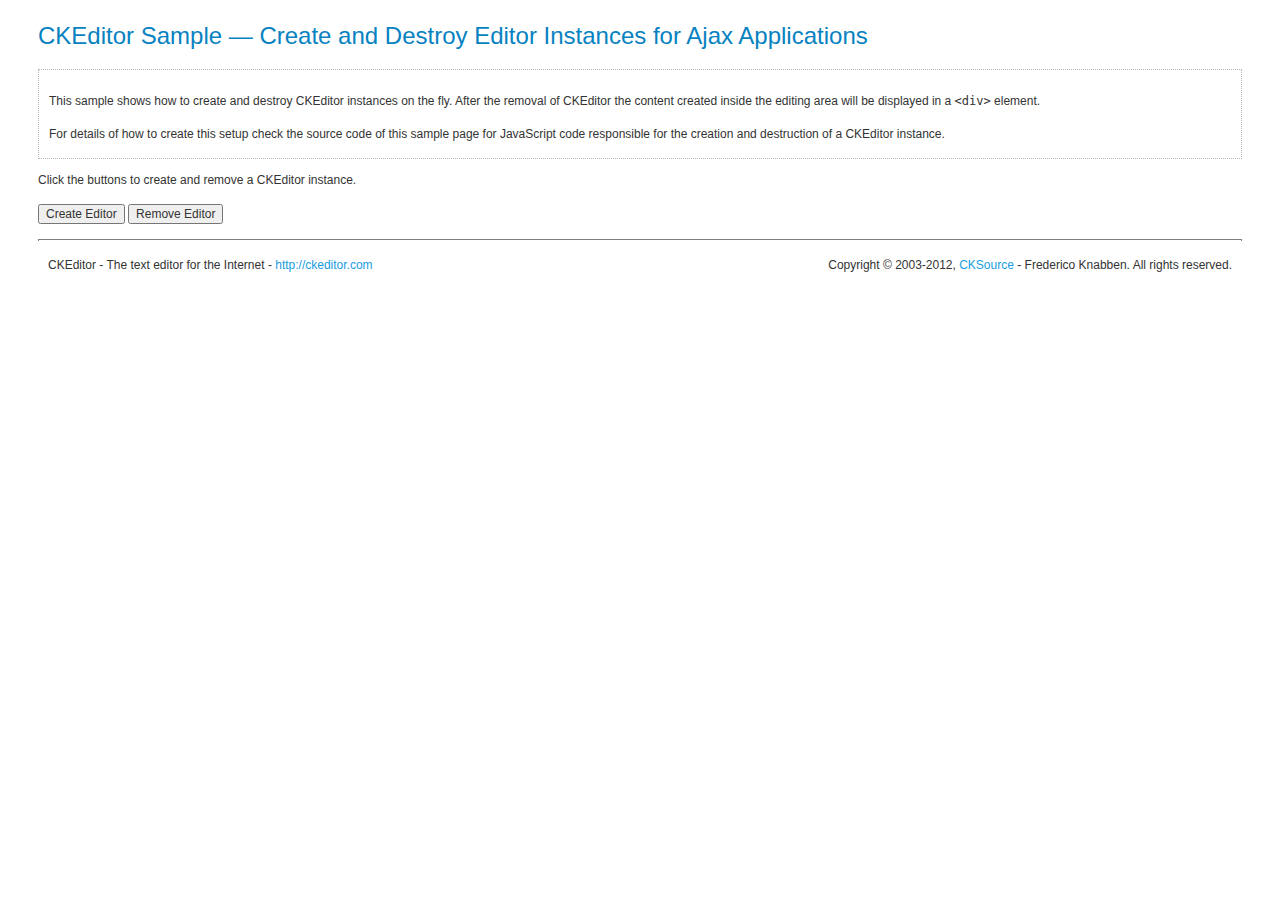
<file: Code/DBLayer/EmailSite/ui/ckeditor/_samples/ajax.html>
<!DOCTYPE html PUBLIC "-//W3C//DTD XHTML 1.0 Transitional//EN" "http://www.w3.org/TR/xhtml1/DTD/xhtml1-transitional.dtd">
<!--
Copyright (c) 2003-2012, CKSource - Frederico Knabben. All rights reserved.
For licensing, see LICENSE.html or http://ckeditor.com/license
-->
<html xmlns="http://www.w3.org/1999/xhtml">
<head>
	<title>Ajax &mdash; CKEditor Sample</title>
	<meta content="text/html; charset=utf-8" http-equiv="content-type" />
	<script type="text/javascript" src="../ckeditor.js"></script>
	<script src="sample.js" type="text/javascript"></script>
	<link href="sample.css" rel="stylesheet" type="text/css" />
	<script type="text/javascript">
	//<![CDATA[

var editor, html = '';

function createEditor()
{
	if ( editor )
		return;


	// Create a new editor inside the <div id="editor">, setting its value to html
	var config = {};
	editor = CKEDITOR.appendTo( 'editor', config, html );
}

function removeEditor()
{
	if ( !editor )
		return;

	// Retrieve the editor contents. In an Ajax application, this data would be
	// sent to the server or used in any other way.
	document.getElementById( 'editorcontents' ).innerHTML = html = editor.getData();
	document.getElementById( 'contents' ).style.display = '';

	// Destroy the editor.
	editor.destroy();
	editor = null;
}

	//]]>
	</script>
</head>
<body>
	<h1 class="samples">
		CKEditor Sample &mdash; Create and Destroy Editor Instances for Ajax Applications
	</h1>
	<div class="description">
	<p>
		This sample shows how to create and destroy CKEditor instances on the fly. After the removal of CKEditor the content created inside the editing
		area will be displayed in a <code>&lt;div&gt;</code> element.
	</p>
	<p>
		For details of how to create this setup check the source code of this sample page
		for JavaScript code responsible for the creation and destruction of a CKEditor instance.
	</p>
	</div>

	<!-- This <div> holds alert messages to be display in the sample page. -->
	<div id="alerts">
		<noscript>
			<p>
				<strong>CKEditor requires JavaScript to run</strong>. In a browser with no JavaScript
				support, like yours, you should still see the contents (HTML data) and you should
				be able to edit it normally, without a rich editor interface.
			</p>
		</noscript>
	</div>
	<p>Click the buttons to create and remove a CKEditor instance.</p>
	<p>
		<input onclick="createEditor();" type="button" value="Create Editor" />
		<input onclick="removeEditor();" type="button" value="Remove Editor" />
	</p>
	<!-- This div will hold the editor. -->
	<div id="editor">
	</div>
	<div id="contents" style="display: none">
		<p>
			Edited Contents:</p>
		<!-- This div will be used to display the editor contents. -->
		<div id="editorcontents">
		</div>
	</div>
	<div id="footer">
		<hr />
		<p>
			CKEditor - The text editor for the Internet - <a class="samples" href="http://ckeditor.com/">http://ckeditor.com</a>
		</p>
		<p id="copy">
			Copyright &copy; 2003-2012, <a class="samples" href="http://cksource.com/">CKSource</a> - Frederico
			Knabben. All rights reserved.
		</p>
	</div>
</body>
</html>
</file>
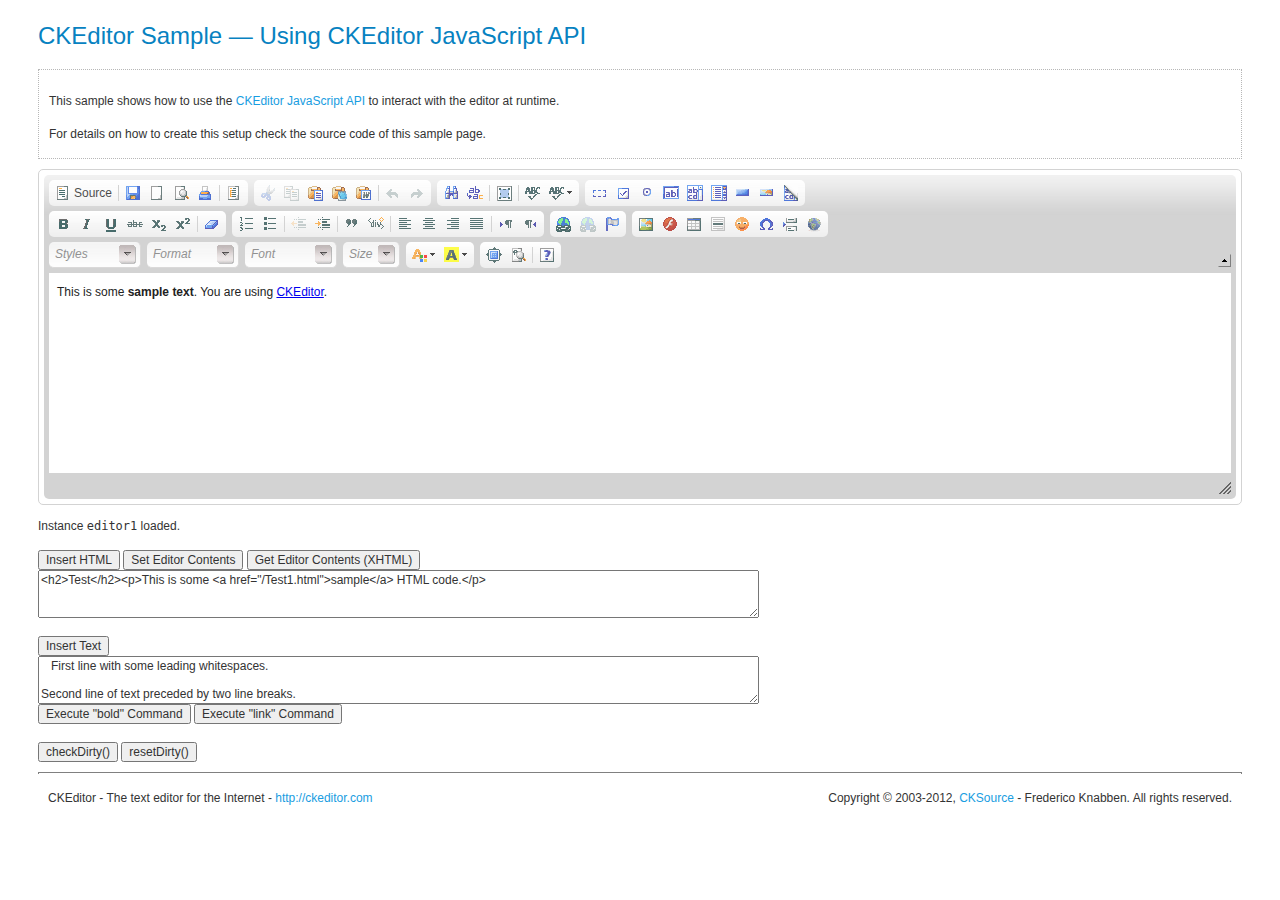
<file: Code/DBLayer/EmailSite/ui/ckeditor/_samples/api.html>
<!DOCTYPE html PUBLIC "-//W3C//DTD XHTML 1.0 Transitional//EN" "http://www.w3.org/TR/xhtml1/DTD/xhtml1-transitional.dtd">
<!--
Copyright (c) 2003-2012, CKSource - Frederico Knabben. All rights reserved.
For licensing, see LICENSE.html or http://ckeditor.com/license
-->
<html xmlns="http://www.w3.org/1999/xhtml">
<head>
	<title>API Usage &mdash; CKEditor Sample</title>
	<meta content="text/html; charset=utf-8" http-equiv="content-type" />
	<script type="text/javascript" src="../ckeditor.js"></script>
	<script src="sample.js" type="text/javascript"></script>
	<link href="sample.css" rel="stylesheet" type="text/css" />
	<script type="text/javascript">
	//<![CDATA[

// The instanceReady event is fired, when an instance of CKEditor has finished
// its initialization.
CKEDITOR.on( 'instanceReady', function( ev )
{
	// Show the editor name and description in the browser status bar.
	document.getElementById( 'eMessage' ).innerHTML = '<p>Instance <code>' + ev.editor.name + '<\/code> loaded.<\/p>';

	// Show this sample buttons.
	 document.getElementById( 'eButtons' ).style.display = 'block';
});

function InsertHTML()
{
	// Get the editor instance that we want to interact with.
	var oEditor = CKEDITOR.instances.editor1;
	var value = document.getElementById( 'htmlArea' ).value;

	// Check the active editing mode.
	if ( oEditor.mode == 'wysiwyg' )
	{
		// Insert HTML code.
		// http://docs.cksource.com/ckeditor_api/symbols/CKEDITOR.editor.html#insertHtml
		oEditor.insertHtml( value );
	}
	else
		alert( 'You must be in WYSIWYG mode!' );
}

function InsertText()
{
	// Get the editor instance that we want to interact with.
	var oEditor = CKEDITOR.instances.editor1;
	var value = document.getElementById( 'txtArea' ).value;

	// Check the active editing mode.
	if ( oEditor.mode == 'wysiwyg' )
	{
		// Insert as plain text.
		// http://docs.cksource.com/ckeditor_api/symbols/CKEDITOR.editor.html#insertText
		oEditor.insertText( value );
	}
	else
		alert( 'You must be in WYSIWYG mode!' );
}

function SetContents()
{
	// Get the editor instance that we want to interact with.
	var oEditor = CKEDITOR.instances.editor1;
	var value = document.getElementById( 'htmlArea' ).value;

	// Set editor contents (replace current contents).
	// http://docs.cksource.com/ckeditor_api/symbols/CKEDITOR.editor.html#setData
	oEditor.setData( value );
}

function GetContents()
{
	// Get the editor instance that you want to interact with.
	var oEditor = CKEDITOR.instances.editor1;

	// Get editor contents
	// http://docs.cksource.com/ckeditor_api/symbols/CKEDITOR.editor.html#getData
	alert( oEditor.getData() );
}

function ExecuteCommand( commandName )
{
	// Get the editor instance that we want to interact with.
	var oEditor = CKEDITOR.instances.editor1;

	// Check the active editing mode.
	if ( oEditor.mode == 'wysiwyg' )
	{
		// Execute the command.
		// http://docs.cksource.com/ckeditor_api/symbols/CKEDITOR.editor.html#execCommand
		oEditor.execCommand( commandName );
	}
	else
		alert( 'You must be in WYSIWYG mode!' );
}

function CheckDirty()
{
	// Get the editor instance that we want to interact with.
	var oEditor = CKEDITOR.instances.editor1;
	// Checks whether the current editor contents present changes when compared
	// to the contents loaded into the editor at startup
	// http://docs.cksource.com/ckeditor_api/symbols/CKEDITOR.editor.html#checkDirty
	alert( oEditor.checkDirty() );
}

function ResetDirty()
{
	// Get the editor instance that we want to interact with.
	var oEditor = CKEDITOR.instances.editor1;
	// Resets the "dirty state" of the editor (see CheckDirty())
	// http://docs.cksource.com/ckeditor_api/symbols/CKEDITOR.editor.html#resetDirty
	oEditor.resetDirty();
	alert( 'The "IsDirty" status has been reset' );
}

	//]]>
	</script>

</head>
<body>
	<h1 class="samples">
		CKEditor Sample &mdash; Using CKEditor JavaScript API
	</h1>
	<div class="description">
	<p>
		This sample shows how to use the
		<a class="samples" href="http://docs.cksource.com/ckeditor_api/symbols/CKEDITOR.editor.html">CKEditor JavaScript API</a>
		to interact with the editor at runtime.
	</p>
	<p>
		For details on how to create this setup check the source code of this sample page.
	</p>
	</div>

	<!-- This <div> holds alert messages to be display in the sample page. -->
	<div id="alerts">
		<noscript>
			<p>
				<strong>CKEditor requires JavaScript to run</strong>. In a browser with no JavaScript
				support, like yours, you should still see the contents (HTML data) and you should
				be able to edit it normally, without a rich editor interface.
			</p>
		</noscript>
	</div>
	<form action="sample_posteddata.php" method="post">
		<textarea cols="100" id="editor1" name="editor1" rows="10">&lt;p&gt;This is some &lt;strong&gt;sample text&lt;/strong&gt;. You are using &lt;a href="http://ckeditor.com/"&gt;CKEditor&lt;/a&gt;.&lt;/p&gt;</textarea>

		<script type="text/javascript">
		//<![CDATA[
			// Replace the <textarea id="editor1"> with an CKEditor instance.
			var editor = CKEDITOR.replace( 'editor1' );
		//]]>
		</script>

		<div id="eMessage">
		</div>
		<div id="eButtons" style="display: none">
			<input onclick="InsertHTML();" type="button" value="Insert HTML" />
			<input onclick="SetContents();" type="button" value="Set Editor Contents" />
			<input onclick="GetContents();" type="button" value="Get Editor Contents (XHTML)" />
			<br />
			<textarea cols="100" id="htmlArea" rows="3">&lt;h2&gt;Test&lt;/h2&gt;&lt;p&gt;This is some &lt;a href="/Test1.html"&gt;sample&lt;/a&gt; HTML code.&lt;/p&gt;</textarea>
			<br />
			<br />
			<input onclick="InsertText();" type="button" value="Insert Text" />
			<br />
			<textarea cols="100" id="txtArea" rows="3">   First line with some leading whitespaces.

Second line of text preceded by two line breaks.</textarea>
			<br />
			<input onclick="ExecuteCommand('bold');" type="button" value="Execute &quot;bold&quot; Command" />
			<input onclick="ExecuteCommand('link');" type="button" value="Execute &quot;link&quot; Command" />
			<br />
			<br />
			<input onclick="CheckDirty();" type="button" value="checkDirty()" />
			<input onclick="ResetDirty();" type="button" value="resetDirty()" />
		</div>
	</form>
	<div id="footer">
		<hr />
		<p>
			CKEditor - The text editor for the Internet - <a class="samples" href="http://ckeditor.com/">http://ckeditor.com</a>
		</p>
		<p id="copy">
			Copyright &copy; 2003-2012, <a class="samples" href="http://cksource.com/">CKSource</a> - Frederico
			Knabben. All rights reserved.
		</p>
	</div>
</body>
</html>
</file>
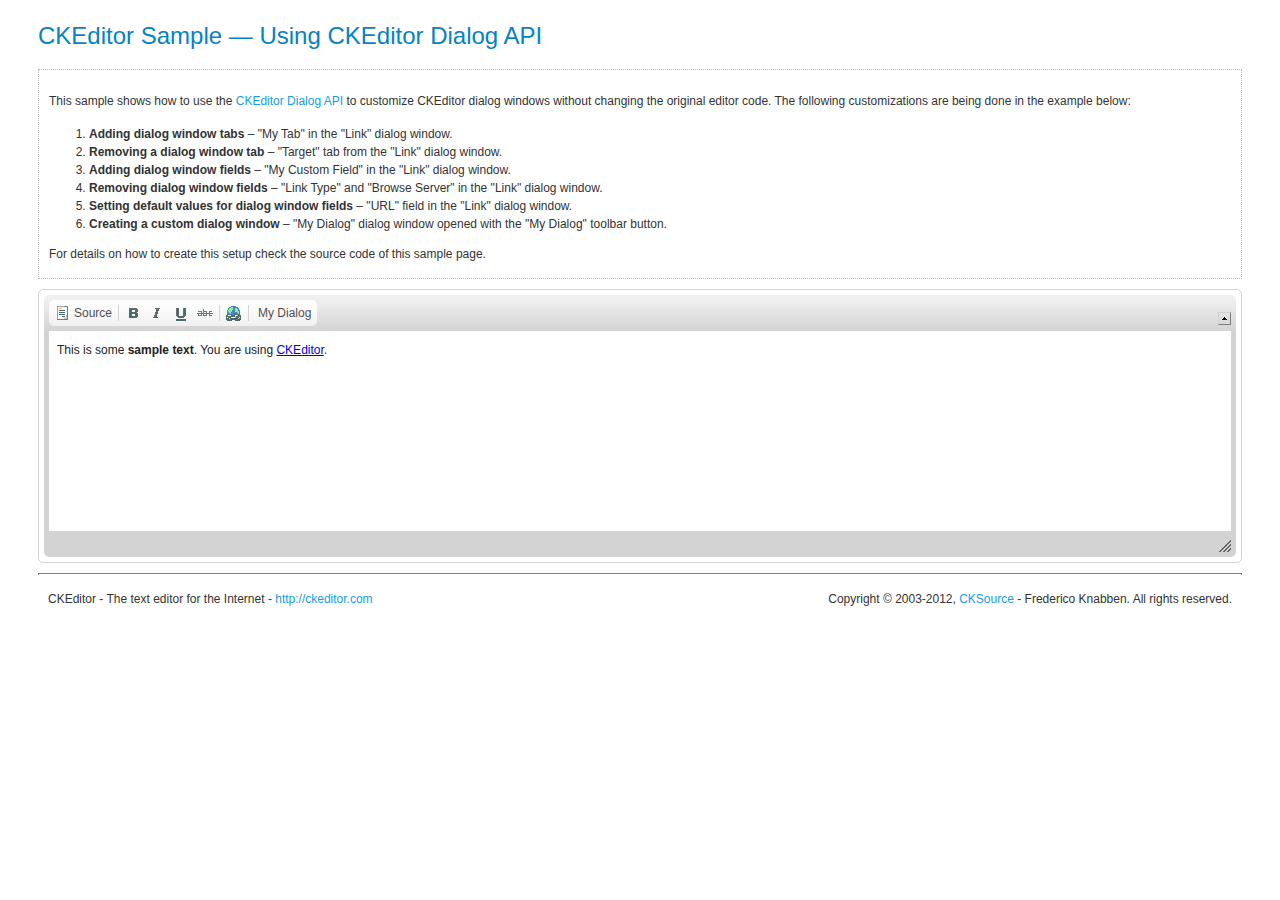
<file: Code/DBLayer/EmailSite/ui/ckeditor/_samples/api_dialog.html>
<!DOCTYPE html PUBLIC "-//W3C//DTD XHTML 1.0 Transitional//EN" "http://www.w3.org/TR/xhtml1/DTD/xhtml1-transitional.dtd">
<!--
Copyright (c) 2003-2012, CKSource - Frederico Knabben. All rights reserved.
For licensing, see LICENSE.html or http://ckeditor.com/license
-->
<html xmlns="http://www.w3.org/1999/xhtml">
<head>
	<title>Using API to Customize Dialog Windows &mdash; CKEditor Sample</title>
	<meta content="text/html; charset=utf-8" http-equiv="content-type" />
	<script type="text/javascript" src="../ckeditor.js"></script>
	<script src="sample.js" type="text/javascript"></script>
	<link href="sample.css" rel="stylesheet" type="text/css" />
	<style id="styles" type="text/css">

		.cke_button_myDialogCmd .cke_icon
		{
			display: none !important;
		}

		.cke_button_myDialogCmd .cke_label
		{
			display: inline !important;
		}

	</style>
	<script type="text/javascript">
	//<![CDATA[

// When opening a dialog, its "definition" is created for it, for
// each editor instance. The "dialogDefinition" event is then
// fired. We should use this event to make customizations to the
// definition of existing dialogs.
CKEDITOR.on( 'dialogDefinition', function( ev )
	{
		// Take the dialog name and its definition from the event
		// data.
		var dialogName = ev.data.name;
		var dialogDefinition = ev.data.definition;

		// Check if the definition is from the dialog we're
		// interested on (the "Link" dialog).
		if ( dialogName == 'link' )
		{
			// Get a reference to the "Link Info" tab.
			var infoTab = dialogDefinition.getContents( 'info' );

			// Add a text field to the "info" tab.
			infoTab.add( {
					type : 'text',
					label : 'My Custom Field',
					id : 'customField',
					'default' : 'Sample!',
					validate : function()
					{
						if ( /\d/.test( this.getValue() ) )
							return 'My Custom Field must not contain digits';
					}
				});

			// Remove the "Link Type" combo and the "Browser
			// Server" button from the "info" tab.
			infoTab.remove( 'linkType' );
			infoTab.remove( 'browse' );

			// Set the default value for the URL field.
			var urlField = infoTab.get( 'url' );
			urlField['default'] = 'www.example.com';

			// Remove the "Target" tab from the "Link" dialog.
			dialogDefinition.removeContents( 'target' );

			// Add a new tab to the "Link" dialog.
			dialogDefinition.addContents({
				id : 'customTab',
				label : 'My Tab',
				accessKey : 'M',
				elements : [
					{
						id : 'myField1',
						type : 'text',
						label : 'My Text Field'
					},
					{
						id : 'myField2',
						type : 'text',
						label : 'Another Text Field'
					}
				]
			});

			// Rewrite the 'onFocus' handler to always focus 'url' field.
			dialogDefinition.onFocus = function()
			{
				var urlField = this.getContentElement( 'info', 'url' );
				urlField.select();
			};
		}
	});

	//]]>
	</script>

</head>
<body>
	<h1 class="samples">
		CKEditor Sample &mdash; Using CKEditor Dialog API
	</h1>
	<div class="description">
	<p>
		This sample shows how to use the
		<a class="samples" href="http://docs.cksource.com/ckeditor_api/symbols/CKEDITOR.dialog.html">CKEditor Dialog API</a>
		to customize CKEditor dialog windows without changing the original editor code.
		The following customizations are being done in the example below:
	</p>
	<ol>
		<li><strong>Adding dialog window tabs</strong> &ndash; "My Tab" in the "Link" dialog window.</li>
		<li><strong>Removing a dialog window tab</strong> &ndash; "Target" tab from the "Link" dialog window.</li>
		<li><strong>Adding dialog window fields</strong> &ndash; "My Custom Field" in the "Link" dialog window.</li>
		<li><strong>Removing dialog window fields</strong> &ndash; "Link Type" and "Browse Server" in the "Link"
			dialog window.</li>
		<li><strong>Setting default values for dialog window fields</strong> &ndash; "URL" field in the
			"Link" dialog window. </li>
		<li><strong>Creating a custom dialog window</strong> &ndash; "My Dialog" dialog window opened with the "My Dialog" toolbar button.</li>
	</ol>
	<p>
For details on how to create this setup check the source code of this sample page.
	</p>
	</div>


	<!-- This <div> holds alert messages to be display in the sample page. -->
	<div id="alerts">
		<noscript>
			<p>
				<strong>CKEditor requires JavaScript to run</strong>. In a browser with no JavaScript
				support, like yours, you should still see the contents (HTML data) and you should
				be able to edit it normally, without a rich editor interface.
			</p>
		</noscript>
	</div>
	<!-- This <fieldset> holds the HTML that you will usually find in your
	     pages. -->
	<textarea cols="80" id="editor1" name="editor1" rows="10">&lt;p&gt;This is some &lt;strong&gt;sample text&lt;/strong&gt;. You are using &lt;a href="http://ckeditor.com/"&gt;CKEditor&lt;/a&gt;.&lt;/p&gt;</textarea>
	<script type="text/javascript">
		//<![CDATA[
			// Replace the <textarea id="editor1"> with an CKEditor instance.
			var editor = CKEDITOR.replace( 'editor1',
				{
					// Defines a simpler toolbar to be used in this sample.
					// Note that we have added out "MyButton" button here.
					toolbar : [ [ 'Source', '-', 'Bold', 'Italic', 'Underline', 'Strike','-','Link', '-', 'MyButton' ] ]
				});

			// Listen for the "pluginsLoaded" event, so we are sure that the
			// "dialog" plugin has been loaded and we are able to do our
			// customizations.
			editor.on( 'pluginsLoaded', function( ev )
				{
					// If our custom dialog has not been registered, do that now.
					if ( !CKEDITOR.dialog.exists( 'myDialog' ) )
					{
						// We need to do the following trick to find out the dialog
						// definition file URL path. In the real world, you would simply
						// point to an absolute path directly, like "/mydir/mydialog.js".
						var href = document.location.href.split( '/' );
						href.pop();
						href.push( 'api_dialog', 'my_dialog.js' );
						href = href.join( '/' );

						// Finally, register the dialog.
						CKEDITOR.dialog.add( 'myDialog', href );
					}

					// Register the command used to open the dialog.
					editor.addCommand( 'myDialogCmd', new CKEDITOR.dialogCommand( 'myDialog' ) );

					// Add the a custom toolbar buttons, which fires the above
					// command..
					editor.ui.addButton( 'MyButton',
						{
							label : 'My Dialog',
							command : 'myDialogCmd'
						} );
				});
		//]]>
	</script>
	<div id="footer">
		<hr />
		<p>
			CKEditor - The text editor for the Internet - <a class="samples" href="http://ckeditor.com/">http://ckeditor.com</a>
		</p>
		<p id="copy">
			Copyright &copy; 2003-2012, <a class="samples" href="http://cksource.com/">CKSource</a> - Frederico
			Knabben. All rights reserved.
		</p>
	</div>
</body>
</html>
</file>
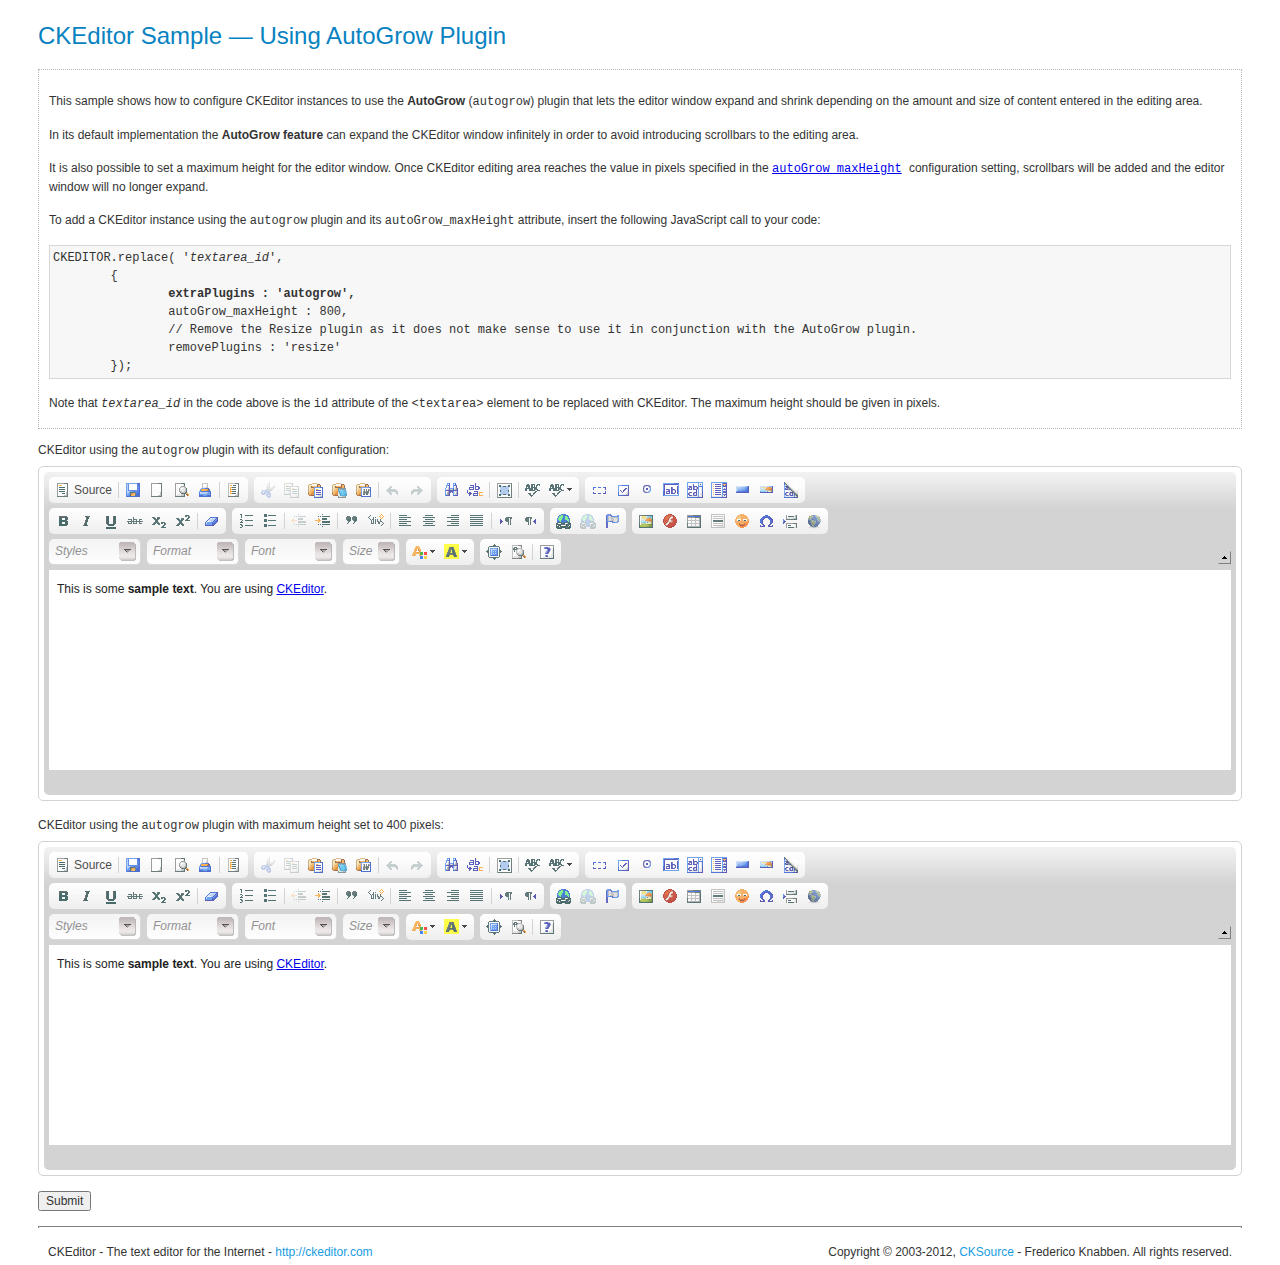
<file: Code/DBLayer/EmailSite/ui/ckeditor/_samples/autogrow.html>
<!DOCTYPE html PUBLIC "-//W3C//DTD XHTML 1.0 Transitional//EN" "http://www.w3.org/TR/xhtml1/DTD/xhtml1-transitional.dtd">
<!--
Copyright (c) 2003-2012, CKSource - Frederico Knabben. All rights reserved.
For licensing, see LICENSE.html or http://ckeditor.com/license
-->
<html xmlns="http://www.w3.org/1999/xhtml">
<head>
	<title>AutoGrow Plugin &mdash; CKEditor Sample</title>
	<meta content="text/html; charset=utf-8" http-equiv="content-type" />
	<script type="text/javascript" src="../ckeditor.js"></script>
	<script src="sample.js" type="text/javascript"></script>
	<link href="sample.css" rel="stylesheet" type="text/css" />
</head>
<body>
	<h1 class="samples">
		CKEditor Sample &mdash; Using AutoGrow Plugin
	</h1>
	<div class="description">
	<p>
		This sample shows how to configure CKEditor instances to use the
		<strong>AutoGrow</strong> (<code>autogrow</code>) plugin that lets the editor window expand
		and shrink depending on the amount and size of content entered in the editing area.
	</p>
	<p>
		In its default implementation the <strong>AutoGrow feature</strong> can expand the
		CKEditor window infinitely in order to avoid introducing scrollbars to the editing area.
	</p>
	<p>
		It is also possible to set a maximum height for the editor window. Once CKEditor
		editing area reaches the value in pixels specified in the <code>
		<a href="http://docs.cksource.com/ckeditor_api/symbols/CKEDITOR.config.html#.autoGrow_maxHeight">autoGrow_maxHeight</a>
		</code> configuration setting, scrollbars will be added and the editor window will no longer expand.
	</p>
	<p>
		To add a CKEditor instance using the <code>autogrow</code> plugin and its
		<code>autoGrow_maxHeight</code> attribute, insert the following JavaScript call to your code:
	</p>
	<pre class="samples">CKEDITOR.replace( '<em>textarea_id</em>',
	{
		<strong>extraPlugins : 'autogrow',</strong>
		autoGrow_maxHeight : 800,
		// Remove the Resize plugin as it does not make sense to use it in conjunction with the AutoGrow plugin.
		removePlugins : 'resize'
	});</pre>
	<p>
		Note that <code><em>textarea_id</em></code> in the code above is the <code>id</code> attribute of
		the <code>&lt;textarea&gt;</code> element to be replaced with CKEditor. The maximum height should
		be given in pixels.
	</p>
	</div>
	<!-- This <div> holds alert messages to be display in the sample page. -->
	<div id="alerts">
		<noscript>
			<p>
				<strong>CKEditor requires JavaScript to run</strong>. In a browser with no JavaScript
				support, like yours, you should still see the contents (HTML data) and you should
				be able to edit it normally, without a rich editor interface.
			</p>
		</noscript>
	</div>
	<form action="sample_posteddata.php" method="post">
		<p>
			<label for="editor1">
				CKEditor using the <code>autogrow</code> plugin with its default configuration:</label>
			<textarea cols="80" id="editor1" name="editor1" rows="10">&lt;p&gt;This is some &lt;strong&gt;sample text&lt;/strong&gt;. You are using &lt;a href="http://ckeditor.com/"&gt;CKEditor&lt;/a&gt;.&lt;/p&gt;</textarea>
			<script type="text/javascript">
			//<![CDATA[

				CKEDITOR.replace( 'editor1', {
					extraPlugins : 'autogrow',
					removePlugins : 'resize'
				});

			//]]>
			</script>
		</p>
		<p>
			<label for="editor2">
				CKEditor using the <code>autogrow</code> plugin with maximum height set to 400 pixels:</label>
			<textarea cols="80" id="editor2" name="editor2" rows="10">&lt;p&gt;This is some &lt;strong&gt;sample text&lt;/strong&gt;. You are using &lt;a href="http://ckeditor.com/"&gt;CKEditor&lt;/a&gt;.&lt;/p&gt;</textarea>
			<script type="text/javascript">
			//<![CDATA[

				CKEDITOR.replace( 'editor2', {
					extraPlugins : 'autogrow',
					autoGrow_maxHeight : 400,
					removePlugins : 'resize'
				});

			//]]>
			</script>
		</p>
		<p>
			<input type="submit" value="Submit" />
		</p>
	</form>
	<div id="footer">
		<hr />
		<p>
			CKEditor - The text editor for the Internet - <a class="samples" href="http://ckeditor.com/">http://ckeditor.com</a>
		</p>
		<p id="copy">
			Copyright &copy; 2003-2012, <a class="samples" href="http://cksource.com/">CKSource</a> - Frederico
			Knabben. All rights reserved.
		</p>
	</div>
</body>
</html>
</file>
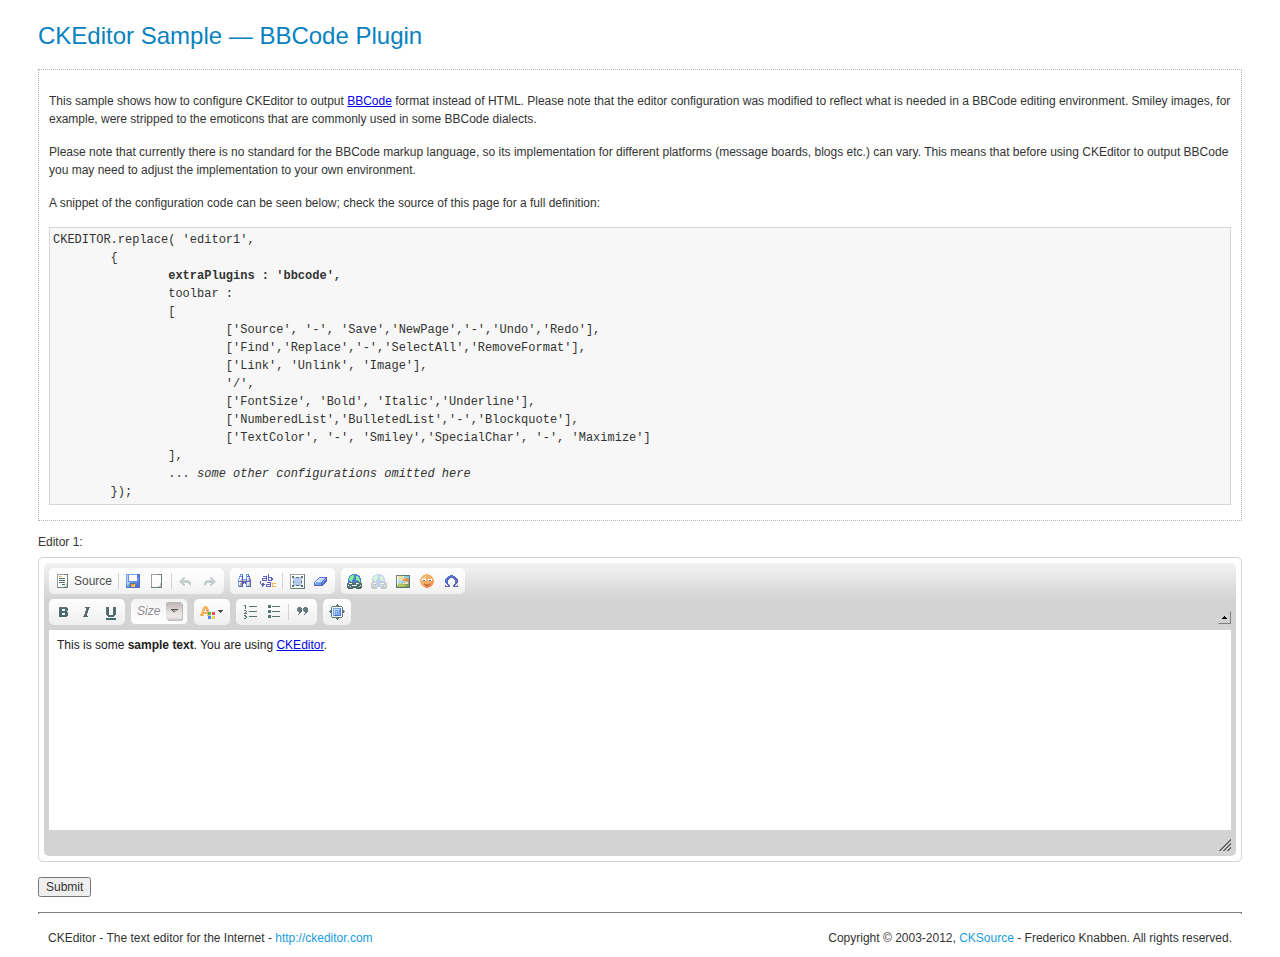
<file: Code/DBLayer/EmailSite/ui/ckeditor/_samples/bbcode.html>
<!DOCTYPE html PUBLIC "-//W3C//DTD XHTML 1.0 Transitional//EN" "http://www.w3.org/TR/xhtml1/DTD/xhtml1-transitional.dtd">
<!--
Copyright (c) 2003-2012, CKSource - Frederico Knabben. All rights reserved.
For licensing, see LICENSE.html or http://ckeditor.com/license
-->
<html xmlns="http://www.w3.org/1999/xhtml">
<head>
	<title>BBCode Plugin &mdash; CKEditor Sample</title>
	<meta content="text/html; charset=utf-8" http-equiv="content-type" />
	<script type="text/javascript" src="../ckeditor.js"></script>
	<script src="sample.js" type="text/javascript"></script>
	<link href="sample.css" rel="stylesheet" type="text/css" />
</head>
<body>
	<h1 class="samples">
		CKEditor Sample &mdash; BBCode Plugin
	</h1>
	<div class="description">
	<p>
		This sample shows how to configure CKEditor to output <a href="http://en.wikipedia.org/wiki/BBCode">BBCode</a> format instead of HTML.
		Please note that the editor configuration was modified to reflect what is needed in a BBCode editing environment.
		Smiley images, for example, were stripped to the emoticons that are commonly used in some BBCode dialects.
	</p>
	<p>
		Please note that currently there is no standard for the BBCode markup language, so its implementation
		for different platforms (message boards, blogs etc.) can vary. This means that before using CKEditor to
		output BBCode you may need to adjust the implementation to your own environment.
	</p>
	<p>
		A snippet of the configuration code can be seen below; check the source of this page for
		a full definition:
	</p>
	<pre class="samples">
CKEDITOR.replace( 'editor1',
	{
		<strong>extraPlugins : 'bbcode',</strong>
		toolbar :
		[
			['Source', '-', 'Save','NewPage','-','Undo','Redo'],
			['Find','Replace','-','SelectAll','RemoveFormat'],
			['Link', 'Unlink', 'Image'],
			'/',
			['FontSize', 'Bold', 'Italic','Underline'],
			['NumberedList','BulletedList','-','Blockquote'],
			['TextColor', '-', 'Smiley','SpecialChar', '-', 'Maximize']
		],
		... <i>some other configurations omitted here</i>
	});	</pre>
	</div>

	<!-- This <div> holds alert messages to be display in the sample page. -->
	<div id="alerts">
		<noscript>
			<p>
				<strong>CKEditor requires JavaScript to run</strong>. In a browser with no JavaScript
				support, like yours, you should still see the contents (HTML data) and you should
				be able to edit it normally, without a rich editor interface.
			</p>
		</noscript>
	</div>
	<form action="sample_posteddata.php" method="post">
		<p>
			<label for="editor1">
				Editor 1:</label>
			<textarea cols="80" id="editor1" name="editor1" rows="10">This is some [b]sample text[/b]. You are using [url=http://ckeditor.com/]CKEditor[/url].</textarea>
			<script type="text/javascript">
			//<![CDATA[

			// Replace the <textarea id="editor"> with an CKEditor
			// instance, using the "bbcode" plugin, shaping some of the
			// editor configuration to fit BBCode environment.
			CKEDITOR.replace( 'editor1',
				{
					extraPlugins : 'bbcode',
					// Remove unused plugins.
					removePlugins : 'bidi,button,dialogadvtab,div,filebrowser,flash,format,forms,horizontalrule,iframe,indent,justify,liststyle,pagebreak,showborders,stylescombo,table,tabletools,templates',
					// Width and height are not supported in the BBCode format, so object resizing is disabled.
					disableObjectResizing : true,
					// Define font sizes in percent values.
					fontSize_sizes : "30/30%;50/50%;100/100%;120/120%;150/150%;200/200%;300/300%",
					toolbar :
					[
						['Source', '-', 'Save','NewPage','-','Undo','Redo'],
						['Find','Replace','-','SelectAll','RemoveFormat'],
						['Link', 'Unlink', 'Image', 'Smiley','SpecialChar'],
						'/',
						['Bold', 'Italic','Underline'],
						['FontSize'],
						['TextColor'],
						['NumberedList','BulletedList','-','Blockquote'],
						['Maximize']
					],
					// Strip CKEditor smileys to those commonly used in BBCode.
					smiley_images :
					[
						'regular_smile.gif','sad_smile.gif','wink_smile.gif','teeth_smile.gif','tounge_smile.gif',
						'embaressed_smile.gif','omg_smile.gif','whatchutalkingabout_smile.gif','angel_smile.gif','shades_smile.gif',
						'cry_smile.gif','kiss.gif'
					],
					smiley_descriptions :
					[
						'smiley', 'sad', 'wink', 'laugh', 'cheeky', 'blush', 'surprise',
						'indecision', 'angel', 'cool', 'crying', 'kiss'
					]
			} );

			//]]>
			</script>
		</p>
		<p>
			<input type="submit" value="Submit" />
		</p>
	</form>
	<div id="footer">
		<hr />
		<p>
			CKEditor - The text editor for the Internet - <a class="samples" href="http://ckeditor.com/">http://ckeditor.com</a>
		</p>
		<p id="copy">
			Copyright &copy; 2003-2012, <a class="samples" href="http://cksource.com/">CKSource</a> - Frederico
			Knabben. All rights reserved.
		</p>
	</div>
</body>
</html>
</file>
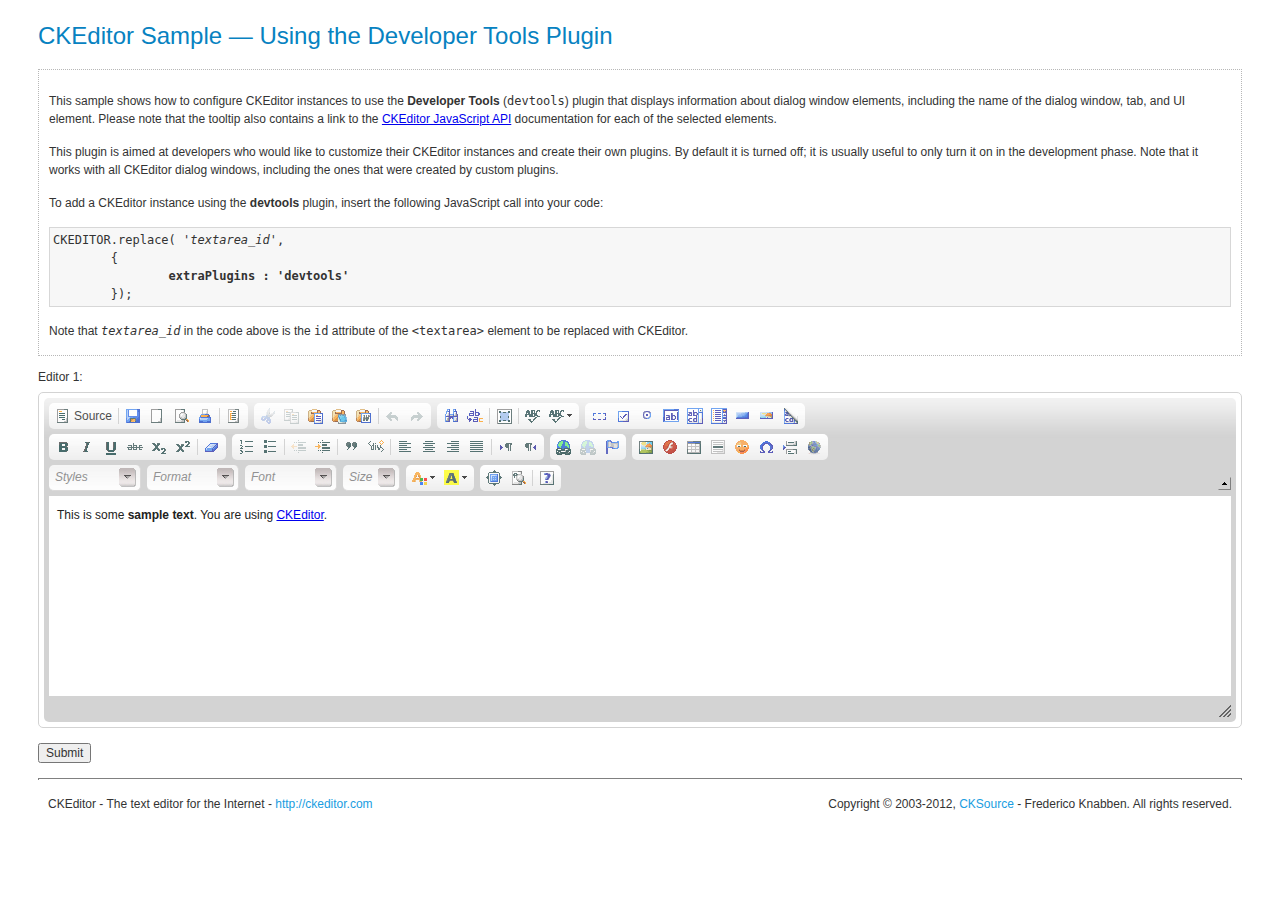
<file: Code/DBLayer/EmailSite/ui/ckeditor/_samples/devtools.html>
<!DOCTYPE html PUBLIC "-//W3C//DTD XHTML 1.0 Transitional//EN" "http://www.w3.org/TR/xhtml1/DTD/xhtml1-transitional.dtd">
<!--
Copyright (c) 2003-2012, CKSource - Frederico Knabben. All rights reserved.
For licensing, see LICENSE.html or http://ckeditor.com/license
-->
<html xmlns="http://www.w3.org/1999/xhtml">
<head>
	<title>Using DevTools Plugin &mdash; CKEditor Sample</title>
	<meta content="text/html; charset=utf-8" http-equiv="content-type" />
	<script type="text/javascript" src="../ckeditor.js"></script>
	<script src="sample.js" type="text/javascript"></script>
	<link href="sample.css" rel="stylesheet" type="text/css" />
</head>
<body>
	<h1 class="samples">
		CKEditor Sample &mdash; Using the Developer Tools Plugin
	</h1>
	<div class="description">
	<p>
		This sample shows how to configure CKEditor instances to use the
		<strong>Developer Tools</strong> (<code>devtools</code>) plugin that displays
		information about dialog window elements, including the name of the dialog window,
		tab, and UI element. Please note that the tooltip also contains a link to the
		<a href="http://docs.cksource.com/ckeditor_api/">CKEditor JavaScript API</a>
		documentation for each of the selected elements.
	</p>
	<p>
		This plugin is aimed at developers who would like to customize their CKEditor
		instances and create their own plugins. By default it is turned off; it is
		usually useful to only turn it on in the development phase. Note that it works with
		all CKEditor dialog windows, including the ones that were created by custom plugins.
	</p>
	<p>
		To add a CKEditor instance using the <strong>devtools</strong> plugin, insert
		the following JavaScript call into your code:
	</p>
	<pre class="samples">CKEDITOR.replace( '<em>textarea_id</em>',
	{
		<strong>extraPlugins : 'devtools'</strong>
	});</pre>
	<p>
		Note that <code><em>textarea_id</em></code> in the code above is the <code>id</code> attribute of
		the <code>&lt;textarea&gt;</code> element to be replaced with CKEditor.
	</p>
	</div>

	<!-- This <div> holds alert messages to be display in the sample page. -->
	<div id="alerts">
		<noscript>
			<p>
				<strong>CKEditor requires JavaScript to run</strong>. In a browser with no JavaScript
				support, like yours, you should still see the contents (HTML data) and you should
				be able to edit it normally, without a rich editor interface.
			</p>
		</noscript>
	</div>
	<form action="sample_posteddata.php" method="post">
		<p>
			<label for="editor1">
				Editor 1:</label>
			<textarea cols="80" id="editor1" name="editor1" rows="10">&lt;p&gt;This is some &lt;strong&gt;sample text&lt;/strong&gt;. You are using &lt;a href="http://ckeditor.com/"&gt;CKEditor&lt;/a&gt;.&lt;/p&gt;</textarea>
			<script type="text/javascript">
			//<![CDATA[

				// This call can be placed at any point after the
				// <textarea>, or inside a <head><script> in a
				// window.onload event handler.

				// Replace the <textarea id="editor"> with an CKEditor
				// instance, using default configurations.
				CKEDITOR.replace( 'editor1' ,
				{
					extraPlugins : 'devtools'
				});

			//]]>
			</script>
		</p>
		<p>
			<input type="submit" value="Submit" />
		</p>
	</form>
	<div id="footer">
		<hr />
		<p>
			CKEditor - The text editor for the Internet - <a class="samples" href="http://ckeditor.com/">http://ckeditor.com</a>
		</p>
		<p id="copy">
			Copyright &copy; 2003-2012, <a class="samples" href="http://cksource.com/">CKSource</a> - Frederico
			Knabben. All rights reserved.
		</p>
	</div>
</body>
</html>
</file>
<file: Code/DBLayer/EmailSite/ui/ckeditor/_samples/sample.css>
/*
Copyright (c) 2003-2012, CKSource - Frederico Knabben. All rights reserved.
For licensing, see LICENSE.html or http://ckeditor.com/license
*/

html, body, h1, h2, h3, h4, h5, h6, div, span, blockquote, p, address, form, fieldset, img, ul, ol, dl, dt, dd, li, hr, table, td, th, strong, em, sup, sub, dfn, ins, del, q, cite, var, samp, code, kbd, tt, pre {
	line-height: 1.5em;
}

body {
	padding:10px 30px;
}

input, textarea, select, option, optgroup, button, td, th {
	font-size: 100%;
}

pre,
code,
kbd,
samp,
tt{
  font-family: monospace,monospace;
  font-size: 1em;
}

h1.samples {
  color:#0782C1;
  font-size:200%;
  font-weight:normal;
  margin: 0;
  padding: 0;
}

h2.samples {
  color:#000000;
  font-size:130%;
  margin: 0;
  padding: 0;
}

p, blockquote, address, form, pre, dl, h1.samples, h2.samples {
	margin-bottom:15px;
}

ul.samples {
	margin-bottom:15px;
}

.clear {
	clear:both;
}

fieldset
{
	margin: 0;
	padding: 10px;
}

body, input, textarea {
	color: #333333;
	font-family: Arial, Helvetica, sans-serif;
}

body {
	font-size: 75%;
}

a.samples {
	color:#189DE1;
	text-decoration:none;
}

a.samples:hover {
  text-decoration:underline;
}

form
{
	margin: 0;
	padding: 0;
}

pre.samples
{
	background-color: #F7F7F7;
	border: 1px solid #D7D7D7;
	overflow: auto;
	padding: 0.25em;
}

#alerts
{
	color: Red;
}

#footer hr
{
	margin: 10px 0 15px 0;
	height: 1px;
	border: solid 1px gray;
	border-bottom: none;
}

#footer p
{
	margin: 0 10px 10px 10px;
	float: left;
}

#footer #copy
{
	float: right;
}

#outputSample
{
	width: 100%;
	table-layout: fixed;
}

#outputSample thead th
{
	color: #dddddd;
	background-color: #999999;
	padding: 4px;
	white-space: nowrap;
}

#outputSample tbody th
{
	vertical-align: top;
	text-align: left;
}

#outputSample pre
{
	margin: 0;
	padding: 0;
	white-space: pre; /* CSS2 */
	white-space: -moz-pre-wrap; /* Mozilla*/
	white-space: -o-pre-wrap; /* Opera 7 */
	white-space: pre-wrap; /* CSS 2.1 */
	white-space: pre-line; /* CSS 3 (and 2.1 as well, actually) */
	word-wrap: break-word; /* IE */
}

.description {
	border: 1px dotted #B7B7B7;
	margin-bottom: 10px;
	padding: 10px 10px 0;
}

label {
	display: block;
	margin-bottom:6px;
}

.cke_dialog label
{
	display: inline;
	margin-bottom: auto;
}
</file>
